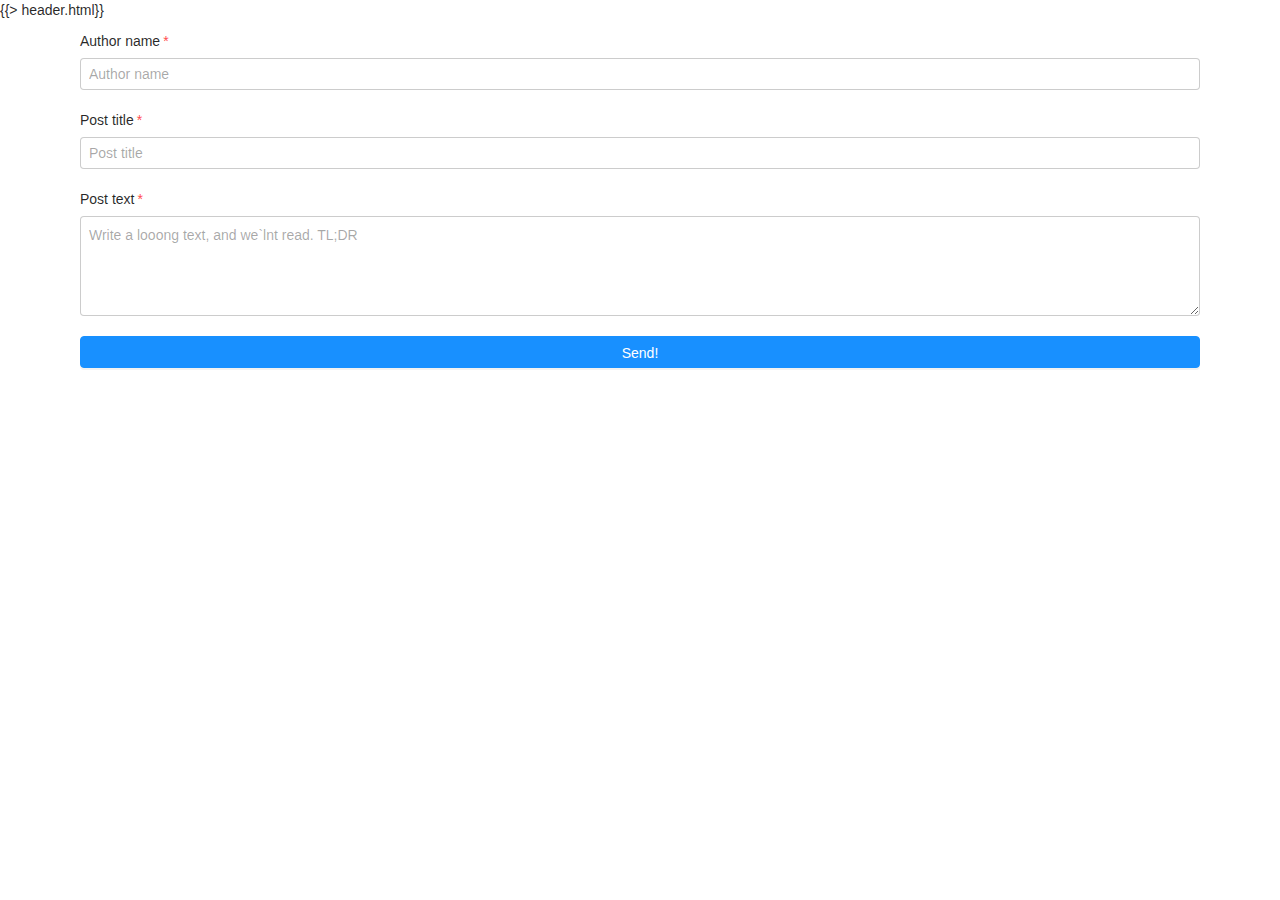
<file: templates/create-post.html>
<!DOCTYPE html>
<html lang="en">
<head>
	<meta charset="UTF-8">
	<meta name="viewport" content="width=device-width, initial-scale=1.0">
	<link rel="stylesheet" href="/static/css/halfmoon.min.css">
  	<script src="/static/js/halfmoon.min.js"></script>
	<title>Create blog post</title>
</head>
<body>
	{{> header.html}}

	<br />

	<form action="/create-post" method="post" class="container p-10"> 
	  <!-- Input author name -->
	  <div class="form-group">
	    <label for="author" class="required">Author name</label>
	    <input type="text" class="form-control" name="author" placeholder="Author name" required="required">
	  </div>

	  <!-- Input post title -->
	  <div class="form-group">
	    <label for="title" class="required">Post title</label>
	    <input type="text" class="form-control" name="title" placeholder="Post title" required="required">
	  </div>

	  <!-- Textarea with main text of blog -->
	  <div class="form-group">
	    <label for="text" class="required">Post text</label>
	    <textarea class="form-control" name="text" placeholder="Write a looong text, and we`lnt read. TL;DR"></textarea>
	  </div>

	  <!-- Submit button -->
	  <input class="btn btn-primary w-full" type="submit" value="Send!">
	</form>

</body>
</html>
</file>
<file: static/css/halfmoon.min.css>
/*
-------------------------------------------------------------------------------
Halfmoon CSS (Variables file)
Version: 1.1.1
https://www.gethalfmoon.com
Copyright, Halfmoon UI
Licensed under MIT (https://www.gethalfmoon.com/license)
-------------------------------------------------------------------------------
The above notice must be included in its entirety when this file is used.
*/
@keyframes progress-bar-shine{to{transform:translateX(0);opacity:.1}}:root{--white-bg-color: #ffffff;--dark-color: #191c20;--dark-color-light: #25282c;--dark-color-dark: #111417;--gray-color: #dadfe1;--gray-color-light: #ecf0f1;--gray-color-very-light: #f7f7f7;--gray-color-dark: #bababc;--gray-color-very-dark: #47494d;--base-html-font-size: 62.5%;--base-html-font-size-1600: 75%;--base-html-font-size-1920: 87.5%;--base-font-size: 1.4rem;--base-line-height: 1.5;--base-border-width: 1px;--base-border-radius: 0.4rem;--extra-letter-spacing-size: 0.03rem;--lm-base-text-color: rgba(0, 0, 0, 0.85);--lm-base-text-color-light: rgba(0, 0, 0, 0.7);--lm-base-body-bg-color: var(--white-bg-color);--lm-base-body-bg-image: none;--lm-horizontal-rule-color: rgba(0, 0, 0, 0.05);--lm-border-color: rgba(0, 0, 0, 0.2);--dm-base-text-color: rgba(255, 255, 255, 0.8);--dm-base-text-color-light: rgba(255, 255, 255, 0.65);--dm-base-body-bg-color: var(--dark-color-light);--dm-base-body-bg-image: none;--dm-horizontal-rule-color: rgba(255, 255, 255, 0.05);--dm-border-color: rgba(255, 255, 255, 0.2);--heading-font-weight: 400;--lm-muted-text-color: rgba(0, 0, 0, 0.6);--dm-muted-text-color: rgba(255, 255, 255, 0.6);--blue-color: #1890ff;--blue-color-light: #45a3fb;--blue-color-very-light: #cfe7fd;--blue-color-dark: #0d518f;--blue-color-very-dark: #172636;--blue-box-shadow-color: rgba(24, 144, 255, 0.3);--blue-box-shadow-color-darker: rgba(24, 144, 255, 0.6);--text-color-on-blue-color-bg: #ffffff;--indigo-color: #6563ff;--indigo-color-light: #857cfc;--indigo-color-very-light: #e0dcfe;--indigo-color-dark: #383677;--indigo-color-very-dark: #1f2130;--indigo-box-shadow-color: rgba(101, 99, 255, 0.3);--indigo-box-shadow-color-darker: rgba(101, 99, 255, 0.6);--text-color-on-indigo-color-bg: #ffffff;--teal-color: #38b2ac;--teal-color-light: #5fc0bd;--teal-color-very-light: #d2efee;--teal-color-dark: #265758;--teal-color-very-dark: #1b2a2d;--teal-box-shadow-color: rgba(56, 178, 172, 0.3);--teal-box-shadow-color-darker: rgba(56, 178, 172, 0.6);--text-color-on-teal-color-bg: #ffffff;--green-color: #0be881;--green-color-light: #81eea8;--green-color-very-light: #d5f9e5;--green-color-dark: #0d8951;--green-color-very-dark: #17312a;--green-box-shadow-color: rgba(11, 232, 129, 0.3);--green-box-shadow-color-darker: rgba(11, 232, 129, 0.6);--text-color-on-green-color-bg: var(--lm-base-text-color);--yellow-color: #ffcf00;--yellow-color-light: #ffe04d;--yellow-color-very-light: #fff6cc;--yellow-color-dark: #8e7710;--yellow-color-very-dark: #302c1d;--yellow-box-shadow-color: rgba(255, 207, 0, 0.3);--yellow-box-shadow-color-darker: rgba(255, 207, 0, 0.6);--text-color-on-yellow-color-bg: var(--lm-base-text-color);--orange-color: #ed8936;--orange-color-light: #f09f53;--orange-color-very-light: #fbe6d2;--orange-color-dark: #6e4623;--orange-color-very-dark: #2e2620;--orange-box-shadow-color: rgba(237, 137, 54, 0.3);--orange-box-shadow-color-darker: rgba(237, 137, 54, 0.6);--text-color-on-orange-color-bg: #ffffff;--red-color: #ff4d4f;--red-color-light: #ed586c;--red-color-very-light: #f8d0d9;--red-color-dark: #8c0e2e;--red-color-very-dark: #301923;--red-box-shadow-color: rgba(245, 34, 45, 0.3);--red-box-shadow-color-darker: rgba(245, 34, 45, 0.6);--text-color-on-red-color-bg: #ffffff;--pink-color: #ed64a6;--pink-color-light: #ee7db7;--pink-color-very-light: #f9dced;--pink-color-dark: #6d3655;--pink-color-very-dark: #2d212d;--pink-box-shadow-color: rgba(237, 100, 166, 0.3);--pink-box-shadow-color-darker: rgba(237, 100, 166, 0.6);--text-color-on-pink-color-bg: #ffffff;--primary-color: var(--blue-color);--primary-color-light: var(--blue-color-light);--primary-color-very-light: var(--blue-color-very-light);--primary-color-dark: var(--blue-color-dark);--primary-color-very-dark: var(--blue-color-very-dark);--primary-box-shadow-color: var(--blue-box-shadow-color);--primary-box-shadow-color-darker: var(--blue-box-shadow-color-darker);--text-color-on-primary-color-bg: var(--text-color-on-blue-color-bg);--success-color: var(--green-color);--success-color-light: var(--green-color-light);--success-color-very-light: var(--green-color-very-light);--success-color-dark: var(--green-color-dark);--success-color-very-dark: var(--green-color-very-dark);--success-box-shadow-color: var(--green-box-shadow-color);--success-box-shadow-color-darker: var(--green-box-shadow-color-darker);--text-color-on-success-color-bg: var(--text-color-on-green-color-bg);--secondary-color: var(--yellow-color);--secondary-color-light: var(--yellow-color-light);--secondary-color-very-light: var(--yellow-color-very-light);--secondary-color-dark: var(--yellow-color-dark);--secondary-color-very-dark: var(--yellow-color-very-dark);--secondary-box-shadow-color: var(--yellow-box-shadow-color);--secondary-box-shadow-color-darker: var(--yellow-box-shadow-color-darker);--text-color-on-secondary-color-bg: var(--text-color-on-yellow-color-bg);--danger-color: var(--red-color);--danger-color-light: var(--red-color-light);--danger-color-very-light: var(--red-color-very-light);--danger-color-dark: var(--red-color-dark);--danger-color-very-dark: var(--red-color-very-dark);--danger-box-shadow-color: var(--red-box-shadow-color);--danger-box-shadow-color-darker: var(--red-box-shadow-color-darker);--text-color-on-danger-color-bg: var(--text-color-on-red-color-bg);--lm-shadow-color: rgba(0, 0, 0, 0.15);--dm-shadow-color: rgba(0, 0, 0, 0.4);--lm-small-shadow: 0 0.1rem 0.2rem var(--lm-shadow-color);--dm-small-shadow: 0 0.1rem 0.6rem var(--dm-shadow-color);--lm-shadow: 0 0.2rem 0.4rem var(--lm-shadow-color);--dm-shadow: 0 0.2rem 0.8rem var(--dm-shadow-color);--lm-large-shadow: 0 0.4rem 0.8rem var(--lm-shadow-color);--dm-large-shadow: 0 0.4rem 1.2rem var(--dm-shadow-color);--webkit-scrollbar-width-height: 1.4rem;--webkit-scrollbar-track-border-width: var(--base-border-width);--webkit-scrollbar-thumb-min-width-height: 3rem;--webkit-scrollbar-thumb-border-width: 0.4rem;--webkit-scrollbar-thumb-border-radius: 1rem;--webkit-scrollbar-corner-border-width: var(--base-border-width);--lm-webkit-scrollbar-bg-color: transparent;--lm-webkit-scrollbar-track-border-color: rgba(0, 0, 0, 0.1);--lm-webkit-scrollbar-thumb-bg-color: rgba(0, 0, 0, 0.25);--lm-webkit-scrollbar-thumb-bg-color-hover: rgba(0, 0, 0, 0.4);--lm-webkit-scrollbar-thumb-border-color: transparent;--lm-webkit-scrollbar-thumb-border-color-hover: transparent;--lm-webkit-scrollbar-corner-bg-color: transparent;--lm-webkit-scrollbar-corner-border-color: rgba(0, 0, 0, 0.1);--dm-webkit-scrollbar-bg-color: transparent;--dm-webkit-scrollbar-track-border-color: rgba(255, 255, 255, 0.05);--dm-webkit-scrollbar-thumb-bg-color: rgba(255, 255, 255, 0.25);--dm-webkit-scrollbar-thumb-bg-color-hover: rgba(255, 255, 255, 0.4);--dm-webkit-scrollbar-thumb-border-color: transparent;--dm-webkit-scrollbar-thumb-border-color-hover: transparent;--dm-webkit-scrollbar-corner-bg-color: transparent;--dm-webkit-scrollbar-corner-border-color: rgba(255, 255, 255, 0.05);--css-scrollbar-width: thin;--lm-css-scrollbar-color: var(--lm-webkit-scrollbar-thumb-bg-color) var(--lm-base-body-bg-color);--dm-css-scrollbar-color: var(--dm-webkit-scrollbar-thumb-bg-color) var(--dm-base-body-bg-color);--sidebar-webkit-scrollbar-width-height: var(--webkit-scrollbar-width-height);--sidebar-webkit-scrollbar-track-border-width: var(--webkit-scrollbar-track-border-width);--sidebar-webkit-scrollbar-thumb-border-width: var(--webkit-scrollbar-thumb-border-width);--sidebar-webkit-scrollbar-thumb-border-radius: var(--webkit-scrollbar-thumb-border-radius);--sidebar-webkit-scrollbar-corner-border-width: var(--webkit-scrollbar-corner-border-width);--lm-sidebar-webkit-scrollbar-bg-color: var(--lm-webkit-scrollbar-bg-color);--lm-sidebar-webkit-scrollbar-track-border-color: var(--lm-webkit-scrollbar-track-border-color);--lm-sidebar-webkit-scrollbar-thumb-bg-color: var(--lm-webkit-scrollbar-thumb-bg-color);--lm-sidebar-webkit-scrollbar-thumb-bg-color-hover: var(--lm-webkit-scrollbar-thumb-bg-color-hover);--lm-sidebar-webkit-scrollbar-thumb-border-color: var(--lm-webkit-scrollbar-thumb-border-color);--lm-sidebar-webkit-scrollbar-thumb-border-color-hover: var(--lm-webkit-scrollbar-thumb-border-color-hover);--lm-sidebar-webkit-scrollbar-corner-bg-color: var(--lm-webkit-scrollbar-corner-bg-color);--lm-sidebar-webkit-scrollbar-corner-border-color: var(--lm-webkit-scrollbar-corner-border-color);--dm-sidebar-webkit-scrollbar-bg-color: var(--dm-webkit-scrollbar-bg-color);--dm-sidebar-webkit-scrollbar-track-border-color: var(--dm-webkit-scrollbar-track-border-color);--dm-sidebar-webkit-scrollbar-thumb-bg-color: var(--dm-webkit-scrollbar-thumb-bg-color);--dm-sidebar-webkit-scrollbar-thumb-bg-color-hover: var(--dm-webkit-scrollbar-thumb-bg-color-hover);--dm-sidebar-webkit-scrollbar-thumb-border-color: var(--dm-webkit-scrollbar-thumb-border-color);--dm-sidebar-webkit-scrollbar-thumb-border-color-hover: var(--dm-webkit-scrollbar-thumb-border-color-hover);--dm-sidebar-webkit-scrollbar-corner-bg-color: var(--dm-webkit-scrollbar-corner-bg-color);--dm-sidebar-webkit-scrollbar-corner-border-color: var(--dm-webkit-scrollbar-corner-border-color);--sidebar-css-scrollbar-width: var(--css-scrollbar-width);--lm-sidebar-css-scrollbar-color: var(--lm-webkit-scrollbar-thumb-bg-color) var(--lm-sidebar-bg-color);--dm-sidebar-css-scrollbar-color: var(--dm-webkit-scrollbar-thumb-bg-color) var(--dm-sidebar-bg-color);--modal-webkit-scrollbar-width-height: var(--webkit-scrollbar-width-height);--modal-webkit-scrollbar-track-border-width: var(--webkit-scrollbar-track-border-width);--modal-webkit-scrollbar-thumb-border-width: var(--webkit-scrollbar-thumb-border-width);--modal-webkit-scrollbar-thumb-border-radius: var(--webkit-scrollbar-thumb-border-radius);--modal-webkit-scrollbar-corner-border-width: var(--webkit-scrollbar-corner-border-width);--lm-modal-webkit-scrollbar-bg-color: var(--lm-webkit-scrollbar-bg-color);--lm-modal-webkit-scrollbar-track-border-color: var(--dm-webkit-scrollbar-track-border-color);--lm-modal-webkit-scrollbar-thumb-bg-color: var(--dm-webkit-scrollbar-thumb-bg-color);--lm-modal-webkit-scrollbar-thumb-bg-color-hover: var(--dm-webkit-scrollbar-thumb-bg-color-hover);--lm-modal-webkit-scrollbar-thumb-border-color: var(--lm-webkit-scrollbar-thumb-border-color);--lm-modal-webkit-scrollbar-thumb-border-color-hover: var(--lm-webkit-scrollbar-thumb-border-color-hover);--lm-modal-webkit-scrollbar-corner-bg-color: var(--lm-webkit-scrollbar-corner-bg-color);--lm-modal-webkit-scrollbar-corner-border-color: var(--lm-webkit-scrollbar-corner-border-color);--dm-modal-webkit-scrollbar-bg-color: var(--dm-webkit-scrollbar-bg-color);--dm-modal-webkit-scrollbar-track-border-color: var(--dm-webkit-scrollbar-track-border-color);--dm-modal-webkit-scrollbar-thumb-bg-color: var(--dm-webkit-scrollbar-thumb-bg-color);--dm-modal-webkit-scrollbar-thumb-bg-color-hover: var(--dm-webkit-scrollbar-thumb-bg-color-hover);--dm-modal-webkit-scrollbar-thumb-border-color: var(--dm-webkit-scrollbar-thumb-border-color);--dm-modal-webkit-scrollbar-thumb-border-color-hover: var(--dm-webkit-scrollbar-thumb-border-color-hover);--dm-modal-webkit-scrollbar-corner-bg-color: var(--dm-webkit-scrollbar-corner-bg-color);--dm-modal-webkit-scrollbar-corner-border-color: var(--dm-webkit-scrollbar-corner-border-color);--modal-css-scrollbar-width: var(--css-scrollbar-width);--lm-modal-css-scrollbar-color: var(--dm-webkit-scrollbar-thumb-bg-color) transparent;--dm-modal-css-scrollbar-color: var(--dm-webkit-scrollbar-thumb-bg-color) transparent;--modal-full-webkit-scrollbar-width-height: var(--webkit-scrollbar-width-height);--modal-full-webkit-scrollbar-track-border-width: var(--webkit-scrollbar-track-border-width);--modal-full-webkit-scrollbar-thumb-border-width: var(--webkit-scrollbar-thumb-border-width);--modal-full-webkit-scrollbar-thumb-border-radius: var(--webkit-scrollbar-thumb-border-radius);--modal-full-webkit-scrollbar-corner-border-width: var(--webkit-scrollbar-corner-border-width);--lm-modal-full-webkit-scrollbar-bg-color: var(--lm-modal-full-content-bg-color);--lm-modal-full-webkit-scrollbar-track-border-color: var(--lm-webkit-scrollbar-track-border-color);--lm-modal-full-webkit-scrollbar-thumb-bg-color: var(--lm-webkit-scrollbar-thumb-bg-color);--lm-modal-full-webkit-scrollbar-thumb-bg-color-hover: var(--lm-webkit-scrollbar-thumb-bg-color-hover);--lm-modal-full-webkit-scrollbar-thumb-border-color: var(--lm-webkit-scrollbar-thumb-border-color);--lm-modal-full-webkit-scrollbar-thumb-border-color-hover: var(--lm-webkit-scrollbar-thumb-border-color-hover);--lm-modal-full-webkit-scrollbar-corner-bg-color: var(--lm-modal-full-content-bg-color);--lm-modal-full-webkit-scrollbar-corner-border-color: var(--lm-webkit-scrollbar-corner-border-color);--dm-modal-full-webkit-scrollbar-bg-color: var(--dm-modal-full-content-bg-color);--dm-modal-full-webkit-scrollbar-track-border-color: var(--dm-webkit-scrollbar-track-border-color);--dm-modal-full-webkit-scrollbar-thumb-bg-color: var(--dm-webkit-scrollbar-thumb-bg-color);--dm-modal-full-webkit-scrollbar-thumb-bg-color-hover: var(--dm-webkit-scrollbar-thumb-bg-color-hover);--dm-modal-full-webkit-scrollbar-thumb-border-color: var(--dm-webkit-scrollbar-thumb-border-color);--dm-modal-full-webkit-scrollbar-thumb-border-color-hover: var(--dm-webkit-scrollbar-thumb-border-color-hover);--dm-modal-full-webkit-scrollbar-corner-bg-color: var(--dm-modal-full-content-bg-color);--dm-modal-full-webkit-scrollbar-corner-border-color: var(--dm-webkit-scrollbar-corner-border-color);--modal-full-css-scrollbar-width: var(--css-scrollbar-width);--lm-modal-full-css-scrollbar-color: var(--lm-webkit-scrollbar-thumb-bg-color) var(--lm-modal-full-content-bg-color);--dm-modal-full-css-scrollbar-color: var(--dm-webkit-scrollbar-thumb-bg-color) var(--dm-modal-full-content-bg-color);--card-webkit-scrollbar-width-height: var(--webkit-scrollbar-width-height);--card-webkit-scrollbar-track-border-width: var(--webkit-scrollbar-track-border-width);--card-webkit-scrollbar-thumb-border-width: var(--webkit-scrollbar-thumb-border-width);--card-webkit-scrollbar-thumb-border-radius: var(--webkit-scrollbar-thumb-border-radius);--card-webkit-scrollbar-corner-border-width: var(--webkit-scrollbar-corner-border-width);--lm-card-webkit-scrollbar-bg-color: var(--lm-webkit-scrollbar-bg-color);--lm-card-webkit-scrollbar-track-border-color: var(--lm-webkit-scrollbar-track-border-color);--lm-card-webkit-scrollbar-thumb-bg-color: var(--lm-webkit-scrollbar-thumb-bg-color);--lm-card-webkit-scrollbar-thumb-bg-color-hover: var(--lm-webkit-scrollbar-thumb-bg-color-hover);--lm-card-webkit-scrollbar-thumb-border-color: var(--lm-webkit-scrollbar-thumb-border-color);--lm-card-webkit-scrollbar-thumb-border-color-hover: var(--lm-webkit-scrollbar-thumb-border-color-hover);--lm-card-webkit-scrollbar-corner-bg-color: var(--lm-webkit-scrollbar-corner-bg-color);--lm-card-webkit-scrollbar-corner-border-color: var(--lm-webkit-scrollbar-corner-border-color);--dm-card-webkit-scrollbar-bg-color: var(--dm-webkit-scrollbar-bg-color);--dm-card-webkit-scrollbar-track-border-color: var(--dm-webkit-scrollbar-track-border-color);--dm-card-webkit-scrollbar-thumb-bg-color: var(--dm-webkit-scrollbar-thumb-bg-color);--dm-card-webkit-scrollbar-thumb-bg-color-hover: var(--dm-webkit-scrollbar-thumb-bg-color-hover);--dm-card-webkit-scrollbar-thumb-border-color: var(--dm-webkit-scrollbar-thumb-border-color);--dm-card-webkit-scrollbar-thumb-border-color-hover: var(--dm-webkit-scrollbar-thumb-border-color-hover);--dm-card-webkit-scrollbar-corner-bg-color: var(--dm-webkit-scrollbar-corner-bg-color);--dm-card-webkit-scrollbar-corner-border-color: var(--dm-webkit-scrollbar-corner-border-color);--card-css-scrollbar-width: var(--css-scrollbar-width);--lm-card-css-scrollbar-color: var(--lm-webkit-scrollbar-thumb-bg-color) var(--lm-card-bg-color);--dm-card-css-scrollbar-color: var(--dm-webkit-scrollbar-thumb-bg-color) var(--dm-card-bg-color);--utility-transparent-track-css-scrollbar-width: var(--css-scrollbar-width);--lm-utility-transparent-track-css-scrollbar-color: var(--lm-webkit-scrollbar-thumb-bg-color) transparent;--dm-utility-transparent-track-css-scrollbar-color: var(--dm-webkit-scrollbar-thumb-bg-color) transparent;--sticky-alerts-top: 0;--sticky-alerts-right: 2.4rem;--navbar-height: 5rem;--navbar-border-width: var(--base-border-width);--navbar-horizontal-padding: 1rem;--lm-navbar-bg-color: var(--white-bg-color);--lm-navbar-bg-image: none;--lm-navbar-border-color: rgba(0, 0, 0, 0.2);--lm-navbar-box-shadow: none;--dm-navbar-bg-color: var(--dark-color-dark);--dm-navbar-bg-image: none;--dm-navbar-border-color: rgba(0, 0, 0, 0.2);--dm-navbar-box-shadow: var(--lm-navbar-box-shadow);--navbar-fixed-bottom-height: var(--navbar-height);--lm-navbar-fixed-bottom-box-shadow: none;--dm-navbar-fixed-bottom-box-shadow: var(--lm-navbar-fixed-bottom-box-shadow);--lm-navbar-static-bottom-box-shadow: var(--lm-navbar-fixed-bottom-box-shadow);--dm-navbar-static-bottom-box-shadow: var(--lm-navbar-static-bottom-box-shadow);--sidebar-width: 26rem;--sidebar-border-width: var(--base-border-width);--lm-sidebar-bg-color: var(--white-bg-color);--lm-sidebar-bg-image: none;--lm-sidebar-border-color: rgba(0, 0, 0, 0.2);--lm-sidebar-box-shadow: none;--dm-sidebar-bg-color: var(--dark-color);--dm-sidebar-bg-image: none;--dm-sidebar-border-color: rgba(0, 0, 0, 0.2);--dm-sidebar-box-shadow: var(--lm-sidebar-box-shadow);--sidebar-overlay-bg-color: rgba(0, 0, 0, 0.75);--container-width: 100%;--container-sm-max-width: 54rem;--container-md-max-width: 72rem;--container-lg-max-width: 96rem;--container-xl-max-width: 114rem;--container-fluid-width: 100%;--content-and-card-spacing: 3rem;--content-and-card-spacing-xs: 2rem;--content-and-card-spacing-half: calc(var(--content-and-card-spacing)/2);--content-and-card-spacing-xs-half: calc(var(--content-and-card-spacing-xs)/2);--content-title-font-size: 2rem;--content-title-font-weight: 500;--card-border-width: var(--base-border-width);--card-border-radius: var(--base-border-radius);--card-title-font-size: var(--content-title-font-size);--card-title-font-weight: var(--content-title-font-weight);--lm-card-text-color: var(--lm-base-text-color);--lm-card-bg-color: var(--white-bg-color);--lm-card-bg-image: none;--lm-card-border-color: rgba(0, 0, 0, 0.2);--lm-card-box-shadow: none;--dm-card-text-color: var(--dm-base-text-color);--dm-card-bg-color: var(--dark-color);--dm-card-bg-image: none;--dm-card-border-color: rgba(0, 0, 0, 0.2);--dm-card-box-shadow: var(--lm-card-box-shadow);--v-spacer-height: var(--content-and-card-spacing);--v-spacer-height-xs: var(--content-and-card-spacing-xs);--lm-link-text-color: var(--primary-color);--lm-link-text-color-hover: var(--primary-color-light);--dm-link-text-color: var(--primary-color);--dm-link-text-color-hover: var(--primary-color-light);--button-height: 3.2rem;--button-line-height: var(--button-height);--button-padding: 0 1.5rem;--button-border-width: var(--base-border-width);--button-border-radius: var(--base-border-radius);--button-outline-width: 1px;--button-outline-type: dotted;--button-outline-offset: 0.2rem;--small-button-height: 2.6rem;--small-button-line-height: var(--small-button-height);--small-button-padding: 0 1rem;--small-button-font-size: 1.2rem;--large-button-height: 4rem;--large-button-line-height: var(--large-button-height);--large-button-padding: 0 2rem;--large-button-font-size: 1.8rem;--lm-button-text-color: var(--lm-base-text-color-light);--lm-button-bg-color: #ffffff;--lm-button-bg-image: none;--lm-button-border-color: rgba(0, 0, 0, 0.2);--lm-button-box-shadow: 0 0.2rem 0 rgba(0, 0, 0, 0.05);--lm-button-text-color-hover: var(--lm-button-text-color);--lm-button-bg-color-hover: var(--gray-color-very-light);--lm-button-bg-image-hover: none;--lm-button-border-color-hover: var(--lm-button-border-color);--lm-button-box-shadow-hover: var(--lm-button-box-shadow);--lm-button-text-color-focus: var(--lm-button-text-color);--lm-button-bg-color-focus: var(--lm-button-bg-color);--lm-button-bg-image-focus: var(--lm-button-bg-image);--lm-button-border-color-focus: var(--lm-button-border-color);--lm-button-box-shadow-focus: 0 0 0 0.2rem var(--primary-box-shadow-color-darker);--lm-button-outline-color-focus: transparent;--dm-button-text-color: var(--dm-base-text-color);--dm-button-bg-color: rgba(255, 255, 255, 0.05);--dm-button-bg-image: none;--dm-button-border-color: rgba(255, 255, 255, 0.025) transparent transparent transparent;--dm-button-box-shadow: 0 0.2rem 0 rgba(0, 0, 0, 0.1);--dm-button-text-color-hover: var(--dm-button-text-color);--dm-button-bg-color-hover: rgba(255, 255, 255, 0.1);--dm-button-bg-image-hover: none;--dm-button-border-color-hover: var(--dm-button-border-color);--dm-button-box-shadow-hover: var(--dm-button-box-shadow);--dm-button-text-color-focus: var(--dm-button-text-color);--dm-button-bg-color-focus: var(--dm-button-bg-color);--dm-button-bg-image-focus: var(--dm-button-bg-image);--dm-button-border-color-focus: rgba(0, 0, 0, 0.4);--dm-button-box-shadow-focus: 0 0 0 0.2rem var(--primary-box-shadow-color);--dm-button-outline-color-focus: transparent;--dm-button-alt-text-color: inherit;--dm-button-alt-bg-color: rgba(0, 0, 0, 0.15);--dm-button-alt-bg-image: none;--dm-button-alt-border-color: rgba(0, 0, 0, 0.05);--dm-button-alt-box-shadow: 0 0.2rem 0 rgba(0, 0, 0, 0.025);--dm-button-alt-text-color-hover: var(--dm-button-alt-text-color);--dm-button-alt-bg-color-hover: rgba(0, 0, 0, 0.2);--dm-button-alt-bg-image-hover: none;--dm-button-alt-border-color-hover: var(--dm-button-alt-border-color);--dm-button-alt-box-shadow-hover: var(--dm-button-alt-box-shadow);--dm-button-alt-text-color-focus: var(--dm-button-alt-text-color);--dm-button-alt-bg-color-focus: var(--dm-button-alt-bg-color);--dm-button-alt-bg-image-focus: var(--dm-button-alt-bg-image);--dm-button-alt-border-color-focus: inherit;--dm-button-alt-box-shadow-focus: var(--dm-button-alt-box-shadow);--dm-button-alt-outline-color-focus: transparent;--lm-button-link-text-color: var(--primary-color);--lm-button-link-bg-color: transparent;--lm-button-link-bg-image: none;--lm-button-link-border-color: transparent;--lm-button-link-box-shadow: none;--lm-button-link-text-color-hover: var(--primary-color-light);--lm-button-link-bg-color-hover: var(--lm-button-link-bg-color);--lm-button-link-bg-image-hover: none;--lm-button-link-border-color-hover: var(--lm-button-link-border-color);--lm-button-link-box-shadow-hover: var(--lm-button-link-box-shadow);--lm-button-link-text-color-focus: var(--lm-button-link-text-color);--lm-button-link-bg-color-focus: var(--lm-button-link-bg-color);--lm-button-link-bg-image-focus: var(--lm-button-link-bg-image);--lm-button-link-border-color-focus: var(--lm-button-link-border-color);--lm-button-link-box-shadow-focus: var(--lm-button-box-shadow-focus);--lm-button-link-outline-color-focus: var(--lm-button-outline-color-focus);--dm-button-link-text-color: var(--primary-color);--dm-button-link-bg-color: transparent;--dm-button-link-bg-image: none;--dm-button-link-border-color: transparent;--dm-button-link-box-shadow: none;--dm-button-link-text-color-hover: var(--primary-color-light);--dm-button-link-bg-color-hover: var(--dm-button-link-bg-color);--dm-button-link-bg-image-hover: none;--dm-button-link-border-color-hover: var(--dm-button-link-border-color);--dm-button-link-box-shadow-hover: var(--dm-button-link-box-shadow);--dm-button-link-text-color-focus: var(--dm-button-link-text-color);--dm-button-link-bg-color-focus: var(--dm-button-link-bg-color);--dm-button-link-bg-image-focus: var(--dm-button-link-bg-image);--dm-button-link-border-color-focus: var(--dm-button-link-border-color);--dm-button-link-box-shadow-focus: var(--dm-button-box-shadow-focus);--dm-button-link-outline-color-focus: var(--dm-button-outline-color-focus);--lm-button-primary-text-color: var(--text-color-on-primary-color-bg);--lm-button-primary-bg-color: var(--primary-color);--lm-button-primary-bg-image: none;--lm-button-primary-border-color: var(--primary-color);--lm-button-primary-box-shadow: var(--lm-button-box-shadow);--lm-button-primary-text-color-hover: var(--lm-button-primary-text-color);--lm-button-primary-bg-color-hover: var(--primary-color-light);--lm-button-primary-bg-image-hover: none;--lm-button-primary-border-color-hover: var(--primary-color-light);--lm-button-primary-box-shadow-hover: var(--lm-button-primary-box-shadow);--lm-button-primary-text-color-focus: var(--lm-button-primary-text-color);--lm-button-primary-bg-color-focus: var(--lm-button-primary-bg-color);--lm-button-primary-bg-image-focus: var(--lm-button-primary-bg-image);--lm-button-primary-border-color-focus: var(--lm-button-primary-border-color);--lm-button-primary-box-shadow-focus: 0 0 0 0.3rem var(--primary-box-shadow-color);--lm-button-primary-outline-color-focus: var(--lm-button-outline-color-focus);--dm-button-primary-text-color: var(--text-color-on-primary-color-bg);--dm-button-primary-bg-color: var(--primary-color);--dm-button-primary-bg-image: none;--dm-button-primary-border-color: var(--primary-color);--dm-button-primary-box-shadow: var(--dm-button-box-shadow);--dm-button-primary-text-color-hover: var(--dm-button-primary-text-color);--dm-button-primary-bg-color-hover: var(--primary-color-light);--dm-button-primary-bg-image-hover: none;--dm-button-primary-border-color-hover: var(--primary-color-light);--dm-button-primary-box-shadow-hover: var(--dm-button-primary-box-shadow);--dm-button-primary-text-color-focus: var(--dm-button-primary-text-color);--dm-button-primary-bg-color-focus: var(--dm-button-primary-bg-color);--dm-button-primary-bg-image-focus: var(--dm-button-primary-bg-image);--dm-button-primary-border-color-focus: var(--dm-button-primary-border-color);--dm-button-primary-box-shadow-focus: 0 0 0 0.3rem var(--primary-box-shadow-color);--dm-button-primary-outline-color-focus: var(--dm-button-outline-color-focus);--lm-button-success-text-color: var(--text-color-on-success-color-bg);--lm-button-success-bg-color: var(--success-color);--lm-button-success-bg-image: none;--lm-button-success-border-color: var(--success-color);--lm-button-success-box-shadow: var(--lm-button-box-shadow);--lm-button-success-text-color-hover: var(--lm-button-success-text-color);--lm-button-success-bg-color-hover: var(--success-color-light);--lm-button-success-bg-image-hover: none;--lm-button-success-border-color-hover: var(--success-color-light);--lm-button-success-box-shadow-hover: var(--lm-button-success-box-shadow);--lm-button-success-text-color-focus: var(--lm-button-success-text-color);--lm-button-success-bg-color-focus: var(--lm-button-success-bg-color);--lm-button-success-bg-image-focus: var(--lm-button-success-bg-image);--lm-button-success-border-color-focus: var(--lm-button-success-border-color);--lm-button-success-box-shadow-focus: 0 0 0 0.3rem var(--success-box-shadow-color);--lm-button-success-outline-color-focus: var(--lm-button-outline-color-focus);--dm-button-success-text-color: var(--text-color-on-success-color-bg);--dm-button-success-bg-color: var(--success-color);--dm-button-success-bg-image: none;--dm-button-success-border-color: var(--success-color);--dm-button-success-box-shadow: var(--dm-button-box-shadow);--dm-button-success-text-color-hover: var(--dm-button-success-text-color);--dm-button-success-bg-color-hover: var(--success-color-light);--dm-button-success-bg-image-hover: none;--dm-button-success-border-color-hover: var(--success-color-light);--dm-button-success-box-shadow-hover: var(--dm-button-success-box-shadow);--dm-button-success-text-color-focus: var(--dm-button-success-text-color);--dm-button-success-bg-color-focus: var(--dm-button-success-bg-color);--dm-button-success-bg-image-focus: var(--dm-button-success-bg-image);--dm-button-success-border-color-focus: var(--dm-button-success-border-color);--dm-button-success-box-shadow-focus: 0 0 0 0.3rem var(--success-box-shadow-color);--dm-button-success-outline-color-focus: var(--dm-button-outline-color-focus);--lm-button-secondary-text-color: var(--text-color-on-secondary-color-bg);--lm-button-secondary-bg-color: var(--secondary-color);--lm-button-secondary-bg-image: none;--lm-button-secondary-border-color: var(--secondary-color);--lm-button-secondary-box-shadow: var(--lm-button-box-shadow);--lm-button-secondary-text-color-hover: var(--lm-button-secondary-text-color);--lm-button-secondary-bg-color-hover: var(--secondary-color-light);--lm-button-secondary-bg-image-hover: none;--lm-button-secondary-border-color-hover: var(--secondary-color-light);--lm-button-secondary-box-shadow-hover: var(--lm-button-secondary-box-shadow);--lm-button-secondary-text-color-focus: var(--lm-button-secondary-text-color);--lm-button-secondary-bg-color-focus: var(--lm-button-secondary-bg-color);--lm-button-secondary-bg-image-focus: var(--lm-button-secondary-bg-image);--lm-button-secondary-border-color-focus: var(--lm-button-secondary-border-color);--lm-button-secondary-box-shadow-focus: 0 0 0 0.3rem var(--secondary-box-shadow-color);--lm-button-secondary-outline-color-focus: var(--lm-button-outline-color-focus);--dm-button-secondary-text-color: var(--text-color-on-secondary-color-bg);--dm-button-secondary-bg-color: var(--secondary-color);--dm-button-secondary-bg-image: none;--dm-button-secondary-border-color: var(--secondary-color);--dm-button-secondary-box-shadow: var(--dm-button-box-shadow);--dm-button-secondary-text-color-hover: var(--dm-button-secondary-text-color);--dm-button-secondary-bg-color-hover: var(--secondary-color-light);--dm-button-secondary-bg-image-hover: none;--dm-button-secondary-border-color-hover: var(--secondary-color-light);--dm-button-secondary-box-shadow-hover: var(--dm-button-secondary-box-shadow);--dm-button-secondary-text-color-focus: var(--dm-button-secondary-text-color);--dm-button-secondary-bg-color-focus: var(--dm-button-secondary-bg-color);--dm-button-secondary-bg-image-focus: var(--dm-button-secondary-bg-image);--dm-button-secondary-border-color-focus: var(--dm-button-secondary-border-color);--dm-button-secondary-box-shadow-focus: 0 0 0 0.3rem var(--secondary-box-shadow-color);--dm-button-secondary-outline-color-focus: var(--dm-button-outline-color-focus);--lm-button-danger-text-color: var(--text-color-on-danger-color-bg);--lm-button-danger-bg-color: var(--danger-color);--lm-button-danger-bg-image: none;--lm-button-danger-border-color: var(--danger-color);--lm-button-danger-box-shadow: var(--lm-button-box-shadow);--lm-button-danger-text-color-hover: var(--lm-button-danger-text-color);--lm-button-danger-bg-color-hover: var(--danger-color-light);--lm-button-danger-bg-image-hover: none;--lm-button-danger-border-color-hover: var(--danger-color-light);--lm-button-danger-box-shadow-hover: var(--lm-button-danger-box-shadow);--lm-button-danger-text-color-focus: var(--lm-button-danger-text-color);--lm-button-danger-bg-color-focus: var(--lm-button-danger-bg-color);--lm-button-danger-bg-image-focus: var(--lm-button-danger-bg-image);--lm-button-danger-border-color-focus: var(--lm-button-danger-border-color);--lm-button-danger-box-shadow-focus: 0 0 0 0.3rem var(--danger-box-shadow-color);--lm-button-danger-outline-color-focus: var(--lm-button-outline-color-focus);--dm-button-danger-text-color: var(--text-color-on-danger-color-bg);--dm-button-danger-bg-color: var(--danger-color);--dm-button-danger-bg-image: none;--dm-button-danger-border-color: var(--danger-color);--dm-button-danger-box-shadow: var(--dm-button-box-shadow);--dm-button-danger-text-color-hover: var(--dm-button-danger-text-color);--dm-button-danger-bg-color-hover: var(--danger-color-light);--dm-button-danger-bg-image-hover: none;--dm-button-danger-border-color-hover: var(--danger-color-light);--dm-button-danger-box-shadow-hover: var(--dm-button-danger-box-shadow);--dm-button-danger-text-color-focus: var(--dm-button-danger-text-color);--dm-button-danger-bg-color-focus: var(--dm-button-danger-bg-color);--dm-button-danger-bg-image-focus: var(--dm-button-danger-bg-image);--dm-button-danger-border-color-focus: var(--dm-button-danger-border-color);--dm-button-danger-box-shadow-focus: 0 0 0 0.3rem var(--danger-box-shadow-color);--dm-button-danger-outline-color-focus: var(--dm-button-outline-color-focus);--button-rounded-border-radius: var(--button-height);--small-button-rounded-border-radius: var(--small-button-height);--large-button-rounded-border-radius: var(--large-button-height);--code-font-size: 1.2rem;--code-line-height: var(--base-line-height);--code-padding: 0.1rem 0.5rem;--code-margin: 0 0.1rem;--code-border-width: var(--base-border-width);--code-border-radius: 0.2rem;--lm-code-text-color: var(--lm-base-text-color);--lm-code-bg-color: var(--gray-color-light);--lm-code-border-color: rgba(0, 0, 0, 0.05);--dm-code-text-color: var(--dm-base-text-color);--dm-code-bg-color: rgba(0, 0, 0, 0.1);--dm-code-border-color: rgba(0, 0, 0, 0.15);--kbd-font-size: var(--code-font-size);--kbd-line-height: var(--code-line-height);--kbd-padding: var(--code-padding);--kbd-margin: var(--code-margin);--kbd-border-width: var(--code-border-width);--kbd-border-radius: 0.4rem;--lm-kbd-text-color: var(--lm-base-text-color);--lm-kbd-bg-color: var(--white-bg-color);--lm-kbd-border-color: rgba(0, 0, 0, 0.2);--dm-kbd-text-color: var(--dm-base-text-color);--dm-kbd-bg-color: transparent;--dm-kbd-border-color: rgba(255, 255, 255, 0.2);--table-padding: 1.2rem 1.5rem;--table-header-cell-font-weight: 700;--table-head-row-border-bottom-border-width: 2px;--table-foot-row-border-top-border-width: 2px;--table-border-width: var(--base-border-width);--lm-table-border-color: var(--gray-color);--dm-table-border-color: var(--gray-color-very-dark);--lm-table-hoverable-bg-color-hover: rgba(0, 0, 0, 0.05);--dm-table-hoverable-bg-color-hover: rgba(0, 0, 0, 0.2);--lm-table-striped-bg-color: var(--gray-color-light);--dm-table-striped-bg-color: rgba(0, 0, 0, 0.15);--lm-table-primary-text-color: var(--lm-base-text-color);--lm-table-primary-bg-color: var(--primary-color-very-light);--lm-table-primary-row-border-color: var(--primary-color-light);--lm-table-primary-cell-border-color: var(--gray-color-dark);--lm-table-success-text-color: var(--lm-base-text-color);--lm-table-success-bg-color: var(--success-color-very-light);--lm-table-success-row-border-color: var(--success-color);--lm-table-success-cell-border-color: var(--gray-color-dark);--lm-table-secondary-text-color: var(--lm-base-text-color);--lm-table-secondary-bg-color: var(--secondary-color-very-light);--lm-table-secondary-row-border-color: var(--secondary-color);--lm-table-secondary-cell-border-color: var(--gray-color-dark);--lm-table-danger-text-color: var(--lm-base-text-color);--lm-table-danger-bg-color: var(--danger-color-very-light);--lm-table-danger-row-border-color: var(--danger-color-light);--lm-table-danger-cell-border-color: var(--gray-color-dark);--dm-table-primary-text-color: var(--primary-color);--dm-table-primary-bg-color: var(--primary-color-very-dark);--dm-table-primary-row-border-color: var(--primary-color-dark);--dm-table-primary-cell-border-color: var(--dm-table-border-color);--dm-table-success-text-color: var(--success-color);--dm-table-success-bg-color: var(--success-color-very-dark);--dm-table-success-row-border-color: var(--success-color-dark);--dm-table-success-cell-border-color: var(--dm-table-border-color);--dm-table-secondary-text-color: var(--secondary-color);--dm-table-secondary-bg-color: var(--secondary-color-very-dark);--dm-table-secondary-row-border-color: var(--secondary-color-dark);--dm-table-secondary-cell-border-color: var(--dm-table-border-color);--dm-table-danger-text-color: var(--danger-color);--dm-table-danger-bg-color: var(--danger-color-very-dark);--dm-table-danger-row-border-color: var(--danger-color-dark);--dm-table-danger-cell-border-color: var(--dm-table-border-color);--label-margin-bottom: 0.6rem;--legend-margin-bottom: var(--label-margin-bottom);--form-group-margin-bottom: 2rem;--form-row-and-col-margin-bottom: var(--form-group-margin-bottom);--form-col-horizontal-padding: 1rem;--form-text-font-size: var(--base-font-size);--form-text-padding-top: 0.8rem;--form-text-padding-bottom: var(--form-text-padding-top);--form-text-border-width: var(--base-border-width);--form-text-border-type: dotted;--lm-form-text-text-color: var(--lm-base-text-color-light);--lm-form-text-border-color: rgba(0, 0, 0, 0.2);--dm-form-text-text-color: var(--dm-base-text-color-light);--dm-form-text-border-color: rgba(255, 255, 255, 0.1);--invalid-feedback-font-size: var(--base-font-size);--invalid-feedback-padding-top: 0.8rem;--invalid-feedback-padding-bottom: var(--invalid-feedback-padding-top);--lm-invalid-feedback-text-color: var(--danger-color);--dm-invalid-feedback-text-color: var(--danger-color);--form-inline-horizontal-margin: 1rem;--input-height: 3.2rem;--input-horizontal-padding: 0.8rem;--input-border-width: var(--base-border-width);--input-border-radius: var(--base-border-radius);--small-input-height: 2.6rem;--small-input-horizontal-padding: var(--input-horizontal-padding);--small-input-font-size: 1.2rem;--large-input-height: 4rem;--large-input-horizontal-padding: var(--input-horizontal-padding);--large-input-font-size: 1.8rem;--textarea-line-height: var(--base-line-height);--lm-input-text-color: var(--lm-base-text-color);--lm-input-bg-color: #ffffff;--lm-input-border-color: rgba(0, 0, 0, 0.2);--lm-input-box-shadow: none;--lm-input-text-color-hover: var(--lm-input-text-color);--lm-input-bg-color-hover: var(--lm-input-bg-color);--lm-input-border-color-hover: rgba(0, 0, 0, 0.3);--lm-input-box-shadow-hover: var(--lm-input-box-shadow);--lm-input-text-color-focus: var(--lm-input-text-color);--lm-input-bg-color-focus: var(--lm-input-bg-color);--lm-input-border-color-focus: var(--lm-input-border-color);--lm-input-box-shadow-focus: 0 0 0 0.2rem var(--primary-box-shadow-color-darker);--lm-input-placeholder-text-color: rgba(0, 0, 0, 0.35);--lm-input-text-color-disabled: var(--lm-input-text-color);--lm-input-bg-color-disabled: var(--gray-color-light);--lm-input-border-color-disabled: var(--lm-input-border-color);--dm-input-text-color: var(--dm-base-text-color);--dm-input-bg-color: rgba(255, 255, 255, 0.05);--dm-input-border-color: rgba(0, 0, 0, 0.3);--dm-input-box-shadow: none;--dm-input-text-color-hover: var(--dm-input-text-color);--dm-input-bg-color-hover: var(--dm-input-bg-color);--dm-input-border-color-hover: rgba(0, 0, 0, 0.4);--dm-input-box-shadow-hover: var(--dm-input-box-shadow);--dm-input-text-color-focus: var(--dm-input-text-color);--dm-input-bg-color-focus: var(--dm-input-bg-color);--dm-input-border-color-focus: var(--dm-input-border-color-hover);--dm-input-box-shadow-focus: 0 0 0 0.2rem var(--primary-box-shadow-color);--dm-input-placeholder-text-color: rgba(255, 255, 255, 0.2);--dm-input-text-color-disabled: var(--dm-input-text-color);--dm-input-bg-color-disabled: rgba(0, 0, 0, 0.15);--dm-input-border-color-disabled: var(--dm-input-border-color);--dm-input-alt-text-color: inherit;--dm-input-alt-bg-color: rgba(0, 0, 0, 0.15);--dm-input-alt-border-color: transparent;--dm-input-alt-box-shadow: none;--dm-input-alt-text-color-hover: var(--dm-input-alt-text-color);--dm-input-alt-bg-color-hover: var(--dm-input-alt-bg-color);--dm-input-alt-border-color-hover: rgba(0, 0, 0, 0.1);--dm-input-alt-box-shadow-hover: var(--dm-input-alt-box-shadow);--dm-input-alt-text-color-focus: var(--dm-input-alt-text-color);--dm-input-alt-bg-color-focus: var(--dm-input-alt-bg-color);--dm-input-alt-border-color-focus: inherit;--dm-input-alt-box-shadow-focus: none;--dm-input-alt-placeholder-text-color: rgba(255, 255, 255, 0.5);--dm-input-alt-text-color-disabled: var(--dm-input-alt-text-color);--dm-input-alt-bg-color-disabled: rgba(0, 0, 0, 0.3);--dm-input-alt-border-color-disabled: transparent;--lm-input-invalid-text-color: var(--lm-input-text-color);--lm-input-invalid-bg-color: var(--lm-input-bg-color);--lm-input-invalid-border-color: var(--danger-color);--lm-input-invalid-box-shadow: var(--lm-input-box-shadow);--lm-input-invalid-text-color-hover: var(--lm-input-text-color-hover);--lm-input-invalid-bg-color-hover: var(--lm-input-bg-color-hover);--lm-input-invalid-border-color-hover: var(--lm-input-invalid-border-color);--lm-input-invalid-box-shadow-hover: var(--lm-input-invalid-box-shadow);--lm-input-invalid-text-color-focus: var(--lm-input-text-color-focus);--lm-input-invalid-bg-color-focus: var(--lm-input-bg-color-focus);--lm-input-invalid-border-color-focus: var(--danger-color-very-light);--lm-input-invalid-box-shadow-focus: 0 0 0 0.2rem var(--danger-box-shadow-color-darker);--lm-input-invalid-placeholder-text-color: var(--lm-input-placeholder-text-color);--dm-input-invalid-text-color: var(--dm-input-text-color);--dm-input-invalid-bg-color: var(--dm-input-bg-color);--dm-input-invalid-border-color: var(--danger-color);--dm-input-invalid-box-shadow: var(--dm-input-box-shadow);--dm-input-invalid-text-color-hover: var(--dm-input-text-color-hover);--dm-input-invalid-bg-color-hover: var(--dm-input-bg-color-hover);--dm-input-invalid-border-color-hover: var(--dm-input-invalid-border-color);--dm-input-invalid-box-shadow-hover: var(--dm-input-invalid-box-shadow);--dm-input-invalid-text-color-focus: var(--dm-input-text-color-focus);--dm-input-invalid-bg-color-focus: var(--dm-input-bg-color-focus);--dm-input-invalid-border-color-focus: var(--dm-input-invalid-border-color);--dm-input-invalid-box-shadow-focus: 0 0 0 0.2rem var(--danger-box-shadow-color);--dm-input-invalid-placeholder-text-color: var(--dm-input-placeholder-text-color);--dm-input-alt-invalid-text-color: var(--dm-input-alt-text-color);--dm-input-alt-invalid-bg-color: var(--dm-input-alt-bg-color);--dm-input-alt-invalid-border-color: var(--danger-color-light);--dm-input-alt-invalid-box-shadow: var(--dm-input-alt-box-shadow);--dm-input-alt-invalid-text-color-hover: var(--dm-input-alt-text-color-hover);--dm-input-alt-invalid-bg-color-hover: var(--dm-input-alt-bg-color-hover);--dm-input-alt-invalid-border-color-hover: var(--dm-input-alt-invalid-border-color);--dm-input-alt-invalid-box-shadow-hover: var(--dm-input-alt-invalid-box-shadow);--dm-input-alt-invalid-text-color-focus: var(--dm-input-alt-text-color-focus);--dm-input-alt-invalid-bg-color-focus: var(--dm-input-alt-bg-color-focus);--dm-input-alt-invalid-border-color-focus: var(--dm-input-alt-invalid-border-color);--dm-input-alt-invalid-box-shadow-focus: var(--dm-input-invalid-box-shadow-focus);--dm-input-alt-invalid-placeholder-text-color: var(--dm-input-alt-placeholder-text-color);--select-bg-image: url([data-uri]);--select-bg-size: 1rem;--select-bg-repeat: no-repeat;--select-bg-position: calc(100% - 1rem) center;--select-padding-right: 3.6rem;--checkbox-border-width: var(--base-border-width);--checkbox-border-radius: var(--base-border-radius);--checkbox-width-height: 1.8rem;--checkbox-line-height: var(--checkbox-width-height);--checkbox-label-padding-left: 2.5rem;--checkbox-label-blank-padding-left: var(--checkbox-width-height);--lm-checkbox-bg-color: #ffffff;--lm-checkbox-border-color: rgba(0, 0, 0, 0.3);--lm-checkbox-bg-color-hover: var(--lm-checkbox-bg-color);--lm-checkbox-border-color-hover: rgba(0, 0, 0, 0.4);--lm-checkbox-bg-color-checked: var(--primary-color);--lm-checkbox-border-color-checked: var(--primary-color);--lm-checkbox-border-color-focus: var(--lm-input-border-color-focus);--lm-checkbox-box-shadow-focus: var(--lm-input-box-shadow-focus);--lm-checkbox-border-color-checked-focus: var(--lm-checkbox-border-color-checked);--lm-checkbox-box-shadow-checked-focus: 0 0 0 0.3rem var(--primary-box-shadow-color);--dm-checkbox-bg-color: transparent;--dm-checkbox-border-color: rgba(255, 255, 255, 0.15);--dm-checkbox-bg-color-hover: var(--dm-checkbox-bg-color);--dm-checkbox-border-color-hover: rgba(255, 255, 255, 0.3);--dm-checkbox-bg-color-checked: var(--primary-color);--dm-checkbox-border-color-checked: var(--primary-color);--dm-checkbox-border-color-focus: var(--dm-input-border-color-focus);--dm-checkbox-box-shadow-focus: var(--dm-input-box-shadow-focus);--dm-checkbox-border-color-checked-focus: var(--dm-checkbox-border-color-checked);--dm-checkbox-box-shadow-checked-focus: 0 0 0 0.3rem var(--primary-box-shadow-color);--checkbox-checkmark-left: 0.6rem;--checkbox-checkmark-top: 0.3rem;--checkbox-checkmark-width: 0.6rem;--checkbox-checkmark-height: 1rem;--checkbox-checkmark-border-width: 0 0.2rem 0.2rem 0;--checkbox-checkmark-transform: rotate(45deg);--lm-checkbox-checkmark-color: #ffffff;--dm-checkbox-checkmark-color: #ffffff;--radio-border-width: var(--base-border-width);--radio-border-radius: 50%;--radio-width-height: 1.6rem;--radio-line-height: var(--radio-width-height);--radio-label-padding-left: 2.5rem;--radio-label-blank-padding-left: var(--radio-width-height);--form-group-radio-margin: 0.8rem 0 0 0;--lm-radio-bg-color: #ffffff;--lm-radio-border-color: rgba(0, 0, 0, 0.3);--lm-radio-bg-color-hover: var(--lm-radio-bg-color);--lm-radio-border-color-hover: rgba(0, 0, 0, 0.4);--lm-radio-bg-color-checked: var(--primary-color);--lm-radio-border-color-checked: var(--primary-color);--lm-radio-border-color-focus: var(--lm-checkbox-border-color-focus);--lm-radio-box-shadow-focus: var(--lm-checkbox-box-shadow-focus);--lm-radio-border-color-checked-focus: var(--lm-checkbox-border-color-checked-focus);--lm-radio-box-shadow-checked-focus: var(--lm-checkbox-box-shadow-checked-focus);--dm-radio-bg-color: transparent;--dm-radio-border-color: rgba(255, 255, 255, 0.15);--dm-radio-bg-color-hover: var(--dm-radio-bg-color);--dm-radio-border-color-hover: rgba(255, 255, 255, 0.3);--dm-radio-bg-color-checked: var(--primary-color);--dm-radio-border-color-checked: var(--primary-color);--dm-radio-border-color-focus: var(--dm-checkbox-border-color-focus);--dm-radio-box-shadow-focus: var(--dm-checkbox-box-shadow-focus);--dm-radio-border-color-checked-focus: var(--dm-checkbox-border-color-checked-focus);--dm-radio-box-shadow-checked-focus: var(--dm-checkbox-box-shadow-checked-focus);--radio-checkmark-border-radius: var(--radio-border-radius);--radio-checkmark-top: 0.5rem;--radio-checkmark-left: 0.5rem;--radio-checkmark-width-height: 0.6rem;--lm-radio-checkmark-color: #ffffff;--dm-radio-checkmark-color: #ffffff;--switch-border-width: var(--base-border-width);--switch-border-radius: 2rem;--switch-width: 3.2rem;--switch-height: 2rem;--switch-line-height: var(--switch-height);--switch-label-padding-left: calc(var(--switch-width) + 0.8rem);--switch-label-blank-padding-left: var(--switch-width);--lm-switch-bg-color: #ffffff;--lm-switch-border-color: rgba(0, 0, 0, 0.3);--lm-switch-bg-color-hover: var(--lm-switch-bg-color);--lm-switch-border-color-hover: rgba(0, 0, 0, 0.4);--lm-switch-bg-color-checked: var(--primary-color);--lm-switch-border-color-checked: var(--primary-color);--lm-switch-border-color-focus: var(--lm-checkbox-border-color-focus);--lm-switch-box-shadow-focus: var(--lm-checkbox-box-shadow-focus);--lm-switch-border-color-checked-focus: var(--lm-checkbox-border-color-checked-focus);--lm-switch-box-shadow-checked-focus: var(--lm-checkbox-box-shadow-checked-focus);--dm-switch-bg-color: transparent;--dm-switch-border-color: rgba(255, 255, 255, 0.15);--dm-switch-bg-color-hover: var(--dm-switch-bg-color);--dm-switch-border-color-hover: rgba(255, 255, 255, 0.3);--dm-switch-bg-color-checked: var(--primary-color);--dm-switch-border-color-checked: var(--primary-color);--dm-switch-border-color-focus: var(--dm-checkbox-border-color-focus);--dm-switch-box-shadow-focus: var(--dm-checkbox-box-shadow-focus);--dm-switch-border-color-checked-focus: var(--lm-checkbox-border-color-checked-focus);--dm-switch-box-shadow-checked-focus: var(--lm-checkbox-box-shadow-checked-focus);--switch-slider-border-width: 0;--switch-slider-border-radius: 50%;--switch-slider-width-height: 1.2rem;--switch-slider-top: 0.4rem;--switch-slider-left: 0.5rem;--switch-slider-top-checked: var(--switch-slider-top);--switch-slider-left-checked: calc(var(--switch-width) - var(--switch-slider-width-height) - var(--switch-slider-left));--lm-switch-slider-bg-color: rgba(0, 0, 0, 0.2);--lm-switch-slider-border-color: var(--lm-switch-slider-bg-color);--lm-switch-slider-bg-color-checked: #ffffff;--lm-switch-slider-border-color-checked: var(--lm-switch-slider-bg-color-checked);--dm-switch-slider-bg-color: rgba(255, 255, 255, 0.15);--dm-switch-slider-border-color: var(--dm-switch-slider-bg-color);--dm-switch-slider-bg-color-checked: #ffffff;--dm-switch-slider-border-color-checked: var(--dm-switch-slider-bg-color-checked);--input-file-button-height: var(--button-height);--input-file-button-line-height: var(--input-file-button-height);--input-file-button-padding: var(--button-padding);--input-file-button-border-width: var(--button-border-width);--input-file-button-border-radius: var(--button-border-radius);--lm-input-file-button-text-color: var(--lm-button-text-color);--lm-input-file-button-bg-color: var(--lm-button-bg-color);--lm-input-file-button-bg-image: var(--lm-button-bg-image);--lm-input-file-button-border-color: var(--lm-button-border-color);--lm-input-file-button-box-shadow: var(--lm-button-box-shadow);--lm-input-file-button-text-color-hover: var(--lm-button-text-color-hover);--lm-input-file-button-bg-color-hover: var(--lm-button-bg-color-hover);--lm-input-file-button-bg-image-hover: var(--lm-button-bg-image-hover);--lm-input-file-button-border-color-hover: var(--lm-button-border-color-hover);--lm-input-file-button-box-shadow-hover: var(--lm-button-box-shadow-hover);--lm-input-file-button-text-color-focus: var(--lm-button-text-color-focus);--lm-input-file-button-bg-color-focus: var(--lm-button-bg-color-focus);--lm-input-file-button-bg-image-focus: var(--lm-button-bg-image-focus);--lm-input-file-button-border-color-focus: var(--lm-input-border-color-focus);--lm-input-file-button-box-shadow-focus: var(--lm-input-box-shadow-focus);--dm-input-file-button-text-color: var(--dm-button-text-color);--dm-input-file-button-bg-color: var(--dm-button-bg-color);--dm-input-file-button-bg-image: var(--dm-button-bg-image);--dm-input-file-button-border-color: var(--dm-button-border-color);--dm-input-file-button-box-shadow: var(--dm-button-box-shadow);--dm-input-file-button-text-color-hover: var(--dm-button-text-color-hover);--dm-input-file-button-bg-color-hover: var(--dm-button-bg-color-hover);--dm-input-file-button-bg-image-hover: var(--dm-button-bg-image-hover);--dm-input-file-button-border-color-hover: var(--dm-button-border-color-hover);--dm-input-file-button-box-shadow-hover: var(--dm-button-box-shadow-hover);--dm-input-file-button-text-color-focus: var(--dm-button-text-color-focus);--dm-input-file-button-bg-color-focus: var(--dm-button-bg-color-focus);--dm-input-file-button-bg-image-focus: var(--dm-button-bg-image-focus);--dm-input-file-button-border-color-focus: var(--dm-input-border-color-focus);--dm-input-file-button-box-shadow-focus: var(--dm-input-box-shadow-focus);--lm-input-file-button-invalid-text-color: var(--lm-input-file-button-text-color);--lm-input-file-button-invalid-bg-color: var(--lm-input-file-button-bg-color);--lm-input-file-button-invalid-bg-image: var(--lm-input-file-button-bg-image);--lm-input-file-button-invalid-border-color: var(--lm-input-invalid-border-color);--lm-input-file-button-invalid-box-shadow: var(--lm-input-file-button-box-shadow);--lm-input-file-button-invalid-text-color-hover: var(--lm-input-file-button-text-color-hover);--lm-input-file-button-invalid-bg-color-hover: var(--lm-input-file-button-bg-color-hover);--lm-input-file-button-invalid-bg-image-hover: var(--lm-input-file-button-bg-image-hover);--lm-input-file-button-invalid-border-color-hover: var(--lm-input-invalid-border-color-hover);--lm-input-file-button-invalid-box-shadow-hover: var(--lm-input-file-button-box-shadow-hover);--lm-input-file-button-invalid-text-color-focus: var(--lm-input-file-button-text-color-focus);--lm-input-file-button-invalid-bg-color-focus: var(--lm-input-file-button-bg-color-focus);--lm-input-file-button-invalid-bg-image-focus: var(--lm-input-file-button-bg-image-focus);--lm-input-file-button-invalid-border-color-focus: var(--lm-input-invalid-border-color-focus);--lm-input-file-button-invalid-box-shadow-focus: var(--lm-input-invalid-box-shadow-focus);--dm-input-file-button-invalid-text-color: var(--dm-input-file-button-text-color);--dm-input-file-button-invalid-bg-color: var(--dm-input-file-button-bg-color);--dm-input-file-button-invalid-bg-image: var(--dm-input-file-button-bg-image);--dm-input-file-button-invalid-border-color: var(--dm-input-invalid-border-color);--dm-input-file-button-invalid-box-shadow: var(--dm-input-file-button-box-shadow);--dm-input-file-button-invalid-text-color-hover: var(--dm-input-file-button-text-color-hover);--dm-input-file-button-invalid-bg-color-hover: var(--dm-input-file-button-bg-color-hover);--dm-input-file-button-invalid-bg-image-hover: var(--dm-input-file-button-bg-image-hover);--dm-input-file-button-invalid-border-color-hover: var(--dm-input-invalid-border-color-hover);--dm-input-file-button-invalid-box-shadow-hover: var(--dm-input-file-button-box-shadow-hover);--dm-input-file-button-invalid-text-color-focus: var(--dm-input-file-button-text-color-focus);--dm-input-file-button-invalid-bg-color-focus: var(--dm-input-file-button-bg-color-focus);--dm-input-file-button-invalid-bg-image-focus: var(--dm-input-file-button-bg-image-focus);--dm-input-file-button-invalid-border-color-focus: var(--dm-input-invalid-border-color-focus);--dm-input-file-button-invalid-box-shadow-focus: var(--dm-input-invalid-box-shadow-focus);--input-group-text-horizontal-padding: var(--input-horizontal-padding);--input-group-text-border-width: var(--input-border-width);--input-group-text-border-radius: var(--input-border-radius);--small-input-group-text-horizontal-padding: var(--small-input-horizontal-padding);--small-input-group-text-font-size: var(--small-input-font-size);--large-input-group-text-horizontal-padding: var(--large-input-horizontal-padding);--large-input-group-text-font-size: var(--large-input-font-size);--lm-input-group-text-text-color: var(--lm-base-text-color);--lm-input-group-text-bg-color: var(--gray-color-light);--lm-input-group-text-border-color: var(--lm-input-border-color);--dm-input-group-text-text-color: var(--dm-base-text-color);--dm-input-group-text-bg-color: rgba(255, 255, 255, 0.1);--dm-input-group-text-border-color: var(--dm-input-border-color);--lm-input-group-button-border-color: var(--lm-button-border-color);--lm-input-group-button-border-color-hover: var(--lm-button-border-color-hover);--lm-input-group-button-border-color-focus: var(--lm-button-border-color-focus);--dm-input-group-button-border-color: var(--dm-input-border-color);--dm-input-group-button-border-color-hover: var(--dm-input-group-button-border-color);--dm-input-group-button-border-color-focus: var(--dm-input-group-button-border-color);--lm-input-group-button-link-border-color: var(--lm-input-group-button-border-color);--lm-input-group-button-link-border-color-hover: var(--lm-input-group-button-link-border-color);--lm-input-group-button-link-border-color-focus: var(--lm-input-group-button-link-border-color);--dm-input-group-button-link-border-color: rgba(0, 0, 0, 0.2);--dm-input-group-button-link-border-color-hover: var(--dm-input-group-button-link-border-color);--dm-input-group-button-link-border-color-focus: var(--dm-input-group-button-link-border-color);--lm-input-group-button-primary-border-color: var(--lm-button-primary-border-color);--lm-input-group-button-primary-border-color-hover: var(--lm-button-primary-border-color-hover);--lm-input-group-button-primary-border-color-focus: var(--lm-button-primary-border-color-focus);--dm-input-group-button-primary-border-color: var(--dm-button-primary-border-color);--dm-input-group-button-primary-border-color-hover: var(--dm-button-primary-border-color-hover);--dm-input-group-button-primary-border-color-focus: var(--dm-button-primary-border-color-focus);--lm-input-group-button-success-border-color: var(--lm-button-success-border-color);--lm-input-group-button-success-border-color-hover: var(--lm-button-success-border-color-hover);--lm-input-group-button-success-border-color-focus: var(--lm-button-success-border-color-focus);--dm-input-group-button-success-border-color: var(--dm-button-success-border-color);--dm-input-group-button-success-border-color-hover: var(--dm-button-success-border-color-hover);--dm-input-group-button-success-border-color-focus: var(--dm-button-success-border-color-focus);--lm-input-group-button-secondary-border-color: var(--lm-button-secondary-border-color);--lm-input-group-button-secondary-border-color-hover: var(--lm-button-secondary-border-color-hover);--lm-input-group-button-secondary-border-color-focus: var(--lm-button-secondary-border-color-focus);--dm-input-group-button-secondary-border-color: var(--dm-button-secondary-border-color);--dm-input-group-button-secondary-border-color-hover: var(--dm-button-secondary-border-color-hover);--dm-input-group-button-secondary-border-color-focus: var(--dm-button-secondary-border-color-focus);--lm-input-group-button-danger-border-color: var(--lm-button-danger-border-color);--lm-input-group-button-danger-border-color-hover: var(--lm-button-danger-border-color-hover);--lm-input-group-button-danger-border-color-focus: var(--lm-button-danger-border-color-focus);--dm-input-group-button-danger-border-color: var(--dm-button-danger-border-color);--dm-input-group-button-danger-border-color-hover: var(--dm-button-danger-border-color-hover);--dm-input-group-button-danger-border-color-focus: var(--dm-button-danger-border-color-focus);--dropdown-menu-border-width: var(--base-border-width);--dropdown-menu-border-radius: var(--base-border-radius);--dropdown-menu-padding: 0.4rem;--dropdown-menu-min-width: 16.8rem;--lm-dropdown-menu-text-color: var(--lm-base-text-color);--lm-dropdown-menu-bg-color: var(--white-bg-color);--lm-dropdown-menu-bg-image: none;--lm-dropdown-menu-border-color: var(--gray-color-dark);--lm-dropdown-menu-box-shadow: var(--lm-shadow);--dm-dropdown-menu-text-color: var(--dm-base-text-color);--dm-dropdown-menu-bg-color: var(--dark-color);--dm-dropdown-menu-bg-image: none;--dm-dropdown-menu-border-color: var(--dark-color-dark);--dm-dropdown-menu-box-shadow: var(--dm-shadow);--dropdown-arrow-size: 0.8rem;--dropdown-arrow-size-negative: calc(var(--dropdown-arrow-size) * -1);--dropdown-arrow-inner-spacing: calc(0.2rem + (var(--dropdown-arrow-size) * -1));--dropdown-arrow-horizontal-spacing: 0.8rem;--dropdown-arrow-vertical-spacing: 0.8rem;--dropdown-content-padding: 1.2rem;--dropdown-divider-height: 1px;--lm-dropdown-divider-bg-color: var(--lm-horizontal-rule-color);--dm-dropdown-divider-bg-color: var(--dm-horizontal-rule-color);--dropdown-item-padding: 0.6rem var(--dropdown-content-padding);--dropdown-item-border-radius: 0.2rem;--lm-dropdown-item-text-color: var(--lm-dropdown-menu-text-color);--lm-dropdown-item-bg-color: transparent;--lm-dropdown-item-text-color-hover: var(--lm-dropdown-item-text-color);--lm-dropdown-item-bg-color-hover: rgba(0, 0, 0, 0.025);--dm-dropdown-item-text-color: var(--dm-dropdown-menu-text-color);--dm-dropdown-item-bg-color: transparent;--dm-dropdown-item-text-color-hover: var(--dm-dropdown-item-text-color);--dm-dropdown-item-bg-color-hover: rgba(255, 255, 255, 0.025);--dropdown-header-font-size: var(--base-font-size);--dropdown-header-font-weight: var(--content-title-font-weight);--dropdown-header-padding: var(--dropdown-item-padding);--dropdown-header-margin: 0;--lm-dropdown-header-text-color: var(--lm-muted-text-color);--dm-dropdown-header-text-color: var(--dm-muted-text-color);--lm-modal-overlay-bg-color: rgba(0, 0, 0, 0.8);--dm-modal-overlay-bg-color: rgba(0, 0, 0, 0.95);--modal-content-width: 40rem;--modal-content-padding: var(--content-and-card-spacing);--modal-content-padding-xs: var(--content-and-card-spacing-xs);--modal-content-border-width: var(--card-border-width);--modal-content-border-radius: var(--card-border-radius);--lm-modal-content-text-color: var(--lm-card-text-color);--lm-modal-content-bg-color: var(--lm-card-bg-color);--lm-modal-content-bg-image: var(--lm-card-bg-image);--lm-modal-content-border-color: var(--lm-card-border-color);--lm-modal-content-box-shadow: var(--lm-card-box-shadow);--dm-modal-content-text-color: var(--dm-card-text-color);--dm-modal-content-bg-color: var(--dm-card-bg-color);--dm-modal-content-bg-image: var(--dm-card-bg-image);--dm-modal-content-border-color: var(--dm-card-border-color);--dm-modal-content-box-shadow: var(--dm-card-box-shadow);--modal-title-font-size: var(--content-title-font-size);--modal-title-font-weight: var(--content-title-font-weight);--modal-full-content-padding: var(--modal-content-padding);--modal-full-content-padding-xs: var(--modal-content-padding-xs);--lm-modal-full-content-text-color: var(--lm-modal-content-text-color);--lm-modal-full-content-bg-color: var(--lm-modal-content-bg-color);--lm-modal-full-content-bg-image: var(--lm-modal-content-bg-image);--dm-modal-full-content-text-color: var(--dm-modal-content-text-color);--dm-modal-full-content-bg-color: var(--dm-modal-content-bg-color);--dm-modal-full-content-bg-image: var(--dm-modal-content-bg-image);--modal-close-font-size: 2rem;--modal-close-width-height: 4rem;--modal-close-border-radius: 50%;--modal-close-outline-width: 2px;--modal-close-outline-type: solid;--modal-close-outline-offset: var(--button-outline-offset);--lm-modal-close-text-color: #ffffff;--lm-modal-close-bg-color: rgba(0, 0, 0, 0.7);--lm-modal-close-text-color-hover: #ffffff;--lm-modal-close-bg-color-hover: rgba(0, 0, 0, 0.6);--lm-modal-close-outline-color-focus: var(--primary-box-shadow-color);--dm-modal-close-text-color: #ffffff;--dm-modal-close-bg-color: rgba(255, 255, 255, 0.1);--dm-modal-close-text-color-hover: #ffffff;--dm-modal-close-bg-color-hover: rgba(255, 255, 255, 0.2);--dm-modal-close-outline-color-focus: var(--primary-box-shadow-color);--alert-padding: 1rem 2rem;--alert-border-width: var(--base-border-width);--alert-border-radius: var(--base-border-radius);--lm-alert-text-color: var(--lm-base-text-color);--lm-alert-bg-color: var(--white-bg-color);--lm-alert-bg-image: none;--lm-alert-border-color: rgba(0, 0, 0, 0.2);--dm-alert-text-color: var(--dm-base-text-color);--dm-alert-bg-color: var(--dark-color);--dm-alert-bg-image: none;--dm-alert-border-color: rgba(255, 255, 255, 0.1);--alert-heading-font-size: 1.6rem;--alert-heading-font-weight: var(--content-title-font-weight);--alert-heading-margin: 0 0 0.5rem 0;--alert-close-font-size: 1.6rem;--alert-close-padding: 0.4rem 0.6rem;--alert-close-line-height: 1;--alert-close-outline-width: 2px;--alert-close-outline-type: solid;--alert-close-outline-offset: var(--button-outline-offset);--lm-alert-close-outline-color-focus: rgba(0, 0, 0, 0.5);--dm-alert-close-outline-color-focus: rgba(255, 255, 255, 0.5);--sticky-alert-width: 27rem;--sticky-alert-box-shadow: 0 0.2rem 0 rgba(0, 0, 0, 0.045);--lm-alert-primary-text-color: var(--lm-alert-text-color);--lm-alert-primary-bg-color: var(--primary-color-very-light);--lm-alert-primary-bg-image: none;--lm-alert-primary-border-color: var(--primary-color);--lm-alert-success-text-color: var(--lm-alert-text-color);--lm-alert-success-bg-color: var(--success-color-very-light);--lm-alert-success-bg-image: none;--lm-alert-success-border-color: var(--success-color);--lm-alert-secondary-text-color: var(--lm-alert-text-color);--lm-alert-secondary-bg-color: var(--secondary-color-very-light);--lm-alert-secondary-bg-image: none;--lm-alert-secondary-border-color: var(--secondary-color);--lm-alert-danger-text-color: var(--lm-alert-text-color);--lm-alert-danger-bg-color: var(--danger-color-very-light);--lm-alert-danger-bg-image: none;--lm-alert-danger-border-color: var(--danger-color);--dm-alert-primary-text-color: var(--primary-color);--dm-alert-primary-bg-color: var(--primary-color-very-dark);--dm-alert-primary-bg-image: none;--dm-alert-primary-border-color: var(--primary-color-dark);--dm-alert-success-text-color: var(--success-color);--dm-alert-success-bg-color: var(--success-color-very-dark);--dm-alert-success-bg-image: none;--dm-alert-success-border-color: var(--success-color-dark);--dm-alert-secondary-text-color: var(--secondary-color);--dm-alert-secondary-bg-color: var(--secondary-color-very-dark);--dm-alert-secondary-bg-image: none;--dm-alert-secondary-border-color: var(--secondary-color-dark);--dm-alert-danger-text-color: var(--danger-color);--dm-alert-danger-bg-color: var(--danger-color-very-dark);--dm-alert-danger-bg-image: none;--dm-alert-danger-border-color: var(--danger-color-dark);--lm-alert-filled-primary-text-color: var(--text-color-on-primary-color-bg);--lm-alert-filled-primary-bg-color: var(--primary-color);--lm-alert-filled-primary-bg-image: none;--lm-alert-filled-primary-border-color: var(--primary-color);--lm-alert-filled-success-text-color: var(--text-color-on-success-color-bg);--lm-alert-filled-success-bg-color: var(--success-color);--lm-alert-filled-success-bg-image: none;--lm-alert-filled-success-border-color: var(--success-color);--lm-alert-filled-secondary-text-color: var(--text-color-on-secondary-color-bg);--lm-alert-filled-secondary-bg-color: var(--secondary-color);--lm-alert-filled-secondary-bg-image: none;--lm-alert-filled-secondary-border-color: var(--secondary-color);--lm-alert-filled-danger-text-color: var(--text-color-on-danger-color-bg);--lm-alert-filled-danger-bg-color: var(--danger-color);--lm-alert-filled-danger-bg-image: none;--lm-alert-filled-danger-border-color: var(--danger-color);--dm-alert-filled-primary-text-color: var(--text-color-on-primary-color-bg);--dm-alert-filled-primary-bg-color: var(--primary-color);--dm-alert-filled-primary-bg-image: none;--dm-alert-filled-primary-border-color: var(--primary-color);--dm-alert-filled-success-text-color: var(--text-color-on-success-color-bg);--dm-alert-filled-success-bg-color: var(--success-color);--dm-alert-filled-success-bg-image: none;--dm-alert-filled-success-border-color: var(--success-color);--dm-alert-filled-secondary-text-color: var(--text-color-on-secondary-color-bg);--dm-alert-filled-secondary-bg-color: var(--secondary-color);--dm-alert-filled-secondary-bg-image: none;--dm-alert-filled-secondary-border-color: var(--secondary-color);--dm-alert-filled-danger-text-color: var(--text-color-on-danger-color-bg);--dm-alert-filled-danger-bg-color: var(--danger-color);--dm-alert-filled-danger-bg-image: none;--dm-alert-filled-danger-border-color: var(--danger-color);--navbar-container-horizontal-padding: calc(var(--content-and-card-spacing) - var(--navbar-horizontal-padding));--navbar-container-horizontal-padding-xs: calc(var(--content-and-card-spacing-xs) - var(--navbar-horizontal-padding));--navbar-content-horizontal-margin: 1.5rem;--lm-navbar-text-color: var(--lm-base-text-color-light);--dm-navbar-text-color: var(--dm-base-text-color-light);--navbar-link-horizontal-padding: var(--navbar-content-horizontal-margin);--lm-navbar-link-text-color: var(--lm-base-text-color);--lm-navbar-link-bg-color: transparent;--lm-navbar-link-text-color-hover: var(--primary-color);--lm-navbar-link-bg-color-hover: var(--lm-navbar-link-bg-color);--dm-navbar-link-text-color: var(--dm-base-text-color);--dm-navbar-link-bg-color: transparent;--dm-navbar-link-text-color-hover: var(--primary-color);--dm-navbar-link-bg-color-hover: var(--dm-navbar-link-bg-color);--lm-navbar-link-active-text-color: var(--primary-color);--lm-navbar-link-active-bg-color: var(--lm-navbar-link-bg-color);--lm-navbar-link-active-text-color-hover: var(--primary-color-light);--lm-navbar-link-active-bg-color-hover: var(--lm-navbar-link-bg-color-hover);--dm-navbar-link-active-text-color: var(--primary-color);--dm-navbar-link-active-bg-color: var(--dm-navbar-link-bg-color);--dm-navbar-link-active-text-color-hover: var(--primary-color-light);--dm-navbar-link-active-bg-color-hover: var(--dm-navbar-link-bg-color-hover);--navbar-brand-font-size: 2rem;--navbar-brand-font-weight: 500;--navbar-brand-image-height: 2.2rem;--navbar-brand-image-margin-right: 1rem;--lm-navbar-brand-text-color: var(--lm-base-text-color);--lm-navbar-brand-text-color-hover: var(--lm-base-text-color-light);--dm-navbar-brand-text-color: var(--dm-base-text-color);--dm-navbar-brand-text-color-hover: var(--dm-base-text-color-light);--navbar-action-button-width: 3.6rem;--navbar-action-button-horizontal-padding: 0;--navbar-input-min-width: 12rem;--navbar-input-group-min-width: 20rem;--navbar-input-min-width-xs: 10rem;--navbar-input-group-min-width-xs: 18rem;--sidebar-menu-vertical-margin: 2.5rem;--sidebar-item-horizontal-spacing: 2.5rem;--sidebar-item-vertical-spacing: 0.5rem;--sidebar-content-padding: 0;--sidebar-content-margin: var(--sidebar-menu-vertical-margin) var(--sidebar-item-horizontal-spacing);--sidebar-link-height: 3rem;--sidebar-link-padding: var(--sidebar-item-vertical-spacing) var(--sidebar-item-horizontal-spacing);--sidebar-link-margin: 0;--sidebar-link-border-width: 0;--sidebar-link-border-radius: 0;--lm-sidebar-link-text-color: var(--lm-base-text-color-light);--lm-sidebar-link-bg-color: transparent;--lm-sidebar-link-border-color: transparent;--lm-sidebar-link-text-color-hover: var(--lm-base-text-color);--lm-sidebar-link-bg-color-hover: transparent;--lm-sidebar-link-border-color-hover: transparent;--lm-sidebar-link-text-color-active: var(--primary-color);--lm-sidebar-link-bg-color-active: transparent;--lm-sidebar-link-border-color-active: transparent;--lm-sidebar-link-text-color-active-hover: var(--primary-color-light);--lm-sidebar-link-bg-color-active-hover: transparent;--lm-sidebar-link-border-color-active-hover: transparent;--dm-sidebar-link-text-color: var(--dm-base-text-color-light);--dm-sidebar-link-bg-color: transparent;--dm-sidebar-link-border-color: transparent;--dm-sidebar-link-text-color-hover: var(--dm-base-text-color);--dm-sidebar-link-bg-color-hover: transparent;--dm-sidebar-link-border-color-hover: transparent;--dm-sidebar-link-text-color-active: var(--primary-color);--dm-sidebar-link-bg-color-active: transparent;--dm-sidebar-link-border-color-active: transparent;--dm-sidebar-link-text-color-active-hover: var(--primary-color-light);--dm-sidebar-link-bg-color-active-hover: transparent;--dm-sidebar-link-border-color-active-hover: transparent;--sidebar-divider-height: 1px;--sidebar-divider-padding: 0;--sidebar-divider-margin: var(--sidebar-item-vertical-spacing) var(--sidebar-item-horizontal-spacing);--lm-sidebar-divider-bg-color: var(--lm-horizontal-rule-color);--dm-sidebar-divider-bg-color: var(--dm-horizontal-rule-color);--sidebar-title-padding: 0;--sidebar-title-margin: var(--sidebar-item-vertical-spacing) var(--sidebar-item-horizontal-spacing);--sidebar-title-font-size: 1.5rem;--sidebar-title-font-weight: var(--content-title-font-weight);--lm-sidebar-title-text-color: var(--lm-base-text-color);--dm-sidebar-title-text-color: var(--dm-base-text-color);--sidebar-icon-width-height: 3rem;--sidebar-icon-font-size: 1.6rem;--sidebar-icon-margin-right: 1rem;--sidebar-icon-border-width: 0;--sidebar-icon-border-radius: var(--base-border-radius);--lm-sidebar-icon-text-color: var(--lm-base-text-color-light);--lm-sidebar-icon-bg-color: rgba(0, 0, 0, 0.05);--lm-sidebar-icon-border-color: transparent;--lm-sidebar-icon-text-color-hover: var(--lm-base-text-color);--lm-sidebar-icon-bg-color-hover: var(--lm-sidebar-icon-bg-color);--lm-sidebar-icon-border-color-hover: var(--lm-sidebar-icon-border-color);--lm-sidebar-icon-text-color-active: var(--lm-sidebar-icon-text-color);--lm-sidebar-icon-bg-color-active: var(--lm-sidebar-icon-bg-color);--lm-sidebar-icon-border-color-active: var(--lm-sidebar-icon-border-color);--lm-sidebar-icon-text-color-active-hover: var(--lm-sidebar-icon-text-color-hover);--lm-sidebar-icon-bg-color-active-hover: var(--lm-sidebar-icon-bg-color-hover);--lm-sidebar-icon-border-color-active-hover: var(--lm-sidebar-icon-border-color-hover);--dm-sidebar-icon-text-color: var(--dm-base-text-color-light);--dm-sidebar-icon-bg-color: rgba(255, 255, 255, 0.05);--dm-sidebar-icon-border-color: transparent;--dm-sidebar-icon-text-color-hover: var(--dm-base-text-color);--dm-sidebar-icon-bg-color-hover: var(--dm-sidebar-icon-bg-color);--dm-sidebar-icon-border-color-hover: var(--dm-sidebar-icon-border-color);--dm-sidebar-icon-text-color-active: var(--dm-sidebar-icon-text-color);--dm-sidebar-icon-bg-color-active: var(--dm-sidebar-icon-bg-color);--dm-sidebar-icon-border-color-active: var(--dm-sidebar-icon-border-color);--dm-sidebar-icon-text-color-active-hover: var(--dm-sidebar-icon-text-color-hover);--dm-sidebar-icon-bg-color-active-hover: var(--dm-sidebar-icon-bg-color-hover);--dm-sidebar-icon-border-color-active-hover: var(--dm-sidebar-icon-border-color-hover);--sidebar-brand-padding: 0;--sidebar-brand-margin: var(--sidebar-item-vertical-spacing) var(--sidebar-item-horizontal-spacing);--sidebar-brand-font-size: var(--navbar-brand-font-size);--sidebar-brand-font-weight: var(--navbar-brand-font-weight);--sidebar-brand-image-height: var(--navbar-brand-image-height);--sidebar-brand-image-margin-right: var(--navbar-brand-image-margin-right);--lm-sidebar-brand-text-color: var(--lm-base-text-color);--lm-sidebar-brand-text-color-hover: var(--lm-base-text-color-light);--dm-sidebar-brand-text-color: var(--dm-base-text-color);--dm-sidebar-brand-text-color-hover: var(--dm-base-text-color-light);--pagination-item-padding: 0 0.5rem;--pagination-item-margin: 0 0.2rem 0.5rem 0;--pagination-item-font-size: var(--base-font-size);--pagination-item-width: 3.5rem;--pagination-item-height: var(--pagination-item-width);--pagination-item-line-height: var(--pagination-item-height);--pagination-item-border-width: var(--button-border-width);--pagination-item-border-radius: var(--button-border-radius);--large-pagination-item-padding: var(--pagination-item-padding);--large-pagination-item-margin: var(--pagination-item-margin);--large-pagination-item-font-size: var(--large-button-font-size);--large-pagination-item-width: 4.2rem;--large-pagination-item-height: var(--large-pagination-item-width);--large-pagination-item-line-height: var(--large-pagination-item-height);--small-pagination-item-padding: var(--pagination-item-padding);--small-pagination-item-margin: var(--pagination-item-margin);--small-pagination-item-font-size: var(--small-button-font-size);--small-pagination-item-width: 2.8rem;--small-pagination-item-height: var(--small-pagination-item-width);--small-pagination-item-line-height: var(--small-pagination-item-height);--lm-pagination-item-text-color: var(--lm-button-text-color);--lm-pagination-item-bg-color: var(--lm-button-bg-color);--lm-pagination-item-bg-image: var(--lm-button-bg-image);--lm-pagination-item-border-color: var(--lm-button-border-color);--lm-pagination-item-box-shadow: var(--lm-button-box-shadow);--lm-pagination-item-text-color-hover: var(--lm-button-text-color-hover);--lm-pagination-item-bg-color-hover: var(--lm-button-bg-color-hover);--lm-pagination-item-bg-image-hover: var(--lm-button-bg-image-hover);--lm-pagination-item-border-color-hover: var(--lm-button-border-color-hover);--lm-pagination-item-box-shadow-hover: var(--lm-button-box-shadow-hover);--lm-pagination-item-text-color-active: var(--lm-button-primary-text-color);--lm-pagination-item-bg-color-active: var(--lm-button-primary-bg-color);--lm-pagination-item-bg-image-active: var(--lm-button-primary-bg-image);--lm-pagination-item-border-color-active: var(--lm-button-primary-border-color);--lm-pagination-item-box-shadow-active: var(--lm-button-primary-box-shadow);--dm-pagination-item-text-color: var(--dm-button-text-color);--dm-pagination-item-bg-color: var(--dm-button-bg-color);--dm-pagination-item-bg-image: var(--dm-button-bg-image);--dm-pagination-item-border-color: var(--dm-button-border-color);--dm-pagination-item-box-shadow: var(--dm-button-box-shadow);--dm-pagination-item-text-color-hover: var(--dm-button-text-color-hover);--dm-pagination-item-bg-color-hover: var(--dm-button-bg-color-hover);--dm-pagination-item-bg-image-hover: var(--dm-button-bg-image-hover);--dm-pagination-item-border-color-hover: var(--dm-button-border-color-hover);--dm-pagination-item-box-shadow-hover: var(--dm-button-box-shadow-hover);--dm-pagination-item-text-color-active: var(--dm-button-primary-text-color);--dm-pagination-item-bg-color-active: var(--dm-button-primary-bg-color);--dm-pagination-item-bg-image-active: var(--dm-button-primary-bg-image);--dm-pagination-item-border-color-active: var(--dm-button-primary-border-color);--dm-pagination-item-box-shadow-active: var(--dm-button-primary-box-shadow);--breadcrumb-padding: 0;--breadcrumb-border-width: 0;--breadcrumb-border-radius: 0;--lm-breadcrumb-bg-color: transparent;--lm-breadcrumb-border-color: transparent;--dm-breadcrumb-bg-color: transparent;--dm-breadcrumb-border-color: transparent;--breadcrumb-separator-content: "\002F";--breadcrumb-separator-margin-left: 1rem;--breadcrumb-separator-margin-right: 1.5rem;--tooltip-arrow-width: 1rem;--tooltip-arrow-height: var(--tooltip-arrow-width);--tooltip-font-size: 1.2rem;--tooltip-line-height: var(--base-line-height);--tooltip-padding: 0.5rem 1rem;--tooltip-width: 10rem;--lm-tooltip-text-color: var(--dm-base-text-color);--lm-tooltip-bg-color: var(--dark-color);--dm-tooltip-text-color: var(--lm-base-text-color);--dm-tooltip-bg-color: var(--white-bg-color);--badge-font-size: 1.2rem;--badge-line-height: 1.2;--badge-padding: 0.2rem 0.8rem;--badge-border-width: var(--base-border-width);--badge-border-radius: var(--base-border-radius);--badge-pill-border-radius: 3rem;--lm-badge-text-color: var(--lm-base-text-color);--lm-badge-bg-color: #ffffff;--lm-badge-border-color: rgba(0, 0, 0, 0.2);--dm-badge-text-color: var(--dm-base-text-color);--dm-badge-bg-color: transparent;--dm-badge-border-color: rgba(255, 255, 255, 0.2);--lm-badge-primary-text-color: var(--text-color-on-primary-color-bg);--lm-badge-primary-bg-color: var(--primary-color);--lm-badge-primary-border-color: var(--primary-color);--lm-badge-success-text-color: var(--text-color-on-success-color-bg);--lm-badge-success-bg-color: var(--success-color);--lm-badge-success-border-color: var(--success-color);--lm-badge-secondary-text-color: var(--text-color-on-secondary-color-bg);--lm-badge-secondary-bg-color: var(--secondary-color);--lm-badge-secondary-border-color: var(--secondary-color);--lm-badge-danger-text-color: var(--text-color-on-danger-color-bg);--lm-badge-danger-bg-color: var(--danger-color);--lm-badge-danger-border-color: var(--danger-color);--dm-badge-primary-text-color: var(--text-color-on-primary-color-bg);--dm-badge-primary-bg-color: var(--primary-color);--dm-badge-primary-border-color: var(--primary-color);--dm-badge-success-text-color: var(--text-color-on-success-color-bg);--dm-badge-success-bg-color: var(--success-color);--dm-badge-success-border-color: var(--success-color);--dm-badge-secondary-text-color: var(--text-color-on-secondary-color-bg);--dm-badge-secondary-bg-color: var(--secondary-color);--dm-badge-secondary-border-color: var(--secondary-color);--dm-badge-danger-text-color: var(--text-color-on-danger-color-bg);--dm-badge-danger-bg-color: var(--danger-color);--dm-badge-danger-border-color: var(--danger-color);--lm-link-badge-text-color-hover: var(--lm-badge-text-color);--lm-link-badge-bg-color-hover: var(--gray-color-very-light);--lm-link-badge-border-color-hover: var(--lm-badge-border-color);--lm-link-badge-primary-text-color-hover: var(--lm-badge-primary-text-color);--lm-link-badge-primary-bg-color-hover: var(--primary-color-light);--lm-link-badge-primary-border-color-hover: var(--primary-color-light);--lm-link-badge-success-text-color-hover: var(--lm-badge-success-text-color);--lm-link-badge-success-bg-color-hover: var(--success-color-light);--lm-link-badge-success-border-color-hover: var(--success-color-light);--lm-link-badge-secondary-text-color-hover: var(--lm-badge-secondary-text-color);--lm-link-badge-secondary-bg-color-hover: var(--secondary-color-light);--lm-link-badge-secondary-border-color-hover: var(--secondary-color-light);--lm-link-badge-danger-text-color-hover: var(--lm-badge-danger-text-color);--lm-link-badge-danger-bg-color-hover: var(--danger-color-light);--lm-link-badge-danger-border-color-hover: var(--danger-color-light);--dm-link-badge-text-color-hover: var(--dm-badge-text-color);--dm-link-badge-bg-color-hover: rgba(255, 255, 255, 0.025);--dm-link-badge-border-color-hover: var(--dm-badge-border-color);--dm-link-badge-primary-text-color-hover: var(--dm-badge-primary-text-color);--dm-link-badge-primary-bg-color-hover: var(--primary-color-light);--dm-link-badge-primary-border-color-hover: var(--primary-color-light);--dm-link-badge-success-text-color-hover: var(--dm-badge-success-text-color);--dm-link-badge-success-bg-color-hover: var(--success-color-light);--dm-link-badge-success-border-color-hover: var(--success-color-light);--dm-link-badge-secondary-text-color-hover: var(--dm-badge-secondary-text-color);--dm-link-badge-secondary-bg-color-hover: var(--secondary-color-light);--dm-link-badge-secondary-border-color-hover: var(--secondary-color-light);--dm-link-badge-danger-text-color-hover: var(--dm-badge-danger-text-color);--dm-link-badge-danger-bg-color-hover: var(--danger-color-light);--dm-link-badge-danger-border-color-hover: var(--danger-color-light);--lm-button-group-button-border-color: var(--lm-button-border-color);--lm-button-group-button-border-color-hover: var(--lm-button-border-color-hover);--lm-button-group-button-border-color-focus: var(--lm-button-border-color-focus);--dm-button-group-button-border-color: rgba(0, 0, 0, 0.3);--dm-button-group-button-border-color-hover: var(--dm-button-group-button-border-color);--dm-button-group-button-border-color-focus: var(--dm-button-group-button-border-color);--lm-button-group-button-link-border-color: var(--lm-button-group-button-border-color);--lm-button-group-button-link-border-color-hover: var(--lm-button-group-button-link-border-color);--lm-button-group-button-link-border-color-focus: var(--lm-button-group-button-link-border-color);--dm-button-group-button-link-border-color: rgba(0, 0, 0, 0.3);--dm-button-group-button-link-border-color-hover: var(--dm-button-group-button-link-border-color);--dm-button-group-button-link-border-color-focus: var(--dm-button-group-button-link-border-color);--lm-button-group-button-primary-border-color: var(--lm-button-primary-border-color);--lm-button-group-button-primary-border-color-hover: var(--lm-button-primary-border-color-hover);--lm-button-group-button-primary-border-color-focus: var(--lm-button-primary-border-color-focus);--dm-button-group-button-primary-border-color: var(--dm-button-primary-border-color);--dm-button-group-button-primary-border-color-hover: var(--dm-button-primary-border-color-hover);--dm-button-group-button-primary-border-color-focus: var(--dm-button-primary-border-color-focus);--lm-button-group-button-success-border-color: var(--lm-button-success-border-color);--lm-button-group-button-success-border-color-hover: var(--lm-button-success-border-color-hover);--lm-button-group-button-success-border-color-focus: var(--lm-button-success-border-color-focus);--dm-button-group-button-success-border-color: var(--dm-button-success-border-color);--dm-button-group-button-success-border-color-hover: var(--dm-button-success-border-color-hover);--dm-button-group-button-success-border-color-focus: var(--dm-button-success-border-color-focus);--lm-button-group-button-secondary-border-color: var(--lm-button-secondary-border-color);--lm-button-group-button-secondary-border-color-hover: var(--lm-button-secondary-border-color-hover);--lm-button-group-button-secondary-border-color-focus: var(--lm-button-secondary-border-color-focus);--dm-button-group-button-secondary-border-color: var(--dm-button-secondary-border-color);--dm-button-group-button-secondary-border-color-hover: var(--dm-button-secondary-border-color-hover);--dm-button-group-button-secondary-border-color-focus: var(--dm-button-secondary-border-color-focus);--lm-button-group-button-danger-border-color: var(--lm-button-danger-border-color);--lm-button-group-button-danger-border-color-hover: var(--lm-button-danger-border-color-hover);--lm-button-group-button-danger-border-color-focus: var(--lm-button-danger-border-color-focus);--dm-button-group-button-danger-border-color: var(--dm-button-danger-border-color);--dm-button-group-button-danger-border-color-hover: var(--dm-button-danger-border-color-hover);--dm-button-group-button-danger-border-color-focus: var(--dm-button-danger-border-color-focus);--button-toolbar-input-group-min-width: 20rem;--button-toolbar-input-group-min-width-xs: 18rem;--collapse-header-padding: 1.2rem 2rem;--collapse-header-font-size: var(--base-font-size);--collapse-header-border-radius: var(--base-border-radius);--collapse-header-border-width: var(--base-border-width);--lm-collapse-header-text-color: var(--lm-base-text-color);--lm-collapse-header-bg-color: var(--gray-color-very-light);--lm-collapse-header-border-color: rgba(0, 0, 0, 0.2);--lm-collapse-header-box-shadow: none;--lm-collapse-header-text-color-focus: var(--lm-collapse-header-text-color);--lm-collapse-header-bg-color-focus: var(--lm-collapse-header-bg-color);--lm-collapse-header-border-color-focus: var(--lm-collapse-header-border-color);--lm-collapse-header-box-shadow-focus: var(--lm-collapse-header-box-shadow);--lm-collapse-header-outline-focus: none;--dm-collapse-header-text-color: var(--dm-base-text-color);--dm-collapse-header-bg-color: rgba(255, 255, 255, 0.02);--dm-collapse-header-border-color: var(--gray-color-very-dark);--dm-collapse-header-box-shadow: none;--dm-collapse-header-text-color-focus: var(--dm-collapse-header-text-color);--dm-collapse-header-bg-color-focus: var(--dm-collapse-header-bg-color);--dm-collapse-header-border-color-focus: var(--dm-collapse-header-border-color);--dm-collapse-header-box-shadow-focus: var(--dm-collapse-header-box-shadow);--dm-collapse-header-outline-focus: none;--lm-open-collapse-header-text-color: var(--lm-collapse-header-text-color);--lm-open-collapse-header-bg-color: var(--lm-collapse-header-bg-color);--lm-open-collapse-header-border-color: var(--lm-collapse-header-border-color);--lm-open-collapse-header-box-shadow: var(--lm-collapse-header-box-shadow);--lm-open-collapse-header-text-color-focus: var(--lm-collapse-header-text-color-focus);--lm-open-collapse-header-bg-color-focus: var(--lm-collapse-header-bg-color-focus);--lm-open-collapse-header-border-color-focus: var(--lm-collapse-header-border-color-focus);--lm-open-collapse-header-box-shadow-focus: var(--lm-collapse-header-box-shadow-focus);--lm-open-collapse-header-outline-focus: var(--lm-collapse-header-outline-focus);--dm-open-collapse-header-text-color: var(--dm-collapse-header-text-color);--dm-open-collapse-header-bg-color: var(--dm-collapse-header-bg-color);--dm-open-collapse-header-border-color: var(--dm-collapse-header-border-color);--dm-open-collapse-header-box-shadow: var(--dm-collapse-header-box-shadow);--dm-open-collapse-header-text-color-focus: var(--dm-collapse-header-text-color-focus);--dm-open-collapse-header-bg-color-focus: var(--dm-collapse-header-bg-color-focus);--dm-open-collapse-header-border-color-focus: var(--dm-collapse-header-border-color-focus);--dm-open-collapse-header-box-shadow-focus: var(--dm-collapse-header-box-shadow-focus);--dm-open-collapse-header-outline-focus: var(--dm-collapse-header-outline-focus);--collapse-header-padding-with-bg-image: 1.2rem 2rem 1.2rem 4.4rem;--collapse-header-bg-image: url([data-uri]);--collapse-header-bg-size: 0.6rem;--collapse-header-bg-repeat: no-repeat;--collapse-header-bg-position: 2rem center;--open-collapse-header-padding-with-bg-image: var(--collapse-header-padding-with-bg-image);--open-collapse-header-bg-image: var(--select-bg-image);--open-collapse-header-bg-size: 1rem;--open-collapse-header-bg-repeat: var(--collapse-header-bg-repeat);--open-collapse-header-bg-position: var(--collapse-header-bg-position);--collapse-header-focus-effect-display: block;--collapse-header-focus-effect-top: 0.2rem;--collapse-header-focus-effect-left: var(--collapse-header-focus-effect-top);--collapse-header-focus-effect-width: calc(100% - (2 * var(--collapse-header-focus-effect-left)));--collapse-header-focus-effect-height: calc(100% - (2 * var(--collapse-header-focus-effect-top)));--collapse-header-focus-effect-border-radius: var(--base-border-radius);--lm-collapse-header-focus-effect-box-shadow: inset 0 0 0 0.2rem var(--primary-color-light);--dm-collapse-header-focus-effect-box-shadow: inset 0 0 0 0.2rem var(--primary-color-dark);--collapse-content-padding: 2rem;--collapse-content-font-size: var(--base-font-size);--collapse-content-border-radius: var(--base-border-radius);--collapse-content-border-width: var(--base-border-width);--lm-collapse-content-text-color: var(--lm-base-text-color);--lm-collapse-content-bg-color: transparent;--lm-collapse-content-border-color: var(--lm-collapse-header-border-color);--lm-collapse-content-box-shadow: none;--dm-collapse-content-text-color: var(--dm-base-text-color);--dm-collapse-content-bg-color: transparent;--dm-collapse-content-border-color: var(--dm-collapse-header-border-color);--dm-collapse-content-box-shadow: none;--progress-height: 0.8rem;--progress-font-size: 1.2rem;--progress-line-height: 0;--progress-border-radius: 3.2rem;--lm-progress-bg-color: rgba(0, 0, 0, 0.1);--dm-progress-bg-color: rgba(255, 255, 255, 0.1);--lm-progress-bar-text-color: #ffffff;--lm-progress-bar-bg-color: var(--primary-color);--dm-progress-bar-text-color: var(--lm-progress-bar-text-color);--dm-progress-bar-bg-color: var(--lm-progress-bar-bg-color);--progress-group-item-margin: 0.4rem;--progress-group-label-font-size: var(--base-font-size);--lm-progress-bar-animated-highlight-bg-color: linear-gradient(to right, transparent, rgba(255, 255, 255, 0.3));--lm-progress-bar-animated-highlight-dark-bg-color: linear-gradient(to right, transparent, rgba(0, 0, 0, 0.1));--dm-progress-bar-animated-highlight-bg-color: var(--lm-progress-bar-animated-highlight-bg-color);--dm-progress-bar-animated-highlight-dark-bg-color: linear-gradient(to right, transparent, rgba(0, 0, 0, 0.2))}html{line-height:1.15;-webkit-text-size-adjust:100%;-webkit-box-sizing:border-box;-moz-box-sizing:border-box;box-sizing:border-box;font-size:var(--base-html-font-size)}body{background-color:var(--lm-base-body-bg-color);background-image:var(--lm-base-body-bg-image);color:var(--lm-base-text-color);font-size:var(--base-font-size);line-height:var(--base-line-height);font-family:-apple-system,BlinkMacSystemFont,"Segoe UI",Roboto,Helvetica,Arial,sans-serif,"Apple Color Emoji","Segoe UI Emoji","Segoe UI Symbol";font-weight:400}details,main{display:block}h1{font-size:2em;margin:.67em 0}hr{box-sizing:content-box;overflow:visible;height:1px;color:var(--lm-horizontal-rule-color);background-color:var(--lm-horizontal-rule-color);border:0}code,kbd,pre,samp{font-size:1em}pre,samp{font-family:monospace,monospace}a{background-color:transparent;color:var(--lm-link-text-color);text-decoration:none}abbr[title]{border-bottom:none;text-decoration:underline dotted}b,strong{font-weight:bolder}small{font-size:80%}sub,sup{font-size:75%;line-height:0;position:relative;vertical-align:baseline}sub{bottom:-.25em}sup{top:-.5em}img{border-style:none}button,input,optgroup,select,textarea{font-family:inherit;font-size:100%;line-height:1.15;margin:0}button,input{overflow:visible}button,select{text-transform:none}[type=button],[type=reset],[type=submit],button{-webkit-appearance:button}[type=button]::-moz-focus-inner,[type=reset]::-moz-focus-inner,[type=submit]::-moz-focus-inner,button::-moz-focus-inner{border-style:none;padding:0}[type=button]:-moz-focusring,[type=reset]:-moz-focusring,[type=submit]:-moz-focusring,button:-moz-focusring{outline:1px dotted ButtonText}fieldset{padding:0;border-width:0}legend{color:inherit;display:table;max-width:100%;white-space:normal;display:block;margin-bottom:var(--legend-margin-bottom)}progress{vertical-align:baseline}textarea{overflow:auto}[type=checkbox],[type=radio],legend{box-sizing:border-box;padding:0}[type=number]::-webkit-inner-spin-button,[type=number]::-webkit-outer-spin-button{height:auto}[type=search]{-webkit-appearance:textfield;outline-offset:-2px}[type=search]::-webkit-search-decoration{-webkit-appearance:none}::-webkit-file-upload-button{-webkit-appearance:button;font:inherit}summary{display:list-item}[hidden],template{display:none}table{border-collapse:collapse;border-spacing:0}td,th{padding:0}*,:after,:before{-webkit-box-sizing:inherit;-moz-box-sizing:inherit;box-sizing:inherit}@media (min-width:1600px){html{font-size:var(--base-html-font-size-1600)}}@media (min-width:1920px){html{font-size:var(--base-html-font-size-1920)}}@media (min-width:1600px){html.auto-scaling-disabled{font-size:var(--base-html-font-size)}}@media (min-width:1920px){html.auto-scaling-disabled{font-size:var(--base-html-font-size)}}.dark-mode{background-color:var(--dm-base-body-bg-color);background-image:var(--dm-base-body-bg-image);color:var(--dm-base-text-color);-webkit-font-smoothing:antialiased;-moz-osx-font-smoothing:grayscale}.dark-mode hr{color:var(--dm-horizontal-rule-color);background-color:var(--dm-horizontal-rule-color)}h1,h2,h3,h4,h5,h6{margin-top:1rem;margin-bottom:2rem;font-weight:var(--heading-font-weight)}h1{font-size:4rem;line-height:1.3}h2{font-size:3.6rem;line-height:1.35}h3{font-size:3rem;line-height:1.4}h4{font-size:2.4rem;line-height:1.45}h5{font-size:1.8rem}h6{font-size:1.5rem}@media (min-width:769px){.with-custom-webkit-scrollbars ::-webkit-scrollbar{width:var(--webkit-scrollbar-width-height);height:var(--webkit-scrollbar-width-height);background-color:var(--lm-webkit-scrollbar-bg-color)}.dark-mode.with-custom-webkit-scrollbars ::-webkit-scrollbar{background-color:var(--dm-webkit-scrollbar-bg-color)}.with-custom-webkit-scrollbars ::-webkit-scrollbar-track:vertical{border-left:var(--webkit-scrollbar-track-border-width) solid var(--lm-webkit-scrollbar-track-border-color)}.with-custom-webkit-scrollbars ::-webkit-scrollbar-track:horizontal{border-top:var(--webkit-scrollbar-track-border-width) solid var(--lm-webkit-scrollbar-track-border-color)}.dark-mode.with-custom-webkit-scrollbars ::-webkit-scrollbar-track{border-color:var(--dm-webkit-scrollbar-track-border-color)}.with-custom-webkit-scrollbars ::-webkit-scrollbar-thumb{min-width:var(--webkit-scrollbar-thumb-min-width-height);min-height:var(--webkit-scrollbar-thumb-min-width-height);background-color:var(--lm-webkit-scrollbar-thumb-bg-color);border:var(--webkit-scrollbar-thumb-border-width) solid var(--lm-webkit-scrollbar-thumb-border-color);-moz-background-clip:content;-webkit-background-clip:content;background-clip:content-box;border-radius:var(--webkit-scrollbar-thumb-border-radius)}.with-custom-webkit-scrollbars ::-webkit-scrollbar-thumb:hover{background-color:var(--lm-webkit-scrollbar-thumb-bg-color-hover);border-color:var(--lm-webkit-scrollbar-thumb-border-color-hover)}.dark-mode.with-custom-webkit-scrollbars ::-webkit-scrollbar-thumb{background-color:var(--dm-webkit-scrollbar-thumb-bg-color);border-color:var(--dm-webkit-scrollbar-thumb-border-color)}.dark-mode.with-custom-webkit-scrollbars ::-webkit-scrollbar-thumb:hover{background-color:var(--dm-webkit-scrollbar-thumb-bg-color-hover);border-color:var(--dm-webkit-scrollbar-thumb-border-color-hover)}.with-custom-webkit-scrollbars ::-webkit-scrollbar-corner{background-color:var(--lm-webkit-scrollbar-corner-bg-color);border-left:var(--webkit-scrollbar-corner-border-width) solid var(--lm-webkit-scrollbar-corner-border-color);border-top:var(--webkit-scrollbar-corner-border-width) solid var(--lm-webkit-scrollbar-corner-border-color)}.dark-mode.with-custom-webkit-scrollbars ::-webkit-scrollbar-corner{background-color:var(--dm-webkit-scrollbar-corner-bg-color);border-color:var(--dm-webkit-scrollbar-corner-border-color)}.with-custom-css-scrollbars *{scrollbar-width:var(--css-scrollbar-width);scrollbar-color:var(--lm-css-scrollbar-color)}.dark-mode.with-custom-css-scrollbars *{scrollbar-color:var(--dm-css-scrollbar-color)}.with-custom-webkit-scrollbars .sidebar::-webkit-scrollbar{width:var(--sidebar-webkit-scrollbar-width-height);height:var(--sidebar-webkit-scrollbar-width-height);background-color:var(--lm-sidebar-webkit-scrollbar-bg-color)}.dark-mode.with-custom-webkit-scrollbars .sidebar::-webkit-scrollbar{background-color:var(--dm-sidebar-webkit-scrollbar-bg-color)}.with-custom-webkit-scrollbars .sidebar::-webkit-scrollbar-track{border-width:var(--sidebar-webkit-scrollbar-track-border-width);border-color:var(--lm-sidebar-webkit-scrollbar-track-border-color)}.dark-mode.with-custom-webkit-scrollbars .sidebar::-webkit-scrollbar-track{border-color:var(--dm-sidebar-webkit-scrollbar-track-border-color)}.with-custom-webkit-scrollbars .sidebar::-webkit-scrollbar-thumb{background-color:var(--lm-sidebar-webkit-scrollbar-thumb-bg-color);border-width:var(--sidebar-webkit-scrollbar-thumb-border-width);border-color:var(--lm-sidebar-webkit-scrollbar-thumb-border-color);border-radius:var(--sidebar-webkit-scrollbar-thumb-border-radius)}.with-custom-webkit-scrollbars .sidebar::-webkit-scrollbar-thumb:hover{background-color:var(--lm-sidebar-webkit-scrollbar-thumb-bg-color-hover);border-color:var(--lm-sidebar-webkit-scrollbar-thumb-border-color-hover)}.dark-mode.with-custom-webkit-scrollbars .sidebar::-webkit-scrollbar-thumb{background-color:var(--dm-sidebar-webkit-scrollbar-thumb-bg-color);border-color:var(--dm-sidebar-webkit-scrollbar-thumb-border-color)}.dark-mode.with-custom-webkit-scrollbars .sidebar::-webkit-scrollbar-thumb:hover{background-color:var(--dm-sidebar-webkit-scrollbar-thumb-bg-color-hover);border-color:var(--dm-sidebar-webkit-scrollbar-thumb-border-color-hover)}.with-custom-webkit-scrollbars .sidebar::-webkit-scrollbar-corner{background-color:var(--lm-sidebar-webkit-scrollbar-corner-bg-color);border-width:var(--sidebar-webkit-scrollbar-corner-border-width);border-color:var(--lm-sidebar-webkit-scrollbar-corner-border-color)}.dark-mode.with-custom-webkit-scrollbars .sidebar::-webkit-scrollbar-corner{background-color:var(--dm-sidebar-webkit-scrollbar-corner-bg-color);border-color:var(--dm-sidebar-webkit-scrollbar-corner-border-color)}.with-custom-css-scrollbars .sidebar{scrollbar-width:var(--sidebar-css-scrollbar-width);scrollbar-color:var(--lm-sidebar-css-scrollbar-color)}.dark-mode.with-custom-css-scrollbars .sidebar{scrollbar-color:var(--dm-sidebar-css-scrollbar-color)}.with-custom-webkit-scrollbars .modal-dialog::-webkit-scrollbar{width:var(--modal-webkit-scrollbar-width-height);height:var(--modal-webkit-scrollbar-width-height);background-color:var(--lm-modal-webkit-scrollbar-bg-color)}.dark-mode.with-custom-webkit-scrollbars .modal-dialog::-webkit-scrollbar{background-color:var(--dm-modal-webkit-scrollbar-bg-color)}.with-custom-webkit-scrollbars .modal-dialog::-webkit-scrollbar-track{border-width:var(--modal-webkit-scrollbar-track-border-width);border-color:var(--lm-modal-webkit-scrollbar-track-border-color)}.dark-mode.with-custom-webkit-scrollbars .modal-dialog::-webkit-scrollbar-track{border-color:var(--dm-modal-webkit-scrollbar-track-border-color)}.with-custom-webkit-scrollbars .modal-dialog::-webkit-scrollbar-thumb{background-color:var(--lm-modal-webkit-scrollbar-thumb-bg-color);border-width:var(--modal-webkit-scrollbar-thumb-border-width);border-color:var(--lm-modal-webkit-scrollbar-thumb-border-color);border-radius:var(--modal-webkit-scrollbar-thumb-border-radius)}.with-custom-webkit-scrollbars .modal-dialog::-webkit-scrollbar-thumb:hover{background-color:var(--lm-modal-webkit-scrollbar-thumb-bg-color-hover);border-color:var(--lm-modal-webkit-scrollbar-thumb-border-color-hover)}.dark-mode.with-custom-webkit-scrollbars .modal-dialog::-webkit-scrollbar-thumb{background-color:var(--dm-modal-webkit-scrollbar-thumb-bg-color);border-color:var(--dm-modal-webkit-scrollbar-thumb-border-color)}.dark-mode.with-custom-webkit-scrollbars .modal-dialog::-webkit-scrollbar-thumb:hover{background-color:var(--dm-modal-webkit-scrollbar-thumb-bg-color-hover);border-color:var(--dm-modal-webkit-scrollbar-thumb-border-color-hover)}.with-custom-webkit-scrollbars .modal-dialog::-webkit-scrollbar-corner{background-color:var(--lm-modal-webkit-scrollbar-corner-bg-color);border-width:var(--modal-webkit-scrollbar-corner-border-width);border-color:var(--lm-modal-webkit-scrollbar-corner-border-color)}.dark-mode.with-custom-webkit-scrollbars .modal-dialog::-webkit-scrollbar-corner{background-color:var(--dm-modal-webkit-scrollbar-corner-bg-color);border-color:var(--dm-modal-webkit-scrollbar-corner-border-color)}.with-custom-css-scrollbars .modal-dialog{scrollbar-width:var(--modal-css-scrollbar-width);scrollbar-color:var(--lm-modal-css-scrollbar-color)}.dark-mode.with-custom-css-scrollbars .modal-dialog{scrollbar-color:var(--dm-modal-css-scrollbar-color)}.with-custom-webkit-scrollbars .modal-full .modal-dialog::-webkit-scrollbar{width:var(--modal-full-webkit-scrollbar-width-height);height:var(--modal-full-webkit-scrollbar-width-height);background-color:var(--lm-modal-full-webkit-scrollbar-bg-color)}.dark-mode.with-custom-webkit-scrollbars .modal-full .modal-dialog::-webkit-scrollbar{background-color:var(--dm-modal-full-webkit-scrollbar-bg-color)}.with-custom-webkit-scrollbars .modal-full .modal-dialog::-webkit-scrollbar-track{border-width:var(--modal-full-webkit-scrollbar-track-border-width);border-color:var(--lm-modal-full-webkit-scrollbar-track-border-color)}.dark-mode.with-custom-webkit-scrollbars .modal-full .modal-dialog::-webkit-scrollbar-track{border-color:var(--dm-modal-full-webkit-scrollbar-track-border-color)}.with-custom-webkit-scrollbars .modal-full .modal-dialog::-webkit-scrollbar-thumb{background-color:var(--lm-modal-full-webkit-scrollbar-thumb-bg-color);border-width:var(--modal-full-webkit-scrollbar-thumb-border-width);border-color:var(--lm-modal-full-webkit-scrollbar-thumb-border-color);border-radius:var(--modal-full-webkit-scrollbar-thumb-border-radius)}.with-custom-webkit-scrollbars .modal-full .modal-dialog::-webkit-scrollbar-thumb:hover{background-color:var(--lm-modal-full-webkit-scrollbar-thumb-bg-color-hover);border-color:var(--lm-modal-full-webkit-scrollbar-thumb-border-color-hover)}.dark-mode.with-custom-webkit-scrollbars .modal-full .modal-dialog::-webkit-scrollbar-thumb{background-color:var(--dm-modal-full-webkit-scrollbar-thumb-bg-color);border-color:var(--dm-modal-full-webkit-scrollbar-thumb-border-color)}.dark-mode.with-custom-webkit-scrollbars .modal-full .modal-dialog::-webkit-scrollbar-thumb:hover{background-color:var(--dm-modal-full-webkit-scrollbar-thumb-bg-color-hover);border-color:var(--dm-modal-full-webkit-scrollbar-thumb-border-color-hover)}.with-custom-webkit-scrollbars .modal-full .modal-dialog::-webkit-scrollbar-corner{background-color:var(--lm-modal-full-webkit-scrollbar-corner-bg-color);border-width:var(--modal-full-webkit-scrollbar-corner-border-width);border-color:var(--lm-modal-full-webkit-scrollbar-corner-border-color)}.dark-mode.with-custom-webkit-scrollbars .modal-full .modal-dialog::-webkit-scrollbar-corner{background-color:var(--dm-modal-full-webkit-scrollbar-corner-bg-color);border-color:var(--dm-modal-full-webkit-scrollbar-corner-border-color)}.with-custom-css-scrollbars .modal-full .modal-dialog{scrollbar-width:var(--modal-full-css-scrollbar-width);scrollbar-color:var(--lm-modal-full-css-scrollbar-color)}.dark-mode.with-custom-css-scrollbars .modal-full .modal-dialog{scrollbar-color:var(--dm-modal-full-css-scrollbar-color)}.with-custom-webkit-scrollbars .card::-webkit-scrollbar{width:var(--card-webkit-scrollbar-width-height);height:var(--card-webkit-scrollbar-width-height);background-color:var(--lm-card-webkit-scrollbar-bg-color)}.dark-mode.with-custom-webkit-scrollbars .card::-webkit-scrollbar{background-color:var(--dm-card-webkit-scrollbar-bg-color)}.with-custom-webkit-scrollbars .card::-webkit-scrollbar-track{border-width:var(--card-webkit-scrollbar-track-border-width);border-color:var(--lm-card-webkit-scrollbar-track-border-color)}.dark-mode.with-custom-webkit-scrollbars .card::-webkit-scrollbar-track{border-color:var(--dm-card-webkit-scrollbar-track-border-color)}.with-custom-webkit-scrollbars .card::-webkit-scrollbar-thumb{background-color:var(--lm-card-webkit-scrollbar-thumb-bg-color);border-width:var(--card-webkit-scrollbar-thumb-border-width);border-color:var(--lm-card-webkit-scrollbar-thumb-border-color);border-radius:var(--card-webkit-scrollbar-thumb-border-radius)}.with-custom-webkit-scrollbars .card::-webkit-scrollbar-thumb:hover{background-color:var(--lm-card-webkit-scrollbar-thumb-bg-color-hover);border-color:var(--lm-card-webkit-scrollbar-thumb-border-color-hover)}.dark-mode.with-custom-webkit-scrollbars .card::-webkit-scrollbar-thumb{background-color:var(--dm-card-webkit-scrollbar-thumb-bg-color);border-color:var(--dm-card-webkit-scrollbar-thumb-border-color)}.dark-mode.with-custom-webkit-scrollbars .card::-webkit-scrollbar-thumb:hover{background-color:var(--dm-card-webkit-scrollbar-thumb-bg-color-hover);border-color:var(--dm-card-webkit-scrollbar-thumb-border-color-hover)}.with-custom-webkit-scrollbars .card::-webkit-scrollbar-corner{background-color:var(--lm-card-webkit-scrollbar-corner-bg-color);border-width:var(--card-webkit-scrollbar-corner-border-width);border-color:var(--lm-card-webkit-scrollbar-corner-border-color)}.dark-mode.with-custom-webkit-scrollbars .card::-webkit-scrollbar-corner{background-color:var(--dm-card-webkit-scrollbar-corner-bg-color);border-color:var(--dm-card-webkit-scrollbar-corner-border-color)}.with-custom-css-scrollbars .card{scrollbar-width:var(--card-css-scrollbar-width);scrollbar-color:var(--lm-card-css-scrollbar-color)}.dark-mode.with-custom-css-scrollbars .card{scrollbar-color:var(--dm-card-css-scrollbar-color)}.with-custom-css-scrollbars .css-scrollbar-transparent-track{scrollbar-width:var(--utility-transparent-track-css-scrollbar-width)!important;scrollbar-color:var(--lm-utility-transparent-track-css-scrollbar-color)!important}.dark-mode.with-custom-css-scrollbars .css-scrollbar-transparent-track{scrollbar-color:var(--dm-utility-transparent-track-css-scrollbar-color)!important}}.page-wrapper,body,html{position:absolute;height:100%;width:100%}body,html{margin:0;padding:0;left:0;top:0}.page-wrapper{overflow:hidden}.sticky-alerts{position:fixed;top:var(--sticky-alerts-top);right:var(--sticky-alerts-right);z-index:100}.navbar{position:relative;display:-ms-flexbox;display:flex;-ms-flex-wrap:wrap;flex-wrap:wrap;-ms-flex-align:center;align-items:center;-ms-flex-flow:row nowrap;flex-flow:row nowrap;-ms-flex-pack:start;justify-content:flex-start;width:100%;height:var(--navbar-height);padding-left:var(--navbar-horizontal-padding);padding-right:var(--navbar-horizontal-padding);background-color:var(--lm-navbar-bg-color);background-image:var(--lm-navbar-bg-image);border-bottom:var(--navbar-border-width) solid var(--lm-navbar-border-color);-moz-box-shadow:var(--lm-navbar-box-shadow);-webkit-box-shadow:var(--lm-navbar-box-shadow);box-shadow:var(--lm-navbar-box-shadow)}.dark-mode .navbar{background-color:var(--dm-navbar-bg-color);background-image:var(--dm-navbar-bg-image);border-color:var(--dm-navbar-border-color);-moz-box-shadow:var(--dm-navbar-box-shadow);-webkit-box-shadow:var(--dm-navbar-box-shadow);box-shadow:var(--dm-navbar-box-shadow)}.navbar.navbar-fixed-bottom,.navbar.navbar-static-bottom{border-bottom:none;border-top:var(--navbar-border-width) solid var(--lm-navbar-border-color)}.navbar.navbar-fixed-bottom{height:var(--navbar-fixed-bottom-height);-moz-box-shadow:var(--lm-navbar-fixed-bottom-box-shadow);-webkit-box-shadow:var(--lm-navbar-fixed-bottom-box-shadow);box-shadow:var(--lm-navbar-fixed-bottom-box-shadow)}.dark-mode .navbar.navbar-fixed-bottom,.dark-mode .navbar.navbar-static-bottom{border-color:var(--dm-navbar-border-color);-moz-box-shadow:var(--dm-navbar-fixed-bottom-box-shadow);-webkit-box-shadow:var(--dm-navbar-fixed-bottom-box-shadow);box-shadow:var(--dm-navbar-fixed-bottom-box-shadow)}.navbar.navbar-static-bottom{-moz-box-shadow:var(--lm-navbar-static-bottom-box-shadow);-webkit-box-shadow:var(--lm-navbar-static-bottom-box-shadow);box-shadow:var(--lm-navbar-static-bottom-box-shadow)}.dark-mode .navbar.navbar-static-bottom{-moz-box-shadow:var(--dm-navbar-static-bottom-box-shadow);-webkit-box-shadow:var(--dm-navbar-static-bottom-box-shadow);box-shadow:var(--dm-navbar-static-bottom-box-shadow)}.page-wrapper>.navbar{position:fixed;left:0;z-index:40;display:none}.page-wrapper>.navbar:not(.navbar-fixed-bottom){top:0}.page-wrapper.with-navbar>.navbar:not(.navbar-fixed-bottom){display:-ms-flexbox;display:flex}.page-wrapper>.navbar.navbar-fixed-bottom{bottom:0}.page-wrapper.with-navbar-fixed-bottom>.navbar.navbar-fixed-bottom{display:-ms-flexbox;display:flex}.sidebar{position:fixed;top:0;bottom:0;left:0;width:var(--sidebar-width);max-width:100%;height:100%;overflow-x:hidden;overflow-y:auto;z-index:20;background-color:var(--lm-sidebar-bg-color);background-image:var(--lm-sidebar-bg-image);border-right:var(--sidebar-border-width) solid var(--lm-sidebar-border-color);-moz-box-shadow:var(--lm-sidebar-box-shadow);-webkit-box-shadow:var(--lm-sidebar-box-shadow);box-shadow:var(--lm-sidebar-box-shadow)}.dark-mode .sidebar{background-color:var(--dm-sidebar-bg-color);background-image:var(--dm-sidebar-bg-image);border-color:var(--dm-sidebar-border-color);-moz-box-shadow:var(--dm-sidebar-box-shadow);-webkit-box-shadow:var(--dm-sidebar-box-shadow);box-shadow:var(--dm-sidebar-box-shadow)}.page-wrapper>.sidebar{display:none}.modal-content-media img,.modal-content-media video,.page-wrapper.with-sidebar>.sidebar{display:block}.content-wrapper{position:absolute;top:0;bottom:0;left:0;right:0;width:100%;overflow:auto}.page-wrapper.with-navbar>.sticky-alerts{top:var(--navbar-height)}.page-wrapper.with-navbar>.content-wrapper,.page-wrapper.with-navbar>.sidebar{top:var(--navbar-height);height:calc(100% - var(--navbar-height))}.page-wrapper.with-sidebar>.content-wrapper{left:var(--sidebar-width);width:calc(100% - var(--sidebar-width))}@media (max-width:768px){.page-wrapper.with-sidebar>.content-wrapper{width:100%}}.page-wrapper.with-sidebar[data-sidebar-hidden]>.sidebar{left:-100%}.page-wrapper.with-sidebar[data-sidebar-hidden]>.content-wrapper{width:100%;left:0}.page-wrapper.with-navbar-fixed-bottom>.content-wrapper,.page-wrapper.with-navbar-fixed-bottom>.sidebar{bottom:var(--navbar-fixed-bottom-height);height:calc(100% - var(--navbar-fixed-bottom-height))}.page-wrapper.with-navbar.with-navbar-fixed-bottom>.content-wrapper,.page-wrapper.with-navbar.with-navbar-fixed-bottom>.sidebar{top:var(--navbar-height);bottom:var(--navbar-fixed-bottom-height);height:calc(100% - var(--navbar-height) - var(--navbar-fixed-bottom-height))}.page-wrapper.with-sidebar[data-sidebar-type~=full-height]>.sidebar{height:100%;top:0}.page-wrapper.with-sidebar[data-sidebar-type~=full-height]>.navbar.navbar-fixed-bottom,.page-wrapper.with-sidebar[data-sidebar-type~=full-height]>.navbar:not(.navbar-fixed-bottom){left:var(--sidebar-width);width:calc(100% - var(--sidebar-width))}@media (max-width:768px){.page-wrapper.with-sidebar[data-sidebar-type~=full-height]>.navbar.navbar-fixed-bottom,.page-wrapper.with-sidebar[data-sidebar-type~=full-height]>.navbar:not(.navbar-fixed-bottom){width:100%}}.page-wrapper.with-sidebar[data-sidebar-type~=full-height][data-sidebar-hidden]>.navbar.navbar-fixed-bottom,.page-wrapper.with-sidebar[data-sidebar-type~=full-height][data-sidebar-hidden]>.navbar:not(.navbar-fixed-bottom),.page-wrapper.with-sidebar[data-sidebar-type~=overlayed-all]>.content-wrapper,.page-wrapper.with-sidebar[data-sidebar-type~=overlayed-all]>.navbar.navbar-fixed-bottom,.page-wrapper.with-sidebar[data-sidebar-type~=overlayed-all]>.navbar:not(.navbar-fixed-bottom){left:0;width:100%}.page-wrapper.with-sidebar[data-sidebar-type~=overlayed-all]>.sidebar{height:100%;top:0;z-index:50}.page-wrapper.with-sidebar[data-sidebar-type~=overlayed-all]>.sidebar-overlay{position:absolute;height:100%;width:100%;z-index:45;background-color:var(--sidebar-overlay-bg-color)}.page-wrapper.with-sidebar[data-sidebar-type~=overlayed-all][data-sidebar-hidden]>.sidebar-overlay{display:none}@media (max-width:768px){.page-wrapper.with-sidebar[data-sidebar-type~=overlayed-sm-and-down]>.content-wrapper,.page-wrapper.with-sidebar[data-sidebar-type~=overlayed-sm-and-down]>.navbar.navbar-fixed-bottom,.page-wrapper.with-sidebar[data-sidebar-type~=overlayed-sm-and-down]>.navbar:not(.navbar-fixed-bottom){left:0;width:100%}.page-wrapper.with-sidebar[data-sidebar-type~=overlayed-sm-and-down]>.sidebar{height:100%;top:0;z-index:50}.page-wrapper.with-sidebar[data-sidebar-type~=overlayed-sm-and-down]>.sidebar-overlay{position:absolute;height:100%;width:100%;z-index:45;background-color:var(--sidebar-overlay-bg-color)}.page-wrapper.with-sidebar[data-sidebar-type~=overlayed-sm-and-down][data-sidebar-hidden]>.sidebar-overlay{display:none}}.page-wrapper.with-transitions.with-sidebar>.sidebar{-webkit-transition:left .4s cubic-bezier(.25,.8,.25,1);transition:left .4s cubic-bezier(.25,.8,.25,1)}.page-wrapper.with-transitions.with-sidebar .content-wrapper,.page-wrapper.with-transitions.with-sidebar[data-sidebar-type~=full-height]>.navbar.navbar-fixed-bottom,.page-wrapper.with-transitions.with-sidebar[data-sidebar-type~=full-height]>.navbar:not(.navbar-fixed-bottom){-webkit-transition:width .4s cubic-bezier(.25,.8,.25,1),left .4s cubic-bezier(.25,.8,.25,1);transition:width .4s cubic-bezier(.25,.8,.25,1),left .4s cubic-bezier(.25,.8,.25,1)}.content-wrapper,.sidebar{-webkit-overflow-scrolling:touch}.container,.container-fluid,.container-lg,.container-md,.container-sm,.container-xl{margin-left:auto;margin-right:auto}.container-fluid{width:var(--container-fluid-width)}.container,.container-lg,.container-md,.container-sm,.container-xl{width:var(--container-width)}@media (min-width:577px){.container,.container-sm{max-width:var(--container-sm-max-width)}}@media (min-width:769px){.container,.container-md,.container-sm{max-width:var(--container-md-max-width)}}@media (min-width:993px){.container,.container-lg,.container-md,.container-sm{max-width:var(--container-lg-max-width)}}@media (min-width:1201px){.container,.container-lg,.container-md,.container-sm,.container-xl{max-width:var(--container-xl-max-width)}}.row{display:-webkit-box;display:-webkit-flex;display:-ms-flexbox;display:flex;-webkit-flex-wrap:wrap;-ms-flex-wrap:wrap;flex-wrap:wrap}.col,.col-1,.col-10,.col-11,.col-12,.col-2,.col-3,.col-4,.col-5,.col-6,.col-7,.col-8,.col-9{position:relative;width:100%}.col-auto{position:relative}.col-lg,.col-lg-1,.col-lg-10,.col-lg-11,.col-lg-12,.col-lg-2,.col-lg-3,.col-lg-4,.col-lg-5,.col-lg-6,.col-lg-7,.col-lg-8,.col-lg-9,.col-lg-auto,.col-md,.col-md-1,.col-md-10,.col-md-11,.col-md-12,.col-md-2,.col-md-3,.col-md-4,.col-md-5,.col-md-6,.col-md-7,.col-md-8,.col-md-9,.col-md-auto,.col-sm,.col-sm-1,.col-sm-10,.col-sm-11,.col-sm-12,.col-sm-2,.col-sm-3,.col-sm-4,.col-sm-5,.col-sm-6,.col-sm-7,.col-sm-8,.col-sm-9,.col-sm-auto,.col-xl,.col-xl-1,.col-xl-10,.col-xl-11,.col-xl-12,.col-xl-2,.col-xl-3,.col-xl-4,.col-xl-5,.col-xl-6,.col-xl-7,.col-xl-8,.col-xl-9,.col-xl-auto{position:relative;width:100%}.col{-webkit-flex-basis:0;-ms-flex-preferred-size:0;flex-basis:0;-webkit-box-flex:1;-webkit-flex-grow:1;-ms-flex-positive:1;flex-grow:1;max-width:100%}.col-auto{-webkit-box-flex:0;-webkit-flex:0 0 auto;-ms-flex:0 0 auto;flex:0 0 auto;width:auto;max-width:100%}.col-1,.col-2,.col-3{-webkit-box-flex:0;-webkit-flex:0 0 8.3333333333%;-ms-flex:0 0 8.3333333333%;flex:0 0 8.3333333333%;max-width:8.3333333333%}.col-2,.col-3{-webkit-flex:0 0 16.6666666667%;-ms-flex:0 0 16.6666666667%;flex:0 0 16.6666666667%;max-width:16.6666666667%}.col-3{-webkit-flex:0 0 25%;-ms-flex:0 0 25%;flex:0 0 25%;max-width:25%}.col-4,.col-5,.col-6{-webkit-box-flex:0;-webkit-flex:0 0 33.3333333333%;-ms-flex:0 0 33.3333333333%;flex:0 0 33.3333333333%;max-width:33.3333333333%}.col-5,.col-6{-webkit-flex:0 0 41.6666666667%;-ms-flex:0 0 41.6666666667%;flex:0 0 41.6666666667%;max-width:41.6666666667%}.col-6{-webkit-flex:0 0 50%;-ms-flex:0 0 50%;flex:0 0 50%;max-width:50%}.col-7,.col-8,.col-9{-webkit-box-flex:0;-webkit-flex:0 0 58.3333333333%;-ms-flex:0 0 58.3333333333%;flex:0 0 58.3333333333%;max-width:58.3333333333%}.col-8,.col-9{-webkit-flex:0 0 66.6666666667%;-ms-flex:0 0 66.6666666667%;flex:0 0 66.6666666667%;max-width:66.6666666667%}.col-9{-webkit-flex:0 0 75%;-ms-flex:0 0 75%;flex:0 0 75%;max-width:75%}.col-10,.col-11,.col-12{-webkit-box-flex:0;-webkit-flex:0 0 83.3333333333%;-ms-flex:0 0 83.3333333333%;flex:0 0 83.3333333333%;max-width:83.3333333333%}.col-11,.col-12{-webkit-flex:0 0 91.6666666667%;-ms-flex:0 0 91.6666666667%;flex:0 0 91.6666666667%;max-width:91.6666666667%}.col-12{-webkit-flex:0 0 100%;-ms-flex:0 0 100%;flex:0 0 100%;max-width:100%}.order-first{-webkit-box-ordinal-group:0;-webkit-order:-1;-ms-flex-order:-1;order:-1}.order-last{-webkit-box-ordinal-group:14;-webkit-order:13;-ms-flex-order:13;order:13}.order-0{-webkit-box-ordinal-group:1;-webkit-order:0;-ms-flex-order:0;order:0}.order-1{-webkit-box-ordinal-group:2;-webkit-order:1;-ms-flex-order:1;order:1}.order-2{-webkit-box-ordinal-group:3;-webkit-order:2;-ms-flex-order:2;order:2}.order-3{-webkit-box-ordinal-group:4;-webkit-order:3;-ms-flex-order:3;order:3}.order-4{-webkit-box-ordinal-group:5;-webkit-order:4;-ms-flex-order:4;order:4}.order-5{-webkit-box-ordinal-group:6;-webkit-order:5;-ms-flex-order:5;order:5}.order-6{-webkit-box-ordinal-group:7;-webkit-order:6;-ms-flex-order:6;order:6}.order-7{-webkit-box-ordinal-group:8;-webkit-order:7;-ms-flex-order:7;order:7}.order-8{-webkit-box-ordinal-group:9;-webkit-order:8;-ms-flex-order:8;order:8}.order-9{-webkit-box-ordinal-group:10;-webkit-order:9;-ms-flex-order:9;order:9}.order-10{-webkit-box-ordinal-group:11;-webkit-order:10;-ms-flex-order:10;order:10}.order-11{-webkit-box-ordinal-group:12;-webkit-order:11;-ms-flex-order:11;order:11}.order-12{-webkit-box-ordinal-group:13;-webkit-order:12;-ms-flex-order:12;order:12}.offset-1{margin-left:8.3333333333%}.offset-2{margin-left:16.6666666667%}.offset-3{margin-left:25%}.offset-4{margin-left:33.3333333333%}.offset-5{margin-left:41.6666666667%}.offset-6{margin-left:50%}.offset-7{margin-left:58.3333333333%}.offset-8{margin-left:66.6666666667%}.offset-9{margin-left:75%}.offset-10{margin-left:83.3333333333%}.offset-11{margin-left:91.6666666667%}@media (min-width:577px){.col-sm{-webkit-flex-basis:0;-ms-flex-preferred-size:0;flex-basis:0;-webkit-box-flex:1;-webkit-flex-grow:1;-ms-flex-positive:1;flex-grow:1;max-width:100%}.col-sm-auto{-webkit-box-flex:0;-webkit-flex:0 0 auto;-ms-flex:0 0 auto;flex:0 0 auto;width:auto;max-width:100%}.col-sm-1,.col-sm-2{-webkit-box-flex:0;-webkit-flex:0 0 8.3333333333%;-ms-flex:0 0 8.3333333333%;flex:0 0 8.3333333333%;max-width:8.3333333333%}.col-sm-2{-webkit-flex:0 0 16.6666666667%;-ms-flex:0 0 16.6666666667%;flex:0 0 16.6666666667%;max-width:16.6666666667%}.col-sm-3,.col-sm-4{-webkit-box-flex:0;-webkit-flex:0 0 25%;-ms-flex:0 0 25%;flex:0 0 25%;max-width:25%}.col-sm-4{-webkit-flex:0 0 33.3333333333%;-ms-flex:0 0 33.3333333333%;flex:0 0 33.3333333333%;max-width:33.3333333333%}.col-sm-5,.col-sm-6{-webkit-box-flex:0;-webkit-flex:0 0 41.6666666667%;-ms-flex:0 0 41.6666666667%;flex:0 0 41.6666666667%;max-width:41.6666666667%}.col-sm-6{-webkit-flex:0 0 50%;-ms-flex:0 0 50%;flex:0 0 50%;max-width:50%}.col-sm-7,.col-sm-8{-webkit-box-flex:0;-webkit-flex:0 0 58.3333333333%;-ms-flex:0 0 58.3333333333%;flex:0 0 58.3333333333%;max-width:58.3333333333%}.col-sm-8{-webkit-flex:0 0 66.6666666667%;-ms-flex:0 0 66.6666666667%;flex:0 0 66.6666666667%;max-width:66.6666666667%}.col-sm-10,.col-sm-9{-webkit-box-flex:0;-webkit-flex:0 0 75%;-ms-flex:0 0 75%;flex:0 0 75%;max-width:75%}.col-sm-10{-webkit-flex:0 0 83.3333333333%;-ms-flex:0 0 83.3333333333%;flex:0 0 83.3333333333%;max-width:83.3333333333%}.col-sm-11,.col-sm-12{-webkit-box-flex:0;-webkit-flex:0 0 91.6666666667%;-ms-flex:0 0 91.6666666667%;flex:0 0 91.6666666667%;max-width:91.6666666667%}.col-sm-12{-webkit-flex:0 0 100%;-ms-flex:0 0 100%;flex:0 0 100%;max-width:100%}.order-sm-first{-webkit-box-ordinal-group:0;-webkit-order:-1;-ms-flex-order:-1;order:-1}.order-sm-last{-webkit-box-ordinal-group:14;-webkit-order:13;-ms-flex-order:13;order:13}.order-sm-0{-webkit-box-ordinal-group:1;-webkit-order:0;-ms-flex-order:0;order:0}.order-sm-1{-webkit-box-ordinal-group:2;-webkit-order:1;-ms-flex-order:1;order:1}.order-sm-2{-webkit-box-ordinal-group:3;-webkit-order:2;-ms-flex-order:2;order:2}.order-sm-3{-webkit-box-ordinal-group:4;-webkit-order:3;-ms-flex-order:3;order:3}.order-sm-4{-webkit-box-ordinal-group:5;-webkit-order:4;-ms-flex-order:4;order:4}.order-sm-5{-webkit-box-ordinal-group:6;-webkit-order:5;-ms-flex-order:5;order:5}.order-sm-6{-webkit-box-ordinal-group:7;-webkit-order:6;-ms-flex-order:6;order:6}.order-sm-7{-webkit-box-ordinal-group:8;-webkit-order:7;-ms-flex-order:7;order:7}.order-sm-8{-webkit-box-ordinal-group:9;-webkit-order:8;-ms-flex-order:8;order:8}.order-sm-9{-webkit-box-ordinal-group:10;-webkit-order:9;-ms-flex-order:9;order:9}.order-sm-10{-webkit-box-ordinal-group:11;-webkit-order:10;-ms-flex-order:10;order:10}.order-sm-11{-webkit-box-ordinal-group:12;-webkit-order:11;-ms-flex-order:11;order:11}.order-sm-12{-webkit-box-ordinal-group:13;-webkit-order:12;-ms-flex-order:12;order:12}.offset-sm-0{margin-left:0}.offset-sm-1{margin-left:8.3333333333%}.offset-sm-2{margin-left:16.6666666667%}.offset-sm-3{margin-left:25%}.offset-sm-4{margin-left:33.3333333333%}.offset-sm-5{margin-left:41.6666666667%}.offset-sm-6{margin-left:50%}.offset-sm-7{margin-left:58.3333333333%}.offset-sm-8{margin-left:66.6666666667%}.offset-sm-9{margin-left:75%}.offset-sm-10{margin-left:83.3333333333%}.offset-sm-11{margin-left:91.6666666667%}}@media (min-width:769px){.col-md{-webkit-flex-basis:0;-ms-flex-preferred-size:0;flex-basis:0;-webkit-box-flex:1;-webkit-flex-grow:1;-ms-flex-positive:1;flex-grow:1;max-width:100%}.col-md-auto{-webkit-box-flex:0;-webkit-flex:0 0 auto;-ms-flex:0 0 auto;flex:0 0 auto;width:auto;max-width:100%}.col-md-1,.col-md-2{-webkit-box-flex:0;-webkit-flex:0 0 8.3333333333%;-ms-flex:0 0 8.3333333333%;flex:0 0 8.3333333333%;max-width:8.3333333333%}.col-md-2{-webkit-flex:0 0 16.6666666667%;-ms-flex:0 0 16.6666666667%;flex:0 0 16.6666666667%;max-width:16.6666666667%}.col-md-3,.col-md-4{-webkit-box-flex:0;-webkit-flex:0 0 25%;-ms-flex:0 0 25%;flex:0 0 25%;max-width:25%}.col-md-4{-webkit-flex:0 0 33.3333333333%;-ms-flex:0 0 33.3333333333%;flex:0 0 33.3333333333%;max-width:33.3333333333%}.col-md-5,.col-md-6{-webkit-box-flex:0;-webkit-flex:0 0 41.6666666667%;-ms-flex:0 0 41.6666666667%;flex:0 0 41.6666666667%;max-width:41.6666666667%}.col-md-6{-webkit-flex:0 0 50%;-ms-flex:0 0 50%;flex:0 0 50%;max-width:50%}.col-md-7,.col-md-8{-webkit-box-flex:0;-webkit-flex:0 0 58.3333333333%;-ms-flex:0 0 58.3333333333%;flex:0 0 58.3333333333%;max-width:58.3333333333%}.col-md-8{-webkit-flex:0 0 66.6666666667%;-ms-flex:0 0 66.6666666667%;flex:0 0 66.6666666667%;max-width:66.6666666667%}.col-md-10,.col-md-9{-webkit-box-flex:0;-webkit-flex:0 0 75%;-ms-flex:0 0 75%;flex:0 0 75%;max-width:75%}.col-md-10{-webkit-flex:0 0 83.3333333333%;-ms-flex:0 0 83.3333333333%;flex:0 0 83.3333333333%;max-width:83.3333333333%}.col-md-11,.col-md-12{-webkit-box-flex:0;-webkit-flex:0 0 91.6666666667%;-ms-flex:0 0 91.6666666667%;flex:0 0 91.6666666667%;max-width:91.6666666667%}.col-md-12{-webkit-flex:0 0 100%;-ms-flex:0 0 100%;flex:0 0 100%;max-width:100%}.order-md-first{-webkit-box-ordinal-group:0;-webkit-order:-1;-ms-flex-order:-1;order:-1}.order-md-last{-webkit-box-ordinal-group:14;-webkit-order:13;-ms-flex-order:13;order:13}.order-md-0{-webkit-box-ordinal-group:1;-webkit-order:0;-ms-flex-order:0;order:0}.order-md-1{-webkit-box-ordinal-group:2;-webkit-order:1;-ms-flex-order:1;order:1}.order-md-2{-webkit-box-ordinal-group:3;-webkit-order:2;-ms-flex-order:2;order:2}.order-md-3{-webkit-box-ordinal-group:4;-webkit-order:3;-ms-flex-order:3;order:3}.order-md-4{-webkit-box-ordinal-group:5;-webkit-order:4;-ms-flex-order:4;order:4}.order-md-5{-webkit-box-ordinal-group:6;-webkit-order:5;-ms-flex-order:5;order:5}.order-md-6{-webkit-box-ordinal-group:7;-webkit-order:6;-ms-flex-order:6;order:6}.order-md-7{-webkit-box-ordinal-group:8;-webkit-order:7;-ms-flex-order:7;order:7}.order-md-8{-webkit-box-ordinal-group:9;-webkit-order:8;-ms-flex-order:8;order:8}.order-md-9{-webkit-box-ordinal-group:10;-webkit-order:9;-ms-flex-order:9;order:9}.order-md-10{-webkit-box-ordinal-group:11;-webkit-order:10;-ms-flex-order:10;order:10}.order-md-11{-webkit-box-ordinal-group:12;-webkit-order:11;-ms-flex-order:11;order:11}.order-md-12{-webkit-box-ordinal-group:13;-webkit-order:12;-ms-flex-order:12;order:12}.offset-md-0{margin-left:0}.offset-md-1{margin-left:8.3333333333%}.offset-md-2{margin-left:16.6666666667%}.offset-md-3{margin-left:25%}.offset-md-4{margin-left:33.3333333333%}.offset-md-5{margin-left:41.6666666667%}.offset-md-6{margin-left:50%}.offset-md-7{margin-left:58.3333333333%}.offset-md-8{margin-left:66.6666666667%}.offset-md-9{margin-left:75%}.offset-md-10{margin-left:83.3333333333%}.offset-md-11{margin-left:91.6666666667%}}@media (min-width:993px){.col-lg{-webkit-flex-basis:0;-ms-flex-preferred-size:0;flex-basis:0;-webkit-box-flex:1;-webkit-flex-grow:1;-ms-flex-positive:1;flex-grow:1;max-width:100%}.col-lg-auto{-webkit-box-flex:0;-webkit-flex:0 0 auto;-ms-flex:0 0 auto;flex:0 0 auto;width:auto;max-width:100%}.col-lg-1,.col-lg-2{-webkit-box-flex:0;-webkit-flex:0 0 8.3333333333%;-ms-flex:0 0 8.3333333333%;flex:0 0 8.3333333333%;max-width:8.3333333333%}.col-lg-2{-webkit-flex:0 0 16.6666666667%;-ms-flex:0 0 16.6666666667%;flex:0 0 16.6666666667%;max-width:16.6666666667%}.col-lg-3,.col-lg-4{-webkit-box-flex:0;-webkit-flex:0 0 25%;-ms-flex:0 0 25%;flex:0 0 25%;max-width:25%}.col-lg-4{-webkit-flex:0 0 33.3333333333%;-ms-flex:0 0 33.3333333333%;flex:0 0 33.3333333333%;max-width:33.3333333333%}.col-lg-5,.col-lg-6{-webkit-box-flex:0;-webkit-flex:0 0 41.6666666667%;-ms-flex:0 0 41.6666666667%;flex:0 0 41.6666666667%;max-width:41.6666666667%}.col-lg-6{-webkit-flex:0 0 50%;-ms-flex:0 0 50%;flex:0 0 50%;max-width:50%}.col-lg-7,.col-lg-8{-webkit-box-flex:0;-webkit-flex:0 0 58.3333333333%;-ms-flex:0 0 58.3333333333%;flex:0 0 58.3333333333%;max-width:58.3333333333%}.col-lg-8{-webkit-flex:0 0 66.6666666667%;-ms-flex:0 0 66.6666666667%;flex:0 0 66.6666666667%;max-width:66.6666666667%}.col-lg-10,.col-lg-9{-webkit-box-flex:0;-webkit-flex:0 0 75%;-ms-flex:0 0 75%;flex:0 0 75%;max-width:75%}.col-lg-10{-webkit-flex:0 0 83.3333333333%;-ms-flex:0 0 83.3333333333%;flex:0 0 83.3333333333%;max-width:83.3333333333%}.col-lg-11,.col-lg-12{-webkit-box-flex:0;-webkit-flex:0 0 91.6666666667%;-ms-flex:0 0 91.6666666667%;flex:0 0 91.6666666667%;max-width:91.6666666667%}.col-lg-12{-webkit-flex:0 0 100%;-ms-flex:0 0 100%;flex:0 0 100%;max-width:100%}.order-lg-first{-webkit-box-ordinal-group:0;-webkit-order:-1;-ms-flex-order:-1;order:-1}.order-lg-last{-webkit-box-ordinal-group:14;-webkit-order:13;-ms-flex-order:13;order:13}.order-lg-0{-webkit-box-ordinal-group:1;-webkit-order:0;-ms-flex-order:0;order:0}.order-lg-1{-webkit-box-ordinal-group:2;-webkit-order:1;-ms-flex-order:1;order:1}.order-lg-2{-webkit-box-ordinal-group:3;-webkit-order:2;-ms-flex-order:2;order:2}.order-lg-3{-webkit-box-ordinal-group:4;-webkit-order:3;-ms-flex-order:3;order:3}.order-lg-4{-webkit-box-ordinal-group:5;-webkit-order:4;-ms-flex-order:4;order:4}.order-lg-5{-webkit-box-ordinal-group:6;-webkit-order:5;-ms-flex-order:5;order:5}.order-lg-6{-webkit-box-ordinal-group:7;-webkit-order:6;-ms-flex-order:6;order:6}.order-lg-7{-webkit-box-ordinal-group:8;-webkit-order:7;-ms-flex-order:7;order:7}.order-lg-8{-webkit-box-ordinal-group:9;-webkit-order:8;-ms-flex-order:8;order:8}.order-lg-9{-webkit-box-ordinal-group:10;-webkit-order:9;-ms-flex-order:9;order:9}.order-lg-10{-webkit-box-ordinal-group:11;-webkit-order:10;-ms-flex-order:10;order:10}.order-lg-11{-webkit-box-ordinal-group:12;-webkit-order:11;-ms-flex-order:11;order:11}.order-lg-12{-webkit-box-ordinal-group:13;-webkit-order:12;-ms-flex-order:12;order:12}.offset-lg-0{margin-left:0}.offset-lg-1{margin-left:8.3333333333%}.offset-lg-2{margin-left:16.6666666667%}.offset-lg-3{margin-left:25%}.offset-lg-4{margin-left:33.3333333333%}.offset-lg-5{margin-left:41.6666666667%}.offset-lg-6{margin-left:50%}.offset-lg-7{margin-left:58.3333333333%}.offset-lg-8{margin-left:66.6666666667%}.offset-lg-9{margin-left:75%}.offset-lg-10{margin-left:83.3333333333%}.offset-lg-11{margin-left:91.6666666667%}}@media (min-width:1201px){.col-xl{-webkit-flex-basis:0;-ms-flex-preferred-size:0;flex-basis:0;-webkit-box-flex:1;-webkit-flex-grow:1;-ms-flex-positive:1;flex-grow:1;max-width:100%}.col-xl-auto{-webkit-box-flex:0;-webkit-flex:0 0 auto;-ms-flex:0 0 auto;flex:0 0 auto;width:auto;max-width:100%}.col-xl-1,.col-xl-2{-webkit-box-flex:0;-webkit-flex:0 0 8.3333333333%;-ms-flex:0 0 8.3333333333%;flex:0 0 8.3333333333%;max-width:8.3333333333%}.col-xl-2{-webkit-flex:0 0 16.6666666667%;-ms-flex:0 0 16.6666666667%;flex:0 0 16.6666666667%;max-width:16.6666666667%}.col-xl-3,.col-xl-4{-webkit-box-flex:0;-webkit-flex:0 0 25%;-ms-flex:0 0 25%;flex:0 0 25%;max-width:25%}.col-xl-4{-webkit-flex:0 0 33.3333333333%;-ms-flex:0 0 33.3333333333%;flex:0 0 33.3333333333%;max-width:33.3333333333%}.col-xl-5,.col-xl-6{-webkit-box-flex:0;-webkit-flex:0 0 41.6666666667%;-ms-flex:0 0 41.6666666667%;flex:0 0 41.6666666667%;max-width:41.6666666667%}.col-xl-6{-webkit-flex:0 0 50%;-ms-flex:0 0 50%;flex:0 0 50%;max-width:50%}.col-xl-7,.col-xl-8{-webkit-box-flex:0;-webkit-flex:0 0 58.3333333333%;-ms-flex:0 0 58.3333333333%;flex:0 0 58.3333333333%;max-width:58.3333333333%}.col-xl-8{-webkit-flex:0 0 66.6666666667%;-ms-flex:0 0 66.6666666667%;flex:0 0 66.6666666667%;max-width:66.6666666667%}.col-xl-10,.col-xl-9{-webkit-box-flex:0;-webkit-flex:0 0 75%;-ms-flex:0 0 75%;flex:0 0 75%;max-width:75%}.col-xl-10{-webkit-flex:0 0 83.3333333333%;-ms-flex:0 0 83.3333333333%;flex:0 0 83.3333333333%;max-width:83.3333333333%}.col-xl-11,.col-xl-12{-webkit-box-flex:0;-webkit-flex:0 0 91.6666666667%;-ms-flex:0 0 91.6666666667%;flex:0 0 91.6666666667%;max-width:91.6666666667%}.col-xl-12{-webkit-flex:0 0 100%;-ms-flex:0 0 100%;flex:0 0 100%;max-width:100%}.order-xl-first{-webkit-box-ordinal-group:0;-webkit-order:-1;-ms-flex-order:-1;order:-1}.order-xl-last{-webkit-box-ordinal-group:14;-webkit-order:13;-ms-flex-order:13;order:13}.order-xl-0{-webkit-box-ordinal-group:1;-webkit-order:0;-ms-flex-order:0;order:0}.order-xl-1{-webkit-box-ordinal-group:2;-webkit-order:1;-ms-flex-order:1;order:1}.order-xl-2{-webkit-box-ordinal-group:3;-webkit-order:2;-ms-flex-order:2;order:2}.order-xl-3{-webkit-box-ordinal-group:4;-webkit-order:3;-ms-flex-order:3;order:3}.order-xl-4{-webkit-box-ordinal-group:5;-webkit-order:4;-ms-flex-order:4;order:4}.order-xl-5{-webkit-box-ordinal-group:6;-webkit-order:5;-ms-flex-order:5;order:5}.order-xl-6{-webkit-box-ordinal-group:7;-webkit-order:6;-ms-flex-order:6;order:6}.order-xl-7{-webkit-box-ordinal-group:8;-webkit-order:7;-ms-flex-order:7;order:7}.order-xl-8{-webkit-box-ordinal-group:9;-webkit-order:8;-ms-flex-order:8;order:8}.order-xl-9{-webkit-box-ordinal-group:10;-webkit-order:9;-ms-flex-order:9;order:9}.order-xl-10{-webkit-box-ordinal-group:11;-webkit-order:10;-ms-flex-order:10;order:10}.order-xl-11{-webkit-box-ordinal-group:12;-webkit-order:11;-ms-flex-order:11;order:11}.order-xl-12{-webkit-box-ordinal-group:13;-webkit-order:12;-ms-flex-order:12;order:12}.offset-xl-0{margin-left:0}.offset-xl-1{margin-left:8.3333333333%}.offset-xl-2{margin-left:16.6666666667%}.offset-xl-3{margin-left:25%}.offset-xl-4{margin-left:33.3333333333%}.offset-xl-5{margin-left:41.6666666667%}.offset-xl-6{margin-left:50%}.offset-xl-7{margin-left:58.3333333333%}.offset-xl-8{margin-left:66.6666666667%}.offset-xl-9{margin-left:75%}.offset-xl-10{margin-left:83.3333333333%}.offset-xl-11{margin-left:91.6666666667%}}.row.row-eq-spacing{margin-top:var(--content-and-card-spacing);margin-bottom:var(--content-and-card-spacing)}.row.row-eq-spacing,.row.row-eq-spacing>[class^=col]{padding-left:var(--content-and-card-spacing-half);padding-right:var(--content-and-card-spacing-half)}.row.row-eq-spacing>[class^=col]>.card,.row.row-eq-spacing>[class^=col]>.content{margin-left:0;margin-right:0}.row.row-eq-spacing>[class^=col]>.card:first-child,.row.row-eq-spacing>[class^=col]>.content:first-child{margin-top:0}.row.row-eq-spacing>[class^=col]>.card:last-child,.row.row-eq-spacing>[class^=col]>.content:last-child{margin-bottom:0}@media (max-width:576px){.row.row-eq-spacing{margin-top:var(--content-and-card-spacing-xs);margin-bottom:var(--content-and-card-spacing-xs)}.row.row-eq-spacing,.row.row-eq-spacing>[class^=col]{padding-left:var(--content-and-card-spacing-xs-half);padding-right:var(--content-and-card-spacing-xs-half)}}@media (min-width:577px){.row.row-eq-spacing-sm:not(.row-eq-spacing){margin-top:var(--content-and-card-spacing);margin-bottom:var(--content-and-card-spacing)}.row.row-eq-spacing-sm:not(.row-eq-spacing),.row.row-eq-spacing-sm:not(.row-eq-spacing)>[class^=col]{padding-left:var(--content-and-card-spacing-half);padding-right:var(--content-and-card-spacing-half)}.row.row-eq-spacing-sm:not(.row-eq-spacing)>[class^=col]>.card,.row.row-eq-spacing-sm:not(.row-eq-spacing)>[class^=col]>.content{margin-left:0;margin-right:0}.row.row-eq-spacing-sm:not(.row-eq-spacing)>[class^=col]>.card:first-child,.row.row-eq-spacing-sm:not(.row-eq-spacing)>[class^=col]>.content:first-child{margin-top:0}.row.row-eq-spacing-sm:not(.row-eq-spacing)>[class^=col]>.card:last-child,.row.row-eq-spacing-sm:not(.row-eq-spacing)>[class^=col]>.content:last-child{margin-bottom:0}}@media (max-width:576px){.row.row-eq-spacing-sm:not(.row-eq-spacing),.row.row-eq-spacing-sm:not(.row-eq-spacing)>[class^=col]>.card:not(:only-child),.row.row-eq-spacing-sm:not(.row-eq-spacing)>[class^=col]>.content:not(:only-child){margin-top:var(--content-and-card-spacing-xs);margin-bottom:var(--content-and-card-spacing-xs)}.row.row-eq-spacing-sm:not(.row-eq-spacing)>[class^=col]{margin-top:var(--content-and-card-spacing-xs-half);margin-bottom:var(--content-and-card-spacing-xs-half)}.row.row-eq-spacing-sm:not(.row-eq-spacing)>[class^=col]:first-child,.row.row-eq-spacing-sm:not(.row-eq-spacing)>[class^=col]>.card:not(:only-child):first-child,.row.row-eq-spacing-sm:not(.row-eq-spacing)>[class^=col]>.content:not(:only-child):first-child{margin-top:0}.row.row-eq-spacing-sm:not(.row-eq-spacing)>[class^=col]:last-child,.row.row-eq-spacing-sm:not(.row-eq-spacing)>[class^=col]>.card:not(:only-child):last-child,.row.row-eq-spacing-sm:not(.row-eq-spacing)>[class^=col]>.content:not(:only-child):last-child{margin-bottom:0}.row.row-eq-spacing-sm:not(.row-eq-spacing)>[class^=col]>.card,.row.row-eq-spacing-sm:not(.row-eq-spacing)>[class^=col]>.content{margin-top:0;margin-bottom:0}}@media (min-width:769px){.row.row-eq-spacing-md:not(.row-eq-spacing-sm):not(.row-eq-spacing){margin-top:var(--content-and-card-spacing);margin-bottom:var(--content-and-card-spacing)}.row.row-eq-spacing-md:not(.row-eq-spacing-sm):not(.row-eq-spacing),.row.row-eq-spacing-md:not(.row-eq-spacing-sm):not(.row-eq-spacing)>[class^=col]{padding-left:var(--content-and-card-spacing-half);padding-right:var(--content-and-card-spacing-half)}.row.row-eq-spacing-md:not(.row-eq-spacing-sm):not(.row-eq-spacing)>[class^=col]>.card,.row.row-eq-spacing-md:not(.row-eq-spacing-sm):not(.row-eq-spacing)>[class^=col]>.content{margin-left:0;margin-right:0}.row.row-eq-spacing-md:not(.row-eq-spacing-sm):not(.row-eq-spacing)>[class^=col]>.card:first-child,.row.row-eq-spacing-md:not(.row-eq-spacing-sm):not(.row-eq-spacing)>[class^=col]>.content:first-child{margin-top:0}.row.row-eq-spacing-md:not(.row-eq-spacing-sm):not(.row-eq-spacing)>[class^=col]>.card:last-child,.row.row-eq-spacing-md:not(.row-eq-spacing-sm):not(.row-eq-spacing)>[class^=col]>.content:last-child{margin-bottom:0}}@media (max-width:768px){.row.row-eq-spacing-md:not(.row-eq-spacing-sm):not(.row-eq-spacing),.row.row-eq-spacing-md:not(.row-eq-spacing-sm):not(.row-eq-spacing)>[class^=col]>.card:not(:only-child),.row.row-eq-spacing-md:not(.row-eq-spacing-sm):not(.row-eq-spacing)>[class^=col]>.content:not(:only-child){margin-top:var(--content-and-card-spacing);margin-bottom:var(--content-and-card-spacing)}.row.row-eq-spacing-md:not(.row-eq-spacing-sm):not(.row-eq-spacing)>[class^=col]{margin-top:var(--content-and-card-spacing-half);margin-bottom:var(--content-and-card-spacing-half)}.row.row-eq-spacing-md:not(.row-eq-spacing-sm):not(.row-eq-spacing)>[class^=col]:first-child,.row.row-eq-spacing-md:not(.row-eq-spacing-sm):not(.row-eq-spacing)>[class^=col]>.card:not(:only-child):first-child,.row.row-eq-spacing-md:not(.row-eq-spacing-sm):not(.row-eq-spacing)>[class^=col]>.content:not(:only-child):first-child{margin-top:0}.row.row-eq-spacing-md:not(.row-eq-spacing-sm):not(.row-eq-spacing)>[class^=col]:last-child,.row.row-eq-spacing-md:not(.row-eq-spacing-sm):not(.row-eq-spacing)>[class^=col]>.card:not(:only-child):last-child,.row.row-eq-spacing-md:not(.row-eq-spacing-sm):not(.row-eq-spacing)>[class^=col]>.content:not(:only-child):last-child{margin-bottom:0}.row.row-eq-spacing-md:not(.row-eq-spacing-sm):not(.row-eq-spacing)>[class^=col]>.card,.row.row-eq-spacing-md:not(.row-eq-spacing-sm):not(.row-eq-spacing)>[class^=col]>.content{margin-top:0;margin-bottom:0}}@media (max-width:576px){.row.row-eq-spacing-md:not(.row-eq-spacing-sm):not(.row-eq-spacing),.row.row-eq-spacing-md:not(.row-eq-spacing-sm):not(.row-eq-spacing)>[class^=col]>.card:not(:only-child),.row.row-eq-spacing-md:not(.row-eq-spacing-sm):not(.row-eq-spacing)>[class^=col]>.content:not(:only-child){margin-top:var(--content-and-card-spacing-xs);margin-bottom:var(--content-and-card-spacing-xs)}.row.row-eq-spacing-md:not(.row-eq-spacing-sm):not(.row-eq-spacing)>[class^=col]{margin-top:var(--content-and-card-spacing-xs-half);margin-bottom:var(--content-and-card-spacing-xs-half)}}@media (min-width:993px){.row.row-eq-spacing-lg:not(.row-eq-spacing-md):not(.row-eq-spacing-sm):not(.row-eq-spacing){margin-top:var(--content-and-card-spacing);margin-bottom:var(--content-and-card-spacing)}.row.row-eq-spacing-lg:not(.row-eq-spacing-md):not(.row-eq-spacing-sm):not(.row-eq-spacing),.row.row-eq-spacing-lg:not(.row-eq-spacing-md):not(.row-eq-spacing-sm):not(.row-eq-spacing)>[class^=col]{padding-left:var(--content-and-card-spacing-half);padding-right:var(--content-and-card-spacing-half)}.row.row-eq-spacing-lg:not(.row-eq-spacing-md):not(.row-eq-spacing-sm):not(.row-eq-spacing)>[class^=col]>.card,.row.row-eq-spacing-lg:not(.row-eq-spacing-md):not(.row-eq-spacing-sm):not(.row-eq-spacing)>[class^=col]>.content{margin-left:0;margin-right:0}.row.row-eq-spacing-lg:not(.row-eq-spacing-md):not(.row-eq-spacing-sm):not(.row-eq-spacing)>[class^=col]>.card:first-child,.row.row-eq-spacing-lg:not(.row-eq-spacing-md):not(.row-eq-spacing-sm):not(.row-eq-spacing)>[class^=col]>.content:first-child{margin-top:0}.row.row-eq-spacing-lg:not(.row-eq-spacing-md):not(.row-eq-spacing-sm):not(.row-eq-spacing)>[class^=col]>.card:last-child,.row.row-eq-spacing-lg:not(.row-eq-spacing-md):not(.row-eq-spacing-sm):not(.row-eq-spacing)>[class^=col]>.content:last-child{margin-bottom:0}}@media (max-width:992px){.row.row-eq-spacing-lg:not(.row-eq-spacing-md):not(.row-eq-spacing-sm):not(.row-eq-spacing),.row.row-eq-spacing-lg:not(.row-eq-spacing-md):not(.row-eq-spacing-sm):not(.row-eq-spacing)>[class^=col]>.card:not(:only-child),.row.row-eq-spacing-lg:not(.row-eq-spacing-md):not(.row-eq-spacing-sm):not(.row-eq-spacing)>[class^=col]>.content:not(:only-child){margin-top:var(--content-and-card-spacing);margin-bottom:var(--content-and-card-spacing)}.row.row-eq-spacing-lg:not(.row-eq-spacing-md):not(.row-eq-spacing-sm):not(.row-eq-spacing)>[class^=col]{margin-top:var(--content-and-card-spacing-half);margin-bottom:var(--content-and-card-spacing-half)}.row.row-eq-spacing-lg:not(.row-eq-spacing-md):not(.row-eq-spacing-sm):not(.row-eq-spacing)>[class^=col]:first-child,.row.row-eq-spacing-lg:not(.row-eq-spacing-md):not(.row-eq-spacing-sm):not(.row-eq-spacing)>[class^=col]>.card:not(:only-child):first-child,.row.row-eq-spacing-lg:not(.row-eq-spacing-md):not(.row-eq-spacing-sm):not(.row-eq-spacing)>[class^=col]>.content:not(:only-child):first-child{margin-top:0}.row.row-eq-spacing-lg:not(.row-eq-spacing-md):not(.row-eq-spacing-sm):not(.row-eq-spacing)>[class^=col]:last-child,.row.row-eq-spacing-lg:not(.row-eq-spacing-md):not(.row-eq-spacing-sm):not(.row-eq-spacing)>[class^=col]>.card:not(:only-child):last-child,.row.row-eq-spacing-lg:not(.row-eq-spacing-md):not(.row-eq-spacing-sm):not(.row-eq-spacing)>[class^=col]>.content:not(:only-child):last-child{margin-bottom:0}.row.row-eq-spacing-lg:not(.row-eq-spacing-md):not(.row-eq-spacing-sm):not(.row-eq-spacing)>[class^=col]>.card,.row.row-eq-spacing-lg:not(.row-eq-spacing-md):not(.row-eq-spacing-sm):not(.row-eq-spacing)>[class^=col]>.content{margin-top:0;margin-bottom:0}}@media (max-width:576px){.row.row-eq-spacing-lg:not(.row-eq-spacing-md):not(.row-eq-spacing-sm):not(.row-eq-spacing),.row.row-eq-spacing-lg:not(.row-eq-spacing-md):not(.row-eq-spacing-sm):not(.row-eq-spacing)>[class^=col]>.card:not(:only-child),.row.row-eq-spacing-lg:not(.row-eq-spacing-md):not(.row-eq-spacing-sm):not(.row-eq-spacing)>[class^=col]>.content:not(:only-child){margin-top:var(--content-and-card-spacing-xs);margin-bottom:var(--content-and-card-spacing-xs)}.row.row-eq-spacing-lg:not(.row-eq-spacing-md):not(.row-eq-spacing-sm):not(.row-eq-spacing)>[class^=col]{margin-top:var(--content-and-card-spacing-xs-half);margin-bottom:var(--content-and-card-spacing-xs-half)}}@media (min-width:1201px){.row.row-eq-spacing-xl:not(.row-eq-spacing-lg):not(.row-eq-spacing-md):not(.row-eq-spacing-sm):not(.row-eq-spacing){margin-top:var(--content-and-card-spacing);margin-bottom:var(--content-and-card-spacing);padding-left:var(--content-and-card-spacing-half);padding-right:var(--content-and-card-spacing-half)}.row.row-eq-spacing-xl:not(.row-eq-spacing-lg):not(.row-eq-spacing-md):not(.row-eq-spacing-sm):not(.row-eq-spacing)>[class^=col]{padding-left:var(--content-and-card-spacing-half);padding-right:var(--content-and-card-spacing-half)}.row.row-eq-spacing-xl:not(.row-eq-spacing-lg):not(.row-eq-spacing-md):not(.row-eq-spacing-sm):not(.row-eq-spacing)>[class^=col]>.card,.row.row-eq-spacing-xl:not(.row-eq-spacing-lg):not(.row-eq-spacing-md):not(.row-eq-spacing-sm):not(.row-eq-spacing)>[class^=col]>.content{margin-left:0;margin-right:0}.row.row-eq-spacing-xl:not(.row-eq-spacing-lg):not(.row-eq-spacing-md):not(.row-eq-spacing-sm):not(.row-eq-spacing)>[class^=col]>.card:first-child,.row.row-eq-spacing-xl:not(.row-eq-spacing-lg):not(.row-eq-spacing-md):not(.row-eq-spacing-sm):not(.row-eq-spacing)>[class^=col]>.content:first-child{margin-top:0}.row.row-eq-spacing-xl:not(.row-eq-spacing-lg):not(.row-eq-spacing-md):not(.row-eq-spacing-sm):not(.row-eq-spacing)>[class^=col]>.card:last-child,.row.row-eq-spacing-xl:not(.row-eq-spacing-lg):not(.row-eq-spacing-md):not(.row-eq-spacing-sm):not(.row-eq-spacing)>[class^=col]>.content:last-child{margin-bottom:0}}@media (max-width:1200px){.row.row-eq-spacing-xl:not(.row-eq-spacing-lg):not(.row-eq-spacing-md):not(.row-eq-spacing-sm):not(.row-eq-spacing),.row.row-eq-spacing-xl:not(.row-eq-spacing-lg):not(.row-eq-spacing-md):not(.row-eq-spacing-sm):not(.row-eq-spacing)>[class^=col]>.card:not(:only-child),.row.row-eq-spacing-xl:not(.row-eq-spacing-lg):not(.row-eq-spacing-md):not(.row-eq-spacing-sm):not(.row-eq-spacing)>[class^=col]>.content:not(:only-child){margin-top:var(--content-and-card-spacing);margin-bottom:var(--content-and-card-spacing)}.row.row-eq-spacing-xl:not(.row-eq-spacing-lg):not(.row-eq-spacing-md):not(.row-eq-spacing-sm):not(.row-eq-spacing)>[class^=col]{margin-top:var(--content-and-card-spacing-half);margin-bottom:var(--content-and-card-spacing-half)}.row.row-eq-spacing-xl:not(.row-eq-spacing-lg):not(.row-eq-spacing-md):not(.row-eq-spacing-sm):not(.row-eq-spacing)>[class^=col]:first-child,.row.row-eq-spacing-xl:not(.row-eq-spacing-lg):not(.row-eq-spacing-md):not(.row-eq-spacing-sm):not(.row-eq-spacing)>[class^=col]>.card:not(:only-child):first-child,.row.row-eq-spacing-xl:not(.row-eq-spacing-lg):not(.row-eq-spacing-md):not(.row-eq-spacing-sm):not(.row-eq-spacing)>[class^=col]>.content:not(:only-child):first-child{margin-top:0}.row.row-eq-spacing-xl:not(.row-eq-spacing-lg):not(.row-eq-spacing-md):not(.row-eq-spacing-sm):not(.row-eq-spacing)>[class^=col]:last-child,.row.row-eq-spacing-xl:not(.row-eq-spacing-lg):not(.row-eq-spacing-md):not(.row-eq-spacing-sm):not(.row-eq-spacing)>[class^=col]>.card:not(:only-child):last-child,.row.row-eq-spacing-xl:not(.row-eq-spacing-lg):not(.row-eq-spacing-md):not(.row-eq-spacing-sm):not(.row-eq-spacing)>[class^=col]>.content:not(:only-child):last-child{margin-bottom:0}.row.row-eq-spacing-xl:not(.row-eq-spacing-lg):not(.row-eq-spacing-md):not(.row-eq-spacing-sm):not(.row-eq-spacing)>[class^=col]>.card,.row.row-eq-spacing-xl:not(.row-eq-spacing-lg):not(.row-eq-spacing-md):not(.row-eq-spacing-sm):not(.row-eq-spacing)>[class^=col]>.content{margin-top:0;margin-bottom:0}}@media (max-width:576px){.row.row-eq-spacing-xl:not(.row-eq-spacing-lg):not(.row-eq-spacing-md):not(.row-eq-spacing-sm):not(.row-eq-spacing),.row.row-eq-spacing-xl:not(.row-eq-spacing-lg):not(.row-eq-spacing-md):not(.row-eq-spacing-sm):not(.row-eq-spacing)>[class^=col]>.card:not(:only-child),.row.row-eq-spacing-xl:not(.row-eq-spacing-lg):not(.row-eq-spacing-md):not(.row-eq-spacing-sm):not(.row-eq-spacing)>[class^=col]>.content:not(:only-child){margin-top:var(--content-and-card-spacing-xs);margin-bottom:var(--content-and-card-spacing-xs)}.row.row-eq-spacing-xl:not(.row-eq-spacing-lg):not(.row-eq-spacing-md):not(.row-eq-spacing-sm):not(.row-eq-spacing)>[class^=col]{margin-top:var(--content-and-card-spacing-xs-half);margin-bottom:var(--content-and-card-spacing-xs-half)}}.content{margin:var(--content-and-card-spacing)}@media (max-width:576px){.content{margin:var(--content-and-card-spacing-xs)}}.content-title{font-size:var(--content-title-font-size);font-weight:var(--content-title-font-weight);margin-top:0}.card{position:relative;margin:var(--content-and-card-spacing);padding:var(--content-and-card-spacing);color:var(--lm-card-text-color);background-color:var(--lm-card-bg-color);background-image:var(--lm-card-bg-image);border-radius:var(--card-border-radius);border:var(--card-border-width) solid var(--lm-card-border-color);-moz-box-shadow:var(--lm-card-box-shadow);-webkit-box-shadow:var(--lm-card-box-shadow);box-shadow:var(--lm-card-box-shadow)}.dark-mode .card{color:var(--dm-card-text-color);background-color:var(--dm-card-bg-color);background-image:var(--dm-card-bg-image);border-color:var(--dm-card-border-color);-moz-box-shadow:var(--dm-card-box-shadow);-webkit-box-shadow:var(--dm-card-box-shadow);box-shadow:var(--dm-card-box-shadow)}@media (max-width:576px){.card{margin:var(--content-and-card-spacing-xs);padding:var(--content-and-card-spacing-xs)}}.card-title{font-size:var(--card-title-font-size);font-weight:var(--card-title-font-weight);margin-top:0}.p-card{padding:var(--content-and-card-spacing)}.px-card{padding-left:var(--content-and-card-spacing);padding-right:var(--content-and-card-spacing)}.py-card{padding-top:var(--content-and-card-spacing);padding-bottom:var(--content-and-card-spacing)}@media (max-width:576px){.p-card{padding:var(--content-and-card-spacing-xs)}.px-card{padding-left:var(--content-and-card-spacing-xs);padding-right:var(--content-and-card-spacing-xs)}.py-card{padding-top:var(--content-and-card-spacing-xs);padding-bottom:var(--content-and-card-spacing-xs)}}.v-spacer{height:var(--v-spacer-height);position:relative;width:100%}@media (max-width:576px){.v-spacer{height:var(--v-spacer-height-xs)}}a:hover{color:var(--lm-link-text-color-hover);text-decoration:underline}.dark-mode a{color:var(--dm-link-text-color)}.dark-mode a:hover{color:var(--dm-link-text-color-hover)}.dark-mode .hyperlink,.dark-mode .hyperlink-underline{-webkit-font-smoothing:auto;-moz-osx-font-smoothing:auto}.hyperlink-underline{text-decoration:underline}.btn{display:inline-block;height:var(--button-height);line-height:var(--button-line-height);padding:var(--button-padding);text-align:center;white-space:nowrap;cursor:pointer;color:var(--lm-button-text-color);background-color:var(--lm-button-bg-color);background-image:var(--lm-button-bg-image);border:var(--button-border-width) solid var(--lm-button-border-color);border-radius:var(--button-border-radius);-moz-box-shadow:var(--lm-button-box-shadow);-webkit-box-shadow:var(--lm-button-box-shadow);box-shadow:var(--lm-button-box-shadow)}.btn:hover{text-decoration:none;color:var(--lm-button-text-color-hover);background-color:var(--lm-button-bg-color-hover);background-image:var(--lm-button-bg-image-hover);border-color:var(--lm-button-border-color-hover);-moz-box-shadow:var(--lm-button-box-shadow-hover);-webkit-box-shadow:var(--lm-button-box-shadow-hover);box-shadow:var(--lm-button-box-shadow-hover)}.btn.active,.btn:focus{color:var(--lm-button-text-color-focus);background-color:var(--lm-button-bg-color-focus);background-image:var(--lm-button-bg-image-focus);border-color:var(--lm-button-border-color-focus);-moz-box-shadow:var(--lm-button-box-shadow-focus);-webkit-box-shadow:var(--lm-button-box-shadow-focus);box-shadow:var(--lm-button-box-shadow-focus);outline:var(--button-outline-width) var(--button-outline-type) var(--lm-button-outline-color-focus);outline-offset:var(--button-outline-offset)}.btn.active:hover,.btn:focus:hover{color:var(--lm-button-text-color-hover);background-color:var(--lm-button-bg-color-hover);background-image:var(--lm-button-bg-image-hover)}.dark-mode .btn{color:var(--dm-button-text-color);background-color:var(--dm-button-bg-color);background-image:var(--dm-button-bg-image);border-color:var(--dm-button-border-color);-moz-box-shadow:var(--dm-button-box-shadow);-webkit-box-shadow:var(--dm-button-box-shadow);box-shadow:var(--dm-button-box-shadow)}.dark-mode .btn:hover{color:var(--dm-button-text-color-hover);background-color:var(--dm-button-bg-color-hover);background-image:var(--dm-button-bg-image-hover);border-color:var(--dm-button-border-color-hover);-moz-box-shadow:var(--dm-button-box-shadow-hover);-webkit-box-shadow:var(--dm-button-box-shadow-hover);box-shadow:var(--dm-button-box-shadow-hover)}.dark-mode .btn.active,.dark-mode .btn:focus{color:var(--dm-button-text-color-focus);background-color:var(--dm-button-bg-color-focus);background-image:var(--dm-button-bg-image-focus);border-color:var(--dm-button-border-color-focus);-moz-box-shadow:var(--dm-button-box-shadow-focus);-webkit-box-shadow:var(--dm-button-box-shadow-focus);box-shadow:var(--dm-button-box-shadow-focus);outline-color:var(--dm-button-outline-color-focus)}.dark-mode .btn.active:hover,.dark-mode .btn:focus:hover{color:var(--dm-button-text-color-hover);background-color:var(--dm-button-bg-color-hover);background-image:var(--dm-button-bg-image-hover)}.btn.disabled,.btn:disabled{cursor:not-allowed;opacity:.6}.btn.disabled,.btn.disabled:focus,.btn.disabled:hover,.btn:disabled{color:var(--lm-button-text-color);background-color:var(--lm-button-bg-color);background-image:var(--lm-button-bg-image);border-color:var(--lm-button-border-color);-moz-box-shadow:none;-webkit-box-shadow:none;box-shadow:none;outline:0}.dark-mode .btn.disabled,.dark-mode .btn.disabled:focus,.dark-mode .btn.disabled:hover,.dark-mode .btn:disabled{color:var(--dm-button-text-color);background-color:var(--dm-button-bg-color);background-image:var(--dm-button-bg-image);border-color:var(--dm-button-border-color);-moz-box-shadow:none;-webkit-box-shadow:none;box-shadow:none;outline:0}.dark-mode .btn.alt-dm{color:var(--dm-button-alt-text-color);background-color:var(--dm-button-alt-bg-color);background-image:var(--dm-button-alt-bg-image);border-color:var(--dm-button-alt-border-color);-moz-box-shadow:var(--dm-button-alt-box-shadow);-webkit-box-shadow:var(--dm-button-alt-box-shadow);box-shadow:var(--dm-button-alt-box-shadow)}.dark-mode .btn.alt-dm:hover{color:var(--dm-button-alt-text-color-hover);background-color:var(--dm-button-alt-bg-color-hover);background-image:var(--dm-button-alt-bg-image-hover);border-color:var(--dm-button-alt-border-color-hover);-moz-box-shadow:var(--dm-button-alt-box-shadow-hover);-webkit-box-shadow:var(--dm-button-alt-box-shadow-hover);box-shadow:var(--dm-button-alt-box-shadow-hover)}.dark-mode .btn.alt-dm.active,.dark-mode .btn.alt-dm:focus{color:var(--dm-button-alt-text-color-focus);background-color:var(--dm-button-alt-bg-color-focus);background-image:var(--dm-button-alt-bg-image-focus);border-color:var(--dm-button-alt-border-color-focus);-moz-box-shadow:var(--dm-button-alt-box-shadow-focus);-webkit-box-shadow:var(--dm-button-alt-box-shadow-focus);box-shadow:var(--dm-button-alt-box-shadow-focus);outline-color:var(--dm-button-alt-outline-color-focus)}.dark-mode .btn.alt-dm.active:hover,.dark-mode .btn.alt-dm:focus:hover{color:var(--dm-button-alt-text-color-hover);background-color:var(--dm-button-alt-bg-color-hover);background-image:var(--dm-button-alt-bg-image-hover)}.dark-mode .btn.alt-dm.disabled,.dark-mode .btn.alt-dm.disabled:focus,.dark-mode .btn.alt-dm.disabled:hover,.dark-mode .btn.alt-dm:disabled{color:var(--dm-button-alt-text-color);background-color:var(--dm-button-alt-bg-color);background-image:var(--dm-button-alt-bg-image);border-color:var(--dm-button-alt-border-color);-moz-box-shadow:none;-webkit-box-shadow:none;box-shadow:none;outline:0}.btn-sm{height:var(--small-button-height);line-height:var(--small-button-line-height);padding:var(--small-button-padding);font-size:var(--small-button-font-size)}.btn-lg{height:var(--large-button-height);line-height:var(--large-button-line-height);padding:var(--large-button-padding);font-size:var(--large-button-font-size)}.btn-block{display:block;width:100%}.btn.btn-link{color:var(--lm-button-link-text-color);background-color:var(--lm-button-link-bg-color);background-image:var(--lm-button-link-bg-image);border-color:var(--lm-button-link-border-color);-moz-box-shadow:var(--lm-button-link-box-shadow);-webkit-box-shadow:var(--lm-button-link-box-shadow);box-shadow:var(--lm-button-link-box-shadow)}.btn.btn-link:hover{color:var(--lm-button-link-text-color-hover);background-color:var(--lm-button-link-bg-color-hover);background-image:var(--lm-button-link-bg-image-hover);border-color:var(--lm-button-link-border-color-hover);-moz-box-shadow:var(--lm-button-link-box-shadow-hover);-webkit-box-shadow:var(--lm-button-link-box-shadow-hover);box-shadow:var(--lm-button-link-box-shadow-hover)}.btn.btn-link.active,.btn.btn-link:focus{color:var(--lm-button-link-text-color-focus);background-color:var(--lm-button-link-bg-color-focus);background-image:var(--lm-button-link-bg-image-focus);border-color:var(--lm-button-link-border-color-focus);-moz-box-shadow:var(--lm-button-link-box-shadow-focus);-webkit-box-shadow:var(--lm-button-link-box-shadow-focus);box-shadow:var(--lm-button-link-box-shadow-focus);outline-color:var(--lm-button-link-outline-color-focus)}.btn.btn-link.active:hover,.btn.btn-link:focus:hover{color:var(--lm-button-link-text-color-hover);background-color:var(--lm-button-link-bg-color-hover);background-image:var(--lm-button-link-bg-image-hover)}.dark-mode .btn.btn-link{color:var(--dm-button-link-text-color);background-color:var(--dm-button-link-bg-color);background-image:var(--dm-button-link-bg-image);border-color:var(--dm-button-link-border-color);-moz-box-shadow:var(--dm-button-link-box-shadow);-webkit-box-shadow:var(--dm-button-link-box-shadow);box-shadow:var(--dm-button-link-box-shadow);-webkit-font-smoothing:auto;-moz-osx-font-smoothing:auto}.dark-mode .btn.btn-link:hover{color:var(--dm-button-link-text-color-hover);background-color:var(--dm-button-link-bg-color-hover);background-image:var(--dm-button-link-bg-image-hover);border-color:var(--dm-button-link-border-color-hover);-moz-box-shadow:var(--dm-button-link-box-shadow-hover);-webkit-box-shadow:var(--dm-button-link-box-shadow-hover);box-shadow:var(--dm-button-link-box-shadow-hover)}.dark-mode .btn.btn-link.active,.dark-mode .btn.btn-link:focus{color:var(--dm-button-link-text-color-focus);background-color:var(--dm-button-link-bg-color-focus);background-image:var(--dm-button-link-bg-image-focus);border-color:var(--dm-button-link-border-color-focus);-moz-box-shadow:var(--dm-button-link-box-shadow-focus);-webkit-box-shadow:var(--dm-button-link-box-shadow-focus);box-shadow:var(--dm-button-link-box-shadow-focus);outline-color:var(--dm-button-link-outline-color-focus)}.dark-mode .btn.btn-link.active:hover,.dark-mode .btn.btn-link:focus:hover{color:var(--dm-button-link-text-color-hover);background-color:var(--dm-button-link-bg-color-hover);background-image:var(--dm-button-link-bg-image-hover)}.btn.btn-link.disabled,.btn.btn-link.disabled:focus,.btn.btn-link.disabled:hover,.btn.btn-link:disabled{color:var(--lm-button-link-text-color);background-color:var(--lm-button-link-bg-color);background-image:var(--lm-button-link-bg-image);border-color:var(--lm-button-link-border-color);-moz-box-shadow:none;-webkit-box-shadow:none;box-shadow:none;outline:0}.dark-mode .btn.btn-link.disabled,.dark-mode .btn.btn-link.disabled:focus,.dark-mode .btn.btn-link.disabled:hover,.dark-mode .btn.btn-link:disabled{color:var(--dm-button-link-text-color);background-color:var(--dm-button-link-bg-color);background-image:var(--dm-button-link-bg-image);border-color:var(--dm-button-link-border-color);-moz-box-shadow:none;-webkit-box-shadow:none;box-shadow:none;outline:0}.btn.btn-primary{color:var(--lm-button-primary-text-color);background-color:var(--lm-button-primary-bg-color);background-image:var(--lm-button-primary-bg-image);border-color:var(--lm-button-primary-border-color);-moz-box-shadow:var(--lm-button-primary-box-shadow);-webkit-box-shadow:var(--lm-button-primary-box-shadow);box-shadow:var(--lm-button-primary-box-shadow)}.btn.btn-primary:hover{color:var(--lm-button-primary-text-color-hover);background-color:var(--lm-button-primary-bg-color-hover);background-image:var(--lm-button-primary-bg-image-hover);border-color:var(--lm-button-primary-border-color-hover);-moz-box-shadow:var(--lm-button-primary-box-shadow-hover);-webkit-box-shadow:var(--lm-button-primary-box-shadow-hover);box-shadow:var(--lm-button-primary-box-shadow-hover)}.btn.btn-primary.active,.btn.btn-primary:focus{color:var(--lm-button-primary-text-color-focus);background-color:var(--lm-button-primary-bg-color-focus);background-image:var(--lm-button-primary-bg-image-focus);border-color:var(--lm-button-primary-border-color-focus);-moz-box-shadow:var(--lm-button-primary-box-shadow-focus);-webkit-box-shadow:var(--lm-button-primary-box-shadow-focus);box-shadow:var(--lm-button-primary-box-shadow-focus);outline-color:var(--lm-button-primary-outline-color-focus)}.btn.btn-primary.active:hover,.btn.btn-primary:focus:hover{color:var(--lm-button-primary-text-color-hover);background-color:var(--lm-button-primary-bg-color-hover);background-image:var(--lm-button-primary-bg-image-hover)}.dark-mode .btn.btn-primary{color:var(--dm-button-primary-text-color);background-color:var(--dm-button-primary-bg-color);background-image:var(--dm-button-primary-bg-image);border-color:var(--dm-button-primary-border-color);-moz-box-shadow:var(--dm-button-primary-box-shadow);-webkit-box-shadow:var(--dm-button-primary-box-shadow);box-shadow:var(--dm-button-primary-box-shadow);-webkit-font-smoothing:auto;-moz-osx-font-smoothing:auto}.dark-mode .btn.btn-primary:hover{color:var(--dm-button-primary-text-color-hover);background-color:var(--dm-button-primary-bg-color-hover);background-image:var(--dm-button-primary-bg-image-hover);border-color:var(--dm-button-primary-border-color-hover);-moz-box-shadow:var(--dm-button-primary-box-shadow-hover);-webkit-box-shadow:var(--dm-button-primary-box-shadow-hover);box-shadow:var(--dm-button-primary-box-shadow-hover)}.dark-mode .btn.btn-primary.active,.dark-mode .btn.btn-primary:focus{color:var(--dm-button-primary-text-color-focus);background-color:var(--dm-button-primary-bg-color-focus);background-image:var(--dm-button-primary-bg-image-focus);border-color:var(--dm-button-primary-border-color-focus);-moz-box-shadow:var(--dm-button-primary-box-shadow-focus);-webkit-box-shadow:var(--dm-button-primary-box-shadow-focus);box-shadow:var(--dm-button-primary-box-shadow-focus);outline-color:var(--dm-button-primary-outline-color-focus)}.dark-mode .btn.btn-primary.active:hover,.dark-mode .btn.btn-primary:focus:hover{color:var(--dm-button-primary-text-color-hover);background-color:var(--dm-button-primary-bg-color-hover);background-image:var(--dm-button-primary-bg-image-hover)}.btn.btn-primary.disabled,.btn.btn-primary.disabled:focus,.btn.btn-primary.disabled:hover,.btn.btn-primary:disabled{color:var(--lm-button-primary-text-color);background-color:var(--lm-button-primary-bg-color);background-image:var(--lm-button-primary-bg-image);border-color:var(--lm-button-primary-border-color);-moz-box-shadow:none;-webkit-box-shadow:none;box-shadow:none;outline:0}.dark-mode .btn.btn-primary.disabled,.dark-mode .btn.btn-primary.disabled:focus,.dark-mode .btn.btn-primary.disabled:hover,.dark-mode .btn.btn-primary:disabled{color:var(--dm-button-primary-text-color);background-color:var(--dm-button-primary-bg-color);background-image:var(--dm-button-primary-bg-image);border-color:var(--dm-button-primary-border-color);-moz-box-shadow:none;-webkit-box-shadow:none;box-shadow:none;outline:0}.btn.btn-success{color:var(--lm-button-success-text-color);background-color:var(--lm-button-success-bg-color);background-image:var(--lm-button-success-bg-image);border-color:var(--lm-button-success-border-color);-moz-box-shadow:var(--lm-button-success-box-shadow);-webkit-box-shadow:var(--lm-button-success-box-shadow);box-shadow:var(--lm-button-success-box-shadow)}.btn.btn-success:hover{color:var(--lm-button-success-text-color-hover);background-color:var(--lm-button-success-bg-color-hover);background-image:var(--lm-button-success-bg-image-hover);border-color:var(--lm-button-success-border-color-hover);-moz-box-shadow:var(--lm-button-success-box-shadow-hover);-webkit-box-shadow:var(--lm-button-success-box-shadow-hover);box-shadow:var(--lm-button-success-box-shadow-hover)}.btn.btn-success.active,.btn.btn-success:focus{color:var(--lm-button-success-text-color-focus);background-color:var(--lm-button-success-bg-color-focus);background-image:var(--lm-button-success-bg-image-focus);border-color:var(--lm-button-success-border-color-focus);-moz-box-shadow:var(--lm-button-success-box-shadow-focus);-webkit-box-shadow:var(--lm-button-success-box-shadow-focus);box-shadow:var(--lm-button-success-box-shadow-focus);outline-color:var(--lm-button-success-outline-color-focus)}.btn.btn-success.active:hover,.btn.btn-success:focus:hover{color:var(--lm-button-success-text-color-hover);background-color:var(--lm-button-success-bg-color-hover);background-image:var(--lm-button-success-bg-image-hover)}.dark-mode .btn.btn-success{color:var(--dm-button-success-text-color);background-color:var(--dm-button-success-bg-color);background-image:var(--dm-button-success-bg-image);border-color:var(--dm-button-success-border-color);-moz-box-shadow:var(--dm-button-success-box-shadow);-webkit-box-shadow:var(--dm-button-success-box-shadow);box-shadow:var(--dm-button-success-box-shadow);-webkit-font-smoothing:auto;-moz-osx-font-smoothing:auto}.dark-mode .btn.btn-success:hover{color:var(--dm-button-success-text-color-hover);background-color:var(--dm-button-success-bg-color-hover);background-image:var(--dm-button-success-bg-image-hover);border-color:var(--dm-button-success-border-color-hover);-moz-box-shadow:var(--dm-button-success-box-shadow-hover);-webkit-box-shadow:var(--dm-button-success-box-shadow-hover);box-shadow:var(--dm-button-success-box-shadow-hover)}.dark-mode .btn.btn-success.active,.dark-mode .btn.btn-success:focus{color:var(--dm-button-success-text-color-focus);background-color:var(--dm-button-success-bg-color-focus);background-image:var(--dm-button-success-bg-image-focus);border-color:var(--dm-button-success-border-color-focus);-moz-box-shadow:var(--dm-button-success-box-shadow-focus);-webkit-box-shadow:var(--dm-button-success-box-shadow-focus);box-shadow:var(--dm-button-success-box-shadow-focus);outline-color:var(--dm-button-success-outline-color-focus)}.dark-mode .btn.btn-success.active:hover,.dark-mode .btn.btn-success:focus:hover{color:var(--dm-button-success-text-color-hover);background-color:var(--dm-button-success-bg-color-hover);background-image:var(--dm-button-success-bg-image-hover)}.btn.btn-success.disabled,.btn.btn-success.disabled:focus,.btn.btn-success.disabled:hover,.btn.btn-success:disabled{color:var(--lm-button-success-text-color);background-color:var(--lm-button-success-bg-color);background-image:var(--lm-button-success-bg-image);border-color:var(--lm-button-success-border-color);-moz-box-shadow:none;-webkit-box-shadow:none;box-shadow:none;outline:0}.dark-mode .btn.btn-success.disabled,.dark-mode .btn.btn-success.disabled:focus,.dark-mode .btn.btn-success.disabled:hover,.dark-mode .btn.btn-success:disabled{color:var(--dm-button-success-text-color);background-color:var(--dm-button-success-bg-color);background-image:var(--dm-button-success-bg-image);border-color:var(--dm-button-success-border-color);-moz-box-shadow:none;-webkit-box-shadow:none;box-shadow:none;outline:0}.btn.btn-secondary{color:var(--lm-button-secondary-text-color);background-color:var(--lm-button-secondary-bg-color);background-image:var(--lm-button-secondary-bg-image);border-color:var(--lm-button-secondary-border-color);-moz-box-shadow:var(--lm-button-secondary-box-shadow);-webkit-box-shadow:var(--lm-button-secondary-box-shadow);box-shadow:var(--lm-button-secondary-box-shadow)}.btn.btn-secondary:hover{color:var(--lm-button-secondary-text-color-hover);background-color:var(--lm-button-secondary-bg-color-hover);background-image:var(--lm-button-secondary-bg-image-hover);border-color:var(--lm-button-secondary-border-color-hover);-moz-box-shadow:var(--lm-button-secondary-box-shadow-hover);-webkit-box-shadow:var(--lm-button-secondary-box-shadow-hover);box-shadow:var(--lm-button-secondary-box-shadow-hover)}.btn.btn-secondary.active,.btn.btn-secondary:focus{color:var(--lm-button-secondary-text-color-focus);background-color:var(--lm-button-secondary-bg-color-focus);background-image:var(--lm-button-secondary-bg-image-focus);border-color:var(--lm-button-secondary-border-color-focus);-moz-box-shadow:var(--lm-button-secondary-box-shadow-focus);-webkit-box-shadow:var(--lm-button-secondary-box-shadow-focus);box-shadow:var(--lm-button-secondary-box-shadow-focus);outline-color:var(--lm-button-secondary-outline-color-focus)}.btn.btn-secondary.active:hover,.btn.btn-secondary:focus:hover{color:var(--lm-button-secondary-text-color-hover);background-color:var(--lm-button-secondary-bg-color-hover);background-image:var(--lm-button-secondary-bg-image-hover)}.dark-mode .btn.btn-secondary{color:var(--dm-button-secondary-text-color);background-color:var(--dm-button-secondary-bg-color);background-image:var(--dm-button-secondary-bg-image);border-color:var(--dm-button-secondary-border-color);-moz-box-shadow:var(--dm-button-secondary-box-shadow);-webkit-box-shadow:var(--dm-button-secondary-box-shadow);box-shadow:var(--dm-button-secondary-box-shadow);-webkit-font-smoothing:auto;-moz-osx-font-smoothing:auto}.dark-mode .btn.btn-secondary:hover{color:var(--dm-button-secondary-text-color-hover);background-color:var(--dm-button-secondary-bg-color-hover);background-image:var(--dm-button-secondary-bg-image-hover);border-color:var(--dm-button-secondary-border-color-hover);-moz-box-shadow:var(--dm-button-secondary-box-shadow-hover);-webkit-box-shadow:var(--dm-button-secondary-box-shadow-hover);box-shadow:var(--dm-button-secondary-box-shadow-hover)}.dark-mode .btn.btn-secondary.active,.dark-mode .btn.btn-secondary:focus{color:var(--dm-button-secondary-text-color-focus);background-color:var(--dm-button-secondary-bg-color-focus);background-image:var(--dm-button-secondary-bg-image-focus);border-color:var(--dm-button-secondary-border-color-focus);-moz-box-shadow:var(--dm-button-secondary-box-shadow-focus);-webkit-box-shadow:var(--dm-button-secondary-box-shadow-focus);box-shadow:var(--dm-button-secondary-box-shadow-focus);outline-color:var(--dm-button-secondary-outline-color-focus)}.dark-mode .btn.btn-secondary.active:hover,.dark-mode .btn.btn-secondary:focus:hover{color:var(--dm-button-secondary-text-color-hover);background-color:var(--dm-button-secondary-bg-color-hover);background-image:var(--dm-button-secondary-bg-image-hover)}.btn.btn-secondary.disabled,.btn.btn-secondary.disabled:focus,.btn.btn-secondary.disabled:hover,.btn.btn-secondary:disabled{color:var(--lm-button-secondary-text-color);background-color:var(--lm-button-secondary-bg-color);background-image:var(--lm-button-secondary-bg-image);border-color:var(--lm-button-secondary-border-color);-moz-box-shadow:none;-webkit-box-shadow:none;box-shadow:none;outline:0}.dark-mode .btn.btn-secondary.disabled,.dark-mode .btn.btn-secondary.disabled:focus,.dark-mode .btn.btn-secondary.disabled:hover,.dark-mode .btn.btn-secondary:disabled{color:var(--dm-button-secondary-text-color);background-color:var(--dm-button-secondary-bg-color);background-image:var(--dm-button-secondary-bg-image);border-color:var(--dm-button-secondary-border-color);-moz-box-shadow:none;-webkit-box-shadow:none;box-shadow:none;outline:0}.btn.btn-danger{color:var(--lm-button-danger-text-color);background-color:var(--lm-button-danger-bg-color);background-image:var(--lm-button-danger-bg-image);border-color:var(--lm-button-danger-border-color);-moz-box-shadow:var(--lm-button-danger-box-shadow);-webkit-box-shadow:var(--lm-button-danger-box-shadow);box-shadow:var(--lm-button-danger-box-shadow)}.btn.btn-danger:hover{color:var(--lm-button-danger-text-color-hover);background-color:var(--lm-button-danger-bg-color-hover);background-image:var(--lm-button-danger-bg-image-hover);border-color:var(--lm-button-danger-border-color-hover);-moz-box-shadow:var(--lm-button-danger-box-shadow-hover);-webkit-box-shadow:var(--lm-button-danger-box-shadow-hover);box-shadow:var(--lm-button-danger-box-shadow-hover)}.btn.btn-danger.active,.btn.btn-danger:focus{color:var(--lm-button-danger-text-color-focus);background-color:var(--lm-button-danger-bg-color-focus);background-image:var(--lm-button-danger-bg-image-focus);border-color:var(--lm-button-danger-border-color-focus);-moz-box-shadow:var(--lm-button-danger-box-shadow-focus);-webkit-box-shadow:var(--lm-button-danger-box-shadow-focus);box-shadow:var(--lm-button-danger-box-shadow-focus);outline-color:var(--lm-button-danger-outline-color-focus)}.btn.btn-danger.active:hover,.btn.btn-danger:focus:hover{color:var(--lm-button-danger-text-color-hover);background-color:var(--lm-button-danger-bg-color-hover);background-image:var(--lm-button-danger-bg-image-hover)}.dark-mode .btn.btn-danger{color:var(--dm-button-danger-text-color);background-color:var(--dm-button-danger-bg-color);background-image:var(--dm-button-danger-bg-image);border-color:var(--dm-button-danger-border-color);-moz-box-shadow:var(--dm-button-danger-box-shadow);-webkit-box-shadow:var(--dm-button-danger-box-shadow);box-shadow:var(--dm-button-danger-box-shadow);-webkit-font-smoothing:auto;-moz-osx-font-smoothing:auto}.dark-mode .btn.btn-danger:hover{color:var(--dm-button-danger-text-color-hover);background-color:var(--dm-button-danger-bg-color-hover);background-image:var(--dm-button-danger-bg-image-hover);border-color:var(--dm-button-danger-border-color-hover);-moz-box-shadow:var(--dm-button-danger-box-shadow-hover);-webkit-box-shadow:var(--dm-button-danger-box-shadow-hover);box-shadow:var(--dm-button-danger-box-shadow-hover)}.dark-mode .btn.btn-danger.active,.dark-mode .btn.btn-danger:focus{color:var(--dm-button-danger-text-color-focus);background-color:var(--dm-button-danger-bg-color-focus);background-image:var(--dm-button-danger-bg-image-focus);border-color:var(--dm-button-danger-border-color-focus);-moz-box-shadow:var(--dm-button-danger-box-shadow-focus);-webkit-box-shadow:var(--dm-button-danger-box-shadow-focus);box-shadow:var(--dm-button-danger-box-shadow-focus);outline-color:var(--dm-button-danger-outline-color-focus)}.dark-mode .btn.btn-danger.active:hover,.dark-mode .btn.btn-danger:focus:hover{color:var(--dm-button-danger-text-color-hover);background-color:var(--dm-button-danger-bg-color-hover);background-image:var(--dm-button-danger-bg-image-hover)}.btn.btn-danger.disabled,.btn.btn-danger.disabled:focus,.btn.btn-danger.disabled:hover,.btn.btn-danger:disabled{color:var(--lm-button-danger-text-color);background-color:var(--lm-button-danger-bg-color);background-image:var(--lm-button-danger-bg-image);border-color:var(--lm-button-danger-border-color);-moz-box-shadow:none;-webkit-box-shadow:none;box-shadow:none;outline:0}.dark-mode .btn.btn-danger.disabled,.dark-mode .btn.btn-danger.disabled:focus,.dark-mode .btn.btn-danger.disabled:hover,.dark-mode .btn.btn-danger:disabled{color:var(--dm-button-danger-text-color);background-color:var(--dm-button-danger-bg-color);background-image:var(--dm-button-danger-bg-image);border-color:var(--dm-button-danger-border-color);-moz-box-shadow:none;-webkit-box-shadow:none;box-shadow:none;outline:0}.btn-square{width:var(--button-height);padding-left:0;padding-right:0}.btn-square.btn-lg,.btn-square.btn-sm{width:var(--small-button-height);padding-left:0;padding-right:0}.btn-square.btn-lg{width:var(--large-button-height)}.btn-rounded{border-radius:var(--button-rounded-border-radius)}.btn-rounded.btn-sm{border-radius:var(--small-button-rounded-border-radius)}.btn-rounded.btn-lg{border-radius:var(--large-button-rounded-border-radius)}ul{list-style:circle inside}ol{list-style:decimal inside}ol,ul{padding-left:0;margin-top:0}ol ol,ol ul,ul ol,ul ul{margin:1.5rem 0 1.5rem 3rem}li{margin-bottom:1rem}.code,code,kbd{font-family:SFMono-Regular,Menlo,Monaco,Consolas,"Liberation Mono","Courier New",monospace}.code{font-size:var(--code-font-size);line-height:var(--code-line-height);padding:var(--code-padding);margin:var(--code-margin);color:var(--lm-code-text-color);background-color:var(--lm-code-bg-color);border:var(--code-border-width) solid var(--lm-code-border-color);border-radius:var(--code-border-radius)}.dark-mode .code{color:var(--dm-code-text-color);background-color:var(--dm-code-bg-color);border-color:var(--dm-code-border-color)}kbd{font-size:var(--kbd-font-size);line-height:var(--kbd-line-height);padding:var(--kbd-padding);margin:var(--kbd-margin);color:var(--lm-kbd-text-color);background-color:var(--lm-kbd-bg-color);border:var(--kbd-border-width) solid var(--lm-kbd-border-color);border-radius:var(--kbd-border-radius);-webkit-user-select:none;-moz-user-select:none;-ms-user-select:none;user-select:none}.dark-mode kbd{color:var(--dm-kbd-text-color);background-color:var(--dm-kbd-bg-color);border-color:var(--dm-kbd-border-color)}.table-responsive{overflow-x:auto}.table-responsive .table td,.table-responsive .table th{white-space:nowrap}.table{width:100%}.table thead tr{border-bottom:var(--table-head-row-border-bottom-border-width) solid var(--lm-table-border-color)}.dark-mode .table tfoot tr,.dark-mode .table thead tr,.dark-mode .table-bordered,.dark-mode .table-outer-bordered{border-color:var(--dm-table-border-color)}.table tfoot tr{border-top:var(--table-foot-row-border-top-border-width) solid var(--lm-table-border-color)}.table tbody tr:not(:last-child){border-bottom:var(--table-border-width) solid var(--lm-table-border-color)}.dark-mode .table tbody tr:not(:last-child),.dark-mode .table-bordered td:not(:last-child),.dark-mode .table-bordered th:not(:last-child),.dark-mode .table-inner-bordered td:not(:last-child),.dark-mode .table-inner-bordered th:not(:last-child){border-color:var(--dm-table-border-color)}.table th{font-weight:var(--table-header-cell-font-weight)}.table td,.table th{text-align:left;padding:var(--table-padding)}.form-row.row-eq-spacing>[class^=col]:first-child,.table-no-outer-padding td:first-child,.table-no-outer-padding th:first-child{padding-left:0}.form-row.row-eq-spacing>[class^=col]:last-child,.table-no-outer-padding td:last-child,.table-no-outer-padding th:last-child{padding-right:0}.table-bordered,.table-outer-bordered{border:var(--table-border-width) solid var(--lm-table-border-color)}.table-bordered td:not(:last-child),.table-bordered th:not(:last-child),.table-inner-bordered td:not(:last-child),.table-inner-bordered th:not(:last-child){border-right:var(--table-border-width) solid var(--lm-table-border-color)}.table-hover tbody tr:hover td,.table-hover tbody tr:hover th{background-color:var(--lm-table-hoverable-bg-color-hover)}.dark-mode .table-hover tbody tr:hover td,.dark-mode .table-hover tbody tr:hover th{background-color:var(--dm-table-hoverable-bg-color-hover)}.table-striped tbody tr:nth-child(odd){background-color:var(--lm-table-striped-bg-color)}.dark-mode .table-striped tbody tr:nth-child(odd){background-color:var(--dm-table-striped-bg-color)}.table tbody tr.table-primary,.table-bordered tbody tr.table-primary,.table-inner-bordered tbody tr.table-primary,.table-striped tbody tr.table-primary{color:var(--lm-table-primary-text-color);background-color:var(--lm-table-primary-bg-color);border-color:var(--lm-table-primary-row-border-color)}.table tbody tr.table-primary td,.table tbody tr.table-primary th,.table-bordered tbody tr.table-primary td,.table-bordered tbody tr.table-primary th,.table-inner-bordered tbody tr.table-primary td,.table-inner-bordered tbody tr.table-primary th{border-color:var(--lm-table-primary-cell-border-color)}.table tbody tr.table-success,.table-bordered tbody tr.table-success,.table-inner-bordered tbody tr.table-success,.table-striped tbody tr.table-success{color:var(--lm-table-success-text-color);background-color:var(--lm-table-success-bg-color);border-color:var(--lm-table-success-row-border-color)}.table tbody tr.table-success td,.table tbody tr.table-success th,.table-bordered tbody tr.table-success td,.table-bordered tbody tr.table-success th,.table-inner-bordered tbody tr.table-success td,.table-inner-bordered tbody tr.table-success th{border-color:var(--lm-table-success-cell-border-color)}.table tbody tr.table-secondary,.table-bordered tbody tr.table-secondary,.table-inner-bordered tbody tr.table-secondary,.table-striped tbody tr.table-secondary{color:var(--lm-table-secondary-text-color);background-color:var(--lm-table-secondary-bg-color);border-color:var(--lm-table-secondary-row-border-color)}.table tbody tr.table-secondary td,.table tbody tr.table-secondary th,.table-bordered tbody tr.table-secondary td,.table-bordered tbody tr.table-secondary th,.table-inner-bordered tbody tr.table-secondary td,.table-inner-bordered tbody tr.table-secondary th{border-color:var(--lm-table-secondary-cell-border-color)}.table tbody tr.table-danger,.table-bordered tbody tr.table-danger,.table-inner-bordered tbody tr.table-danger,.table-striped tbody tr.table-danger{color:var(--lm-table-danger-text-color);background-color:var(--lm-table-danger-bg-color);border-color:var(--lm-table-danger-row-border-color)}.table tbody tr.table-danger td,.table tbody tr.table-danger th,.table-bordered tbody tr.table-danger td,.table-bordered tbody tr.table-danger th,.table-inner-bordered tbody tr.table-danger td,.table-inner-bordered tbody tr.table-danger th{border-color:var(--lm-table-danger-cell-border-color)}.dark-mode .table tbody tr.table-primary,.dark-mode .table-bordered tbody tr.table-primary,.dark-mode .table-inner-bordered tbody tr.table-primary,.dark-mode .table-striped tbody tr.table-primary{color:var(--dm-table-primary-text-color);background-color:var(--dm-table-primary-bg-color);border-color:var(--dm-table-primary-row-border-color)}.dark-mode .table tbody tr.table-primary td,.dark-mode .table tbody tr.table-primary th,.dark-mode .table-bordered tbody tr.table-primary td,.dark-mode .table-bordered tbody tr.table-primary th,.dark-mode .table-inner-bordered tbody tr.table-primary td,.dark-mode .table-inner-bordered tbody tr.table-primary th{border-color:var(--dm-table-primary-cell-border-color)}.dark-mode .table tbody tr.table-success,.dark-mode .table-bordered tbody tr.table-success,.dark-mode .table-inner-bordered tbody tr.table-success,.dark-mode .table-striped tbody tr.table-success{color:var(--dm-table-success-text-color);background-color:var(--dm-table-success-bg-color);border-color:var(--dm-table-success-row-border-color)}.dark-mode .table tbody tr.table-success td,.dark-mode .table tbody tr.table-success th,.dark-mode .table-bordered tbody tr.table-success td,.dark-mode .table-bordered tbody tr.table-success th,.dark-mode .table-inner-bordered tbody tr.table-success td,.dark-mode .table-inner-bordered tbody tr.table-success th{border-color:var(--dm-table-success-cell-border-color)}.dark-mode .table tbody tr.table-secondary,.dark-mode .table-bordered tbody tr.table-secondary,.dark-mode .table-inner-bordered tbody tr.table-secondary,.dark-mode .table-striped tbody tr.table-secondary{color:var(--dm-table-secondary-text-color);background-color:var(--dm-table-secondary-bg-color);border-color:var(--dm-table-secondary-row-border-color)}.dark-mode .table tbody tr.table-secondary td,.dark-mode .table tbody tr.table-secondary th,.dark-mode .table-bordered tbody tr.table-secondary td,.dark-mode .table-bordered tbody tr.table-secondary th,.dark-mode .table-inner-bordered tbody tr.table-secondary td,.dark-mode .table-inner-bordered tbody tr.table-secondary th{border-color:var(--dm-table-secondary-cell-border-color)}.dark-mode .table tbody tr.table-danger,.dark-mode .table-bordered tbody tr.table-danger,.dark-mode .table-inner-bordered tbody tr.table-danger,.dark-mode .table-striped tbody tr.table-danger{color:var(--dm-table-danger-text-color);background-color:var(--dm-table-danger-bg-color);border-color:var(--dm-table-danger-row-border-color)}.dark-mode .table tbody tr.table-danger td,.dark-mode .table tbody tr.table-danger th,.dark-mode .table-bordered tbody tr.table-danger td,.dark-mode .table-bordered tbody tr.table-danger th,.dark-mode .table-inner-bordered tbody tr.table-danger td,.dark-mode .table-inner-bordered tbody tr.table-danger th{border-color:var(--dm-table-danger-cell-border-color)}label{display:inline-block;margin-bottom:var(--label-margin-bottom)}label.required:after{content:"*";color:var(--danger-color);margin-left:.3rem}.form-group{margin-bottom:var(--form-group-margin-bottom)}.form-row{display:-webkit-box;display:-webkit-flex;display:-ms-flexbox;display:flex;-webkit-flex-wrap:wrap;-ms-flex-wrap:wrap;flex-wrap:wrap;margin-bottom:var(--form-row-and-col-margin-bottom)}.form-row.row-eq-spacing>[class^=col]{padding-left:var(--form-col-horizontal-padding);padding-right:var(--form-col-horizontal-padding)}@media (min-width:577px){.form-row.row-eq-spacing-sm:not(.row-eq-spacing)>[class^=col]{padding-left:var(--form-col-horizontal-padding);padding-right:var(--form-col-horizontal-padding)}.form-row.row-eq-spacing-sm:not(.row-eq-spacing)>[class^=col]:first-child{padding-left:0}.form-row.row-eq-spacing-sm:not(.row-eq-spacing)>[class^=col]:last-child{padding-right:0}}@media (max-width:576px){.form-row.row-eq-spacing-sm:not(.row-eq-spacing)>[class^=col]:not(:last-child){margin-bottom:var(--form-row-and-col-margin-bottom)}}@media (min-width:769px){.form-row.row-eq-spacing-md:not(.row-eq-spacing-sm):not(.row-eq-spacing)>[class^=col]{padding-left:var(--form-col-horizontal-padding);padding-right:var(--form-col-horizontal-padding)}.form-row.row-eq-spacing-md:not(.row-eq-spacing-sm):not(.row-eq-spacing)>[class^=col]:first-child{padding-left:0}.form-row.row-eq-spacing-md:not(.row-eq-spacing-sm):not(.row-eq-spacing)>[class^=col]:last-child{padding-right:0}}@media (max-width:768px){.form-row.row-eq-spacing-md:not(.row-eq-spacing-sm):not(.row-eq-spacing)>[class^=col]:not(:last-child){margin-bottom:var(--form-row-and-col-margin-bottom)}}@media (min-width:993px){.form-row.row-eq-spacing-lg:not(.row-eq-spacing-md):not(.row-eq-spacing-sm):not(.row-eq-spacing)>[class^=col]{padding-left:var(--form-col-horizontal-padding);padding-right:var(--form-col-horizontal-padding)}.form-row.row-eq-spacing-lg:not(.row-eq-spacing-md):not(.row-eq-spacing-sm):not(.row-eq-spacing)>[class^=col]:first-child{padding-left:0}.form-row.row-eq-spacing-lg:not(.row-eq-spacing-md):not(.row-eq-spacing-sm):not(.row-eq-spacing)>[class^=col]:last-child{padding-right:0}}@media (max-width:992px){.form-row.row-eq-spacing-lg:not(.row-eq-spacing-md):not(.row-eq-spacing-sm):not(.row-eq-spacing)>[class^=col]:not(:last-child){margin-bottom:var(--form-row-and-col-margin-bottom)}}@media (min-width:1201px){.form-row.row-eq-spacing-xl:not(.row-eq-spacing-lg):not(.row-eq-spacing-md):not(.row-eq-spacing-sm):not(.row-eq-spacing)>[class^=col]{padding-left:var(--form-col-horizontal-padding);padding-right:var(--form-col-horizontal-padding)}.form-row.row-eq-spacing-xl:not(.row-eq-spacing-lg):not(.row-eq-spacing-md):not(.row-eq-spacing-sm):not(.row-eq-spacing)>[class^=col]:first-child{padding-left:0}.form-row.row-eq-spacing-xl:not(.row-eq-spacing-lg):not(.row-eq-spacing-md):not(.row-eq-spacing-sm):not(.row-eq-spacing)>[class^=col]:last-child{padding-right:0}}@media (max-width:1200px){.form-row.row-eq-spacing-xl:not(.row-eq-spacing-lg):not(.row-eq-spacing-md):not(.row-eq-spacing-sm):not(.row-eq-spacing)>[class^=col]:not(:last-child){margin-bottom:var(--form-row-and-col-margin-bottom)}}.form-text{color:var(--lm-form-text-text-color);font-size:var(--form-text-font-size);padding-top:var(--form-text-padding-top);padding-bottom:var(--form-text-padding-bottom);border-bottom:var(--form-text-border-width) var(--form-text-border-type) var(--lm-form-text-border-color)}.dark-mode .form-text{color:var(--dm-form-text-text-color);border-color:var(--dm-form-text-border-color)}.invalid-feedback{color:var(--lm-invalid-feedback-text-color);font-size:var(--invalid-feedback-font-size);padding-top:var(--invalid-feedback-padding-top);padding-bottom:var(--invalid-feedback-padding-bottom)}.dark-mode .invalid-feedback{color:var(--dm-invalid-feedback-text-color)}.form-inline,.form-inline .form-group{display:-ms-flexbox;display:flex;-ms-flex-flow:row wrap;flex-flow:row wrap;-ms-flex-align:center;align-items:center}.form-inline .form-group{width:100%}.form-inline .form-group>.form-control,.form-inline .form-group>.input-group,.form-inline>.form-control,.form-inline>.input-group{position:relative;-ms-flex:1 1 0%;flex:1 1 0%;min-width:0}.form-inline .form-group>.custom-control,.form-inline .form-group>.form-text,.form-inline .form-group>.invalid-feedback,.form-inline .form-group>label,.form-inline>.custom-control,.form-inline>.form-text,.form-inline>.invalid-feedback,.form-inline>label{display:-ms-flexbox;display:flex;-ms-flex-align:center;align-items:center;min-width:0}.form-inline .form-group>.form-text,.form-inline .form-group>.invalid-feedback,.form-inline .form-group>label,.form-inline>.form-text,.form-inline>.invalid-feedback,.form-inline>label{margin:0;padding:0;border:0;white-space:nowrap}.form-inline .form-group>.btn:not(:last-child),.form-inline .form-group>.custom-control,.form-inline .form-group>.form-control:not(:last-child),.form-inline .form-group>.form-text:not(:last-child),.form-inline .form-group>.input-group:not(:last-child),.form-inline .form-group>.invalid-feedback:not(:last-child),.form-inline .form-group>a.btn:not(:last-child),.form-inline .form-group>label:not(:last-child),.form-inline>.btn:not(:last-child),.form-inline>.custom-control,.form-inline>.form-control:not(:last-child),.form-inline>.form-text:not(:last-child),.form-inline>.input-group:not(:last-child),.form-inline>.invalid-feedback:not(:last-child),.form-inline>a.btn:not(:last-child),.form-inline>label:not(:last-child){margin-right:var(--form-inline-horizontal-margin)}@media (min-width:577px){.form-inline-sm,.form-inline-sm .form-group{display:-ms-flexbox;display:flex;-ms-flex-flow:row wrap;flex-flow:row wrap;-ms-flex-align:center;align-items:center}.form-inline-sm .form-group{width:100%}.form-inline-sm .form-group>.form-control,.form-inline-sm .form-group>.input-group,.form-inline-sm>.form-control,.form-inline-sm>.input-group{position:relative;-ms-flex:1 1 0%;flex:1 1 0%;min-width:0}.form-inline-sm .form-group>.custom-control,.form-inline-sm .form-group>.form-text,.form-inline-sm .form-group>.invalid-feedback,.form-inline-sm .form-group>label,.form-inline-sm>.custom-control,.form-inline-sm>.form-text,.form-inline-sm>.invalid-feedback,.form-inline-sm>label{display:-ms-flexbox;display:flex;-ms-flex-align:center;align-items:center;min-width:0}.form-inline-sm .form-group>.form-text,.form-inline-sm .form-group>.invalid-feedback,.form-inline-sm .form-group>label,.form-inline-sm>.form-text,.form-inline-sm>.invalid-feedback,.form-inline-sm>label{margin:0;padding:0;border:0;white-space:nowrap}.form-inline-sm .form-group>.btn:not(:last-child),.form-inline-sm .form-group>.custom-control,.form-inline-sm .form-group>.form-control:not(:last-child),.form-inline-sm .form-group>.form-text:not(:last-child),.form-inline-sm .form-group>.input-group:not(:last-child),.form-inline-sm .form-group>.invalid-feedback:not(:last-child),.form-inline-sm .form-group>a.btn:not(:last-child),.form-inline-sm .form-group>label:not(:last-child),.form-inline-sm>.btn:not(:last-child),.form-inline-sm>.custom-control,.form-inline-sm>.form-control:not(:last-child),.form-inline-sm>.form-text:not(:last-child),.form-inline-sm>.input-group:not(:last-child),.form-inline-sm>.invalid-feedback:not(:last-child),.form-inline-sm>a.btn:not(:last-child),.form-inline-sm>label:not(:last-child){margin-right:var(--form-inline-horizontal-margin)}}@media (max-width:576px){.form-inline-sm .form-group>.btn:not(:last-child),.form-inline-sm .form-group>.custom-control,.form-inline-sm .form-group>.form-control:not(:last-child),.form-inline-sm .form-group>.input-group:not(:last-child),.form-inline-sm .form-group>a.btn:not(:last-child),.form-inline-sm>.btn:not(:last-child),.form-inline-sm>.custom-control,.form-inline-sm>.form-control:not(:last-child),.form-inline-sm>.input-group:not(:last-child),.form-inline-sm>a.btn:not(:last-child){margin-bottom:var(--form-group-margin-bottom)}}@media (min-width:769px){.form-inline-md,.form-inline-md .form-group{display:-ms-flexbox;display:flex;-ms-flex-flow:row wrap;flex-flow:row wrap;-ms-flex-align:center;align-items:center}.form-inline-md .form-group{width:100%}.form-inline-md .form-group>.form-control,.form-inline-md .form-group>.input-group,.form-inline-md>.form-control,.form-inline-md>.input-group{position:relative;-ms-flex:1 1 0%;flex:1 1 0%;min-width:0}.form-inline-md .form-group>.custom-control,.form-inline-md .form-group>.form-text,.form-inline-md .form-group>.invalid-feedback,.form-inline-md .form-group>label,.form-inline-md>.custom-control,.form-inline-md>.form-text,.form-inline-md>.invalid-feedback,.form-inline-md>label{display:-ms-flexbox;display:flex;-ms-flex-align:center;align-items:center;min-width:0}.form-inline-md .form-group>.form-text,.form-inline-md .form-group>.invalid-feedback,.form-inline-md .form-group>label,.form-inline-md>.form-text,.form-inline-md>.invalid-feedback,.form-inline-md>label{margin:0;padding:0;border:0;white-space:nowrap}.form-inline-md .form-group>.btn:not(:last-child),.form-inline-md .form-group>.custom-control,.form-inline-md .form-group>.form-control:not(:last-child),.form-inline-md .form-group>.form-text:not(:last-child),.form-inline-md .form-group>.input-group:not(:last-child),.form-inline-md .form-group>.invalid-feedback:not(:last-child),.form-inline-md .form-group>a.btn:not(:last-child),.form-inline-md .form-group>label:not(:last-child),.form-inline-md>.btn:not(:last-child),.form-inline-md>.custom-control,.form-inline-md>.form-control:not(:last-child),.form-inline-md>.form-text:not(:last-child),.form-inline-md>.input-group:not(:last-child),.form-inline-md>.invalid-feedback:not(:last-child),.form-inline-md>a.btn:not(:last-child),.form-inline-md>label:not(:last-child){margin-right:var(--form-inline-horizontal-margin)}}@media (max-width:768px){.form-inline-md .form-group>.btn:not(:last-child),.form-inline-md .form-group>.custom-control,.form-inline-md .form-group>.form-control:not(:last-child),.form-inline-md .form-group>.input-group:not(:last-child),.form-inline-md .form-group>a.btn:not(:last-child),.form-inline-md>.btn:not(:last-child),.form-inline-md>.custom-control,.form-inline-md>.form-control:not(:last-child),.form-inline-md>.input-group:not(:last-child),.form-inline-md>a.btn:not(:last-child){margin-bottom:var(--form-group-margin-bottom)}}@media (min-width:993px){.form-inline-lg,.form-inline-lg .form-group{display:-ms-flexbox;display:flex;-ms-flex-flow:row wrap;flex-flow:row wrap;-ms-flex-align:center;align-items:center}.form-inline-lg .form-group{width:100%}.form-inline-lg .form-group>.form-control,.form-inline-lg .form-group>.input-group,.form-inline-lg>.form-control,.form-inline-lg>.input-group{position:relative;-ms-flex:1 1 0%;flex:1 1 0%;min-width:0}.form-inline-lg .form-group>.custom-control,.form-inline-lg .form-group>.form-text,.form-inline-lg .form-group>.invalid-feedback,.form-inline-lg .form-group>label,.form-inline-lg>.custom-control,.form-inline-lg>.form-text,.form-inline-lg>.invalid-feedback,.form-inline-lg>label{display:-ms-flexbox;display:flex;-ms-flex-align:center;align-items:center;min-width:0}.form-inline-lg .form-group>.form-text,.form-inline-lg .form-group>.invalid-feedback,.form-inline-lg .form-group>label,.form-inline-lg>.form-text,.form-inline-lg>.invalid-feedback,.form-inline-lg>label{margin:0;padding:0;border:0;white-space:nowrap}.form-inline-lg .form-group>.btn:not(:last-child),.form-inline-lg .form-group>.custom-control,.form-inline-lg .form-group>.form-control:not(:last-child),.form-inline-lg .form-group>.form-text:not(:last-child),.form-inline-lg .form-group>.input-group:not(:last-child),.form-inline-lg .form-group>.invalid-feedback:not(:last-child),.form-inline-lg .form-group>a.btn:not(:last-child),.form-inline-lg .form-group>label:not(:last-child),.form-inline-lg>.btn:not(:last-child),.form-inline-lg>.custom-control,.form-inline-lg>.form-control:not(:last-child),.form-inline-lg>.form-text:not(:last-child),.form-inline-lg>.input-group:not(:last-child),.form-inline-lg>.invalid-feedback:not(:last-child),.form-inline-lg>a.btn:not(:last-child),.form-inline-lg>label:not(:last-child){margin-right:var(--form-inline-horizontal-margin)}}@media (max-width:992px){.form-inline-lg .form-group>.btn:not(:last-child),.form-inline-lg .form-group>.custom-control,.form-inline-lg .form-group>.form-control:not(:last-child),.form-inline-lg .form-group>.input-group:not(:last-child),.form-inline-lg .form-group>a.btn:not(:last-child),.form-inline-lg>.btn:not(:last-child),.form-inline-lg>.custom-control,.form-inline-lg>.form-control:not(:last-child),.form-inline-lg>.input-group:not(:last-child),.form-inline-lg>a.btn:not(:last-child){margin-bottom:var(--form-group-margin-bottom)}}@media (min-width:1201px){.form-inline-xl,.form-inline-xl .form-group{display:-ms-flexbox;display:flex;-ms-flex-flow:row wrap;flex-flow:row wrap;-ms-flex-align:center;align-items:center}.form-inline-xl .form-group{width:100%}.form-inline-xl .form-group>.form-control,.form-inline-xl .form-group>.input-group,.form-inline-xl>.form-control,.form-inline-xl>.input-group{position:relative;-ms-flex:1 1 0%;flex:1 1 0%;min-width:0}.form-inline-xl .form-group>.custom-control,.form-inline-xl .form-group>.form-text,.form-inline-xl .form-group>.invalid-feedback,.form-inline-xl .form-group>label,.form-inline-xl>.custom-control,.form-inline-xl>.form-text,.form-inline-xl>.invalid-feedback,.form-inline-xl>label{display:-ms-flexbox;display:flex;-ms-flex-align:center;align-items:center;min-width:0}.form-inline-xl .form-group>.form-text,.form-inline-xl .form-group>.invalid-feedback,.form-inline-xl .form-group>label,.form-inline-xl>.form-text,.form-inline-xl>.invalid-feedback,.form-inline-xl>label{margin:0;padding:0;border:0;white-space:nowrap}.form-inline-xl .form-group>.btn:not(:last-child),.form-inline-xl .form-group>.custom-control,.form-inline-xl .form-group>.form-control:not(:last-child),.form-inline-xl .form-group>.form-text:not(:last-child),.form-inline-xl .form-group>.input-group:not(:last-child),.form-inline-xl .form-group>.invalid-feedback:not(:last-child),.form-inline-xl .form-group>a.btn:not(:last-child),.form-inline-xl .form-group>label:not(:last-child),.form-inline-xl>.btn:not(:last-child),.form-inline-xl>.custom-control,.form-inline-xl>.form-control:not(:last-child),.form-inline-xl>.form-text:not(:last-child),.form-inline-xl>.input-group:not(:last-child),.form-inline-xl>.invalid-feedback:not(:last-child),.form-inline-xl>a.btn:not(:last-child),.form-inline-xl>label:not(:last-child){margin-right:var(--form-inline-horizontal-margin)}}@media (max-width:1200px){.form-inline-xl .form-group>.btn:not(:last-child),.form-inline-xl .form-group>.custom-control,.form-inline-xl .form-group>.form-control:not(:last-child),.form-inline-xl .form-group>.input-group:not(:last-child),.form-inline-xl .form-group>a.btn:not(:last-child),.form-inline-xl>.btn:not(:last-child),.form-inline-xl>.custom-control,.form-inline-xl>.form-control:not(:last-child),.form-inline-xl>.input-group:not(:last-child),.form-inline-xl>a.btn:not(:last-child){margin-bottom:var(--form-group-margin-bottom)}}.form-control{display:block;width:100%;height:var(--input-height);padding-left:var(--input-horizontal-padding);padding-right:var(--input-horizontal-padding);color:var(--lm-input-text-color);background-color:var(--lm-input-bg-color);border:var(--input-border-width) solid var(--lm-input-border-color);border-radius:var(--input-border-radius);-moz-box-shadow:var(--lm-input-box-shadow);-webkit-box-shadow:var(--lm-input-box-shadow);box-shadow:var(--lm-input-box-shadow);-webkit-appearance:none;-moz-appearance:none;appearance:none}.form-control-sm{height:var(--small-input-height);padding-left:var(--small-input-horizontal-padding);padding-right:var(--small-input-horizontal-padding);font-size:var(--small-input-font-size)}.form-control-lg{height:var(--large-input-height);padding-left:var(--large-input-horizontal-padding);padding-right:var(--large-input-horizontal-padding);font-size:var(--large-input-font-size)}textarea.form-control{max-width:100%;min-height:10rem;padding:var(--input-horizontal-padding);line-height:var(--textarea-line-height)}textarea.form-control-sm{min-height:8rem;padding:var(--small-input-horizontal-padding)}textarea.form-control-lg{min-height:14rem;padding:var(--large-input-horizontal-padding)}.form-control:hover{color:var(--lm-input-text-color-hover);background-color:var(--lm-input-bg-color-hover);border-color:var(--lm-input-border-color-hover);-moz-box-shadow:var(--lm-input-box-shadow-hover);-webkit-box-shadow:var(--lm-input-box-shadow-hover);box-shadow:var(--lm-input-box-shadow-hover)}.form-control:focus{color:var(--lm-input-text-color-focus);background-color:var(--lm-input-bg-color-focus);border-color:var(--lm-input-border-color-focus);-moz-box-shadow:var(--lm-input-box-shadow-focus);-webkit-box-shadow:var(--lm-input-box-shadow-focus);box-shadow:var(--lm-input-box-shadow-focus);outline:0}::-webkit-input-placeholder{color:var(--lm-input-placeholder-text-color)}:-ms-input-placeholder{color:var(--lm-input-placeholder-text-color)}::placeholder{color:var(--lm-input-placeholder-text-color)}.form-control.disabled,.form-control.disabled:hover,.form-control:disabled,.form-control:disabled:hover{cursor:not-allowed;opacity:.6;color:var(--lm-input-text-color-disabled);background-color:var(--lm-input-bg-color-disabled);border-color:var(--lm-input-border-color-disabled)}.dark-mode .form-control{color:var(--dm-input-text-color);background-color:var(--dm-input-bg-color);border-color:var(--dm-input-border-color);-moz-box-shadow:var(--dm-input-box-shadow);-webkit-box-shadow:var(--dm-input-box-shadow);box-shadow:var(--dm-input-box-shadow)}.dark-mode .form-control:hover{color:var(--dm-input-text-color-hover);background-color:var(--dm-input-bg-color-hover);border-color:var(--dm-input-border-color-hover);-moz-box-shadow:var(--dm-input-box-shadow-hover);-webkit-box-shadow:var(--dm-input-box-shadow-hover);box-shadow:var(--dm-input-box-shadow-hover)}.dark-mode .form-control:focus{color:var(--dm-input-text-color-focus);background-color:var(--dm-input-bg-color-focus);border-color:var(--dm-input-border-color-focus);-moz-box-shadow:var(--dm-input-box-shadow-focus);-webkit-box-shadow:var(--dm-input-box-shadow-focus);box-shadow:var(--dm-input-box-shadow-focus);outline:0}.dark-mode ::-webkit-input-placeholder{color:var(--dm-input-placeholder-text-color)}.dark-mode :-ms-input-placeholder{color:var(--dm-input-placeholder-text-color)}.dark-mode ::placeholder{color:var(--dm-input-placeholder-text-color)}.dark-mode .form-control.disabled,.dark-mode .form-control.disabled:hover,.dark-mode .form-control:disabled,.dark-mode .form-control:disabled:hover{color:var(--dm-input-text-color-disabled);background-color:var(--dm-input-bg-color-disabled);border-color:var(--dm-input-border-color-disabled)}.dark-mode .form-control.alt-dm{color:var(--dm-input-alt-text-color);background-color:var(--dm-input-alt-bg-color);border-color:var(--dm-input-alt-border-color);-moz-box-shadow:var(--dm-input-alt-box-shadow);-webkit-box-shadow:var(--dm-input-alt-box-shadow);box-shadow:var(--dm-input-alt-box-shadow)}.dark-mode .form-control.alt-dm:hover{color:var(--dm-input-alt-text-color-hover);background-color:var(--dm-input-alt-bg-color-hover);border-color:var(--dm-input-alt-border-color-hover);-moz-box-shadow:var(--dm-input-alt-box-shadow-hover);-webkit-box-shadow:var(--dm-input-alt-box-shadow-hover);box-shadow:var(--dm-input-alt-box-shadow-hover)}.dark-mode .form-control.alt-dm:focus{color:var(--dm-input-alt-text-color-focus);background-color:var(--dm-input-alt-bg-color-focus);border-color:var(--dm-input-alt-border-color-focus);-moz-box-shadow:var(--dm-input-alt-box-shadow-focus);-webkit-box-shadow:var(--dm-input-alt-box-shadow-focus);box-shadow:var(--dm-input-alt-box-shadow-focus);outline:0}.dark-mode .form-control.alt-dm::-webkit-input-placeholder{color:var(--dm-input-alt-placeholder-text-color)}.dark-mode .form-control.alt-dm:-ms-input-placeholder{color:var(--dm-input-alt-placeholder-text-color)}.dark-mode .form-control.alt-dm::placeholder{color:var(--dm-input-alt-placeholder-text-color)}.dark-mode .form-control.alt-dm.disabled,.dark-mode .form-control.alt-dm.disabled:hover,.dark-mode .form-control.alt-dm:disabled,.dark-mode .form-control.alt-dm:disabled:hover{color:var(--dm-input-alt-text-color-disabled);background-color:var(--dm-input-alt-bg-color-disabled);border-color:var(--dm-input-alt-border-color-disabled)}.form-control.is-invalid,.form-group.is-invalid .form-control{color:var(--lm-input-invalid-text-color);background-color:var(--lm-input-invalid-bg-color);border-color:var(--lm-input-invalid-border-color);-moz-box-shadow:var(--lm-input-invalid-box-shadow);-webkit-box-shadow:var(--lm-input-invalid-box-shadow);box-shadow:var(--lm-input-invalid-box-shadow)}.form-control.is-invalid:hover,.form-group.is-invalid .form-control:hover{color:var(--lm-input-invalid-text-color-hover);background-color:var(--lm-input-invalid-bg-color-hover);border-color:var(--lm-input-invalid-border-color-hover);-moz-box-shadow:var(--lm-input-invalid-box-shadow-hover);-webkit-box-shadow:var(--lm-input-invalid-box-shadow-hover);box-shadow:var(--lm-input-invalid-box-shadow-hover)}.form-control.is-invalid:focus,.form-group.is-invalid .form-control:focus{color:var(--lm-input-invalid-text-color-focus);background-color:var(--lm-input-invalid-bg-color-focus);border-color:var(--lm-input-invalid-border-color-focus);-moz-box-shadow:var(--lm-input-invalid-box-shadow-focus);-webkit-box-shadow:var(--lm-input-invalid-box-shadow-focus);box-shadow:var(--lm-input-invalid-box-shadow-focus);outline:0}.form-control.is-invalid::-webkit-input-placeholder,.form-group.is-invalid .form-control::-webkit-input-placeholder{color:var(--lm-input-invalid-placeholder-text-color)}.form-control.is-invalid:-ms-input-placeholder,.form-group.is-invalid .form-control:-ms-input-placeholder{color:var(--lm-input-invalid-placeholder-text-color)}.form-control.is-invalid::placeholder,.form-group.is-invalid .form-control::placeholder{color:var(--lm-input-invalid-placeholder-text-color)}.dark-mode .form-control.is-invalid,.dark-mode .form-group.is-invalid .form-control{color:var(--dm-input-invalid-text-color);background-color:var(--dm-input-invalid-bg-color);border-color:var(--dm-input-invalid-border-color);-moz-box-shadow:var(--dm-input-invalid-box-shadow);-webkit-box-shadow:var(--dm-input-invalid-box-shadow);box-shadow:var(--dm-input-invalid-box-shadow)}.dark-mode .form-control.is-invalid:hover,.dark-mode .form-group.is-invalid .form-control:hover{color:var(--dm-input-invalid-text-color-hover);background-color:var(--dm-input-invalid-bg-color-hover);border-color:var(--dm-input-invalid-border-color-hover);-moz-box-shadow:var(--dm-input-invalid-box-shadow-hover);-webkit-box-shadow:var(--dm-input-invalid-box-shadow-hover);box-shadow:var(--dm-input-invalid-box-shadow-hover)}.dark-mode .form-control.is-invalid:focus,.dark-mode .form-group.is-invalid .form-control:focus{color:var(--dm-input-invalid-text-color-focus);background-color:var(--dm-input-invalid-bg-color-focus);border-color:var(--dm-input-invalid-border-color-focus);-moz-box-shadow:var(--dm-input-invalid-box-shadow-focus);-webkit-box-shadow:var(--dm-input-invalid-box-shadow-focus);box-shadow:var(--dm-input-invalid-box-shadow-focus);outline:0}.dark-mode .form-control.is-invalid::-webkit-input-placeholder,.dark-mode .form-group.is-invalid .form-control::-webkit-input-placeholder{color:var(--dm-input-invalid-placeholder-text-color)}.dark-mode .form-control.is-invalid:-ms-input-placeholder,.dark-mode .form-group.is-invalid .form-control:-ms-input-placeholder{color:var(--dm-input-invalid-placeholder-text-color)}.dark-mode .form-control.is-invalid::placeholder,.dark-mode .form-group.is-invalid .form-control::placeholder{color:var(--dm-input-invalid-placeholder-text-color)}.dark-mode .form-control.alt-dm.is-invalid,.dark-mode .form-group.is-invalid .form-control.alt-dm{color:var(--dm-input-alt-invalid-text-color);background-color:var(--dm-input-alt-invalid-bg-color);border-color:var(--dm-input-alt-invalid-border-color);-moz-box-shadow:var(--dm-input-alt-invalid-box-shadow);-webkit-box-shadow:var(--dm-input-alt-invalid-box-shadow);box-shadow:var(--dm-input-alt-invalid-box-shadow)}.dark-mode .form-control.alt-dm.is-invalid:hover,.dark-mode .form-group.is-invalid .form-control.alt-dm:hover{color:var(--dm-input-alt-invalid-text-color-hover);background-color:var(--dm-input-alt-invalid-bg-color-hover);border-color:var(--dm-input-alt-invalid-border-color-hover);-moz-box-shadow:var(--dm-input-alt-invalid-box-shadow-hover);-webkit-box-shadow:var(--dm-input-alt-invalid-box-shadow-hover);box-shadow:var(--dm-input-alt-invalid-box-shadow-hover)}.dark-mode .form-control.alt-dm.is-invalid:focus,.dark-mode .form-group.is-invalid .form-control.alt-dm:focus{color:var(--dm-input-alt-invalid-text-color-focus);background-color:var(--dm-input-alt-invalid-bg-color-focus);border-color:var(--dm-input-alt-invalid-border-color-focus);-moz-box-shadow:var(--dm-input-alt-invalid-box-shadow-focus);-webkit-box-shadow:var(--dm-input-alt-invalid-box-shadow-focus);box-shadow:var(--dm-input-alt-invalid-box-shadow-focus);outline:0}.dark-mode .form-control.alt-dm.is-invalid::-webkit-input-placeholder,.dark-mode .form-group.is-invalid .form-control.alt-dm.is-invalid::-webkit-input-placeholder{color:var(--dm-input-alt-invalid-placeholder-text-color)}.dark-mode .form-control.alt-dm.is-invalid:-ms-input-placeholder,.dark-mode .form-group.is-invalid .form-control.alt-dm.is-invalid:-ms-input-placeholder{color:var(--dm-input-alt-invalid-placeholder-text-color)}.dark-mode .form-control.alt-dm.is-invalid::placeholder,.dark-mode .form-group.is-invalid .form-control.alt-dm.is-invalid::placeholder{color:var(--dm-input-alt-invalid-placeholder-text-color)}select.form-control:not([multiple]){cursor:pointer;background-image:var(--select-bg-image);background-size:var(--select-bg-size);background-repeat:var(--select-bg-repeat);background-position:var(--select-bg-position);padding-right:var(--select-padding-right)}.dark-mode select.form-control:not([multiple])>option{color:var(--dm-input-text-color);background-color:var(--dark-color)}.dark-mode select.form-control:not([multiple])>option:hover{color:var(--dm-input-text-color);background-color:var(--primary-color)}@media screen and (-ms-high-contrast:active),(-ms-high-contrast:none){select.form-control:not([multiple]){background-image:none;background-size:auto;background-repeat:initial;background-position:0 0;padding-right:0}}select.form-control[multiple]{overflow:auto;height:auto;padding:var(--input-horizontal-padding)}select.form-control-sm[multiple]{padding:var(--small-input-horizontal-padding)}select.form-control-lg[multiple]{padding:var(--large-input-horizontal-padding)}select.form-control[multiple]>option:not(:checked){color:var(--lm-input-text-color)}.dark-mode select.form-control[multiple]>option:not(:checked){color:var(--dm-input-text-color)}select.form-control[multiple]>option:disabled{color:var(--lm-muted-text-color)}.dark-mode select.form-control[multiple]>option:disabled{color:var(--dm-muted-text-color)}.custom-checkbox{display:block;position:relative;line-height:var(--checkbox-line-height)}.custom-checkbox input[type=checkbox],.custom-radio input[type=radio],.custom-switch input[type=checkbox]{position:absolute;opacity:0;height:0;width:0}.custom-checkbox label{display:inline-block;margin-bottom:0;padding-left:var(--checkbox-label-padding-left);cursor:pointer;-webkit-user-select:none;-moz-user-select:none;-ms-user-select:none;user-select:none}.custom-checkbox label.blank{padding-left:var(--checkbox-label-blank-padding-left)}.custom-checkbox label:before{content:"";display:inline-block;position:absolute;height:var(--checkbox-width-height);width:var(--checkbox-width-height);top:0;left:0;background-color:var(--lm-checkbox-bg-color);border:var(--checkbox-border-width) solid var(--lm-checkbox-border-color);border-radius:var(--checkbox-border-radius)}.custom-checkbox input[type=checkbox]:hover~label:before{background-color:var(--lm-checkbox-bg-color-hover);border-color:var(--lm-checkbox-border-color-hover)}.custom-checkbox input[type=checkbox]:focus~label:before{border-color:var(--lm-checkbox-border-color-focus);-moz-box-shadow:var(--lm-checkbox-box-shadow-focus);-webkit-box-shadow:var(--lm-checkbox-box-shadow-focus);box-shadow:var(--lm-checkbox-box-shadow-focus)}.custom-checkbox input[type=checkbox]:checked~label:before{background-color:var(--lm-checkbox-bg-color-checked);border-color:var(--lm-checkbox-border-color-checked)}.custom-checkbox input[type=checkbox]:checked:focus~label:before{border-color:var(--lm-checkbox-border-color-checked-focus);-moz-box-shadow:var(--lm-checkbox-box-shadow-checked-focus);-webkit-box-shadow:var(--lm-checkbox-box-shadow-checked-focus);box-shadow:var(--lm-checkbox-box-shadow-checked-focus)}.dark-mode .custom-checkbox label:before{background-color:var(--dm-checkbox-bg-color);border-color:var(--dm-checkbox-border-color)}.dark-mode .custom-checkbox input[type=checkbox]:hover~label:before{background-color:var(--dm-checkbox-bg-color-hover);border-color:var(--dm-checkbox-border-color-hover)}.dark-mode .custom-checkbox input[type=checkbox]:focus~label:before{border-color:var(--dm-checkbox-border-color-focus);-moz-box-shadow:var(--dm-checkbox-box-shadow-focus);-webkit-box-shadow:var(--dm-checkbox-box-shadow-focus);box-shadow:var(--dm-checkbox-box-shadow-focus)}.dark-mode .custom-checkbox input[type=checkbox]:checked~label:before{background-color:var(--dm-checkbox-bg-color-checked);border-color:var(--dm-checkbox-border-color-checked)}.dark-mode .custom-checkbox input[type=checkbox]:checked:focus~label:before{border-color:var(--dm-checkbox-border-color-checked-focus);-moz-box-shadow:var(--dm-checkbox-box-shadow-checked-focus);-webkit-box-shadow:var(--dm-checkbox-box-shadow-checked-focus);box-shadow:var(--dm-checkbox-box-shadow-checked-focus)}.custom-checkbox label:after{content:"";position:absolute;display:none;left:var(--checkbox-checkmark-left);top:var(--checkbox-checkmark-top);width:var(--checkbox-checkmark-width);height:var(--checkbox-checkmark-height);border:solid var(--lm-checkbox-checkmark-color);border-width:var(--checkbox-checkmark-border-width);-webkit-transform:var(--checkbox-checkmark-transform);-ms-transform:var(--checkbox-checkmark-transform);transform:var(--checkbox-checkmark-transform)}.dark-mode .custom-checkbox label:after{border-color:var(--dm-checkbox-checkmark-color)}.custom-checkbox input[type=checkbox]:checked~label:after{display:block}.custom-checkbox input[type=checkbox]:disabled~label,.custom-radio input[type=radio]:disabled~label,.custom-switch input[type=checkbox]:disabled~label{opacity:.6;cursor:not-allowed}.custom-checkbox input[type=checkbox]:disabled~label:before,.custom-checkbox input[type=checkbox]:hover:disabled~label:before{background-color:var(--lm-checkbox-bg-color);border-color:var(--lm-checkbox-border-color)}.custom-checkbox input[type=checkbox]:disabled:checked~label:before,.custom-checkbox input[type=checkbox]:hover:disabled:checked~label:before{background-color:var(--lm-checkbox-bg-color-checked);border-color:var(--lm-checkbox-border-color-checked)}.dark-mode .custom-checkbox input[type=checkbox]:disabled~label:before,.dark-mode .custom-checkbox input[type=checkbox]:hover:disabled~label:before{background-color:var(--dm-checkbox-bg-color);border-color:var(--dm-checkbox-border-color)}.dark-mode .custom-checkbox input[type=checkbox]:disabled:checked~label:before,.dark-mode .custom-checkbox input[type=checkbox]:hover:disabled:checked~label:before{background-color:var(--dm-checkbox-bg-color-checked);border-color:var(--dm-checkbox-border-color-checked)}.custom-radio{display:block;position:relative;line-height:var(--radio-line-height)}.form-group .custom-radio{margin:var(--form-group-radio-margin)}.custom-radio label{display:inline-block;margin-bottom:0;padding-left:var(--radio-label-padding-left);cursor:pointer;-webkit-user-select:none;-moz-user-select:none;-ms-user-select:none;user-select:none}.custom-radio label.blank{padding-left:var(--radio-label-blank-padding-left)}.custom-radio label:before{content:"";display:inline-block;position:absolute;height:var(--radio-width-height);width:var(--radio-width-height);top:0;left:0;background-color:var(--lm-radio-bg-color);border:var(--radio-border-width) solid var(--lm-radio-border-color);border-radius:var(--radio-border-radius)}.custom-radio input[type=radio]:hover~label:before{background-color:var(--lm-radio-bg-color-hover);border-color:var(--lm-radio-border-color-hover)}.custom-radio input[type=radio]:focus~label:before{border-color:var(--lm-radio-border-color-focus);-moz-box-shadow:var(--lm-radio-box-shadow-focus);-webkit-box-shadow:var(--lm-radio-box-shadow-focus);box-shadow:var(--lm-radio-box-shadow-focus)}.custom-radio input[type=radio]:checked~label:before{background-color:var(--lm-radio-bg-color-checked);border-color:var(--lm-radio-border-color-checked)}.custom-radio input[type=radio]:checked:focus~label:before{border-color:var(--lm-radio-border-color-checked-focus);-moz-box-shadow:var(--lm-radio-box-shadow-checked-focus);-webkit-box-shadow:var(--lm-radio-box-shadow-checked-focus);box-shadow:var(--lm-radio-box-shadow-checked-focus)}.dark-mode .custom-radio label:before{background-color:var(--dm-radio-bg-color);border-color:var(--dm-radio-border-color)}.dark-mode .custom-radio input[type=radio]:hover~label:before{background-color:var(--dm-radio-bg-color-hover);border-color:var(--dm-radio-border-color-hover)}.dark-mode .custom-radio input[type=radio]:focus~label:before{border-color:var(--dm-radio-border-color-focus);-moz-box-shadow:var(--dm-radio-box-shadow-focus);-webkit-box-shadow:var(--dm-radio-box-shadow-focus);box-shadow:var(--dm-radio-box-shadow-focus)}.dark-mode .custom-radio input[type=radio]:checked~label:before{background-color:var(--dm-radio-bg-color-checked);border-color:var(--dm-radio-border-color-checked)}.dark-mode .custom-radio input[type=radio]:checked:focus~label:before{border-color:var(--dm-radio-border-color-checked-focus);-moz-box-shadow:var(--dm-radio-box-shadow-checked-focus);-webkit-box-shadow:var(--dm-radio-box-shadow-checked-focus);box-shadow:var(--dm-radio-box-shadow-checked-focus)}.custom-radio label:after{content:"";position:absolute;display:none;top:var(--radio-checkmark-top);left:var(--radio-checkmark-left);width:var(--radio-checkmark-width-height);height:var(--radio-checkmark-width-height);background-color:var(--lm-radio-checkmark-color);border-radius:var(--radio-checkmark-border-radius)}.dark-mode .custom-radio label:after{border-color:var(--dm-radio-checkmark-color)}.custom-radio input[type=radio]:checked~label:after{display:block}.custom-radio input[type=radio]:disabled~label:before,.custom-radio input[type=radio]:hover:disabled~label:before{background-color:var(--lm-radio-bg-color);border-color:var(--lm-radio-border-color)}.custom-radio input[type=radio]:disabled:checked~label:before,.custom-radio input[type=radio]:hover:disabled:checked~label:before{background-color:var(--lm-radio-bg-color-checked);border-color:var(--lm-radio-border-color-checked)}.dark-mode .custom-radio input[type=radio]:disabled~label:before,.dark-mode .custom-radio input[type=radio]:hover:disabled~label:before{background-color:var(--dm-radio-bg-color);border-color:var(--dm-radio-border-color)}.dark-mode .custom-radio input[type=radio]:disabled:checked~label:before,.dark-mode .custom-radio input[type=radio]:hover:disabled:checked~label:before{background-color:var(--dm-radio-bg-color-checked);border-color:var(--dm-radio-border-color-checked)}.custom-switch{display:block;position:relative;line-height:var(--switch-line-height)}.custom-switch label{display:inline-block;margin-bottom:0;padding-left:var(--switch-label-padding-left);cursor:pointer;-webkit-user-select:none;-moz-user-select:none;-ms-user-select:none;user-select:none}.custom-switch label.blank{padding-left:var(--switch-label-blank-padding-left)}.custom-switch label:before{content:"";display:inline-block;position:absolute;height:var(--switch-height);width:var(--switch-width);top:0;left:0;background-color:var(--lm-switch-bg-color);border:var(--switch-border-width) solid var(--lm-switch-border-color);border-radius:var(--switch-border-radius)}.custom-switch input[type=checkbox]:hover~label:before{background-color:var(--lm-switch-bg-color-hover);border-color:var(--lm-switch-border-color-hover)}.custom-switch input[type=checkbox]:focus~label:before{border-color:var(--lm-switch-border-color-focus);-moz-box-shadow:var(--lm-switch-box-shadow-focus);-webkit-box-shadow:var(--lm-switch-box-shadow-focus);box-shadow:var(--lm-switch-box-shadow-focus)}.custom-switch input[type=checkbox]:checked~label:before{background-color:var(--lm-switch-bg-color-checked);border-color:var(--lm-switch-border-color-checked)}.custom-switch input[type=checkbox]:checked:focus~label:before{border-color:var(--lm-switch-border-color-checked-focus);-moz-box-shadow:var(--lm-switch-box-shadow-checked-focus);-webkit-box-shadow:var(--lm-switch-box-shadow-checked-focus);box-shadow:var(--lm-switch-box-shadow-checked-focus)}.dark-mode .custom-switch label:before{background-color:var(--dm-switch-bg-color);border-color:var(--dm-switch-border-color)}.dark-mode .custom-switch input[type=checkbox]:hover~label:before{background-color:var(--dm-switch-bg-color-hover);border-color:var(--dm-switch-border-color-hover)}.dark-mode .custom-switch input[type=checkbox]:focus~label:before{border-color:var(--dm-switch-border-color-focus);-moz-box-shadow:var(--dm-switch-box-shadow-focus);-webkit-box-shadow:var(--dm-switch-box-shadow-focus);box-shadow:var(--dm-switch-box-shadow-focus)}.dark-mode .custom-switch input[type=checkbox]:checked~label:before{background-color:var(--dm-switch-bg-color-checked);border-color:var(--dm-switch-border-color-checked)}.dark-mode .custom-switch input[type=checkbox]:checked:focus~label:before{border-color:var(--dm-switch-border-color-checked-focus);-moz-box-shadow:var(--dm-switch-box-shadow-checked-focus);-webkit-box-shadow:var(--dm-switch-box-shadow-checked-focus);box-shadow:var(--dm-switch-box-shadow-checked-focus)}.custom-switch label:after{content:"";position:absolute;height:var(--switch-slider-width-height);width:var(--switch-slider-width-height);top:var(--switch-slider-top);left:var(--switch-slider-left);background-color:var(--lm-switch-slider-bg-color);border:var(--switch-slider-border-width) solid var(--lm-switch-slider-border-color);border-radius:var(--switch-slider-border-radius);-webkit-transition:left .1s;transition:left .1s}.dark-mode .custom-switch label:after{background-color:var(--dm-switch-slider-bg-color);border-color:var(--dm-switch-slider-border-color)}.custom-switch input[type=checkbox]:checked~label:after{top:var(--switch-slider-top-checked);left:var(--switch-slider-left-checked);background-color:var(--lm-switch-slider-bg-color-checked);border-color:var(--lm-switch-slider-border-color-checked)}.dark-mode .custom-switch input[type=checkbox]:checked~label:after{background-color:var(--dm-switch-slider-bg-color-checked);border-color:var(--dm-switch-slider-border-color-checked)}.custom-switch input[type=checkbox]:disabled~label:before,.custom-switch input[type=checkbox]:hover:disabled~label:before{background-color:var(--lm-switch-bg-color);border-color:var(--lm-switch-border-color)}.custom-switch input[type=checkbox]:disabled:checked~label:before,.custom-switch input[type=checkbox]:hover:disabled:checked~label:before{background-color:var(--lm-switch-bg-color-checked);border-color:var(--lm-switch-border-color-checked)}.dark-mode .custom-switch input[type=checkbox]:disabled~label:before,.dark-mode .custom-switch input[type=checkbox]:hover:disabled~label:before{background-color:var(--dm-switch-bg-color);border-color:var(--dm-switch-border-color)}.dark-mode .custom-switch input[type=checkbox]:disabled:checked~label:before,.dark-mode .custom-switch input[type=checkbox]:hover:disabled:checked~label:before{background-color:var(--dm-switch-bg-color-checked);border-color:var(--dm-switch-border-color-checked)}.custom-file{display:block;position:relative}.custom-file input[type=file]{position:absolute;opacity:0;height:0;width:0;z-index:-1}.custom-file label{display:inline-block;cursor:pointer;-webkit-user-select:none;-moz-user-select:none;-ms-user-select:none;user-select:none;height:var(--input-file-button-height);line-height:var(--input-file-button-line-height);padding:var(--input-file-button-padding);color:var(--lm-input-file-button-text-color);background-color:var(--lm-input-file-button-bg-color);background-image:var(--lm-input-file-button-bg-image);border:var(--input-file-button-border-width) solid var(--lm-input-file-button-border-color);border-radius:var(--input-file-button-border-radius);-moz-box-shadow:var(--lm-input-file-button-box-shadow);-webkit-box-shadow:var(--lm-input-file-button-box-shadow);box-shadow:var(--lm-input-file-button-box-shadow)}.custom-file label:hover{color:var(--lm-input-file-button-text-color-hover);background-color:var(--lm-input-file-button-bg-color-hover);background-image:var(--lm-input-file-button-bg-image-hover);border-color:var(--lm-input-file-button-border-color-hover);-moz-box-shadow:var(--lm-input-file-button-box-shadow-hover);-webkit-box-shadow:var(--lm-input-file-button-box-shadow-hover);box-shadow:var(--lm-input-file-button-box-shadow-hover)}.custom-file input[type=file]:focus~label{color:var(--lm-input-file-button-text-color-focus);background-color:var(--lm-input-file-button-bg-color-focus);background-image:var(--lm-input-file-button-bg-image-focus);border-color:var(--lm-input-file-button-border-color-focus);-moz-box-shadow:var(--lm-input-file-button-box-shadow-focus);-webkit-box-shadow:var(--lm-input-file-button-box-shadow-focus);box-shadow:var(--lm-input-file-button-box-shadow-focus)}.custom-file input[type=file]:focus:hover~label{color:var(--lm-input-file-button-text-color-hover);background-color:var(--lm-input-file-button-bg-color-hover);background-image:var(--lm-input-file-button-bg-image-hover)}.dark-mode .custom-file label{color:var(--dm-input-file-button-text-color);background-color:var(--dm-input-file-button-bg-color);background-image:var(--dm-input-file-button-bg-image);border-color:var(--dm-input-file-button-border-color);-moz-box-shadow:var(--dm-input-file-button-box-shadow);-webkit-box-shadow:var(--dm-input-file-button-box-shadow);box-shadow:var(--dm-input-file-button-box-shadow)}.dark-mode .custom-file label:hover{color:var(--dm-input-file-button-text-color-hover);background-color:var(--dm-input-file-button-bg-color-hover);background-image:var(--dm-input-file-button-bg-image-hover);border-color:var(--dm-input-file-button-border-color-hover);-moz-box-shadow:var(--dm-input-file-button-box-shadow-hover);-webkit-box-shadow:var(--dm-input-file-button-box-shadow-hover);box-shadow:var(--dm-input-file-button-box-shadow-hover)}.dark-mode .custom-file input[type=file]:focus~label{color:var(--dm-input-file-button-text-color-focus);background-color:var(--dm-input-file-button-bg-color-focus);background-image:var(--dm-input-file-button-bg-image-focus);border-color:var(--dm-input-file-button-border-color-focus);-moz-box-shadow:var(--dm-input-file-button-box-shadow-focus);-webkit-box-shadow:var(--dm-input-file-button-box-shadow-focus);box-shadow:var(--dm-input-file-button-box-shadow-focus)}.dark-mode .custom-file input[type=file]:focus:hover~label{color:var(--dm-input-file-button-text-color-hover);background-color:var(--dm-input-file-button-bg-color-hover);background-image:var(--dm-input-file-button-bg-image-hover)}.custom-file input[type=file]:disabled~label,.custom-file:hover input[type=file]:disabled~label{opacity:.6;cursor:not-allowed;color:var(--lm-input-file-button-text-color);background-color:var(--lm-input-file-button-bg-color);background-image:var(--lm-input-file-button-bg-image);border-color:var(--lm-input-file-button-border-color);-moz-box-shadow:none;-webkit-box-shadow:none;box-shadow:none}.dark-mode .custom-file input[type=file]:disabled~label,.dark-mode .custom-file:hover input[type=file]:disabled~label{color:var(--dm-input-file-button-text-color);background-color:var(--dm-input-file-button-bg-color);background-image:var(--dm-input-file-button-bg-image);border-color:var(--dm-input-file-button-border-color);-moz-box-shadow:none;-webkit-box-shadow:none;box-shadow:none}.custom-file input[type=file]:disabled~.file-names{opacity:.6;pointer-events:none}.custom-file input[type=file].is-invalid~label,.form-group.is-invalid .custom-file label{color:var(--lm-input-file-button-invalid-text-color);background-color:var(--lm-input-file-button-invalid-bg-color);background-image:var(--lm-input-file-button-invalid-bg-image);border-color:var(--lm-input-file-button-invalid-border-color);-moz-box-shadow:var(--lm-input-file-button-invalid-box-shadow);-webkit-box-shadow:var(--lm-input-file-button-invalid-box-shadow);box-shadow:var(--lm-input-file-button-invalid-box-shadow)}.custom-file input[type=file].is-invalid~label:hover,.form-group.is-invalid .custom-file label:hover{color:var(--lm-input-file-button-invalid-text-color-hover);background-color:var(--lm-input-file-button-invalid-bg-color-hover);background-image:var(--lm-input-file-button-invalid-bg-image-hover);border-color:var(--lm-input-file-button-invalid-border-color-hover);-moz-box-shadow:var(--lm-input-file-button-invalid-box-shadow-hover);-webkit-box-shadow:var(--lm-input-file-button-invalid-box-shadow-hover);box-shadow:var(--lm-input-file-button-invalid-box-shadow-hover)}.custom-file input[type=file].is-invalid:focus~label,.form-group.is-invalid .custom-file input[type=file]:focus~label{color:var(--lm-input-file-button-invalid-text-color-focus);background-color:var(--lm-input-file-button-invalid-bg-color-focus);background-image:var(--lm-input-file-button-invalid-bg-image-focus);border-color:var(--lm-input-file-button-invalid-border-color-focus);-moz-box-shadow:var(--lm-input-file-button-invalid-box-shadow-focus);-webkit-box-shadow:var(--lm-input-file-button-invalid-box-shadow-focus);box-shadow:var(--lm-input-file-button-invalid-box-shadow-focus)}.custom-file input[type=file].is-invalid:focus:hover~label,.form-group.is-invalid .custom-file input[type=file]:focus:hover~label{color:var(--lm-input-file-button-invalid-text-color-hover);background-color:var(--lm-input-file-button-invalid-bg-color-hover);background-image:var(--lm-input-file-button-invalid-bg-image-hover)}.dark-mode .custom-file input[type=file].is-invalid~label,.dark-mode .form-group.is-invalid .custom-file label{color:var(--dm-input-file-button-invalid-text-color);background-color:var(--dm-input-file-button-invalid-bg-color);background-image:var(--dm-input-file-button-invalid-bg-image);border-color:var(--dm-input-file-button-invalid-border-color);-moz-box-shadow:var(--dm-input-file-button-invalid-box-shadow);-webkit-box-shadow:var(--dm-input-file-button-invalid-box-shadow);box-shadow:var(--dm-input-file-button-invalid-box-shadow)}.dark-mode .custom-file input[type=file].is-invalid~label:hover,.dark-mode .form-group.is-invalid .custom-file label:hover{color:var(--dm-input-file-button-invalid-text-color-hover);background-color:var(--dm-input-file-button-invalid-bg-color-hover);background-image:var(--dm-input-file-button-invalid-bg-image-hover);border-color:var(--dm-input-file-button-invalid-border-color-hover);-moz-box-shadow:var(--dm-input-file-button-invalid-box-shadow-hover);-webkit-box-shadow:var(--dm-input-file-button-invalid-box-shadow-hover);box-shadow:var(--dm-input-file-button-invalid-box-shadow-hover)}.dark-mode .custom-file input[type=file].is-invalid:focus~label,.dark-mode .form-group.is-invalid .custom-file input[type=file]:focus~label{color:var(--dm-input-file-button-invalid-text-color-focus);background-color:var(--dm-input-file-button-invalid-bg-color-focus);background-image:var(--dm-input-file-button-invalid-bg-image-focus);border-color:var(--dm-input-file-button-invalid-border-color-focus);-moz-box-shadow:var(--dm-input-file-button-invalid-box-shadow-focus);-webkit-box-shadow:var(--dm-input-file-button-invalid-box-shadow-focus);box-shadow:var(--dm-input-file-button-invalid-box-shadow-focus)}.dark-mode .custom-file input[type=file].is-invalid:focus:hover~label,.dark-mode .form-group.is-invalid .custom-file input[type=file]:focus:hover~label{color:var(--dm-input-file-button-invalid-text-color-hover);background-color:var(--dm-input-file-button-invalid-bg-color-hover);background-image:var(--dm-input-file-button-invalid-bg-image-hover)}.input-group{position:relative;-ms-flex-wrap:wrap;flex-wrap:wrap;-ms-flex-align:stretch;align-items:stretch;width:100%}.input-group>.form-control{position:relative;-ms-flex:1 1 0%;flex:1 1 0%;min-width:0;margin-bottom:0}.input-group,.input-group-append,.input-group-prepend,.input-group-text{display:-ms-flexbox;display:flex}.input-group-append>.btn,.input-group-prepend>.btn{position:relative}.input-group-sm>.form-control{height:var(--small-input-height);padding-left:var(--small-input-horizontal-padding);padding-right:var(--small-input-horizontal-padding);font-size:var(--small-input-font-size)}.input-group-lg>.form-control{height:var(--large-input-height);padding-left:var(--large-input-horizontal-padding);padding-right:var(--large-input-horizontal-padding);font-size:var(--large-input-font-size)}.input-group-text{white-space:nowrap;-ms-flex-align:center;align-items:center;text-align:center;height:100%;padding-left:var(--input-group-text-horizontal-padding);padding-right:var(--input-group-text-horizontal-padding);color:var(--lm-input-group-text-text-color);background-color:var(--lm-input-group-text-bg-color);border:var(--input-group-text-border-width) solid var(--lm-input-group-text-border-color);border-radius:var(--input-group-text-border-radius)}.dark-mode .input-group-text{color:var(--dm-input-group-text-text-color);background-color:var(--dm-input-group-text-bg-color);border-color:var(--dm-input-group-text-border-color)}.input-group-sm .input-group-text{padding-left:var(--small-input-group-text-horizontal-padding);padding-right:var(--small-input-group-text-horizontal-padding);font-size:var(--small-input-group-text-font-size)}.input-group-lg .input-group-text{padding-left:var(--large-input-group-text-horizontal-padding);padding-right:var(--large-input-group-text-horizontal-padding);font-size:var(--large-input-group-text-font-size)}.input-group-sm>.input-group-append>.btn,.input-group-sm>.input-group-prepend>.btn{height:var(--small-button-height);line-height:var(--small-button-line-height);padding:var(--small-button-padding);font-size:var(--small-button-font-size)}.input-group-lg>.input-group-append>.btn,.input-group-lg>.input-group-prepend>.btn{height:var(--large-button-height);line-height:var(--large-button-line-height);padding:var(--large-button-padding);font-size:var(--large-button-font-size)}.input-group-sm>.input-group-append>.btn-square,.input-group-sm>.input-group-prepend>.btn-square{width:var(--small-button-height);padding-left:0;padding-right:0}.input-group-lg>.input-group-append>.btn-square,.input-group-lg>.input-group-prepend>.btn-square{width:var(--large-button-height);padding-left:0;padding-right:0}.input-group-sm>.input-group-append>.btn-rounded,.input-group-sm>.input-group-prepend>.btn-rounded{border-radius:var(--small-button-rounded-border-radius)}.input-group-lg>.input-group-append>.btn-rounded,.input-group-lg>.input-group-prepend>.btn-rounded{border-radius:var(--large-button-rounded-border-radius)}.input-group-append:not(:first-child)>.btn,.input-group-append:not(:first-child)>.input-group-text,.input-group-prepend:not(:first-child)>.btn,.input-group-prepend:not(:first-child)>.input-group-text,.input-group>.form-control:not(:first-child){border-top-left-radius:0;border-bottom-left-radius:0}.input-group-append:not(:last-child)>.btn,.input-group-append:not(:last-child)>.input-group-text,.input-group-prepend:not(:last-child)>.btn,.input-group-prepend:not(:last-child)>.input-group-text,.input-group>.form-control:not(:last-child){border-top-right-radius:0;border-bottom-right-radius:0}.input-group-append>.btn.active,.input-group-append>.btn:focus,.input-group-prepend>.btn.active,.input-group-prepend>.btn:focus,.input-group>.form-control:focus{z-index:1}.input-group>.form-control:not(:first-child){margin-left:calc((-1)*var(--input-border-width))}.input-group-append:not(:first-child)>.input-group-text,.input-group-prepend:not(:first-child)>.input-group-text{margin-left:calc((-1)*var(--input-group-text-border-width))}.input-group-append:not(:first-child)>.btn,.input-group-prepend:not(:first-child)>.btn{margin-left:calc((-1)*var(--button-border-width))}.input-group-append>.btn,.input-group-prepend>.btn{border-color:var(--lm-input-group-button-border-color)}.input-group-append>.btn:hover,.input-group-prepend>.btn:hover{border-color:var(--lm-input-group-button-border-color-hover)}.input-group-append>.btn.active,.input-group-append>.btn:focus,.input-group-prepend>.btn.active,.input-group-prepend>.btn:focus{border-color:var(--lm-input-group-button-border-color-focus)}.dark-mode .input-group-append>.btn,.dark-mode .input-group-prepend>.btn{border-color:var(--dm-input-group-button-border-color)}.dark-mode .input-group-append>.btn:hover,.dark-mode .input-group-prepend>.btn:hover{border-color:var(--dm-input-group-button-border-color-hover)}.dark-mode .input-group-append>.btn.active,.dark-mode .input-group-append>.btn:focus,.dark-mode .input-group-prepend>.btn.active,.dark-mode .input-group-prepend>.btn:focus{border-color:var(--dm-input-group-button-border-color-focus)}.input-group-append>.btn.btn-link,.input-group-prepend>.btn.btn-link{border-color:var(--lm-input-group-button-link-border-color)}.input-group-append>.btn.btn-link:hover,.input-group-prepend>.btn.btn-link:hover{border-color:var(--lm-input-group-button-link-border-color-hover)}.input-group-append>.btn.btn-link.active,.input-group-append>.btn.btn-link:focus,.input-group-prepend>.btn.btn-link.active,.input-group-prepend>.btn.btn-link:focus{border-color:var(--lm-input-group-button-link-border-color-focus)}.dark-mode .input-group-append>.btn.btn-link,.dark-mode .input-group-prepend>.btn.btn-link{border-color:var(--dm-input-group-button-link-border-color)}.dark-mode .input-group-append>.btn.btn-link:hover,.dark-mode .input-group-prepend>.btn.btn-link:hover{border-color:var(--dm-input-group-button-link-border-color-hover)}.dark-mode .input-group-append>.btn.btn-link.active,.dark-mode .input-group-append>.btn.btn-link:focus,.dark-mode .input-group-prepend>.btn.btn-link.active,.dark-mode .input-group-prepend>.btn.btn-link:focus{border-color:var(--dm-input-group-button-link-border-color-focus)}.input-group-append>.btn.btn-primary,.input-group-prepend>.btn.btn-primary{border-color:var(--lm-input-group-button-primary-border-color)}.input-group-append>.btn.btn-primary:hover,.input-group-prepend>.btn.btn-primary:hover{border-color:var(--lm-input-group-button-primary-border-color-hover)}.input-group-append>.btn.btn-primary.active,.input-group-append>.btn.btn-primary:focus,.input-group-prepend>.btn.btn-primary.active,.input-group-prepend>.btn.btn-primary:focus{border-color:var(--lm-input-group-button-primary-border-color-focus)}.dark-mode .input-group-append>.btn.btn-primary,.dark-mode .input-group-prepend>.btn.btn-primary{border-color:var(--dm-input-group-button-primary-border-color)}.dark-mode .input-group-append>.btn.btn-primary:hover,.dark-mode .input-group-prepend>.btn.btn-primary:hover{border-color:var(--dm-input-group-button-primary-border-color-hover)}.dark-mode .input-group-append>.btn.btn-primary.active,.dark-mode .input-group-append>.btn.btn-primary:focus,.dark-mode .input-group-prepend>.btn.btn-primary.active,.dark-mode .input-group-prepend>.btn.btn-primary:focus{border-color:var(--dm-input-group-button-primary-border-color-focus)}.input-group-append>.btn.btn-success,.input-group-prepend>.btn.btn-success{border-color:var(--lm-input-group-button-success-border-color)}.input-group-append>.btn.btn-success:hover,.input-group-prepend>.btn.btn-success:hover{border-color:var(--lm-input-group-button-success-border-color-hover)}.input-group-append>.btn.btn-success.active,.input-group-append>.btn.btn-success:focus,.input-group-prepend>.btn.btn-success.active,.input-group-prepend>.btn.btn-success:focus{border-color:var(--lm-input-group-button-success-border-color-focus)}.dark-mode .input-group-append>.btn.btn-success,.dark-mode .input-group-prepend>.btn.btn-success{border-color:var(--dm-input-group-button-success-border-color)}.dark-mode .input-group-append>.btn.btn-success:hover,.dark-mode .input-group-prepend>.btn.btn-success:hover{border-color:var(--dm-input-group-button-success-border-color-hover)}.dark-mode .input-group-append>.btn.btn-success.active,.dark-mode .input-group-append>.btn.btn-success:focus,.dark-mode .input-group-prepend>.btn.btn-success.active,.dark-mode .input-group-prepend>.btn.btn-success:focus{border-color:var(--dm-input-group-button-success-border-color-focus)}.input-group-append>.btn.btn-secondary,.input-group-prepend>.btn.btn-secondary{border-color:var(--lm-input-group-button-secondary-border-color)}.input-group-append>.btn.btn-secondary:hover,.input-group-prepend>.btn.btn-secondary:hover{border-color:var(--lm-input-group-button-secondary-border-color-hover)}.input-group-append>.btn.btn-secondary.active,.input-group-append>.btn.btn-secondary:focus,.input-group-prepend>.btn.btn-secondary.active,.input-group-prepend>.btn.btn-secondary:focus{border-color:var(--lm-input-group-button-secondary-border-color-focus)}.dark-mode .input-group-append>.btn.btn-secondary,.dark-mode .input-group-prepend>.btn.btn-secondary{border-color:var(--dm-input-group-button-secondary-border-color)}.dark-mode .input-group-append>.btn.btn-secondary:hover,.dark-mode .input-group-prepend>.btn.btn-secondary:hover{border-color:var(--dm-input-group-button-secondary-border-color-hover)}.dark-mode .input-group-append>.btn.btn-secondary.active,.dark-mode .input-group-append>.btn.btn-secondary:focus,.dark-mode .input-group-prepend>.btn.btn-secondary.active,.dark-mode .input-group-prepend>.btn.btn-secondary:focus{border-color:var(--dm-input-group-button-secondary-border-color-focus)}.input-group-append>.btn.btn-danger,.input-group-prepend>.btn.btn-danger{border-color:var(--lm-input-group-button-danger-border-color)}.input-group-append>.btn.btn-danger:hover,.input-group-prepend>.btn.btn-danger:hover{border-color:var(--lm-input-group-button-danger-border-color-hover)}.input-group-append>.btn.btn-danger.active,.input-group-append>.btn.btn-danger:focus,.input-group-prepend>.btn.btn-danger.active,.input-group-prepend>.btn.btn-danger:focus{border-color:var(--lm-input-group-button-danger-border-color-focus)}.dark-mode .input-group-append>.btn.btn-danger,.dark-mode .input-group-prepend>.btn.btn-danger{border-color:var(--dm-input-group-button-danger-border-color)}.dark-mode .input-group-append>.btn.btn-danger:hover,.dark-mode .input-group-prepend>.btn.btn-danger:hover{border-color:var(--dm-input-group-button-danger-border-color-hover)}.dark-mode .input-group-append>.btn.btn-danger.active,.dark-mode .input-group-append>.btn.btn-danger:focus,.dark-mode .input-group-prepend>.btn.btn-danger.active,.dark-mode .input-group-prepend>.btn.btn-danger:focus{border-color:var(--dm-input-group-button-danger-border-color-focus)}.dropdown{display:inline-block;position:relative}.dropdown-menu{position:absolute;visibility:hidden;z-index:10;text-align:left;width:auto;min-width:var(--dropdown-menu-min-width);padding:var(--dropdown-menu-padding);color:var(--lm-dropdown-menu-text-color);background-color:var(--lm-dropdown-menu-bg-color);background-image:var(--lm-dropdown-menu-bg-image);border:var(--dropdown-menu-border-width) solid var(--lm-dropdown-menu-border-color);border-radius:var(--dropdown-menu-border-radius);-moz-box-shadow:var(--lm-dropdown-menu-box-shadow);-webkit-box-shadow:var(--lm-dropdown-menu-box-shadow);box-shadow:var(--lm-dropdown-menu-box-shadow)}.dark-mode .dropdown-menu{color:var(--dm-dropdown-menu-text-color);background-color:var(--dm-dropdown-menu-bg-color);background-image:var(--dm-dropdown-menu-bg-image);border-color:var(--dm-dropdown-menu-border-color);-moz-box-shadow:var(--dm-dropdown-menu-box-shadow);-webkit-box-shadow:var(--dm-dropdown-menu-box-shadow);box-shadow:var(--dm-dropdown-menu-box-shadow)}.dropdown.with-arrow.show .dropdown-menu::after,.dropdown.with-arrow.show .dropdown-menu::before,.dropdown.with-arrow.toggle-on-hover:hover .dropdown-menu::after,.dropdown.with-arrow.toggle-on-hover:hover .dropdown-menu::before{content:" ";width:0;height:0;display:inline-block;position:absolute;z-index:10}.dropdown-content{display:block;padding:var(--dropdown-content-padding)}.dropdown-content>ol,.dropdown-content>ul,.sidebar-content>ol,.sidebar-content>ul{margin-left:0}.dropdown-divider{height:var(--dropdown-divider-height);background-color:var(--lm-dropdown-divider-bg-color)}.dark-mode .dropdown-divider{background-color:var(--dm-dropdown-divider-bg-color)}.dropdown-item{display:block;white-space:nowrap;padding:var(--dropdown-item-padding);border-radius:var(--dropdown-item-border-radius);color:var(--lm-dropdown-item-text-color);background-color:var(--lm-dropdown-item-bg-color)}.dropdown-item:hover{text-decoration:none;color:var(--lm-dropdown-item-text-color-hover);background-color:var(--lm-dropdown-item-bg-color-hover)}.dark-mode .dropdown-item{color:var(--dm-dropdown-item-text-color);background-color:var(--dm-dropdown-item-bg-color)}.dark-mode .dropdown-item:hover{color:var(--dm-dropdown-item-text-color-hover);background-color:var(--dm-dropdown-item-bg-color-hover)}.dropdown-header{font-size:var(--dropdown-header-font-size);font-weight:var(--dropdown-header-font-weight);padding:var(--dropdown-header-padding);margin:var(--dropdown-header-margin);color:var(--lm-dropdown-header-text-color)}.dark-mode .dropdown-header{color:var(--dm-dropdown-header-text-color)}.dropdown:not(.dropup):not(.dropright):not(.dropleft) .dropdown-menu{bottom:50%;transform:translateY(50%)}.dropdown.dropup .dropdown-menu:not(.dropdown-menu-center):not(.dropdown-menu-right),.dropdown:not(.dropup):not(.dropright):not(.dropleft) .dropdown-menu:not(.dropdown-menu-center):not(.dropdown-menu-right){left:0}.dropdown:not(.dropup):not(.dropright):not(.dropleft) .dropdown-menu.dropdown-menu-center{left:50%;transform:translate(-50%,50%)}.dropdown:not(.dropup):not(.dropright):not(.dropleft) .dropdown-menu.dropdown-menu-right{right:0}.dropdown:not(.dropup):not(.dropright):not(.dropleft).show .dropdown-menu,.dropdown:not(.dropup):not(.dropright):not(.dropleft).toggle-on-hover:hover .dropdown-menu{bottom:0;transform:translateY(100%);visibility:visible;-webkit-transition:bottom .1s,transform .1s,visibility .1s;transition:bottom .1s,transform .1s,visibility .1s}.dropdown:not(.dropup):not(.dropright):not(.dropleft).show .dropdown-menu.dropdown-menu-center,.dropdown:not(.dropup):not(.dropright):not(.dropleft).toggle-on-hover:hover .dropdown-menu.dropdown-menu-center{transform:translate(-50%,100%)}.dropdown:not(.dropup):not(.dropright):not(.dropleft).with-arrow.show .dropdown-menu,.dropdown:not(.dropup):not(.dropright):not(.dropleft).with-arrow.toggle-on-hover:hover .dropdown-menu{bottom:var(--dropdown-arrow-size-negative)}.dropdown:not(.dropup):not(.dropright):not(.dropleft).with-arrow.toggle-on-hover:hover .dropdown-menu::before{border-left:var(--dropdown-arrow-size) solid transparent;border-right:var(--dropdown-arrow-size) solid transparent;border-bottom:var(--dropdown-arrow-size) solid var(--lm-dropdown-menu-border-color);top:var(--dropdown-arrow-size-negative)}.dropdown:not(.dropup):not(.dropright):not(.dropleft).with-arrow.show .dropdown-menu::before{top:var(--dropdown-arrow-size-negative)}.dropdown:not(.dropup):not(.dropright):not(.dropleft).with-arrow.show .dropdown-menu::after,.dropdown:not(.dropup):not(.dropright):not(.dropleft).with-arrow.show .dropdown-menu::before,.dropdown:not(.dropup):not(.dropright):not(.dropleft).with-arrow.toggle-on-hover:hover .dropdown-menu::after{border-left:var(--dropdown-arrow-size) solid transparent;border-right:var(--dropdown-arrow-size) solid transparent;border-bottom:var(--dropdown-arrow-size) solid var(--lm-dropdown-menu-border-color)}.dark-mode .dropdown:not(.dropup):not(.dropright):not(.dropleft).with-arrow.show .dropdown-menu::before,.dark-mode .dropdown:not(.dropup):not(.dropright):not(.dropleft).with-arrow.toggle-on-hover:hover .dropdown-menu::before{border-bottom-color:var(--dm-dropdown-menu-border-color)}.dropdown:not(.dropup):not(.dropright):not(.dropleft).with-arrow.show .dropdown-menu::after,.dropdown:not(.dropup):not(.dropright):not(.dropleft).with-arrow.toggle-on-hover:hover .dropdown-menu::after{border-bottom-color:var(--lm-dropdown-menu-bg-color);top:var(--dropdown-arrow-inner-spacing)}.dark-mode .dropdown:not(.dropup):not(.dropright):not(.dropleft).with-arrow.show .dropdown-menu::after,.dark-mode .dropdown:not(.dropup):not(.dropright):not(.dropleft).with-arrow.toggle-on-hover:hover .dropdown-menu::after{border-bottom-color:var(--dm-dropdown-menu-bg-color)}.dropdown:not(.dropup):not(.dropright):not(.dropleft).with-arrow.show .dropdown-menu:not(.dropdown-menu-center):not(.dropdown-menu-right)::after,.dropdown:not(.dropup):not(.dropright):not(.dropleft).with-arrow.show .dropdown-menu:not(.dropdown-menu-center):not(.dropdown-menu-right)::before,.dropdown:not(.dropup):not(.dropright):not(.dropleft).with-arrow.toggle-on-hover:hover .dropdown-menu:not(.dropdown-menu-center):not(.dropdown-menu-right)::after,.dropdown:not(.dropup):not(.dropright):not(.dropleft).with-arrow.toggle-on-hover:hover .dropdown-menu:not(.dropdown-menu-center):not(.dropdown-menu-right)::before{left:var(--dropdown-arrow-horizontal-spacing)}.dropdown:not(.dropup):not(.dropright):not(.dropleft).with-arrow.show .dropdown-menu.dropdown-menu-center::after,.dropdown:not(.dropup):not(.dropright):not(.dropleft).with-arrow.show .dropdown-menu.dropdown-menu-center::before,.dropdown:not(.dropup):not(.dropright):not(.dropleft).with-arrow.toggle-on-hover:hover .dropdown-menu.dropdown-menu-center::after,.dropdown:not(.dropup):not(.dropright):not(.dropleft).with-arrow.toggle-on-hover:hover .dropdown-menu.dropdown-menu-center::before{left:calc(50% - var(--dropdown-arrow-size))}.dropdown:not(.dropup):not(.dropright):not(.dropleft).with-arrow.show .dropdown-menu.dropdown-menu-right::after,.dropdown:not(.dropup):not(.dropright):not(.dropleft).with-arrow.show .dropdown-menu.dropdown-menu-right::before,.dropdown:not(.dropup):not(.dropright):not(.dropleft).with-arrow.toggle-on-hover:hover .dropdown-menu.dropdown-menu-right::after,.dropdown:not(.dropup):not(.dropright):not(.dropleft).with-arrow.toggle-on-hover:hover .dropdown-menu.dropdown-menu-right::before{right:var(--dropdown-arrow-horizontal-spacing)}.dropdown.dropup .dropdown-menu{top:50%;transform:translateY(-50%)}.dropdown.dropup .dropdown-menu.dropdown-menu-center{left:50%;transform:translate(-50%,-50%)}.dropdown.dropup .dropdown-menu.dropdown-menu-right{right:0}.dropdown.dropup.show .dropdown-menu,.dropdown.dropup.toggle-on-hover:hover .dropdown-menu{top:0;transform:translateY(-100%);visibility:visible;-webkit-transition:top .1s,transform .1s,visibility .1s;transition:top .1s,transform .1s,visibility .1s}.dropdown.dropup.show .dropdown-menu.dropdown-menu-center,.dropdown.dropup.toggle-on-hover:hover .dropdown-menu.dropdown-menu-center{transform:translate(-50%,-100%)}.dropdown.dropup.with-arrow.show .dropdown-menu,.dropdown.dropup.with-arrow.toggle-on-hover:hover .dropdown-menu{top:var(--dropdown-arrow-size-negative)}.dropdown.dropup.with-arrow.toggle-on-hover:hover .dropdown-menu::before{border-left:var(--dropdown-arrow-size) solid transparent;border-right:var(--dropdown-arrow-size) solid transparent;border-top:var(--dropdown-arrow-size) solid var(--lm-dropdown-menu-border-color);bottom:var(--dropdown-arrow-size-negative)}.dropdown.dropup.with-arrow.show .dropdown-menu::before{bottom:var(--dropdown-arrow-size-negative)}.dropdown.dropup.with-arrow.show .dropdown-menu::after,.dropdown.dropup.with-arrow.show .dropdown-menu::before,.dropdown.dropup.with-arrow.toggle-on-hover:hover .dropdown-menu::after{border-left:var(--dropdown-arrow-size) solid transparent;border-right:var(--dropdown-arrow-size) solid transparent;border-top:var(--dropdown-arrow-size) solid var(--lm-dropdown-menu-border-color)}.dark-mode .dropdown.dropup.with-arrow.show .dropdown-menu::before,.dark-mode .dropdown.dropup.with-arrow.toggle-on-hover:hover .dropdown-menu::before{border-top-color:var(--dm-dropdown-menu-border-color)}.dropdown.dropup.with-arrow.show .dropdown-menu::after,.dropdown.dropup.with-arrow.toggle-on-hover:hover .dropdown-menu::after{border-top-color:var(--lm-dropdown-menu-bg-color);bottom:var(--dropdown-arrow-inner-spacing)}.dark-mode .dropdown.dropup.with-arrow.show .dropdown-menu::after,.dark-mode .dropdown.dropup.with-arrow.toggle-on-hover:hover .dropdown-menu::after{border-top-color:var(--dm-dropdown-menu-bg-color)}.dropdown.dropup.with-arrow.show .dropdown-menu:not(.dropdown-menu-center):not(.dropdown-menu-right)::after,.dropdown.dropup.with-arrow.show .dropdown-menu:not(.dropdown-menu-center):not(.dropdown-menu-right)::before,.dropdown.dropup.with-arrow.toggle-on-hover:hover .dropdown-menu:not(.dropdown-menu-center):not(.dropdown-menu-right)::after,.dropdown.dropup.with-arrow.toggle-on-hover:hover .dropdown-menu:not(.dropdown-menu-center):not(.dropdown-menu-right)::before{left:var(--dropdown-arrow-horizontal-spacing)}.dropdown.dropup.with-arrow.show .dropdown-menu.dropdown-menu-center::after,.dropdown.dropup.with-arrow.show .dropdown-menu.dropdown-menu-center::before,.dropdown.dropup.with-arrow.toggle-on-hover:hover .dropdown-menu.dropdown-menu-center::after,.dropdown.dropup.with-arrow.toggle-on-hover:hover .dropdown-menu.dropdown-menu-center::before{left:calc(50% - var(--dropdown-arrow-size))}.dropdown.dropup.with-arrow.show .dropdown-menu.dropdown-menu-right::after,.dropdown.dropup.with-arrow.show .dropdown-menu.dropdown-menu-right::before,.dropdown.dropup.with-arrow.toggle-on-hover:hover .dropdown-menu.dropdown-menu-right::after,.dropdown.dropup.with-arrow.toggle-on-hover:hover .dropdown-menu.dropdown-menu-right::before{right:var(--dropdown-arrow-horizontal-spacing)}.dropdown.dropright .dropdown-menu{right:50%;transform:translateX(50%)}.dropdown.dropright .dropdown-menu:not(.dropdown-menu-center):not(.dropdown-menu-up){top:0}.dropdown.dropright .dropdown-menu.dropdown-menu-center{top:50%;transform:translate(50%,-50%)}.dropdown.dropright .dropdown-menu.dropdown-menu-up{bottom:0}.dropdown.dropright.show .dropdown-menu,.dropdown.dropright.toggle-on-hover:hover .dropdown-menu{right:0;transform:translateX(100%);visibility:visible;-webkit-transition:right .1s,transform .1s,visibility .1s;transition:right .1s,transform .1s,visibility .1s}.dropdown.dropright.show .dropdown-menu.dropdown-menu-center,.dropdown.dropright.toggle-on-hover:hover .dropdown-menu.dropdown-menu-center{transform:translate(100%,-50%)}.dropdown.dropright.with-arrow.show .dropdown-menu,.dropdown.dropright.with-arrow.toggle-on-hover:hover .dropdown-menu{right:var(--dropdown-arrow-size-negative)}.dropdown.dropright.with-arrow.toggle-on-hover:hover .dropdown-menu::before{border-top:var(--dropdown-arrow-size) solid transparent;border-bottom:var(--dropdown-arrow-size) solid transparent;border-right:var(--dropdown-arrow-size) solid var(--lm-dropdown-menu-border-color);left:var(--dropdown-arrow-size-negative)}.dropdown.dropright.with-arrow.show .dropdown-menu::before{left:var(--dropdown-arrow-size-negative)}.dropdown.dropright.with-arrow.show .dropdown-menu::after,.dropdown.dropright.with-arrow.show .dropdown-menu::before,.dropdown.dropright.with-arrow.toggle-on-hover:hover .dropdown-menu::after{border-top:var(--dropdown-arrow-size) solid transparent;border-bottom:var(--dropdown-arrow-size) solid transparent;border-right:var(--dropdown-arrow-size) solid var(--lm-dropdown-menu-border-color)}.dark-mode .dropdown.dropright.with-arrow.show .dropdown-menu::before,.dark-mode .dropdown.dropright.with-arrow.toggle-on-hover:hover .dropdown-menu::before{border-right-color:var(--dm-dropdown-menu-border-color)}.dropdown.dropright.with-arrow.show .dropdown-menu::after,.dropdown.dropright.with-arrow.toggle-on-hover:hover .dropdown-menu::after{border-right-color:var(--lm-dropdown-menu-bg-color);left:var(--dropdown-arrow-inner-spacing)}.dark-mode .dropdown.dropright.with-arrow.show .dropdown-menu::after,.dark-mode .dropdown.dropright.with-arrow.toggle-on-hover:hover .dropdown-menu::after{border-right-color:var(--dm-dropdown-menu-bg-color)}.dropdown.dropright.with-arrow.show .dropdown-menu:not(.dropdown-menu-center):not(.dropdown-menu-up)::after,.dropdown.dropright.with-arrow.show .dropdown-menu:not(.dropdown-menu-center):not(.dropdown-menu-up)::before,.dropdown.dropright.with-arrow.toggle-on-hover:hover .dropdown-menu:not(.dropdown-menu-center):not(.dropdown-menu-up)::after,.dropdown.dropright.with-arrow.toggle-on-hover:hover .dropdown-menu:not(.dropdown-menu-center):not(.dropdown-menu-up)::before{top:var(--dropdown-arrow-horizontal-spacing)}.dropdown.dropright.with-arrow.show .dropdown-menu.dropdown-menu-center::after,.dropdown.dropright.with-arrow.show .dropdown-menu.dropdown-menu-center::before,.dropdown.dropright.with-arrow.toggle-on-hover:hover .dropdown-menu.dropdown-menu-center::after,.dropdown.dropright.with-arrow.toggle-on-hover:hover .dropdown-menu.dropdown-menu-center::before{top:calc(50% - var(--dropdown-arrow-size))}.dropdown.dropright.with-arrow.show .dropdown-menu.dropdown-menu-up::after,.dropdown.dropright.with-arrow.show .dropdown-menu.dropdown-menu-up::before,.dropdown.dropright.with-arrow.toggle-on-hover:hover .dropdown-menu.dropdown-menu-up::after,.dropdown.dropright.with-arrow.toggle-on-hover:hover .dropdown-menu.dropdown-menu-up::before{bottom:var(--dropdown-arrow-horizontal-spacing)}.dropdown.dropleft .dropdown-menu{left:50%;transform:translateX(-50%)}.dropdown.dropleft .dropdown-menu:not(.dropdown-menu-center):not(.dropdown-menu-up){top:0}.dropdown.dropleft .dropdown-menu.dropdown-menu-center{top:50%;transform:translate(-50%,-50%)}.dropdown.dropleft .dropdown-menu.dropdown-menu-up{bottom:0}.dropdown.dropleft.show .dropdown-menu,.dropdown.dropleft.toggle-on-hover:hover .dropdown-menu{left:0;transform:translateX(-100%);visibility:visible;-webkit-transition:left .1s,transform .1s,visibility .1s;transition:left .1s,transform .1s,visibility .1s}.dropdown.dropleft.show .dropdown-menu.dropdown-menu-center,.dropdown.dropleft.toggle-on-hover:hover .dropdown-menu.dropdown-menu-center{transform:translate(-100%,-50%)}.dropdown.dropleft.with-arrow.show .dropdown-menu,.dropdown.dropleft.with-arrow.toggle-on-hover:hover .dropdown-menu{left:var(--dropdown-arrow-size-negative)}.dropdown.dropleft.with-arrow.toggle-on-hover:hover .dropdown-menu::before{border-top:var(--dropdown-arrow-size) solid transparent;border-bottom:var(--dropdown-arrow-size) solid transparent;border-left:var(--dropdown-arrow-size) solid var(--lm-dropdown-menu-border-color);right:var(--dropdown-arrow-size-negative)}.dropdown.dropleft.with-arrow.show .dropdown-menu::before{right:var(--dropdown-arrow-size-negative)}.dropdown.dropleft.with-arrow.show .dropdown-menu::after,.dropdown.dropleft.with-arrow.show .dropdown-menu::before,.dropdown.dropleft.with-arrow.toggle-on-hover:hover .dropdown-menu::after{border-top:var(--dropdown-arrow-size) solid transparent;border-bottom:var(--dropdown-arrow-size) solid transparent;border-left:var(--dropdown-arrow-size) solid var(--lm-dropdown-menu-border-color)}.dark-mode .dropdown.dropleft.with-arrow.show .dropdown-menu::before,.dark-mode .dropdown.dropleft.with-arrow.toggle-on-hover:hover .dropdown-menu::before{border-left-color:var(--dm-dropdown-menu-border-color)}.dropdown.dropleft.with-arrow.show .dropdown-menu::after,.dropdown.dropleft.with-arrow.toggle-on-hover:hover .dropdown-menu::after{border-left-color:var(--lm-dropdown-menu-bg-color);right:var(--dropdown-arrow-inner-spacing)}.dark-mode .dropdown.dropleft.with-arrow.show .dropdown-menu::after,.dark-mode .dropdown.dropleft.with-arrow.toggle-on-hover:hover .dropdown-menu::after{border-left-color:var(--dm-dropdown-menu-bg-color)}.dropdown.dropleft.with-arrow.show .dropdown-menu:not(.dropdown-menu-center):not(.dropdown-menu-up)::after,.dropdown.dropleft.with-arrow.show .dropdown-menu:not(.dropdown-menu-center):not(.dropdown-menu-up)::before,.dropdown.dropleft.with-arrow.toggle-on-hover:hover .dropdown-menu:not(.dropdown-menu-center):not(.dropdown-menu-up)::after,.dropdown.dropleft.with-arrow.toggle-on-hover:hover .dropdown-menu:not(.dropdown-menu-center):not(.dropdown-menu-up)::before{top:var(--dropdown-arrow-horizontal-spacing)}.dropdown.dropleft.with-arrow.show .dropdown-menu.dropdown-menu-center::after,.dropdown.dropleft.with-arrow.show .dropdown-menu.dropdown-menu-center::before,.dropdown.dropleft.with-arrow.toggle-on-hover:hover .dropdown-menu.dropdown-menu-center::after,.dropdown.dropleft.with-arrow.toggle-on-hover:hover .dropdown-menu.dropdown-menu-center::before{top:calc(50% - var(--dropdown-arrow-size))}.dropdown.dropleft.with-arrow.show .dropdown-menu.dropdown-menu-up::after,.dropdown.dropleft.with-arrow.show .dropdown-menu.dropdown-menu-up::before,.dropdown.dropleft.with-arrow.toggle-on-hover:hover .dropdown-menu.dropdown-menu-up::after,.dropdown.dropleft.with-arrow.toggle-on-hover:hover .dropdown-menu.dropdown-menu-up::before{bottom:var(--dropdown-arrow-horizontal-spacing)}.modal,.modal-dialog{position:absolute;top:-100%;left:0;width:100%;height:100%;overflow:auto}.modal{background-color:var(--lm-modal-overlay-bg-color);-webkit-transition:all .4s cubic-bezier(.25,.8,.25,1);transition:all .4s cubic-bezier(.25,.8,.25,1);z-index:99;outline:0}.dark-mode .modal{background-color:var(--dm-modal-overlay-bg-color)}.modal-dialog{display:-ms-flexbox;display:flex;flex-direction:column}@media screen and (-ms-high-contrast:active),(-ms-high-contrast:none){.modal.ie-scroll-fix .modal-dialog{display:block}}.modal-content{margin:auto;width:var(--modal-content-width);max-width:100%;padding:var(--modal-content-padding);color:var(--lm-modal-content-text-color);background-color:var(--lm-modal-content-bg-color);background-image:var(--lm-modal-content-bg-image);border:var(--modal-content-border-width) solid var(--lm-modal-content-border-color);border-radius:var(--modal-content-border-radius);-moz-box-shadow:var(--lm-modal-content-box-shadow);-webkit-box-shadow:var(--lm-modal-content-box-shadow);box-shadow:var(--lm-modal-content-box-shadow)}.dark-mode .modal-content{color:var(--dm-modal-content-text-color);background-color:var(--dm-modal-content-bg-color);background-image:var(--dm-modal-content-bg-image);border-color:var(--dm-modal-content-border-color);-moz-box-shadow:var(--dm-modal-content-box-shadow);-webkit-box-shadow:var(--dm-modal-content-box-shadow);box-shadow:var(--dm-modal-content-box-shadow)}@media (max-width:576px){.modal-content{padding:var(--modal-content-padding-xs)}}.modal-title{font-size:var(--modal-title-font-size);font-weight:var(--modal-title-font-weight);margin-top:0}.dark-mode .modal-content-media,.modal-content-media{padding:0;background-color:transparent;border:0;border-radius:0;-moz-box-shadow:none;-webkit-box-shadow:none;box-shadow:none}.modal-full .modal-content{width:100%;border:0;border-radius:0;padding:var(--modal-full-content-padding);color:var(--lm-modal-full-content-text-color);background-color:var(--lm-modal-full-content-bg-color);background-image:var(--lm-modal-full-content-bg-image)}.dark-mode .modal-full .modal-content{color:var(--dm-modal-full-content-text-color);background-color:var(--dm-modal-full-content-bg-color);background-image:var(--dm-modal-full-content-bg-image)}@media (max-width:576px){.modal-full .modal-content{padding:var(--modal-full-content-padding-xs)}}.modal-content .close{display:-ms-flexbox;display:flex;-ms-flex-align:center;align-items:center;-ms-flex-pack:center;justify-content:center;position:fixed;cursor:pointer;top:-100%;left:1rem;z-index:10;padding:0;-webkit-transition:all .4s cubic-bezier(.25,.8,.25,1);transition:all .4s cubic-bezier(.25,.8,.25,1);font-size:var(--modal-close-font-size);width:var(--modal-close-width-height);height:var(--modal-close-width-height);color:var(--lm-modal-close-text-color);background-color:var(--lm-modal-close-bg-color);border-radius:var(--modal-close-border-radius);border-color:transparent}.modal-content .close:hover{text-decoration:none;color:var(--lm-modal-close-text-color-hover);background-color:var(--lm-modal-close-bg-color-hover)}.dark-mode .modal-content .close{color:var(--dm-modal-close-text-color);background-color:var(--dm-modal-close-bg-color)}.dark-mode .modal-content .close:hover{color:var(--dm-modal-close-text-color-hover);background-color:var(--dm-modal-close-bg-color-hover)}.modal-content .close:focus{-webkit-transition:none;transition:none;outline:var(--modal-close-outline-width) var(--modal-close-outline-type) var(--lm-modal-close-outline-color-focus);outline-offset:var(--modal-close-outline-offset)}.dark-mode .modal-content .close:focus{outline-color:var(--dm-modal-close-outline-color-focus)}.modal.show,.modal.show .modal-dialog,.modal:target,.modal:target .modal-dialog{top:0}.modal.show~.page-wrapper .content-wrapper,.modal.show~.page-wrapper .sidebar,.modal:target~.page-wrapper .content-wrapper,.modal:target~.page-wrapper .sidebar{overflow:hidden}.modal.show .modal-content .close,.modal:target .modal-content .close{top:1rem}.alert{position:relative;padding:var(--alert-padding);color:var(--lm-alert-text-color);background-color:var(--lm-alert-bg-color);background-image:var(--lm-alert-bg-image);border:var(--alert-border-width) solid var(--lm-alert-border-color);border-radius:var(--alert-border-radius)}.dark-mode .alert{color:var(--dm-alert-text-color);background-color:var(--dm-alert-bg-color);background-image:var(--dm-alert-bg-image);border-color:var(--dm-alert-border-color)}.alert-heading,.dark-mode .alert-heading{color:inherit;font-size:var(--alert-heading-font-size);font-weight:var(--alert-heading-font-weight);margin:var(--alert-heading-margin)}.alert-link,.dark-mode .alert-link{cursor:pointer;color:inherit;text-decoration:underline}.alert-link:hover,.dark-mode .alert-link:hover{color:inherit;opacity:.75}.alert .close{position:absolute;top:0;right:0;cursor:pointer;color:inherit;padding:var(--alert-close-padding);line-height:var(--alert-close-line-height);font-size:var(--alert-close-font-size);background-color:transparent;border-color:transparent}.alert .close:focus{outline:var(--alert-close-outline-width) var(--alert-close-outline-type) var(--lm-alert-close-outline-color-focus);outline-offset:var(--alert-close-outline-offset)}.dark-mode .alert .close:focus{outline-color:var(--dm-alert-close-outline-color-focus)}.alert.dispose,.sticky-alerts .alert.alert-block.dispose{display:none}.sticky-alerts .alert{display:none;width:var(--sticky-alert-width);margin-top:1rem;right:-50rem;-moz-box-shadow:var(--sticky-alert-box-shadow);-webkit-box-shadow:var(--sticky-alert-box-shadow);box-shadow:var(--sticky-alert-box-shadow)}.sticky-alerts .alert.show{right:0;-webkit-transition:right .4s cubic-bezier(.25,.8,.25,1);transition:right .4s cubic-bezier(.25,.8,.25,1)}.sticky-alerts .alert.fade{visibility:hidden;opacity:0;-webkit-transition:visibility 0s .4s,opacity .4s linear;transition:visibility 0s .4s,opacity .4s linear}.sticky-alerts .alert.alert-block{display:block}.alert.alert-primary.filled,.alert.alert-primary.filled-lm{color:var(--lm-alert-filled-primary-text-color);background-color:var(--lm-alert-filled-primary-bg-color);background-image:var(--lm-alert-filled-primary-bg-image);border-color:var(--lm-alert-filled-primary-border-color)}.alert.alert-success.filled,.alert.alert-success.filled-lm{color:var(--lm-alert-filled-success-text-color);background-color:var(--lm-alert-filled-success-bg-color);background-image:var(--lm-alert-filled-success-bg-image);border-color:var(--lm-alert-filled-success-border-color)}.alert.alert-secondary.filled,.alert.alert-secondary.filled-lm{color:var(--lm-alert-filled-secondary-text-color);background-color:var(--lm-alert-filled-secondary-bg-color);background-image:var(--lm-alert-filled-secondary-bg-image);border-color:var(--lm-alert-filled-secondary-border-color)}.alert.alert-danger.filled,.alert.alert-danger.filled-lm{color:var(--lm-alert-filled-danger-text-color);background-color:var(--lm-alert-filled-danger-bg-color);background-image:var(--lm-alert-filled-danger-bg-image);border-color:var(--lm-alert-filled-danger-border-color)}.dark-mode .alert.alert-primary.filled,.dark-mode .alert.alert-primary.filled-dm{color:var(--dm-alert-filled-primary-text-color);background-color:var(--dm-alert-filled-primary-bg-color);background-image:var(--dm-alert-filled-primary-bg-image);border-color:var(--dm-alert-filled-primary-border-color);-webkit-font-smoothing:auto;-moz-osx-font-smoothing:auto}.dark-mode .alert.alert-success.filled,.dark-mode .alert.alert-success.filled-dm{color:var(--dm-alert-filled-success-text-color);background-color:var(--dm-alert-filled-success-bg-color);background-image:var(--dm-alert-filled-success-bg-image);border-color:var(--dm-alert-filled-success-border-color);-webkit-font-smoothing:auto;-moz-osx-font-smoothing:auto}.dark-mode .alert.alert-secondary.filled,.dark-mode .alert.alert-secondary.filled-dm{color:var(--dm-alert-filled-secondary-text-color);background-color:var(--dm-alert-filled-secondary-bg-color);background-image:var(--dm-alert-filled-secondary-bg-image);border-color:var(--dm-alert-filled-secondary-border-color);-webkit-font-smoothing:auto;-moz-osx-font-smoothing:auto}.dark-mode .alert.alert-danger.filled,.dark-mode .alert.alert-danger.filled-dm{color:var(--dm-alert-filled-danger-text-color);background-color:var(--dm-alert-filled-danger-bg-color);background-image:var(--dm-alert-filled-danger-bg-image);border-color:var(--dm-alert-filled-danger-border-color);-webkit-font-smoothing:auto;-moz-osx-font-smoothing:auto}.alert.alert-primary{color:var(--lm-alert-primary-text-color);background-color:var(--lm-alert-primary-bg-color);background-image:var(--lm-alert-primary-bg-image);border-color:var(--lm-alert-primary-border-color)}.alert.alert-success{color:var(--lm-alert-success-text-color);background-color:var(--lm-alert-success-bg-color);background-image:var(--lm-alert-success-bg-image);border-color:var(--lm-alert-success-border-color)}.alert.alert-secondary{color:var(--lm-alert-secondary-text-color);background-color:var(--lm-alert-secondary-bg-color);background-image:var(--lm-alert-secondary-bg-image);border-color:var(--lm-alert-secondary-border-color)}.alert.alert-danger{color:var(--lm-alert-danger-text-color);background-color:var(--lm-alert-danger-bg-color);background-image:var(--lm-alert-danger-bg-image);border-color:var(--lm-alert-danger-border-color)}.dark-mode .alert.alert-primary{color:var(--dm-alert-primary-text-color);background-color:var(--dm-alert-primary-bg-color);background-image:var(--dm-alert-primary-bg-image);border-color:var(--dm-alert-primary-border-color)}.dark-mode .alert.alert-success{color:var(--dm-alert-success-text-color);background-color:var(--dm-alert-success-bg-color);background-image:var(--dm-alert-success-bg-image);border-color:var(--dm-alert-success-border-color)}.dark-mode .alert.alert-secondary{color:var(--dm-alert-secondary-text-color);background-color:var(--dm-alert-secondary-bg-color);background-image:var(--dm-alert-secondary-bg-image);border-color:var(--dm-alert-secondary-border-color)}.dark-mode .alert.alert-danger{color:var(--dm-alert-danger-text-color);background-color:var(--dm-alert-danger-bg-color);background-image:var(--dm-alert-danger-bg-image);border-color:var(--dm-alert-danger-border-color)}.navbar .container,.navbar .container-fluid,.navbar .container-lg,.navbar .container-md,.navbar .container-sm,.navbar .container-xl{width:100%;position:relative;display:-ms-flexbox;display:flex;-ms-flex-wrap:wrap;flex-wrap:wrap;-ms-flex-align:center;align-items:center;-ms-flex-flow:row nowrap;flex-flow:row nowrap;-ms-flex-pack:start;justify-content:flex-start;padding-left:var(--navbar-container-horizontal-padding);padding-right:var(--navbar-container-horizontal-padding)}@media (max-width:576px){.navbar .container,.navbar .container-fluid,.navbar .container-lg,.navbar .container-md,.navbar .container-sm,.navbar .container-xl{padding-left:var(--navbar-container-horizontal-padding-xs);padding-right:var(--navbar-container-horizontal-padding-xs)}}.navbar-brand,.navbar-content,.navbar-nav,.navbar-text{display:-ms-flexbox;display:flex;-ms-flex-align:center;align-items:center;min-width:0}.navbar-brand:not(:first-child),.navbar-content:not(:first-child),.navbar-nav:not(:first-child),.navbar-text:not(:first-child),.navbar>.form-inline:not(:first-child){margin-left:var(--navbar-content-horizontal-margin)}.navbar-text{color:var(--lm-navbar-text-color)}.dark-mode .navbar-text{color:var(--dm-navbar-text-color)}.navbar-nav{padding-left:0;margin-bottom:0;list-style:none;height:var(--navbar-height)}.nav-item{height:100%;margin-bottom:0}.nav-link{cursor:pointer;display:inline-block;display:flex;align-items:center;height:100%;white-space:nowrap;padding-left:var(--navbar-link-horizontal-padding);padding-right:var(--navbar-link-horizontal-padding);color:var(--lm-navbar-link-text-color);background-color:var(--lm-navbar-link-bg-color)}.dark-mode .nav-link{color:var(--dm-navbar-link-text-color);background-color:var(--dm-navbar-link-bg-color)}.nav-link:hover{color:var(--lm-navbar-link-text-color-hover);background-color:var(--lm-navbar-link-bg-color-hover);text-decoration:none}.dark-mode .nav-link:hover{color:var(--dm-navbar-link-text-color-hover);background-color:var(--dm-navbar-link-bg-color-hover)}.nav-item.active>.nav-link,.nav-item.show>.nav-link{color:var(--lm-navbar-link-active-text-color);background-color:var(--lm-navbar-link-active-bg-color)}.dark-mode .nav-item.active>.nav-link,.dark-mode .nav-item.show>.nav-link{color:var(--dm-navbar-link-active-text-color);background-color:var(--dm-navbar-link-active-bg-color);-webkit-font-smoothing:auto;-moz-osx-font-smoothing:auto}.nav-item.active>.nav-link:hover,.nav-item.show>.nav-link:hover{color:var(--lm-navbar-link-active-text-color-hover);background-color:var(--lm-navbar-link-active-bg-color-hover)}.dark-mode .nav-item.active>.nav-link:hover,.dark-mode .nav-item.show>.nav-link:hover{color:var(--dm-navbar-link-active-text-color-hover);background-color:var(--dm-navbar-link-active-bg-color-hover)}.navbar-nav:first-child>.nav-item:first-child>.nav-link{padding-left:0}.navbar-nav:last-child>.nav-item:last-child>.nav-link{padding-right:0}.navbar-brand{font-size:var(--navbar-brand-font-size);font-weight:var(--navbar-brand-font-weight);color:var(--lm-navbar-brand-text-color)}.dark-mode .navbar-brand{color:var(--dm-navbar-brand-text-color)}.navbar-brand:hover{color:var(--lm-navbar-brand-text-color-hover);text-decoration:none}.dark-mode .navbar-brand:hover{color:var(--dm-navbar-brand-text-color-hover)}.navbar-brand img{height:var(--navbar-brand-image-height);margin-right:var(--navbar-brand-image-margin-right)}.navbar .btn-action{width:var(--navbar-action-button-width);padding-left:var(--navbar-action-button-horizontal-padding);padding-right:var(--navbar-action-button-horizontal-padding)}.navbar>.form-inline>.form-control,.navbar>.form-inline>.form-group .form-control{min-width:var(--navbar-input-min-width)}.navbar>.form-inline>.input-group{min-width:var(--navbar-input-group-min-width)}@media (max-width:576px){.navbar>.form-inline>.form-control,.navbar>.form-inline>.form-group .form-control{min-width:var(--navbar-input-min-width-xs)}.navbar>.form-inline>.input-group{min-width:var(--navbar-input-group-min-width-xs)}}.sidebar-menu{margin-top:var(--sidebar-menu-vertical-margin);margin-bottom:var(--sidebar-menu-vertical-margin)}.sidebar-content{display:block;padding:var(--sidebar-content-padding);margin:var(--sidebar-content-margin)}.sidebar-divider{padding:var(--sidebar-divider-padding);margin:var(--sidebar-divider-margin);height:var(--sidebar-divider-height);background-color:var(--lm-sidebar-divider-bg-color)}.dark-mode .sidebar-divider{background-color:var(--dm-sidebar-divider-bg-color)}.sidebar-link{display:block;padding:var(--sidebar-link-padding);margin:var(--sidebar-link-margin);min-height:var(--sidebar-link-height);height:auto;color:var(--lm-sidebar-link-text-color);background-color:var(--lm-sidebar-link-bg-color);border:var(--sidebar-link-border-width) solid var(--lm-sidebar-link-border-color);border-radius:var(--sidebar-link-border-radius)}.sidebar-link:hover{text-decoration:none;color:var(--lm-sidebar-link-text-color-hover);background-color:var(--lm-sidebar-link-bg-color-hover);border-color:var(--lm-sidebar-link-border-color-hover)}.dark-mode .sidebar-link{color:var(--dm-sidebar-link-text-color);background-color:var(--dm-sidebar-link-bg-color);border-color:var(--dm-sidebar-link-border-color)}.dark-mode .sidebar-link:hover{color:var(--dm-sidebar-link-text-color-hover);background-color:var(--dm-sidebar-link-bg-color-hover);border-color:var(--dm-sidebar-link-border-color-hover)}.sidebar-link.active{color:var(--lm-sidebar-link-text-color-active);background-color:var(--lm-sidebar-link-bg-color-active);border-color:var(--lm-sidebar-link-border-color-active)}.sidebar-link.active:hover{color:var(--lm-sidebar-link-text-color-active-hover);background-color:var(--lm-sidebar-link-bg-color-active-hover);border-color:var(--lm-sidebar-link-border-color-active-hover)}.dark-mode .sidebar-link.active{color:var(--dm-sidebar-link-text-color-active);background-color:var(--dm-sidebar-link-bg-color-active);border-color:var(--dm-sidebar-link-border-color-active);-webkit-font-smoothing:auto;-moz-osx-font-smoothing:auto}.dark-mode .sidebar-link.active:hover{color:var(--dm-sidebar-link-text-color-active-hover);background-color:var(--dm-sidebar-link-bg-color-active-hover);border-color:var(--dm-sidebar-link-border-color-active-hover)}.sidebar-title{padding:var(--sidebar-title-padding);margin:var(--sidebar-title-margin);font-size:var(--sidebar-title-font-size);font-weight:var(--sidebar-title-font-weight);color:var(--lm-sidebar-title-text-color)}.dark-mode .sidebar-title{color:var(--dm-sidebar-title-text-color)}.sidebar-brand,.sidebar-icon,.sidebar-link-with-icon{display:-ms-flexbox;display:flex;-ms-flex-align:center;align-items:center}.sidebar-icon{-ms-flex-pack:center;justify-content:center;width:var(--sidebar-icon-width-height);height:var(--sidebar-icon-width-height);font-size:var(--sidebar-icon-font-size);margin-right:var(--sidebar-icon-margin-right);color:var(--lm-sidebar-icon-text-color);background-color:var(--lm-sidebar-icon-bg-color);border:var(--sidebar-icon-border-width) solid var(--lm-sidebar-icon-border-color);border-radius:var(--sidebar-icon-border-radius)}.sidebar-link-with-icon:hover .sidebar-icon{color:var(--lm-sidebar-icon-text-color-hover);background-color:var(--lm-sidebar-icon-bg-color-hover);border-color:var(--lm-sidebar-icon-border-color-hover)}.dark-mode .sidebar-icon{color:var(--dm-sidebar-icon-text-color);background-color:var(--dm-sidebar-icon-bg-color);border-color:var(--dm-sidebar-icon-border-color)}.dark-mode .sidebar-link-with-icon:hover .sidebar-icon{color:var(--dm-sidebar-icon-text-color-hover);background-color:var(--dm-sidebar-icon-bg-color-hover);border-color:var(--dm-sidebar-icon-border-color-hover)}.sidebar-link-with-icon.active .sidebar-icon{color:var(--lm-sidebar-icon-text-color-active);background-color:var(--lm-sidebar-icon-bg-color-active);border-color:var(--lm-sidebar-icon-border-color-active)}.sidebar-link-with-icon.active:hover .sidebar-icon{color:var(--lm-sidebar-icon-text-color-active-hover);background-color:var(--lm-sidebar-icon-bg-color-active-hover);border-color:var(--lm-sidebar-icon-border-color-active-hover)}.dark-mode .sidebar-link-with-icon.active .sidebar-icon{color:var(--dm-sidebar-icon-text-color-active);background-color:var(--dm-sidebar-icon-bg-color-active);border-color:var(--dm-sidebar-icon-border-color-active)}.dark-mode .sidebar-link-with-icon.active:hover .sidebar-icon{color:var(--dm-sidebar-icon-text-color-active-hover);background-color:var(--dm-sidebar-icon-bg-color-active-hover);border-color:var(--dm-sidebar-icon-border-color-active-hover)}.sidebar-brand{padding:var(--sidebar-brand-padding);margin:var(--sidebar-brand-margin);font-size:var(--sidebar-brand-font-size);font-weight:var(--sidebar-brand-font-weight);color:var(--lm-sidebar-brand-text-color)}.dark-mode .sidebar-brand{color:var(--dm-sidebar-brand-text-color)}.sidebar-brand:hover{color:var(--lm-sidebar-brand-text-color-hover);text-decoration:none}.dark-mode .sidebar-brand:hover{color:var(--dm-sidebar-brand-text-color-hover)}.sidebar-brand img{height:var(--sidebar-brand-image-height);margin-right:var(--sidebar-brand-image-margin-right)}.page-item{display:inline-block;list-style:none;vertical-align:middle;margin-bottom:0}.page-item.ellipsis:before{content:"\2026"}.page-item.ellipsis,.page-link{display:inline-block;padding:var(--pagination-item-padding);margin:var(--pagination-item-margin);font-size:var(--pagination-item-font-size);min-width:var(--pagination-item-width);height:var(--pagination-item-height);line-height:var(--pagination-item-line-height);text-align:center;color:var(--lm-pagination-item-text-color);background-color:var(--lm-pagination-item-bg-color);background-image:var(--lm-pagination-item-bg-image);border:var(--pagination-item-border-width) solid var(--lm-pagination-item-border-color);border-radius:var(--pagination-item-border-radius)}.dark-mode .page-item.ellipsis,.dark-mode .page-link{color:var(--dm-pagination-item-text-color);background-color:var(--dm-pagination-item-bg-color);background-image:var(--dm-pagination-item-bg-image);border-color:var(--dm-pagination-item-border-color)}.page-link{-moz-box-shadow:var(--lm-pagination-item-box-shadow);-webkit-box-shadow:var(--lm-pagination-item-box-shadow);box-shadow:var(--lm-pagination-item-box-shadow)}.dark-mode .page-link{-moz-box-shadow:var(--dm-pagination-item-box-shadow);-webkit-box-shadow:var(--dm-pagination-item-box-shadow);box-shadow:var(--dm-pagination-item-box-shadow)}.page-link:hover{text-decoration:none;color:var(--lm-pagination-item-text-color-hover);background-color:var(--lm-pagination-item-bg-color-hover);background-image:var(--lm-pagination-item-bg-image-hover);border-color:var(--lm-pagination-item-border-color-hover);-moz-box-shadow:var(--lm-pagination-item-box-shadow-hover);-webkit-box-shadow:var(--lm-pagination-item-box-shadow-hover);box-shadow:var(--lm-pagination-item-box-shadow-hover)}.dark-mode .page-link:hover{color:var(--dm-pagination-item-text-color-hover);background-color:var(--dm-pagination-item-bg-color-hover);background-image:var(--dm-pagination-item-bg-image-hover);border-color:var(--dm-pagination-item-border-color-hover);-moz-box-shadow:var(--dm-pagination-item-box-shadow-hover);-webkit-box-shadow:var(--dm-pagination-item-box-shadow-hover);box-shadow:var(--dm-pagination-item-box-shadow-hover)}.page-item.active .page-link{color:var(--lm-pagination-item-text-color-active);background-color:var(--lm-pagination-item-bg-color-active);background-image:var(--lm-pagination-item-bg-image-active);border-color:var(--lm-pagination-item-border-color-active);-moz-box-shadow:var(--lm-pagination-item-box-shadow-active);-webkit-box-shadow:var(--lm-pagination-item-box-shadow-active);box-shadow:var(--lm-pagination-item-box-shadow-active);pointer-events:none}.dark-mode .page-item.active .page-link{color:var(--dm-pagination-item-text-color-active);background-color:var(--dm-pagination-item-bg-color-active);background-image:var(--dm-pagination-item-bg-image-active);border-color:var(--dm-pagination-item-border-color-active);-moz-box-shadow:var(--dm-pagination-item-box-shadow-active);-webkit-box-shadow:var(--dm-pagination-item-box-shadow-active);box-shadow:var(--dm-pagination-item-box-shadow-active);-webkit-font-smoothing:auto;-moz-osx-font-smoothing:auto}.pagination-rounded .page-item.ellipsis,.pagination-rounded .page-link{border-radius:50%}.pagination-lg .page-item.ellipsis,.pagination-lg .page-link{padding:var(--large-pagination-item-padding);margin:var(--large-pagination-item-margin);font-size:var(--large-pagination-item-font-size);min-width:var(--large-pagination-item-width);height:var(--large-pagination-item-height);line-height:var(--large-pagination-item-line-height)}.pagination-sm .page-item.ellipsis,.pagination-sm .page-link{padding:var(--small-pagination-item-padding);margin:var(--small-pagination-item-margin);font-size:var(--small-pagination-item-font-size);min-width:var(--small-pagination-item-width);height:var(--small-pagination-item-height);line-height:var(--small-pagination-item-line-height)}.dark-mode .page-item.disabled .page-link,.page-item.disabled .page-link{opacity:.6;-moz-box-shadow:none;-webkit-box-shadow:none;box-shadow:none;pointer-events:none}.breadcrumb{padding:var(--breadcrumb-padding);background-color:var(--lm-breadcrumb-bg-color);border:var(--breadcrumb-border-width) solid var(--lm-breadcrumb-border-color);border-radius:var(--breadcrumb-border-radius)}.dark-mode .breadcrumb{background-color:var(--dm-breadcrumb-bg-color);border-color:var(--dm-breadcrumb-border-color)}.breadcrumb-item{display:inline-block;list-style:none;margin-bottom:0}.breadcrumb-item:before{content:var(--breadcrumb-separator-content);margin-left:var(--breadcrumb-separator-margin-left);margin-right:var(--breadcrumb-separator-margin-right)}.breadcrumb-item:first-child:before{display:none}.breadcrumb-item.active a{pointer-events:none;color:inherit}.dark-mode .breadcrumb-item a{-webkit-font-smoothing:auto;-moz-osx-font-smoothing:auto}.dark-mode .breadcrumb-item.active a{-webkit-font-smoothing:antialiased;-moz-osx-font-smoothing:grayscale}[data-toggle=tooltip]{position:relative}[data-toggle=tooltip]::after,[data-toggle=tooltip]::before{background-color:var(--lm-tooltip-bg-color);position:absolute;visibility:hidden;z-index:90}[data-toggle=tooltip]::before{content:" ";width:var(--tooltip-arrow-width);height:var(--tooltip-arrow-height);opacity:0}.dark-mode [data-toggle=tooltip]::after,.dark-mode [data-toggle=tooltip]::before{background-color:var(--dm-tooltip-bg-color)}[data-toggle=tooltip]::after{content:attr(data-title);white-space:normal;width:var(--tooltip-width);font-size:var(--tooltip-font-size);line-height:var(--tooltip-line-height);padding:var(--tooltip-padding);color:var(--lm-tooltip-text-color);border-radius:var(--base-border-radius);text-align:center}.dark-mode [data-toggle=tooltip]::after{color:var(--dm-tooltip-text-color)}[data-toggle=tooltip]:not([data-placement])::before,[data-toggle=tooltip][data-placement=top]::before{left:50%;top:-.5rem;transform:translate(-50%,-100%) rotate(45deg)}[data-toggle=tooltip]:not([data-placement])::after,[data-toggle=tooltip][data-placement=top]::after{left:50%;top:50%;transform:translate(-50%,-50%)}[data-toggle=tooltip][data-placement=bottom]::before{left:50%;bottom:-.5rem;transform:translate(-50%,100%) rotate(45deg)}[data-toggle=tooltip][data-placement=bottom]::after{left:50%;bottom:50%;transform:translate(-50%,50%)}[data-toggle=tooltip][data-placement=left]::before{left:-.5rem;transform:translate(-100%,100%) rotate(45deg)}[data-toggle=tooltip][data-placement=left]::after{left:50%;top:50%;transform:translate(-50%,-50%)}[data-toggle=tooltip][data-placement=right]::before{right:-.5rem;transform:translate(100%,100%) rotate(45deg)}[data-toggle=tooltip][data-placement=right]::after{right:50%;top:50%;transform:translate(50%,-50%)}[data-toggle=tooltip]:not([data-target-breakpoint]):focus::before,[data-toggle=tooltip]:not([data-target-breakpoint]):hover::before{visibility:visible;opacity:1;transition:opacity .5s;-webkit-transition:opacity .5s}[data-toggle=tooltip]:not([data-target-breakpoint]):focus::after,[data-toggle=tooltip]:not([data-target-breakpoint]):hover::after{visibility:visible;-webkit-transition:all .1s,color 0s,background-color 0s;transition:all .1s,color 0s,background-color 0s}[data-toggle=tooltip]:not([data-target-breakpoint]):not([data-placement]):focus::after,[data-toggle=tooltip]:not([data-target-breakpoint]):not([data-placement]):hover::after,[data-toggle=tooltip]:not([data-target-breakpoint])[data-placement=top]:focus::after,[data-toggle=tooltip]:not([data-target-breakpoint])[data-placement=top]:hover::after{top:-1rem;transform:translate(-50%,-100%)}[data-toggle=tooltip]:not([data-target-breakpoint])[data-placement=bottom]:focus::after,[data-toggle=tooltip]:not([data-target-breakpoint])[data-placement=bottom]:hover::after{bottom:-1rem;transform:translate(-50%,100%)}[data-toggle=tooltip]:not([data-target-breakpoint])[data-placement=left]:focus::after,[data-toggle=tooltip]:not([data-target-breakpoint])[data-placement=left]:hover::after{left:-1rem;transform:translate(-100%,-50%)}[data-toggle=tooltip]:not([data-target-breakpoint])[data-placement=right]:focus::after,[data-toggle=tooltip]:not([data-target-breakpoint])[data-placement=right]:hover::after{right:-1rem;transform:translate(100%,-50%)}@media (min-width:769px){[data-toggle=tooltip][data-target-breakpoint=md]:focus::before,[data-toggle=tooltip][data-target-breakpoint=md]:hover::before{visibility:visible;opacity:1;transition:opacity .5s;-webkit-transition:opacity .5s}[data-toggle=tooltip][data-target-breakpoint=md]:focus::after,[data-toggle=tooltip][data-target-breakpoint=md]:hover::after{visibility:visible;-webkit-transition:all .1s,color 0s,background-color 0s;transition:all .1s,color 0s,background-color 0s}[data-toggle=tooltip][data-target-breakpoint=md]:not([data-placement]):focus::after,[data-toggle=tooltip][data-target-breakpoint=md]:not([data-placement]):hover::after,[data-toggle=tooltip][data-target-breakpoint=md][data-placement=top]:focus::after,[data-toggle=tooltip][data-target-breakpoint=md][data-placement=top]:hover::after{top:-1rem;transform:translate(-50%,-100%)}[data-toggle=tooltip][data-target-breakpoint=md][data-placement=bottom]:focus::after,[data-toggle=tooltip][data-target-breakpoint=md][data-placement=bottom]:hover::after{bottom:-1rem;transform:translate(-50%,100%)}[data-toggle=tooltip][data-target-breakpoint=md][data-placement=left]:focus::after,[data-toggle=tooltip][data-target-breakpoint=md][data-placement=left]:hover::after{left:-1rem;transform:translate(-100%,-50%)}[data-toggle=tooltip][data-target-breakpoint=md][data-placement=right]:focus::after,[data-toggle=tooltip][data-target-breakpoint=md][data-placement=right]:hover::after{right:-1rem;transform:translate(100%,-50%)}}@media (min-width:993px){[data-toggle=tooltip][data-target-breakpoint=lg]:focus::before,[data-toggle=tooltip][data-target-breakpoint=lg]:hover::before{visibility:visible;opacity:1;transition:opacity .5s;-webkit-transition:opacity .5s}[data-toggle=tooltip][data-target-breakpoint=lg]:focus::after,[data-toggle=tooltip][data-target-breakpoint=lg]:hover::after{visibility:visible;-webkit-transition:all .1s,color 0s,background-color 0s;transition:all .1s,color 0s,background-color 0s}[data-toggle=tooltip][data-target-breakpoint=lg]:not([data-placement]):focus::after,[data-toggle=tooltip][data-target-breakpoint=lg]:not([data-placement]):hover::after,[data-toggle=tooltip][data-target-breakpoint=lg][data-placement=top]:focus::after,[data-toggle=tooltip][data-target-breakpoint=lg][data-placement=top]:hover::after{top:-1rem;transform:translate(-50%,-100%)}[data-toggle=tooltip][data-target-breakpoint=lg][data-placement=bottom]:focus::after,[data-toggle=tooltip][data-target-breakpoint=lg][data-placement=bottom]:hover::after{bottom:-1rem;transform:translate(-50%,100%)}[data-toggle=tooltip][data-target-breakpoint=lg][data-placement=left]:focus::after,[data-toggle=tooltip][data-target-breakpoint=lg][data-placement=left]:hover::after{left:-1rem;transform:translate(-100%,-50%)}[data-toggle=tooltip][data-target-breakpoint=lg][data-placement=right]:focus::after,[data-toggle=tooltip][data-target-breakpoint=lg][data-placement=right]:hover::after{right:-1rem;transform:translate(100%,-50%)}}.badge{display:inline-block;position:relative;font-size:var(--badge-font-size);line-height:var(--badge-line-height);padding:var(--badge-padding);color:var(--lm-badge-text-color);background-color:var(--lm-badge-bg-color);border:var(--badge-border-width) solid var(--lm-badge-border-color);border-radius:var(--badge-border-radius)}.dark-mode .badge{color:var(--dm-badge-text-color);background-color:var(--dm-badge-bg-color);border-color:var(--dm-badge-border-color)}.badge-pill{border-radius:var(--badge-pill-border-radius)}.badge.badge-primary{color:var(--lm-badge-primary-text-color);background-color:var(--lm-badge-primary-bg-color);border-color:var(--lm-badge-primary-border-color)}.badge.badge-success{color:var(--lm-badge-success-text-color);background-color:var(--lm-badge-success-bg-color);border-color:var(--lm-badge-success-border-color)}.badge.badge-secondary{color:var(--lm-badge-secondary-text-color);background-color:var(--lm-badge-secondary-bg-color);border-color:var(--lm-badge-secondary-border-color)}.badge.badge-danger{color:var(--lm-badge-danger-text-color);background-color:var(--lm-badge-danger-bg-color);border-color:var(--lm-badge-danger-border-color)}.dark-mode .badge.badge-primary,.dark-mode .badge.badge-success{color:var(--dm-badge-primary-text-color);background-color:var(--dm-badge-primary-bg-color);border-color:var(--dm-badge-primary-border-color);-webkit-font-smoothing:auto;-moz-osx-font-smoothing:auto}.dark-mode .badge.badge-success{color:var(--dm-badge-success-text-color);background-color:var(--dm-badge-success-bg-color);border-color:var(--dm-badge-success-border-color)}.dark-mode .badge.badge-danger,.dark-mode .badge.badge-secondary{color:var(--dm-badge-secondary-text-color);background-color:var(--dm-badge-secondary-bg-color);border-color:var(--dm-badge-secondary-border-color);-webkit-font-smoothing:auto;-moz-osx-font-smoothing:auto}.dark-mode .badge.badge-danger{color:var(--dm-badge-danger-text-color);background-color:var(--dm-badge-danger-bg-color);border-color:var(--dm-badge-danger-border-color)}.badge-group{display:-ms-inline-flexbox;display:inline-flex}.badge-group>.badge:not(:first-child){border-top-left-radius:0;border-bottom-left-radius:0}.badge-group>.badge:not(:last-child){border-right:none;border-top-right-radius:0;border-bottom-right-radius:0}a.badge-group:hover,a.badge:hover{text-decoration:none}a.badge-group:hover>.badge,a.badge:hover{color:var(--lm-link-badge-text-color-hover);background-color:var(--lm-link-badge-bg-color-hover);border-color:var(--lm-link-badge-border-color-hover)}a.badge-group:hover>.badge.badge-primary,a.badge.badge-primary:hover{color:var(--lm-link-badge-primary-text-color-hover);background-color:var(--lm-link-badge-primary-bg-color-hover);border-color:var(--lm-link-badge-primary-border-color-hover)}a.badge-group:hover>.badge.badge-success,a.badge.badge-success:hover{color:var(--lm-link-badge-success-text-color-hover);background-color:var(--lm-link-badge-success-bg-color-hover);border-color:var(--lm-link-badge-success-border-color-hover)}a.badge-group:hover>.badge.badge-secondary,a.badge.badge-secondary:hover{color:var(--lm-link-badge-secondary-text-color-hover);background-color:var(--lm-link-badge-secondary-bg-color-hover);border-color:var(--lm-link-badge-secondary-border-color-hover)}a.badge-group:hover>.badge.badge-danger,a.badge.badge-danger:hover{color:var(--lm-link-badge-danger-text-color-hover);background-color:var(--lm-link-badge-danger-bg-color-hover);border-color:var(--lm-link-badge-danger-border-color-hover)}.dark-mode a.badge-group:hover>.badge,.dark-mode a.badge:hover{color:var(--dm-link-badge-text-color-hover);background-color:var(--dm-link-badge-bg-color-hover);border-color:var(--dm-link-badge-border-color-hover)}.dark-mode a.badge-group:hover>.badge.badge-primary,.dark-mode a.badge.badge-primary:hover{color:var(--dm-link-badge-primary-text-color-hover);background-color:var(--dm-link-badge-primary-bg-color-hover);border-color:var(--dm-link-badge-primary-border-color-hover)}.dark-mode a.badge-group:hover>.badge.badge-success,.dark-mode a.badge.badge-success:hover{color:var(--dm-link-badge-success-text-color-hover);background-color:var(--dm-link-badge-success-bg-color-hover);border-color:var(--dm-link-badge-success-border-color-hover)}.dark-mode a.badge-group:hover>.badge.badge-secondary,.dark-mode a.badge.badge-secondary:hover{color:var(--dm-link-badge-secondary-text-color-hover);background-color:var(--dm-link-badge-secondary-bg-color-hover);border-color:var(--dm-link-badge-secondary-border-color-hover)}.dark-mode a.badge-group:hover>.badge.badge-danger,.dark-mode a.badge.badge-danger:hover{color:var(--dm-link-badge-danger-text-color-hover);background-color:var(--dm-link-badge-danger-bg-color-hover);border-color:var(--dm-link-badge-danger-border-color-hover)}.img-fluid{max-width:100%;height:auto}.btn-group,.btn-group-vertical{position:relative;display:-ms-inline-flexbox;display:inline-flex;vertical-align:middle}.btn-group-vertical>.btn,.btn-group>.btn{position:relative;-ms-flex:1 1 auto;flex:1 1 auto}.btn-group-vertical>.btn.active,.btn-group-vertical>.btn:active,.btn-group-vertical>.btn:focus,.btn-group>.btn.active,.btn-group>.btn:active,.btn-group>.btn:focus{z-index:1}.btn-group>.btn-group:not(:first-child),.btn-group>.btn:not(:first-child){margin-left:calc((-1)*var(--button-border-width))}.btn-group>.btn-group:not(:last-child)>.btn,.btn-group>.btn:not(:last-child):not([data-toggle=dropdown]){border-top-right-radius:0;border-bottom-right-radius:0}.btn-group>.btn-group:not(:first-child)>.btn,.btn-group>.btn:not(:first-child){border-top-left-radius:0;border-bottom-left-radius:0}.btn-group-vertical{-ms-flex-direction:column;flex-direction:column;-ms-flex-align:start;align-items:flex-start;-ms-flex-pack:center;justify-content:center}.btn-group-vertical>.btn,.btn-group-vertical>.btn-group{width:100%}.btn-group-vertical>.btn-group:not(:first-child),.btn-group-vertical>.btn:not(:first-child){margin-top:calc((-1)*var(--button-border-width))}.btn-group-vertical>.btn-group:not(:last-child)>.btn,.btn-group-vertical>.btn:not(:last-child):not([data-toggle=dropdown]){border-bottom-right-radius:0;border-bottom-left-radius:0}.btn-group-vertical>.btn-group:not(:first-child)>.btn,.btn-group-vertical>.btn:not(:first-child){border-top-left-radius:0;border-top-right-radius:0}.btn-group-vertical>.btn-group:not(:last-child)>.btn:not(:focus):not(.active),.btn-group-vertical>.btn:not(:last-child):not([data-toggle=dropdown]):not(:focus):not(.active){-moz-box-shadow:none;-webkit-box-shadow:none;box-shadow:none}.btn-group-sm>.btn{height:var(--small-button-height);line-height:var(--small-button-line-height);padding:var(--small-button-padding);font-size:var(--small-button-font-size)}.btn-group-lg>.btn{height:var(--large-button-height);line-height:var(--large-button-line-height);padding:var(--large-button-padding);font-size:var(--large-button-font-size)}.btn-group-lg>.btn-square,.btn-group-sm>.btn-square{width:var(--small-button-height);padding-left:0;padding-right:0}.btn-group-lg>.btn-square{width:var(--large-button-height)}.btn-group-sm>.btn-rounded{border-radius:var(--small-button-rounded-border-radius)}.btn-group-lg>.btn-rounded{border-radius:var(--large-button-rounded-border-radius)}.btn-toolbar{display:-ms-flexbox;display:flex;-ms-flex-wrap:wrap;flex-wrap:wrap;-ms-flex-pack:start;justify-content:flex-start}.btn-toolbar .input-group{width:auto;min-width:var(--button-toolbar-input-group-min-width)}@media (max-width:576px){.btn-toolbar .input-group{min-width:var(--button-toolbar-input-group-min-width-xs)}}.btn-group-vertical>.btn,.btn-group>.btn{border-color:var(--lm-button-group-button-border-color)}.btn-group-vertical>.btn:hover,.btn-group>.btn:hover{border-color:var(--lm-button-group-button-border-color-hover)}.btn-group-vertical>.btn.active,.btn-group-vertical>.btn:focus,.btn-group>.btn.active,.btn-group>.btn:focus{border-color:var(--lm-button-group-button-border-color-focus)}.dark-mode .btn-group-vertical>.btn,.dark-mode .btn-group>.btn{border-color:var(--dm-button-group-button-border-color)}.dark-mode .btn-group-vertical>.btn:hover,.dark-mode .btn-group>.btn:hover{border-color:var(--dm-button-group-button-border-color-hover)}.dark-mode .btn-group-vertical>.btn.active,.dark-mode .btn-group-vertical>.btn:focus,.dark-mode .btn-group>.btn.active,.dark-mode .btn-group>.btn:focus{border-color:var(--dm-button-group-button-border-color-focus)}.btn-group-vertical>.btn.btn-link,.btn-group>.btn.btn-link{border-color:var(--lm-button-group-button-link-border-color)}.btn-group-vertical>.btn.btn-link:hover,.btn-group>.btn.btn-link:hover{border-color:var(--lm-button-group-button-link-border-color-hover)}.btn-group-vertical>.btn.btn-link.active,.btn-group-vertical>.btn.btn-link:focus,.btn-group>.btn.btn-link.active,.btn-group>.btn.btn-link:focus{border-color:var(--lm-button-group-button-link-border-color-focus)}.dark-mode .btn-group-vertical>.btn.btn-link,.dark-mode .btn-group>.btn.btn-link{border-color:var(--dm-button-group-button-link-border-color)}.dark-mode .btn-group-vertical>.btn.btn-link:hover,.dark-mode .btn-group>.btn.btn-link:hover{border-color:var(--dm-button-group-button-link-border-color-hover)}.dark-mode .btn-group-vertical>.btn.btn-link.active,.dark-mode .btn-group-vertical>.btn.btn-link:focus,.dark-mode .btn-group>.btn.btn-link.active,.dark-mode .btn-group>.btn.btn-link:focus{border-color:var(--dm-button-group-button-link-border-color-focus)}.btn-group-vertical>.btn.btn-primary,.btn-group>.btn.btn-primary{border-color:var(--lm-button-group-button-primary-border-color)}.btn-group-vertical>.btn.btn-primary:hover,.btn-group>.btn.btn-primary:hover{border-color:var(--lm-button-group-button-primary-border-color-hover)}.btn-group-vertical>.btn.btn-primary.active,.btn-group-vertical>.btn.btn-primary:focus,.btn-group>.btn.btn-primary.active,.btn-group>.btn.btn-primary:focus{border-color:var(--lm-button-group-button-primary-border-color-focus)}.dark-mode .btn-group-vertical>.btn.btn-primary,.dark-mode .btn-group>.btn.btn-primary{border-color:var(--dm-button-group-button-primary-border-color)}.dark-mode .btn-group-vertical>.btn.btn-primary:hover,.dark-mode .btn-group>.btn.btn-primary:hover{border-color:var(--dm-button-group-button-primary-border-color-hover)}.dark-mode .btn-group-vertical>.btn.btn-primary.active,.dark-mode .btn-group-vertical>.btn.btn-primary:focus,.dark-mode .btn-group>.btn.btn-primary.active,.dark-mode .btn-group>.btn.btn-primary:focus{border-color:var(--dm-button-group-button-primary-border-color-focus)}.btn-group-vertical>.btn.btn-success,.btn-group>.btn.btn-success{border-color:var(--lm-button-group-button-success-border-color)}.btn-group-vertical>.btn.btn-success:hover,.btn-group>.btn.btn-success:hover{border-color:var(--lm-button-group-button-success-border-color-hover)}.btn-group-vertical>.btn.btn-success.active,.btn-group-vertical>.btn.btn-success:focus,.btn-group>.btn.btn-success.active,.btn-group>.btn.btn-success:focus{border-color:var(--lm-button-group-button-success-border-color-focus)}.dark-mode .btn-group-vertical>.btn.btn-success,.dark-mode .btn-group>.btn.btn-success{border-color:var(--dm-button-group-button-success-border-color)}.dark-mode .btn-group-vertical>.btn.btn-success:hover,.dark-mode .btn-group>.btn.btn-success:hover{border-color:var(--dm-button-group-button-success-border-color-hover)}.dark-mode .btn-group-vertical>.btn.btn-success.active,.dark-mode .btn-group-vertical>.btn.btn-success:focus,.dark-mode .btn-group>.btn.btn-success.active,.dark-mode .btn-group>.btn.btn-success:focus{border-color:var(--dm-button-group-button-success-border-color-focus)}.btn-group-vertical>.btn.btn-secondary,.btn-group>.btn.btn-secondary{border-color:var(--lm-button-group-button-secondary-border-color)}.btn-group-vertical>.btn.btn-secondary:hover,.btn-group>.btn.btn-secondary:hover{border-color:var(--lm-button-group-button-secondary-border-color-hover)}.btn-group-vertical>.btn.btn-secondary.active,.btn-group-vertical>.btn.btn-secondary:focus,.btn-group>.btn.btn-secondary.active,.btn-group>.btn.btn-secondary:focus{border-color:var(--lm-button-group-button-secondary-border-color-focus)}.dark-mode .btn-group-vertical>.btn.btn-secondary,.dark-mode .btn-group>.btn.btn-secondary{border-color:var(--dm-button-group-button-secondary-border-color)}.dark-mode .btn-group-vertical>.btn.btn-secondary:hover,.dark-mode .btn-group>.btn.btn-secondary:hover{border-color:var(--dm-button-group-button-secondary-border-color-hover)}.dark-mode .btn-group-vertical>.btn.btn-secondary.active,.dark-mode .btn-group-vertical>.btn.btn-secondary:focus,.dark-mode .btn-group>.btn.btn-secondary.active,.dark-mode .btn-group>.btn.btn-secondary:focus{border-color:var(--dm-button-group-button-secondary-border-color-focus)}.btn-group-vertical>.btn.btn-danger,.btn-group>.btn.btn-danger{border-color:var(--lm-button-group-button-danger-border-color)}.btn-group-vertical>.btn.btn-danger:hover,.btn-group>.btn.btn-danger:hover{border-color:var(--lm-button-group-button-danger-border-color-hover)}.btn-group-vertical>.btn.btn-danger.active,.btn-group-vertical>.btn.btn-danger:focus,.btn-group>.btn.btn-danger.active,.btn-group>.btn.btn-danger:focus{border-color:var(--lm-button-group-button-danger-border-color-focus)}.dark-mode .btn-group-vertical>.btn.btn-danger,.dark-mode .btn-group>.btn.btn-danger{border-color:var(--dm-button-group-button-danger-border-color)}.dark-mode .btn-group-vertical>.btn.btn-danger:hover,.dark-mode .btn-group>.btn.btn-danger:hover{border-color:var(--dm-button-group-button-danger-border-color-hover)}.dark-mode .btn-group-vertical>.btn.btn-danger.active,.dark-mode .btn-group-vertical>.btn.btn-danger:focus,.dark-mode .btn-group>.btn.btn-danger.active,.dark-mode .btn-group>.btn.btn-danger:focus{border-color:var(--dm-button-group-button-danger-border-color-focus)}details,details *{box-sizing:border-box}.collapse-header{position:relative;cursor:pointer;padding:var(--collapse-header-padding);font-size:var(--collapse-header-font-size);color:var(--lm-collapse-header-text-color);background-color:var(--lm-collapse-header-bg-color);border:var(--collapse-header-border-width) solid var(--lm-collapse-header-border-color);border-radius:var(--collapse-header-border-radius);-moz-box-shadow:var(--lm-collapse-header-box-shadow);-webkit-box-shadow:var(--lm-collapse-header-box-shadow);box-shadow:var(--lm-collapse-header-box-shadow);list-style-type:none}.dark-mode .collapse-header{color:var(--dm-collapse-header-text-color);background-color:var(--dm-collapse-header-bg-color);border-color:var(--dm-collapse-header-border-color);-moz-box-shadow:var(--dm-collapse-header-box-shadow);-webkit-box-shadow:var(--dm-collapse-header-box-shadow);box-shadow:var(--dm-collapse-header-box-shadow)}.collapse-header:focus{color:var(--lm-collapse-header-text-color-focus);background-color:var(--lm-collapse-header-bg-color-focus);border-color:var(--lm-collapse-header-border-color-focus);-moz-box-shadow:var(--lm-collapse-header-box-shadow-focus);-webkit-box-shadow:var(--lm-collapse-header-box-shadow-focus);box-shadow:var(--lm-collapse-header-box-shadow-focus);outline:var(--lm-collapse-header-outline-focus)}.dark-mode .collapse-header:focus{color:var(--dm-collapse-header-text-color-focus);background-color:var(--dm-collapse-header-bg-color-focus);border-color:var(--dm-collapse-header-border-color-focus);-moz-box-shadow:var(--dm-collapse-header-box-shadow-focus);-webkit-box-shadow:var(--dm-collapse-header-box-shadow-focus);box-shadow:var(--dm-collapse-header-box-shadow-focus);outline:var(--dm-collapse-header-outline-focus)}.collapse-panel[open] .collapse-header{color:var(--lm-open-collapse-header-text-color);background-color:var(--lm-open-collapse-header-bg-color);border-color:var(--lm-open-collapse-header-border-color);-moz-box-shadow:var(--lm-open-collapse-header-box-shadow);-webkit-box-shadow:var(--lm-open-collapse-header-box-shadow);box-shadow:var(--lm-open-collapse-header-box-shadow);border-bottom-left-radius:0;border-bottom-right-radius:0}.dark-mode .collapse-panel[open] .collapse-header{color:var(--dm-open-collapse-header-text-color);background-color:var(--dm-open-collapse-header-bg-color);border-color:var(--dm-open-collapse-header-border-color);-moz-box-shadow:var(--dm-open-collapse-header-box-shadow);-webkit-box-shadow:var(--dm-open-collapse-header-box-shadow);box-shadow:var(--dm-open-collapse-header-box-shadow)}.collapse-panel[open] .collapse-header:focus{color:var(--lm-open-collapse-header-text-color-focus);background-color:var(--lm-open-collapse-header-bg-color-focus);border-color:var(--lm-open-collapse-header-border-color-focus);-moz-box-shadow:var(--lm-open-collapse-header-box-shadow-focus);-webkit-box-shadow:var(--lm-open-collapse-header-box-shadow-focus);box-shadow:var(--lm-open-collapse-header-box-shadow-focus);outline:var(--lm-open-collapse-header-outline-focus)}.dark-mode .collapse-panel[open] .collapse-header:focus{color:var(--dm-open-collapse-header-text-color-focus);background-color:var(--dm-open-collapse-header-bg-color-focus);border-color:var(--dm-open-collapse-header-border-color-focus);-moz-box-shadow:var(--dm-open-collapse-header-box-shadow-focus);-webkit-box-shadow:var(--dm-open-collapse-header-box-shadow-focus);box-shadow:var(--dm-open-collapse-header-box-shadow-focus);outline:var(--dm-open-collapse-header-outline-focus)}.collapse-header::-webkit-details-marker{display:none}.collapse-header::marker{display:none}.collapse-header:not(.without-arrow){padding:var(--collapse-header-padding-with-bg-image);background-image:var(--collapse-header-bg-image);background-size:var(--collapse-header-bg-size);background-repeat:var(--collapse-header-bg-repeat);background-position:var(--collapse-header-bg-position)}.collapse-panel[open] .collapse-header:not(.without-arrow){padding:var(--open-collapse-header-padding-with-bg-image);background-image:var(--open-collapse-header-bg-image);background-size:var(--open-collapse-header-bg-size);background-repeat:var(--open-collapse-header-bg-repeat);background-position:var(--open-collapse-header-bg-position)}.collapse-header::after{content:"";position:absolute;display:var(--collapse-header-focus-effect-display);top:var(--collapse-header-focus-effect-top);left:var(--collapse-header-focus-effect-left);width:var(--collapse-header-focus-effect-width);height:var(--collapse-header-focus-effect-height);border-radius:var(--collapse-header-focus-effect-border-radius)}.collapse-header:focus::after{-moz-box-shadow:var(--lm-collapse-header-focus-effect-box-shadow);-webkit-box-shadow:var(--lm-collapse-header-focus-effect-box-shadow);box-shadow:var(--lm-collapse-header-focus-effect-box-shadow)}.dark-mode .collapse-header:focus::after{-moz-box-shadow:var(--dm-collapse-header-focus-effect-box-shadow);-webkit-box-shadow:var(--dm-collapse-header-focus-effect-box-shadow);box-shadow:var(--dm-collapse-header-focus-effect-box-shadow)}.collapse-panel[open] .hidden-collapse-open{display:none}.collapse-panel:not([open]) .hidden-collapse-closed{display:none}.collapse-content{padding:var(--collapse-content-padding);font-size:var(--collapse-content-font-size);color:var(--lm-collapse-content-text-color);background-color:var(--lm-collapse-content-bg-color);border:var(--collapse-content-border-width) solid var(--lm-collapse-content-border-color);-moz-box-shadow:var(--lm-collapse-content-box-shadow);-webkit-box-shadow:var(--lm-collapse-content-box-shadow);box-shadow:var(--lm-collapse-content-box-shadow);border-top:none;border-bottom-left-radius:var(--collapse-content-border-radius);border-bottom-right-radius:var(--collapse-content-border-radius)}.dark-mode .collapse-content{color:var(--dm-collapse-content-text-color);background-color:var(--dm-collapse-content-bg-color);border-color:var(--dm-collapse-content-border-color);-moz-box-shadow:var(--dm-collapse-content-box-shadow);-webkit-box-shadow:var(--dm-collapse-content-box-shadow);box-shadow:var(--dm-collapse-content-box-shadow)}.collapse-group .collapse-panel:not(:first-child){margin-top:calc((-1)*var(--collapse-header-border-width))}.collapse-group .collapse-panel:not([open]):not(:last-child) .collapse-header{border-bottom-left-radius:0;border-bottom-right-radius:0}.collapse-group .collapse-panel:not(:first-child) .collapse-header,.collapse-group .collapse-panel[open]:not(:first-child) .collapse-content{border-top-left-radius:0;border-top-right-radius:0}.collapse-group .collapse-panel[open]:not(:last-child) .collapse-content{border-bottom-left-radius:0;border-bottom-right-radius:0;border-bottom:0}@media screen and (-ms-high-contrast:active),(-ms-high-contrast:none){.collapse-panel .collapse-header{cursor:auto;color:var(--lm-open-collapse-header-text-color);background-color:var(--lm-open-collapse-header-bg-color);border-color:var(--lm-open-collapse-header-border-color);-moz-box-shadow:var(--lm-open-collapse-header-box-shadow);-webkit-box-shadow:var(--lm-open-collapse-header-box-shadow);box-shadow:var(--lm-open-collapse-header-box-shadow);border-bottom-left-radius:0;border-bottom-right-radius:0}.dark-mode .collapse-panel .collapse-header{color:var(--dm-open-collapse-header-text-color);background-color:var(--dm-open-collapse-header-bg-color);border-color:var(--dm-open-collapse-header-border-color);-moz-box-shadow:var(--dm-open-collapse-header-box-shadow);-webkit-box-shadow:var(--dm-open-collapse-header-box-shadow);box-shadow:var(--dm-open-collapse-header-box-shadow)}.collapse-panel .collapse-header:not(.without-arrow){padding:var(--open-collapse-header-padding-with-bg-image);background-image:var(--open-collapse-header-bg-image);background-size:var(--open-collapse-header-bg-size);background-repeat:var(--open-collapse-header-bg-repeat);background-position:var(--open-collapse-header-bg-position)}.collapse-panel .hidden-collapse-open{display:none}.collapse-panel:not([open]) .hidden-collapse-closed{display:inline-block}.collapse-group .collapse-panel:not(:first-child) .collapse-content{border-top-left-radius:0;border-top-right-radius:0}.collapse-group .collapse-panel:not(:last-child) .collapse-content{border-bottom-left-radius:0;border-bottom-right-radius:0;border-bottom:0}}.progress,.progress-bar{display:-ms-flexbox;display:flex;overflow:hidden}.progress{height:var(--progress-height);font-size:var(--progress-font-size);line-height:var(--progress-line-height);border-radius:var(--progress-border-radius);background-color:var(--lm-progress-bg-color)}.dark-mode .progress{background-color:var(--dm-progress-bg-color)}.progress-bar{-ms-flex-direction:column;flex-direction:column;-ms-flex-pack:center;justify-content:center;text-align:center;white-space:nowrap;color:var(--lm-progress-bar-text-color);background-color:var(--lm-progress-bar-bg-color);border-radius:inherit}.dark-mode .progress-bar{color:var(--dm-progress-bar-text-color);background-color:var(--dm-progress-bar-bg-color);-webkit-font-smoothing:auto;-moz-osx-font-smoothing:auto}.progress-bar:not(:only-child){border-radius:0}.progress-bar:not(:only-child):last-child{border-top-right-radius:inherit;border-bottom-right-radius:inherit}.progress-group{position:relative;display:-ms-flexbox;display:flex;-ms-flex-wrap:wrap;flex-wrap:wrap;-ms-flex-align:center;align-items:center;width:100%}.progress-group>.progress{position:relative;-ms-flex:1 1 0%;flex:1 1 0%;min-width:0;margin-bottom:0}.progress-group-label{font-size:var(--progress-group-label-font-size)}.progress-group>.progress,.progress-group>.progress-group-label{margin-left:var(--progress-group-item-margin);margin-right:var(--progress-group-item-margin)}.progress-group>.progress-group-label:first-child,.progress-group>.progress:first-child{margin-left:0}.progress-group>.progress-group-label:last-child,.progress-group>.progress:last-child{margin-right:0}.progress-bar-animated{position:relative}.progress-bar-animated::before{content:"";position:absolute;top:0;left:0;right:0;bottom:0;border-radius:inherit;background:var(--lm-progress-bar-animated-highlight-bg-color);transform:translateX(-100%);animation:progress-bar-shine 2s infinite}.dark-mode .progress-bar-animated::before{background:var(--dm-progress-bar-animated-highlight-bg-color)}.progress-bar-animated.highlight-dark::before{background:var(--lm-progress-bar-animated-highlight-dark-bg-color)}.dark-mode .progress-bar-animated.highlight-dark::before{background:var(--dm-progress-bar-animated-highlight-dark-bg-color)}.p-0{padding:0!important}.p-5{padding:.5rem!important}.p-10{padding:1rem!important}.p-15{padding:1.5rem!important}.p-20{padding:2rem!important}.px-0{padding-left:0!important;padding-right:0!important}.px-5{padding-left:.5rem!important;padding-right:.5rem!important}.px-10{padding-left:1rem!important;padding-right:1rem!important}.px-15{padding-left:1.5rem!important;padding-right:1.5rem!important}.px-20{padding-left:2rem!important;padding-right:2rem!important}.py-0{padding-top:0!important;padding-bottom:0!important}.py-5{padding-top:.5rem!important;padding-bottom:.5rem!important}.py-10{padding-top:1rem!important;padding-bottom:1rem!important}.py-15{padding-top:1.5rem!important;padding-bottom:1.5rem!important}.py-20{padding-top:2rem!important;padding-bottom:2rem!important}.pt-0{padding-top:0!important}.pt-5{padding-top:.5rem!important}.pt-10{padding-top:1rem!important}.pt-15{padding-top:1.5rem!important}.pt-20{padding-top:2rem!important}.pb-0{padding-bottom:0!important}.pb-5{padding-bottom:.5rem!important}.pb-10{padding-bottom:1rem!important}.pb-15{padding-bottom:1.5rem!important}.pb-20{padding-bottom:2rem!important}.pl-0{padding-left:0!important}.pl-5{padding-left:.5rem!important}.pl-10{padding-left:1rem!important}.pl-15{padding-left:1.5rem!important}.pl-20{padding-left:2rem!important}.pr-0{padding-right:0!important}.pr-5{padding-right:.5rem!important}.pr-10{padding-right:1rem!important}.pr-15{padding-right:1.5rem!important}.pr-20{padding-right:2rem!important}.m-0{margin:0!important}.m-5{margin:.5rem!important}.m-10{margin:1rem!important}.m-15{margin:1.5rem!important}.m-20{margin:2rem!important}.m-auto{margin:auto!important}.mx-0{margin-left:0!important;margin-right:0!important}.mx-5{margin-left:.5rem!important;margin-right:.5rem!important}.mx-10{margin-left:1rem!important;margin-right:1rem!important}.mx-15{margin-left:1.5rem!important;margin-right:1.5rem!important}.mx-20{margin-left:2rem!important;margin-right:2rem!important}.mx-auto{margin-left:auto!important;margin-right:auto!important}.my-0{margin-top:0!important;margin-bottom:0!important}.my-5{margin-top:.5rem!important;margin-bottom:.5rem!important}.my-10{margin-top:1rem!important;margin-bottom:1rem!important}.my-15{margin-top:1.5rem!important;margin-bottom:1.5rem!important}.my-20{margin-top:2rem!important;margin-bottom:2rem!important}.my-auto{margin-top:auto!important;margin-bottom:auto!important}.mt-0{margin-top:0!important}.mt-5{margin-top:.5rem!important}.mt-10{margin-top:1rem!important}.mt-15{margin-top:1.5rem!important}.mt-20{margin-top:2rem!important}.mt-auto{margin-top:auto!important}.mb-0{margin-bottom:0!important}.mb-5{margin-bottom:.5rem!important}.mb-10{margin-bottom:1rem!important}.mb-15{margin-bottom:1.5rem!important}.mb-20{margin-bottom:2rem!important}.mb-auto{margin-bottom:auto!important}.ml-0{margin-left:0!important}.ml-5{margin-left:.5rem!important}.ml-10{margin-left:1rem!important}.ml-15{margin-left:1.5rem!important}.ml-20{margin-left:2rem!important}.ml-auto{margin-left:auto!important}.mr-0{margin-right:0!important}.mr-5{margin-right:.5rem!important}.mr-10{margin-right:1rem!important}.mr-15{margin-right:1.5rem!important}.mr-20{margin-right:2rem!important}.mr-auto{margin-right:auto!important}@media (min-width:577px){.p-sm-0{padding:0!important}.p-sm-5{padding:.5rem!important}.p-sm-10{padding:1rem!important}.p-sm-15{padding:1.5rem!important}.p-sm-20{padding:2rem!important}.px-sm-0{padding-left:0!important;padding-right:0!important}.px-sm-5{padding-left:.5rem!important;padding-right:.5rem!important}.px-sm-10{padding-left:1rem!important;padding-right:1rem!important}.px-sm-15{padding-left:1.5rem!important;padding-right:1.5rem!important}.px-sm-20{padding-left:2rem!important;padding-right:2rem!important}.py-sm-0{padding-top:0!important;padding-bottom:0!important}.py-sm-5{padding-top:.5rem!important;padding-bottom:.5rem!important}.py-sm-10{padding-top:1rem!important;padding-bottom:1rem!important}.py-sm-15{padding-top:1.5rem!important;padding-bottom:1.5rem!important}.py-sm-20{padding-top:2rem!important;padding-bottom:2rem!important}.pt-sm-0{padding-top:0!important}.pt-sm-5{padding-top:.5rem!important}.pt-sm-10{padding-top:1rem!important}.pt-sm-15{padding-top:1.5rem!important}.pt-sm-20{padding-top:2rem!important}.pb-sm-0{padding-bottom:0!important}.pb-sm-5{padding-bottom:.5rem!important}.pb-sm-10{padding-bottom:1rem!important}.pb-sm-15{padding-bottom:1.5rem!important}.pb-sm-20{padding-bottom:2rem!important}.pl-sm-0{padding-left:0!important}.pl-sm-5{padding-left:.5rem!important}.pl-sm-10{padding-left:1rem!important}.pl-sm-15{padding-left:1.5rem!important}.pl-sm-20{padding-left:2rem!important}.pr-sm-0{padding-right:0!important}.pr-sm-5{padding-right:.5rem!important}.pr-sm-10{padding-right:1rem!important}.pr-sm-15{padding-right:1.5rem!important}.pr-sm-20{padding-right:2rem!important}.m-sm-0{margin:0!important}.m-sm-5{margin:.5rem!important}.m-sm-10{margin:1rem!important}.m-sm-15{margin:1.5rem!important}.m-sm-20{margin:2rem!important}.m-sm-auto{margin:auto!important}.mx-sm-0{margin-left:0!important;margin-right:0!important}.mx-sm-5{margin-left:.5rem!important;margin-right:.5rem!important}.mx-sm-10{margin-left:1rem!important;margin-right:1rem!important}.mx-sm-15{margin-left:1.5rem!important;margin-right:1.5rem!important}.mx-sm-20{margin-left:2rem!important;margin-right:2rem!important}.mx-sm-auto{margin-left:auto!important;margin-right:auto!important}.my-sm-0{margin-top:0!important;margin-bottom:0!important}.my-sm-5{margin-top:.5rem!important;margin-bottom:.5rem!important}.my-sm-10{margin-top:1rem!important;margin-bottom:1rem!important}.my-sm-15{margin-top:1.5rem!important;margin-bottom:1.5rem!important}.my-sm-20{margin-top:2rem!important;margin-bottom:2rem!important}.my-sm-auto{margin-top:auto!important;margin-bottom:auto!important}.mt-sm-0{margin-top:0!important}.mt-sm-5{margin-top:.5rem!important}.mt-sm-10{margin-top:1rem!important}.mt-sm-15{margin-top:1.5rem!important}.mt-sm-20{margin-top:2rem!important}.mt-sm-auto{margin-top:auto!important}.mb-sm-0{margin-bottom:0!important}.mb-sm-5{margin-bottom:.5rem!important}.mb-sm-10{margin-bottom:1rem!important}.mb-sm-15{margin-bottom:1.5rem!important}.mb-sm-20{margin-bottom:2rem!important}.mb-sm-auto{margin-bottom:auto!important}.ml-sm-0{margin-left:0!important}.ml-sm-5{margin-left:.5rem!important}.ml-sm-10{margin-left:1rem!important}.ml-sm-15{margin-left:1.5rem!important}.ml-sm-20{margin-left:2rem!important}.ml-sm-auto{margin-left:auto!important}.mr-sm-0{margin-right:0!important}.mr-sm-5{margin-right:.5rem!important}.mr-sm-10{margin-right:1rem!important}.mr-sm-15{margin-right:1.5rem!important}.mr-sm-20{margin-right:2rem!important}.mr-sm-auto{margin-right:auto!important}}@media (min-width:769px){.p-md-0{padding:0!important}.p-md-5{padding:.5rem!important}.p-md-10{padding:1rem!important}.p-md-15{padding:1.5rem!important}.p-md-20{padding:2rem!important}.px-md-0{padding-left:0!important;padding-right:0!important}.px-md-5{padding-left:.5rem!important;padding-right:.5rem!important}.px-md-10{padding-left:1rem!important;padding-right:1rem!important}.px-md-15{padding-left:1.5rem!important;padding-right:1.5rem!important}.px-md-20{padding-left:2rem!important;padding-right:2rem!important}.py-md-0{padding-top:0!important;padding-bottom:0!important}.py-md-5{padding-top:.5rem!important;padding-bottom:.5rem!important}.py-md-10{padding-top:1rem!important;padding-bottom:1rem!important}.py-md-15{padding-top:1.5rem!important;padding-bottom:1.5rem!important}.py-md-20{padding-top:2rem!important;padding-bottom:2rem!important}.pt-md-0{padding-top:0!important}.pt-md-5{padding-top:.5rem!important}.pt-md-10{padding-top:1rem!important}.pt-md-15{padding-top:1.5rem!important}.pt-md-20{padding-top:2rem!important}.pb-md-0{padding-bottom:0!important}.pb-md-5{padding-bottom:.5rem!important}.pb-md-10{padding-bottom:1rem!important}.pb-md-15{padding-bottom:1.5rem!important}.pb-md-20{padding-bottom:2rem!important}.pl-md-0{padding-left:0!important}.pl-md-5{padding-left:.5rem!important}.pl-md-10{padding-left:1rem!important}.pl-md-15{padding-left:1.5rem!important}.pl-md-20{padding-left:2rem!important}.pr-md-0{padding-right:0!important}.pr-md-5{padding-right:.5rem!important}.pr-md-10{padding-right:1rem!important}.pr-md-15{padding-right:1.5rem!important}.pr-md-20{padding-right:2rem!important}.m-md-0{margin:0!important}.m-md-5{margin:.5rem!important}.m-md-10{margin:1rem!important}.m-md-15{margin:1.5rem!important}.m-md-20{margin:2rem!important}.m-md-auto{margin:auto!important}.mx-md-0{margin-left:0!important;margin-right:0!important}.mx-md-5{margin-left:.5rem!important;margin-right:.5rem!important}.mx-md-10{margin-left:1rem!important;margin-right:1rem!important}.mx-md-15{margin-left:1.5rem!important;margin-right:1.5rem!important}.mx-md-20{margin-left:2rem!important;margin-right:2rem!important}.mx-md-auto{margin-left:auto!important;margin-right:auto!important}.my-md-0{margin-top:0!important;margin-bottom:0!important}.my-md-5{margin-top:.5rem!important;margin-bottom:.5rem!important}.my-md-10{margin-top:1rem!important;margin-bottom:1rem!important}.my-md-15{margin-top:1.5rem!important;margin-bottom:1.5rem!important}.my-md-20{margin-top:2rem!important;margin-bottom:2rem!important}.my-md-auto{margin-top:auto!important;margin-bottom:auto!important}.mt-md-0{margin-top:0!important}.mt-md-5{margin-top:.5rem!important}.mt-md-10{margin-top:1rem!important}.mt-md-15{margin-top:1.5rem!important}.mt-md-20{margin-top:2rem!important}.mt-md-auto{margin-top:auto!important}.mb-md-0{margin-bottom:0!important}.mb-md-5{margin-bottom:.5rem!important}.mb-md-10{margin-bottom:1rem!important}.mb-md-15{margin-bottom:1.5rem!important}.mb-md-20{margin-bottom:2rem!important}.mb-md-auto{margin-bottom:auto!important}.ml-md-0{margin-left:0!important}.ml-md-5{margin-left:.5rem!important}.ml-md-10{margin-left:1rem!important}.ml-md-15{margin-left:1.5rem!important}.ml-md-20{margin-left:2rem!important}.ml-md-auto{margin-left:auto!important}.mr-md-0{margin-right:0!important}.mr-md-5{margin-right:.5rem!important}.mr-md-10{margin-right:1rem!important}.mr-md-15{margin-right:1.5rem!important}.mr-md-20{margin-right:2rem!important}.mr-md-auto{margin-right:auto!important}}@media (min-width:993px){.p-lg-0{padding:0!important}.p-lg-5{padding:.5rem!important}.p-lg-10{padding:1rem!important}.p-lg-15{padding:1.5rem!important}.p-lg-20{padding:2rem!important}.px-lg-0{padding-left:0!important;padding-right:0!important}.px-lg-5{padding-left:.5rem!important;padding-right:.5rem!important}.px-lg-10{padding-left:1rem!important;padding-right:1rem!important}.px-lg-15{padding-left:1.5rem!important;padding-right:1.5rem!important}.px-lg-20{padding-left:2rem!important;padding-right:2rem!important}.py-lg-0{padding-top:0!important;padding-bottom:0!important}.py-lg-5{padding-top:.5rem!important;padding-bottom:.5rem!important}.py-lg-10{padding-top:1rem!important;padding-bottom:1rem!important}.py-lg-15{padding-top:1.5rem!important;padding-bottom:1.5rem!important}.py-lg-20{padding-top:2rem!important;padding-bottom:2rem!important}.pt-lg-0{padding-top:0!important}.pt-lg-5{padding-top:.5rem!important}.pt-lg-10{padding-top:1rem!important}.pt-lg-15{padding-top:1.5rem!important}.pt-lg-20{padding-top:2rem!important}.pb-lg-0{padding-bottom:0!important}.pb-lg-5{padding-bottom:.5rem!important}.pb-lg-10{padding-bottom:1rem!important}.pb-lg-15{padding-bottom:1.5rem!important}.pb-lg-20{padding-bottom:2rem!important}.pl-lg-0{padding-left:0!important}.pl-lg-5{padding-left:.5rem!important}.pl-lg-10{padding-left:1rem!important}.pl-lg-15{padding-left:1.5rem!important}.pl-lg-20{padding-left:2rem!important}.pr-lg-0{padding-right:0!important}.pr-lg-5{padding-right:.5rem!important}.pr-lg-10{padding-right:1rem!important}.pr-lg-15{padding-right:1.5rem!important}.pr-lg-20{padding-right:2rem!important}.m-lg-0{margin:0!important}.m-lg-5{margin:.5rem!important}.m-lg-10{margin:1rem!important}.m-lg-15{margin:1.5rem!important}.m-lg-20{margin:2rem!important}.m-lg-auto{margin:auto!important}.mx-lg-0{margin-left:0!important;margin-right:0!important}.mx-lg-5{margin-left:.5rem!important;margin-right:.5rem!important}.mx-lg-10{margin-left:1rem!important;margin-right:1rem!important}.mx-lg-15{margin-left:1.5rem!important;margin-right:1.5rem!important}.mx-lg-20{margin-left:2rem!important;margin-right:2rem!important}.mx-lg-auto{margin-left:auto!important;margin-right:auto!important}.my-lg-0{margin-top:0!important;margin-bottom:0!important}.my-lg-5{margin-top:.5rem!important;margin-bottom:.5rem!important}.my-lg-10{margin-top:1rem!important;margin-bottom:1rem!important}.my-lg-15{margin-top:1.5rem!important;margin-bottom:1.5rem!important}.my-lg-20{margin-top:2rem!important;margin-bottom:2rem!important}.my-lg-auto{margin-top:auto!important;margin-bottom:auto!important}.mt-lg-0{margin-top:0!important}.mt-lg-5{margin-top:.5rem!important}.mt-lg-10{margin-top:1rem!important}.mt-lg-15{margin-top:1.5rem!important}.mt-lg-20{margin-top:2rem!important}.mt-lg-auto{margin-top:auto!important}.mb-lg-0{margin-bottom:0!important}.mb-lg-5{margin-bottom:.5rem!important}.mb-lg-10{margin-bottom:1rem!important}.mb-lg-15{margin-bottom:1.5rem!important}.mb-lg-20{margin-bottom:2rem!important}.mb-lg-auto{margin-bottom:auto!important}.ml-lg-0{margin-left:0!important}.ml-lg-5{margin-left:.5rem!important}.ml-lg-10{margin-left:1rem!important}.ml-lg-15{margin-left:1.5rem!important}.ml-lg-20{margin-left:2rem!important}.ml-lg-auto{margin-left:auto!important}.mr-lg-0{margin-right:0!important}.mr-lg-5{margin-right:.5rem!important}.mr-lg-10{margin-right:1rem!important}.mr-lg-15{margin-right:1.5rem!important}.mr-lg-20{margin-right:2rem!important}.mr-lg-auto{margin-right:auto!important}}@media (min-width:1201px){.p-xl-0{padding:0!important}.p-xl-5{padding:.5rem!important}.p-xl-10{padding:1rem!important}.p-xl-15{padding:1.5rem!important}.p-xl-20{padding:2rem!important}.px-xl-0{padding-left:0!important;padding-right:0!important}.px-xl-5{padding-left:.5rem!important;padding-right:.5rem!important}.px-xl-10{padding-left:1rem!important;padding-right:1rem!important}.px-xl-15{padding-left:1.5rem!important;padding-right:1.5rem!important}.px-xl-20{padding-left:2rem!important;padding-right:2rem!important}.py-xl-0{padding-top:0!important;padding-bottom:0!important}.py-xl-5{padding-top:.5rem!important;padding-bottom:.5rem!important}.py-xl-10{padding-top:1rem!important;padding-bottom:1rem!important}.py-xl-15{padding-top:1.5rem!important;padding-bottom:1.5rem!important}.py-xl-20{padding-top:2rem!important;padding-bottom:2rem!important}.pt-xl-0{padding-top:0!important}.pt-xl-5{padding-top:.5rem!important}.pt-xl-10{padding-top:1rem!important}.pt-xl-15{padding-top:1.5rem!important}.pt-xl-20{padding-top:2rem!important}.pb-xl-0{padding-bottom:0!important}.pb-xl-5{padding-bottom:.5rem!important}.pb-xl-10{padding-bottom:1rem!important}.pb-xl-15{padding-bottom:1.5rem!important}.pb-xl-20{padding-bottom:2rem!important}.pl-xl-0{padding-left:0!important}.pl-xl-5{padding-left:.5rem!important}.pl-xl-10{padding-left:1rem!important}.pl-xl-15{padding-left:1.5rem!important}.pl-xl-20{padding-left:2rem!important}.pr-xl-0{padding-right:0!important}.pr-xl-5{padding-right:.5rem!important}.pr-xl-10{padding-right:1rem!important}.pr-xl-15{padding-right:1.5rem!important}.pr-xl-20{padding-right:2rem!important}.m-xl-0{margin:0!important}.m-xl-5{margin:.5rem!important}.m-xl-10{margin:1rem!important}.m-xl-15{margin:1.5rem!important}.m-xl-20{margin:2rem!important}.m-xl-auto{margin:auto!important}.mx-xl-0{margin-left:0!important;margin-right:0!important}.mx-xl-5{margin-left:.5rem!important;margin-right:.5rem!important}.mx-xl-10{margin-left:1rem!important;margin-right:1rem!important}.mx-xl-15{margin-left:1.5rem!important;margin-right:1.5rem!important}.mx-xl-20{margin-left:2rem!important;margin-right:2rem!important}.mx-xl-auto{margin-left:auto!important;margin-right:auto!important}.my-xl-0{margin-top:0!important;margin-bottom:0!important}.my-xl-5{margin-top:.5rem!important;margin-bottom:.5rem!important}.my-xl-10{margin-top:1rem!important;margin-bottom:1rem!important}.my-xl-15{margin-top:1.5rem!important;margin-bottom:1.5rem!important}.my-xl-20{margin-top:2rem!important;margin-bottom:2rem!important}.my-xl-auto{margin-top:auto!important;margin-bottom:auto!important}.mt-xl-0{margin-top:0!important}.mt-xl-5{margin-top:.5rem!important}.mt-xl-10{margin-top:1rem!important}.mt-xl-15{margin-top:1.5rem!important}.mt-xl-20{margin-top:2rem!important}.mt-xl-auto{margin-top:auto!important}.mb-xl-0{margin-bottom:0!important}.mb-xl-5{margin-bottom:.5rem!important}.mb-xl-10{margin-bottom:1rem!important}.mb-xl-15{margin-bottom:1.5rem!important}.mb-xl-20{margin-bottom:2rem!important}.mb-xl-auto{margin-bottom:auto!important}.ml-xl-0{margin-left:0!important}.ml-xl-5{margin-left:.5rem!important}.ml-xl-10{margin-left:1rem!important}.ml-xl-15{margin-left:1.5rem!important}.ml-xl-20{margin-left:2rem!important}.ml-xl-auto{margin-left:auto!important}.mr-xl-0{margin-right:0!important}.mr-xl-5{margin-right:.5rem!important}.mr-xl-10{margin-right:1rem!important}.mr-xl-15{margin-right:1.5rem!important}.mr-xl-20{margin-right:2rem!important}.mr-xl-auto{margin-right:auto!important}}.d-none{display:none!important}.d-inline{display:inline!important}.d-inline-block{display:inline-block!important}.d-block{display:block!important}.d-table{display:table!important}.d-table-row{display:table-row!important}.d-table-cell{display:table-cell!important}.d-flex{display:-ms-flexbox!important;display:flex!important}.d-inline-flex{display:-ms-inline-flexbox!important;display:inline-flex!important}@media (min-width:577px){.d-sm-none{display:none!important}.d-sm-inline{display:inline!important}.d-sm-inline-block{display:inline-block!important}.d-sm-block{display:block!important}.d-sm-table{display:table!important}.d-sm-table-row{display:table-row!important}.d-sm-table-cell{display:table-cell!important}.d-sm-flex{display:-ms-flexbox!important;display:flex!important}.d-sm-inline-flex{display:-ms-inline-flexbox!important;display:inline-flex!important}}@media (min-width:769px){.d-md-none{display:none!important}.d-md-inline{display:inline!important}.d-md-inline-block{display:inline-block!important}.d-md-block{display:block!important}.d-md-table{display:table!important}.d-md-table-row{display:table-row!important}.d-md-table-cell{display:table-cell!important}.d-md-flex{display:-ms-flexbox!important;display:flex!important}.d-md-inline-flex{display:-ms-inline-flexbox!important;display:inline-flex!important}}@media (min-width:993px){.d-lg-none{display:none!important}.d-lg-inline{display:inline!important}.d-lg-inline-block{display:inline-block!important}.d-lg-block{display:block!important}.d-lg-table{display:table!important}.d-lg-table-row{display:table-row!important}.d-lg-table-cell{display:table-cell!important}.d-lg-flex{display:-ms-flexbox!important;display:flex!important}.d-lg-inline-flex{display:-ms-inline-flexbox!important;display:inline-flex!important}}@media (min-width:1201px){.d-xl-none{display:none!important}.d-xl-inline{display:inline!important}.d-xl-inline-block{display:inline-block!important}.d-xl-block{display:block!important}.d-xl-table{display:table!important}.d-xl-table-row{display:table-row!important}.d-xl-table-cell{display:table-cell!important}.d-xl-flex{display:-ms-flexbox!important;display:flex!important}.d-xl-inline-flex{display:-ms-inline-flexbox!important;display:inline-flex!important}}@media (max-width:576px){.d-xs-only-none{display:none!important}}@media (min-width:577px) and (max-width:768px){.d-sm-only-none{display:none!important}}@media (min-width:769px) and (max-width:992px){.d-md-only-none{display:none!important}}@media (min-width:993px) and (max-width:1200px){.d-lg-only-none{display:none!important}}@media (min-width:1201px){.d-xl-only-none{display:none!important}}.hidden-xs-and-up{display:none!important}@media (max-width:576px){.hidden-xs-and-down{display:none!important}}@media (min-width:577px){.hidden-sm-and-up{display:none!important}}@media (max-width:768px){.hidden-sm-and-down{display:none!important}}@media (min-width:769px){.hidden-md-and-up{display:none!important}}@media (max-width:992px){.hidden-md-and-down{display:none!important}}@media (min-width:993px){.hidden-lg-and-up{display:none!important}}@media (max-width:1200px){.hidden-lg-and-down{display:none!important}}@media (min-width:1201px){.hidden-xl-and-up{display:none!important}}.dark-mode .hidden-dm,.hidden-xl-and-down{display:none!important}body:not(.dark-mode) .hidden-lm{display:none!important}.w-25{width:2.5rem!important}.w-50{width:5rem!important}.w-100{width:10rem!important}.w-150{width:15rem!important}.w-200{width:20rem!important}.w-250{width:25rem!important}.w-300{width:30rem!important}.w-350{width:35rem!important}.w-400{width:40rem!important}.w-450{width:45rem!important}.w-500{width:50rem!important}.w-550{width:55rem!important}.w-600{width:60rem!important}.w-auto{width:auto!important}.w-quarter{width:25%!important}.w-half{width:50%!important}.w-three-quarter{width:75%!important}.w-full{width:100%!important}.mw-full{max-width:100%!important}@media (min-width:577px){.w-sm-25{width:2.5rem!important}.w-sm-50{width:5rem!important}.w-sm-100{width:10rem!important}.w-sm-150{width:15rem!important}.w-sm-200{width:20rem!important}.w-sm-250{width:25rem!important}.w-sm-300{width:30rem!important}.w-sm-350{width:35rem!important}.w-sm-400{width:40rem!important}.w-sm-450{width:45rem!important}.w-sm-500{width:50rem!important}.w-sm-550{width:55rem!important}.w-sm-600{width:60rem!important}.w-sm-auto{width:auto!important}.w-sm-quarter{width:25%!important}.w-sm-half{width:50%!important}.w-sm-three-quarter{width:75%!important}.w-sm-full{width:100%!important}.mw-sm-full{max-width:100%!important}}@media (min-width:769px){.w-md-25{width:2.5rem!important}.w-md-50{width:5rem!important}.w-md-100{width:10rem!important}.w-md-150{width:15rem!important}.w-md-200{width:20rem!important}.w-md-250{width:25rem!important}.w-md-300{width:30rem!important}.w-md-350{width:35rem!important}.w-md-400{width:40rem!important}.w-md-450{width:45rem!important}.w-md-500{width:50rem!important}.w-md-550{width:55rem!important}.w-md-600{width:60rem!important}.w-md-auto{width:auto!important}.w-md-quarter{width:25%!important}.w-md-half{width:50%!important}.w-md-three-quarter{width:75%!important}.w-md-full{width:100%!important}.mw-md-full{max-width:100%!important}}@media (min-width:993px){.w-lg-25{width:2.5rem!important}.w-lg-50{width:5rem!important}.w-lg-100{width:10rem!important}.w-lg-150{width:15rem!important}.w-lg-200{width:20rem!important}.w-lg-250{width:25rem!important}.w-lg-300{width:30rem!important}.w-lg-350{width:35rem!important}.w-lg-400{width:40rem!important}.w-lg-450{width:45rem!important}.w-lg-500{width:50rem!important}.w-lg-550{width:55rem!important}.w-lg-600{width:60rem!important}.w-lg-auto{width:auto!important}.w-lg-quarter{width:25%!important}.w-lg-half{width:50%!important}.w-lg-three-quarter{width:75%!important}.w-lg-full{width:100%!important}.mw-lg-full{max-width:100%!important}}@media (min-width:1201px){.w-xl-25{width:2.5rem!important}.w-xl-50{width:5rem!important}.w-xl-100{width:10rem!important}.w-xl-150{width:15rem!important}.w-xl-200{width:20rem!important}.w-xl-250{width:25rem!important}.w-xl-300{width:30rem!important}.w-xl-350{width:35rem!important}.w-xl-400{width:40rem!important}.w-xl-450{width:45rem!important}.w-xl-500{width:50rem!important}.w-xl-550{width:55rem!important}.w-xl-600{width:60rem!important}.w-xl-auto{width:auto!important}.w-xl-quarter{width:25%!important}.w-xl-half{width:50%!important}.w-xl-three-quarter{width:75%!important}.w-xl-full{width:100%!important}.mw-xl-full{max-width:100%!important}}.h-25{height:2.5rem!important}.h-50{height:5rem!important}.h-100{height:10rem!important}.h-150{height:15rem!important}.h-200{height:20rem!important}.h-250{height:25rem!important}.h-300{height:30rem!important}.h-350{height:35rem!important}.h-400{height:40rem!important}.h-450{height:45rem!important}.h-500{height:50rem!important}.h-550{height:55rem!important}.h-600{height:60rem!important}.h-auto{height:auto!important}.h-quarter{height:25%!important}.h-half{height:50%!important}.h-three-quarter{height:75%!important}.h-full{height:100%!important}.mh-full{max-height:100%!important}@media (min-width:577px){.h-sm-25{height:2.5rem!important}.h-sm-50{height:5rem!important}.h-sm-100{height:10rem!important}.h-sm-150{height:15rem!important}.h-sm-200{height:20rem!important}.h-sm-250{height:25rem!important}.h-sm-300{height:30rem!important}.h-sm-350{height:35rem!important}.h-sm-400{height:40rem!important}.h-sm-450{height:45rem!important}.h-sm-500{height:50rem!important}.h-sm-550{height:55rem!important}.h-sm-600{height:60rem!important}.h-sm-auto{height:auto!important}.h-sm-quarter{height:25%!important}.h-sm-half{height:50%!important}.h-sm-three-quarter{height:75%!important}.h-sm-full{height:100%!important}.mh-sm-full{max-height:100%!important}}@media (min-width:769px){.h-md-25{height:2.5rem!important}.h-md-50{height:5rem!important}.h-md-100{height:10rem!important}.h-md-150{height:15rem!important}.h-md-200{height:20rem!important}.h-md-250{height:25rem!important}.h-md-300{height:30rem!important}.h-md-350{height:35rem!important}.h-md-400{height:40rem!important}.h-md-450{height:45rem!important}.h-md-500{height:50rem!important}.h-md-550{height:55rem!important}.h-md-600{height:60rem!important}.h-md-auto{height:auto!important}.h-md-quarter{height:25%!important}.h-md-half{height:50%!important}.h-md-three-quarter{height:75%!important}.h-md-full{height:100%!important}.mh-md-full{max-height:100%!important}}@media (min-width:993px){.h-lg-25{height:2.5rem!important}.h-lg-50{height:5rem!important}.h-lg-100{height:10rem!important}.h-lg-150{height:15rem!important}.h-lg-200{height:20rem!important}.h-lg-250{height:25rem!important}.h-lg-300{height:30rem!important}.h-lg-350{height:35rem!important}.h-lg-400{height:40rem!important}.h-lg-450{height:45rem!important}.h-lg-500{height:50rem!important}.h-lg-550{height:55rem!important}.h-lg-600{height:60rem!important}.h-lg-auto{height:auto!important}.h-lg-quarter{height:25%!important}.h-lg-half{height:50%!important}.h-lg-three-quarter{height:75%!important}.h-lg-full{height:100%!important}.mh-lg-full{max-height:100%!important}}@media (min-width:1201px){.h-xl-25{height:2.5rem!important}.h-xl-50{height:5rem!important}.h-xl-100{height:10rem!important}.h-xl-150{height:15rem!important}.h-xl-200{height:20rem!important}.h-xl-250{height:25rem!important}.h-xl-300{height:30rem!important}.h-xl-350{height:35rem!important}.h-xl-400{height:40rem!important}.h-xl-450{height:45rem!important}.h-xl-500{height:50rem!important}.h-xl-550{height:55rem!important}.h-xl-600{height:60rem!important}.h-xl-auto{height:auto!important}.h-xl-quarter{height:25%!important}.h-xl-half{height:50%!important}.h-xl-three-quarter{height:75%!important}.h-xl-full{height:100%!important}.mh-xl-full{max-height:100%!important}}.flex-row{-ms-flex-direction:row!important;flex-direction:row!important}.flex-column{-ms-flex-direction:column!important;flex-direction:column!important}.flex-row-reverse{-ms-flex-direction:row-reverse!important;flex-direction:row-reverse!important}.flex-column-reverse{-ms-flex-direction:column-reverse!important;flex-direction:column-reverse!important}.flex-wrap{-ms-flex-wrap:wrap!important;flex-wrap:wrap!important}.flex-nowrap{-ms-flex-wrap:nowrap!important;flex-wrap:nowrap!important}.flex-wrap-reverse{-ms-flex-wrap:wrap-reverse!important;flex-wrap:wrap-reverse!important}.flex-fill{-ms-flex:1 1 auto!important;flex:1 1 auto!important}.flex-grow-0{-ms-flex-positive:0!important;flex-grow:0!important}.flex-grow-1{-ms-flex-positive:1!important;flex-grow:1!important}.flex-shrink-0{-ms-flex-negative:0!important;flex-shrink:0!important}.flex-shrink-1{-ms-flex-negative:1!important;flex-shrink:1!important}.justify-content-start{-ms-flex-pack:start!important;justify-content:flex-start!important}.justify-content-end{-ms-flex-pack:end!important;justify-content:flex-end!important}.justify-content-center{-ms-flex-pack:center!important;justify-content:center!important}.justify-content-between{-ms-flex-pack:justify!important;justify-content:space-between!important}.justify-content-around{-ms-flex-pack:distribute!important;justify-content:space-around!important}.align-items-start{-ms-flex-align:start!important;align-items:flex-start!important}.align-items-end{-ms-flex-align:end!important;align-items:flex-end!important}.align-items-center{-ms-flex-align:center!important;align-items:center!important}.align-items-baseline{-ms-flex-align:baseline!important;align-items:baseline!important}.align-items-stretch{-ms-flex-align:stretch!important;align-items:stretch!important}.align-content-start{-ms-flex-line-pack:start!important;align-content:flex-start!important}.align-content-end{-ms-flex-line-pack:end!important;align-content:flex-end!important}.align-content-center{-ms-flex-line-pack:center!important;align-content:center!important}.align-content-between{-ms-flex-line-pack:justify!important;align-content:space-between!important}.align-content-around{-ms-flex-line-pack:distribute!important;align-content:space-around!important}.align-content-stretch{-ms-flex-line-pack:stretch!important;align-content:stretch!important}.align-self-auto{-ms-flex-item-align:auto!important;align-self:auto!important}.align-self-start{-ms-flex-item-align:start!important;align-self:flex-start!important}.align-self-end{-ms-flex-item-align:end!important;align-self:flex-end!important}.align-self-center{-ms-flex-item-align:center!important;align-self:center!important}.align-self-baseline{-ms-flex-item-align:baseline!important;align-self:baseline!important}.align-self-stretch{-ms-flex-item-align:stretch!important;align-self:stretch!important}@media (min-width:577px){.flex-sm-row{-ms-flex-direction:row!important;flex-direction:row!important}.flex-sm-column{-ms-flex-direction:column!important;flex-direction:column!important}.flex-sm-row-reverse{-ms-flex-direction:row-reverse!important;flex-direction:row-reverse!important}.flex-sm-column-reverse{-ms-flex-direction:column-reverse!important;flex-direction:column-reverse!important}.flex-sm-wrap{-ms-flex-wrap:wrap!important;flex-wrap:wrap!important}.flex-sm-nowrap{-ms-flex-wrap:nowrap!important;flex-wrap:nowrap!important}.flex-sm-wrap-reverse{-ms-flex-wrap:wrap-reverse!important;flex-wrap:wrap-reverse!important}.flex-sm-fill{-ms-flex:1 1 auto!important;flex:1 1 auto!important}.flex-sm-grow-0{-ms-flex-positive:0!important;flex-grow:0!important}.flex-sm-grow-1{-ms-flex-positive:1!important;flex-grow:1!important}.flex-sm-shrink-0{-ms-flex-negative:0!important;flex-shrink:0!important}.flex-sm-shrink-1{-ms-flex-negative:1!important;flex-shrink:1!important}.justify-content-sm-start{-ms-flex-pack:start!important;justify-content:flex-start!important}.justify-content-sm-end{-ms-flex-pack:end!important;justify-content:flex-end!important}.justify-content-sm-center{-ms-flex-pack:center!important;justify-content:center!important}.justify-content-sm-between{-ms-flex-pack:justify!important;justify-content:space-between!important}.justify-content-sm-around{-ms-flex-pack:distribute!important;justify-content:space-around!important}.align-items-sm-start{-ms-flex-align:start!important;align-items:flex-start!important}.align-items-sm-end{-ms-flex-align:end!important;align-items:flex-end!important}.align-items-sm-center{-ms-flex-align:center!important;align-items:center!important}.align-items-sm-baseline{-ms-flex-align:baseline!important;align-items:baseline!important}.align-items-sm-stretch{-ms-flex-align:stretch!important;align-items:stretch!important}.align-content-sm-start{-ms-flex-line-pack:start!important;align-content:flex-start!important}.align-content-sm-end{-ms-flex-line-pack:end!important;align-content:flex-end!important}.align-content-sm-center{-ms-flex-line-pack:center!important;align-content:center!important}.align-content-sm-between{-ms-flex-line-pack:justify!important;align-content:space-between!important}.align-content-sm-around{-ms-flex-line-pack:distribute!important;align-content:space-around!important}.align-content-sm-stretch{-ms-flex-line-pack:stretch!important;align-content:stretch!important}.align-self-sm-auto{-ms-flex-item-align:auto!important;align-self:auto!important}.align-self-sm-start{-ms-flex-item-align:start!important;align-self:flex-start!important}.align-self-sm-end{-ms-flex-item-align:end!important;align-self:flex-end!important}.align-self-sm-center{-ms-flex-item-align:center!important;align-self:center!important}.align-self-sm-baseline{-ms-flex-item-align:baseline!important;align-self:baseline!important}.align-self-sm-stretch{-ms-flex-item-align:stretch!important;align-self:stretch!important}}@media (min-width:769px){.flex-md-row{-ms-flex-direction:row!important;flex-direction:row!important}.flex-md-column{-ms-flex-direction:column!important;flex-direction:column!important}.flex-md-row-reverse{-ms-flex-direction:row-reverse!important;flex-direction:row-reverse!important}.flex-md-column-reverse{-ms-flex-direction:column-reverse!important;flex-direction:column-reverse!important}.flex-md-wrap{-ms-flex-wrap:wrap!important;flex-wrap:wrap!important}.flex-md-nowrap{-ms-flex-wrap:nowrap!important;flex-wrap:nowrap!important}.flex-md-wrap-reverse{-ms-flex-wrap:wrap-reverse!important;flex-wrap:wrap-reverse!important}.flex-md-fill{-ms-flex:1 1 auto!important;flex:1 1 auto!important}.flex-md-grow-0{-ms-flex-positive:0!important;flex-grow:0!important}.flex-md-grow-1{-ms-flex-positive:1!important;flex-grow:1!important}.flex-md-shrink-0{-ms-flex-negative:0!important;flex-shrink:0!important}.flex-md-shrink-1{-ms-flex-negative:1!important;flex-shrink:1!important}.justify-content-md-start{-ms-flex-pack:start!important;justify-content:flex-start!important}.justify-content-md-end{-ms-flex-pack:end!important;justify-content:flex-end!important}.justify-content-md-center{-ms-flex-pack:center!important;justify-content:center!important}.justify-content-md-between{-ms-flex-pack:justify!important;justify-content:space-between!important}.justify-content-md-around{-ms-flex-pack:distribute!important;justify-content:space-around!important}.align-items-md-start{-ms-flex-align:start!important;align-items:flex-start!important}.align-items-md-end{-ms-flex-align:end!important;align-items:flex-end!important}.align-items-md-center{-ms-flex-align:center!important;align-items:center!important}.align-items-md-baseline{-ms-flex-align:baseline!important;align-items:baseline!important}.align-items-md-stretch{-ms-flex-align:stretch!important;align-items:stretch!important}.align-content-md-start{-ms-flex-line-pack:start!important;align-content:flex-start!important}.align-content-md-end{-ms-flex-line-pack:end!important;align-content:flex-end!important}.align-content-md-center{-ms-flex-line-pack:center!important;align-content:center!important}.align-content-md-between{-ms-flex-line-pack:justify!important;align-content:space-between!important}.align-content-md-around{-ms-flex-line-pack:distribute!important;align-content:space-around!important}.align-content-md-stretch{-ms-flex-line-pack:stretch!important;align-content:stretch!important}.align-self-md-auto{-ms-flex-item-align:auto!important;align-self:auto!important}.align-self-md-start{-ms-flex-item-align:start!important;align-self:flex-start!important}.align-self-md-end{-ms-flex-item-align:end!important;align-self:flex-end!important}.align-self-md-center{-ms-flex-item-align:center!important;align-self:center!important}.align-self-md-baseline{-ms-flex-item-align:baseline!important;align-self:baseline!important}.align-self-md-stretch{-ms-flex-item-align:stretch!important;align-self:stretch!important}}@media (min-width:993px){.flex-lg-row{-ms-flex-direction:row!important;flex-direction:row!important}.flex-lg-column{-ms-flex-direction:column!important;flex-direction:column!important}.flex-lg-row-reverse{-ms-flex-direction:row-reverse!important;flex-direction:row-reverse!important}.flex-lg-column-reverse{-ms-flex-direction:column-reverse!important;flex-direction:column-reverse!important}.flex-lg-wrap{-ms-flex-wrap:wrap!important;flex-wrap:wrap!important}.flex-lg-nowrap{-ms-flex-wrap:nowrap!important;flex-wrap:nowrap!important}.flex-lg-wrap-reverse{-ms-flex-wrap:wrap-reverse!important;flex-wrap:wrap-reverse!important}.flex-lg-fill{-ms-flex:1 1 auto!important;flex:1 1 auto!important}.flex-lg-grow-0{-ms-flex-positive:0!important;flex-grow:0!important}.flex-lg-grow-1{-ms-flex-positive:1!important;flex-grow:1!important}.flex-lg-shrink-0{-ms-flex-negative:0!important;flex-shrink:0!important}.flex-lg-shrink-1{-ms-flex-negative:1!important;flex-shrink:1!important}.justify-content-lg-start{-ms-flex-pack:start!important;justify-content:flex-start!important}.justify-content-lg-end{-ms-flex-pack:end!important;justify-content:flex-end!important}.justify-content-lg-center{-ms-flex-pack:center!important;justify-content:center!important}.justify-content-lg-between{-ms-flex-pack:justify!important;justify-content:space-between!important}.justify-content-lg-around{-ms-flex-pack:distribute!important;justify-content:space-around!important}.align-items-lg-start{-ms-flex-align:start!important;align-items:flex-start!important}.align-items-lg-end{-ms-flex-align:end!important;align-items:flex-end!important}.align-items-lg-center{-ms-flex-align:center!important;align-items:center!important}.align-items-lg-baseline{-ms-flex-align:baseline!important;align-items:baseline!important}.align-items-lg-stretch{-ms-flex-align:stretch!important;align-items:stretch!important}.align-content-lg-start{-ms-flex-line-pack:start!important;align-content:flex-start!important}.align-content-lg-end{-ms-flex-line-pack:end!important;align-content:flex-end!important}.align-content-lg-center{-ms-flex-line-pack:center!important;align-content:center!important}.align-content-lg-between{-ms-flex-line-pack:justify!important;align-content:space-between!important}.align-content-lg-around{-ms-flex-line-pack:distribute!important;align-content:space-around!important}.align-content-lg-stretch{-ms-flex-line-pack:stretch!important;align-content:stretch!important}.align-self-lg-auto{-ms-flex-item-align:auto!important;align-self:auto!important}.align-self-lg-start{-ms-flex-item-align:start!important;align-self:flex-start!important}.align-self-lg-end{-ms-flex-item-align:end!important;align-self:flex-end!important}.align-self-lg-center{-ms-flex-item-align:center!important;align-self:center!important}.align-self-lg-baseline{-ms-flex-item-align:baseline!important;align-self:baseline!important}.align-self-lg-stretch{-ms-flex-item-align:stretch!important;align-self:stretch!important}}@media (min-width:1201px){.flex-xl-row{-ms-flex-direction:row!important;flex-direction:row!important}.flex-xl-column{-ms-flex-direction:column!important;flex-direction:column!important}.flex-xl-row-reverse{-ms-flex-direction:row-reverse!important;flex-direction:row-reverse!important}.flex-xl-column-reverse{-ms-flex-direction:column-reverse!important;flex-direction:column-reverse!important}.flex-xl-wrap{-ms-flex-wrap:wrap!important;flex-wrap:wrap!important}.flex-xl-nowrap{-ms-flex-wrap:nowrap!important;flex-wrap:nowrap!important}.flex-xl-wrap-reverse{-ms-flex-wrap:wrap-reverse!important;flex-wrap:wrap-reverse!important}.flex-xl-fill{-ms-flex:1 1 auto!important;flex:1 1 auto!important}.flex-xl-grow-0{-ms-flex-positive:0!important;flex-grow:0!important}.flex-xl-grow-1{-ms-flex-positive:1!important;flex-grow:1!important}.flex-xl-shrink-0{-ms-flex-negative:0!important;flex-shrink:0!important}.flex-xl-shrink-1{-ms-flex-negative:1!important;flex-shrink:1!important}.justify-content-xl-start{-ms-flex-pack:start!important;justify-content:flex-start!important}.justify-content-xl-end{-ms-flex-pack:end!important;justify-content:flex-end!important}.justify-content-xl-center{-ms-flex-pack:center!important;justify-content:center!important}.justify-content-xl-between{-ms-flex-pack:justify!important;justify-content:space-between!important}.justify-content-xl-around{-ms-flex-pack:distribute!important;justify-content:space-around!important}.align-items-xl-start{-ms-flex-align:start!important;align-items:flex-start!important}.align-items-xl-end{-ms-flex-align:end!important;align-items:flex-end!important}.align-items-xl-center{-ms-flex-align:center!important;align-items:center!important}.align-items-xl-baseline{-ms-flex-align:baseline!important;align-items:baseline!important}.align-items-xl-stretch{-ms-flex-align:stretch!important;align-items:stretch!important}.align-content-xl-start{-ms-flex-line-pack:start!important;align-content:flex-start!important}.align-content-xl-end{-ms-flex-line-pack:end!important;align-content:flex-end!important}.align-content-xl-center{-ms-flex-line-pack:center!important;align-content:center!important}.align-content-xl-between{-ms-flex-line-pack:justify!important;align-content:space-between!important}.align-content-xl-around{-ms-flex-line-pack:distribute!important;align-content:space-around!important}.align-content-xl-stretch{-ms-flex-line-pack:stretch!important;align-content:stretch!important}.align-self-xl-auto{-ms-flex-item-align:auto!important;align-self:auto!important}.align-self-xl-start{-ms-flex-item-align:start!important;align-self:flex-start!important}.align-self-xl-end{-ms-flex-item-align:end!important;align-self:flex-end!important}.align-self-xl-center{-ms-flex-item-align:center!important;align-self:center!important}.align-self-xl-baseline{-ms-flex-item-align:baseline!important;align-self:baseline!important}.align-self-xl-stretch{-ms-flex-item-align:stretch!important;align-self:stretch!important}}.flex-reset{-ms-flex:0 1 auto!important;flex:0 1 auto!important}@media (min-width:577px){.flex-sm-reset{-ms-flex:0 1 auto!important;flex:0 1 auto!important}}@media (min-width:769px){.flex-md-reset{-ms-flex:0 1 auto!important;flex:0 1 auto!important}}@media (min-width:993px){.flex-lg-reset{-ms-flex:0 1 auto!important;flex:0 1 auto!important}}@media (min-width:1201px){.flex-xl-reset{-ms-flex:0 1 auto!important;flex:0 1 auto!important}}.position-static{position:static!important}.position-relative{position:relative!important}.position-absolute{position:absolute!important}.position-fixed{position:fixed!important}.position-sticky{position:-webkit-sticky!important;position:sticky!important}.top-0{top:0!important}.bottom-0{bottom:0!important}.left-0{left:0!important}.right-0{right:0!important}.top-auto{top:auto!important}.bottom-auto{bottom:auto!important}.left-auto{left:auto!important}.right-auto{right:auto!important}@media (min-width:577px){.position-sm-static{position:static!important}.position-sm-relative{position:relative!important}.position-sm-absolute{position:absolute!important}.position-sm-fixed{position:fixed!important}.position-sm-sticky{position:-webkit-sticky!important;position:sticky!important}.top-sm-0{top:0!important}.bottom-sm-0{bottom:0!important}.left-sm-0{left:0!important}.right-sm-0{right:0!important}.top-sm-auto{top:auto!important}.bottom-sm-auto{bottom:auto!important}.left-sm-auto{left:auto!important}.right-sm-auto{right:auto!important}}@media (min-width:769px){.position-md-static{position:static!important}.position-md-relative{position:relative!important}.position-md-absolute{position:absolute!important}.position-md-fixed{position:fixed!important}.position-md-sticky{position:-webkit-sticky!important;position:sticky!important}.top-md-0{top:0!important}.bottom-md-0{bottom:0!important}.left-md-0{left:0!important}.right-md-0{right:0!important}.top-md-auto{top:auto!important}.bottom-md-auto{bottom:auto!important}.left-md-auto{left:auto!important}.right-md-auto{right:auto!important}}@media (min-width:993px){.position-lg-static{position:static!important}.position-lg-relative{position:relative!important}.position-lg-absolute{position:absolute!important}.position-lg-fixed{position:fixed!important}.position-lg-sticky{position:-webkit-sticky!important;position:sticky!important}.top-lg-0{top:0!important}.bottom-lg-0{bottom:0!important}.left-lg-0{left:0!important}.right-lg-0{right:0!important}.top-lg-auto{top:auto!important}.bottom-lg-auto{bottom:auto!important}.left-lg-auto{left:auto!important}.right-lg-auto{right:auto!important}}@media (min-width:1201px){.position-xl-static{position:static!important}.position-xl-relative{position:relative!important}.position-xl-absolute{position:absolute!important}.position-xl-fixed{position:fixed!important}.position-xl-sticky{position:-webkit-sticky!important;position:sticky!important}.top-xl-0{top:0!important}.bottom-xl-0{bottom:0!important}.left-xl-0{left:0!important}.right-xl-0{right:0!important}.top-xl-auto{top:auto!important}.bottom-xl-auto{bottom:auto!important}.left-xl-auto{left:auto!important}.right-xl-auto{right:auto!important}}.clearfix::after{display:block;clear:both;content:""}.sr-only{position:absolute;width:1px;height:1px;padding:0;margin:-1px;overflow:hidden;clip:rect(0,0,0,0);white-space:nowrap;border:0}.sr-only-focusable:active,.sr-only-focusable:focus{position:static;width:auto;height:auto;overflow:visible;clip:auto;white-space:normal}.border{border:var(--base-border-width) solid var(--lm-border-color)!important}.border-top{border-top:var(--base-border-width) solid var(--lm-border-color)!important}.border-bottom{border-bottom:var(--base-border-width) solid var(--lm-border-color)!important}.border-left{border-left:var(--base-border-width) solid var(--lm-border-color)!important}.border-right{border-right:var(--base-border-width) solid var(--lm-border-color)!important}.dark-mode .border{border:var(--base-border-width) solid var(--dm-border-color)!important}.dark-mode .border-top{border-top:var(--base-border-width) solid var(--dm-border-color)!important}.dark-mode .border-bottom{border-bottom:var(--base-border-width) solid var(--dm-border-color)!important}.dark-mode .border-left{border-left:var(--base-border-width) solid var(--dm-border-color)!important}.dark-mode .border-right{border-right:var(--base-border-width) solid var(--dm-border-color)!important}.border-0{border:0!important}.border-top-0{border-top:none!important}.border-bottom-0{border-bottom:none!important}.border-left-0{border-left:none!important}.border-right-0{border-right:none!important}.rounded-0{border-radius:0!important}.rounded{border-radius:var(--base-border-radius)!important}.rounded-top{border-top-left-radius:var(--base-border-radius)!important;border-top-right-radius:var(--base-border-radius)!important}.rounded-bottom,.rounded-left{border-bottom-left-radius:var(--base-border-radius)!important}.rounded-bottom{border-bottom-right-radius:var(--base-border-radius)!important}.rounded-left{border-top-left-radius:var(--base-border-radius)!important}.rounded-right{border-top-right-radius:var(--base-border-radius)!important;border-bottom-right-radius:var(--base-border-radius)!important}.rounded-circle{border-radius:50%!important}.border-transparent,.dark-mode .border-transparent{border:var(--base-border-width) solid transparent!important}.border-top-transparent,.dark-mode .border-top-transparent{border-top:var(--base-border-width) solid transparent!important}.border-bottom-transparent,.dark-mode .border-bottom-transparent{border-bottom:var(--base-border-width) solid transparent!important}.border-left-transparent,.dark-mode .border-left-transparent{border-left:var(--base-border-width) solid transparent!important}.border-right-transparent,.dark-mode .border-right-transparent{border-right:var(--base-border-width) solid transparent!important}.float-left{float:left!important}.float-right{float:right!important}.float-none{float:none!important}@media (min-width:577px){.float-sm-left{float:left!important}.float-sm-right{float:right!important}.float-sm-none{float:none!important}}@media (min-width:769px){.float-md-left{float:left!important}.float-md-right{float:right!important}.float-md-none{float:none!important}}@media (min-width:993px){.float-lg-left{float:left!important}.float-lg-right{float:right!important}.float-lg-none{float:none!important}}@media (min-width:1201px){.float-xl-left{float:left!important}.float-xl-right{float:right!important}.float-xl-none{float:none!important}}.text-monospace{font-family:SFMono-Regular,Menlo,Monaco,Consolas,"Liberation Mono","Courier New",monospace!important}.text-justify{text-align:justify!important}.text-wrap{white-space:normal!important}.text-nowrap{white-space:nowrap!important}.text-truncate{overflow:hidden;text-overflow:ellipsis;white-space:nowrap}.text-left{text-align:left!important}.text-right{text-align:right!important}.text-center{text-align:center!important}@media (min-width:577px){.text-sm-left{text-align:left!important}.text-sm-right{text-align:right!important}.text-sm-center{text-align:center!important}}@media (min-width:769px){.text-md-left{text-align:left!important}.text-md-right{text-align:right!important}.text-md-center{text-align:center!important}}@media (min-width:993px){.text-lg-left{text-align:left!important}.text-lg-right{text-align:right!important}.text-lg-center{text-align:center!important}}@media (min-width:1201px){.text-xl-left{text-align:left!important}.text-xl-right{text-align:right!important}.text-xl-center{text-align:center!important}}.text-lowercase{text-transform:lowercase!important}.text-uppercase{text-transform:uppercase!important}.text-capitalize{text-transform:capitalize!important}.font-italic{font-style:italic!important}.text-hide{font:0/0 a;color:transparent;text-shadow:none;background-color:transparent;border:0}.text-decoration-none{text-decoration:none!important}.text-decoration-underline{text-decoration:underline!important}.text-break{word-wrap:break-word!important}.text-reset{color:inherit!important}.text-extra-letter-spacing,.text-extra-letter-spacing *{letter-spacing:var(--extra-letter-spacing-size)!important}.dark-mode .text-smoothing-antialiased-dm,.text-smoothing-antialiased,body:not(.dark-mode) .text-smoothing-antialiased-lm{-webkit-font-smoothing:antialiased!important;-moz-osx-font-smoothing:grayscale!important}.dark-mode .text-smoothing-auto-dm,.text-smoothing-auto,body:not(.dark-mode) .text-smoothing-auto-lm{-webkit-font-smoothing:auto!important;-moz-osx-font-smoothing:auto!important}.font-size-12{font-size:1.2rem!important}.font-size-14{font-size:1.4rem!important}.font-size-16{font-size:1.6rem!important}.font-size-18{font-size:1.8rem!important}.font-size-20{font-size:2rem!important}.font-size-22{font-size:2.2rem!important}.font-size-24{font-size:2.4rem!important}.font-weight-light{font-weight:300!important}.font-weight-lighter{font-weight:lighter!important}.font-weight-normal{font-weight:400!important}.font-weight-medium{font-weight:500!important}.font-weight-semi-bold{font-weight:600!important}.font-weight-bold{font-weight:700!important}.font-weight-bolder{font-weight:bolder!important}.bg-white,.dark-mode .bg-white-dm,body:not(.dark-mode) .bg-white-lm{background-color:var(--white-bg-color)!important}.bg-light,.dark-mode .bg-light-dm,body:not(.dark-mode) .bg-light-lm{background-color:var(--gray-color-light)!important}.bg-transparent,.dark-mode .bg-transparent-dm,body:not(.dark-mode) .bg-transparent-lm{background-color:transparent!important}.bg-primary,.dark-mode .bg-primary-dm,body:not(.dark-mode) .bg-primary-lm{background-color:var(--primary-color)!important}.bg-success,.dark-mode .bg-success-dm,body:not(.dark-mode) .bg-success-lm{background-color:var(--success-color)!important}.bg-secondary,.dark-mode .bg-secondary-dm,body:not(.dark-mode) .bg-secondary-lm{background-color:var(--secondary-color)!important}.bg-danger,.dark-mode .bg-danger-dm,body:not(.dark-mode) .bg-danger-lm{background-color:var(--danger-color)!important}.bg-dark-light,.dark-mode .bg-dark-light-dm,body:not(.dark-mode) .bg-dark-light-lm{background-color:var(--dark-color-light)!important}.bg-dark,.dark-mode .bg-dark-dm,body:not(.dark-mode) .bg-dark-lm{background-color:var(--dark-color)!important}.bg-very-dark,.dark-mode .bg-very-dark-dm,body:not(.dark-mode) .bg-very-dark-lm{background-color:var(--dark-color-dark)!important}.dark-mode .text-white-dm,.text-white,body:not(.dark-mode) .text-white-lm{color:#fff!important}.text-muted,body:not(.dark-mode) .text-muted-lm{color:var(--lm-muted-text-color)!important}.dark-mode .text-muted,.dark-mode .text-muted-dm{color:var(--dm-muted-text-color)!important}.dark-mode .text-primary-dm,.text-primary,body:not(.dark-mode) .text-primary-lm{color:var(--primary-color)!important}.dark-mode a.text-primary-dm:focus,.dark-mode a.text-primary-dm:hover,a.text-primary:focus,a.text-primary:hover,body:not(.dark-mode) a.text-primary-lm:focus,body:not(.dark-mode) a.text-primary-lm:hover{color:var(--primary-color-light)!important}.dark-mode .text-success-dm,.text-success,body:not(.dark-mode) .text-success-lm{color:var(--success-color)!important}.dark-mode a.text-success-dm:focus,.dark-mode a.text-success-dm:hover,a.text-success:focus,a.text-success:hover,body:not(.dark-mode) a.text-success-lm:focus,body:not(.dark-mode) a.text-success-lm:hover{color:var(--success-color-light)!important}.dark-mode .text-secondary-dm,.text-secondary,body:not(.dark-mode) .text-secondary-lm{color:var(--secondary-color)!important}.dark-mode a.text-secondary-dm:focus,.dark-mode a.text-secondary-dm:hover,a.text-secondary:focus,a.text-secondary:hover,body:not(.dark-mode) a.text-secondary-lm:focus,body:not(.dark-mode) a.text-secondary-lm:hover{color:var(--secondary-color-light)!important}.dark-mode .text-danger-dm,.text-danger,body:not(.dark-mode) .text-danger-lm{color:var(--danger-color)!important}.dark-mode a.text-danger-dm:focus,.dark-mode a.text-danger-dm:hover,a.text-danger:focus,a.text-danger:hover,body:not(.dark-mode) a.text-danger-lm:focus,body:not(.dark-mode) a.text-danger-lm:hover{color:var(--danger-color-light)!important}.dark-mode .text-light-dm,.text-light,body:not(.dark-mode) .text-light-lm{color:var(--dm-base-text-color)!important}.dark-mode a.text-light-dm:focus,.dark-mode a.text-light-dm:hover,a.text-light:focus,a.text-light:hover,body:not(.dark-mode) a.text-light-lm:focus,body:not(.dark-mode) a.text-light-lm:hover{color:var(--dm-base-text-color-light)!important}.dark-mode .text-dark-dm,.text-dark,body:not(.dark-mode) .text-dark-lm{color:var(--lm-base-text-color)!important}.dark-mode a.text-dark-dm:focus,.dark-mode a.text-dark-dm:hover,a.text-dark:focus,a.text-dark:hover,body:not(.dark-mode) a.text-dark-lm:focus,body:not(.dark-mode) a.text-dark-lm:hover{color:var(--lm-base-text-color-light)!important}.overflow-hidden{overflow:hidden!important}.overflow-x-hidden{overflow-x:hidden!important}.overflow-y-hidden{overflow-y:hidden!important}.overflow-auto{overflow:auto!important}.overflow-x-auto{overflow-x:auto!important}.overflow-y-auto{overflow-y:auto!important}.overflow-scroll{overflow:scroll!important}.overflow-x-scroll{overflow-x:scroll!important}.overflow-y-scroll{overflow-y:scroll!important}@media (min-width:577px){.overflow-sm-hidden{overflow:hidden!important}.overflow-x-sm-hidden{overflow-x:hidden!important}.overflow-y-sm-hidden{overflow-y:hidden!important}.overflow-sm-auto{overflow:auto!important}.overflow-x-sm-auto{overflow-x:auto!important}.overflow-y-sm-auto{overflow-y:auto!important}.overflow-sm-scroll{overflow:scroll!important}.overflow-x-sm-scroll{overflow-x:scroll!important}.overflow-y-sm-scroll{overflow-y:scroll!important}}@media (min-width:769px){.overflow-md-hidden{overflow:hidden!important}.overflow-x-md-hidden{overflow-x:hidden!important}.overflow-y-md-hidden{overflow-y:hidden!important}.overflow-md-auto{overflow:auto!important}.overflow-x-md-auto{overflow-x:auto!important}.overflow-y-md-auto{overflow-y:auto!important}.overflow-md-scroll{overflow:scroll!important}.overflow-x-md-scroll{overflow-x:scroll!important}.overflow-y-md-scroll{overflow-y:scroll!important}}@media (min-width:993px){.overflow-lg-hidden{overflow:hidden!important}.overflow-x-lg-hidden{overflow-x:hidden!important}.overflow-y-lg-hidden{overflow-y:hidden!important}.overflow-lg-auto{overflow:auto!important}.overflow-x-lg-auto{overflow-x:auto!important}.overflow-y-lg-auto{overflow-y:auto!important}.overflow-lg-scroll{overflow:scroll!important}.overflow-x-lg-scroll{overflow-x:scroll!important}.overflow-y-lg-scroll{overflow-y:scroll!important}}@media (min-width:1201px){.overflow-xl-hidden{overflow:hidden!important}.overflow-x-xl-hidden{overflow-x:hidden!important}.overflow-y-xl-hidden{overflow-y:hidden!important}.overflow-xl-auto{overflow:auto!important}.overflow-x-xl-auto{overflow-x:auto!important}.overflow-y-xl-auto{overflow-y:auto!important}.overflow-xl-scroll{overflow:scroll!important}.overflow-x-xl-scroll{overflow-x:scroll!important}.overflow-y-xl-scroll{overflow-y:scroll!important}}.dark-mode .visible-dm,.visible{visibility:visible!important}.dark-mode .invisible-dm,.invisible{visibility:hidden!important}body:not(.dark-mode) .visible-lm{visibility:visible!important}body:not(.dark-mode) .invisible-lm{visibility:hidden!important}.align-baseline{vertical-align:baseline!important}.align-top{vertical-align:top!important}.align-middle{vertical-align:middle!important}.align-bottom{vertical-align:bottom!important}.align-text-bottom{vertical-align:text-bottom!important}.align-text-top{vertical-align:text-top!important}.z-0{z-index:0!important}.z-10{z-index:10!important}.z-20{z-index:20!important}.z-30{z-index:30!important}.z-40{z-index:40!important}.z-50{z-index:50!important}.z-auto{z-index:auto!important}@media (min-width:577px){.z-sm-0{z-index:0!important}.z-sm-10{z-index:10!important}.z-sm-20{z-index:20!important}.z-sm-30{z-index:30!important}.z-sm-40{z-index:40!important}.z-sm-50{z-index:50!important}.z-sm-auto{z-index:auto!important}}@media (min-width:769px){.z-md-0{z-index:0!important}.z-md-10{z-index:10!important}.z-md-20{z-index:20!important}.z-md-30{z-index:30!important}.z-md-40{z-index:40!important}.z-md-50{z-index:50!important}.z-md-auto{z-index:auto!important}}@media (min-width:993px){.z-lg-0{z-index:0!important}.z-lg-10{z-index:10!important}.z-lg-20{z-index:20!important}.z-lg-30{z-index:30!important}.z-lg-40{z-index:40!important}.z-lg-50{z-index:50!important}.z-lg-auto{z-index:auto!important}}@media (min-width:1201px){.z-xl-0{z-index:0!important}.z-xl-10{z-index:10!important}.z-xl-20{z-index:20!important}.z-xl-30{z-index:30!important}.z-xl-40{z-index:40!important}.z-xl-50{z-index:50!important}.z-xl-auto{z-index:auto!important}}.shadow-none{-moz-box-shadow:none!important;-webkit-box-shadow:none!important;box-shadow:none!important}.shadow-sm{-moz-box-shadow:var(--lm-small-shadow)!important;-webkit-box-shadow:var(--lm-small-shadow)!important;box-shadow:var(--lm-small-shadow)!important}.dark-mode .shadow-sm{-moz-box-shadow:var(--dm-small-shadow)!important;-webkit-box-shadow:var(--dm-small-shadow)!important;box-shadow:var(--dm-small-shadow)!important}.shadow{-moz-box-shadow:var(--lm-shadow)!important;-webkit-box-shadow:var(--lm-shadow)!important;box-shadow:var(--lm-shadow)!important}.dark-mode .shadow{-moz-box-shadow:var(--dm-shadow)!important;-webkit-box-shadow:var(--dm-shadow)!important;box-shadow:var(--dm-shadow)!important}.shadow-lg{-moz-box-shadow:var(--lm-large-shadow)!important;-webkit-box-shadow:var(--lm-large-shadow)!important;box-shadow:var(--lm-large-shadow)!important}.dark-mode .shadow-lg{-moz-box-shadow:var(--dm-large-shadow)!important;-webkit-box-shadow:var(--dm-large-shadow)!important;box-shadow:var(--dm-large-shadow)!important}.pointer-events-auto{pointer-events:auto!important}.pointer-events-none{pointer-events:none!important}
</file>
